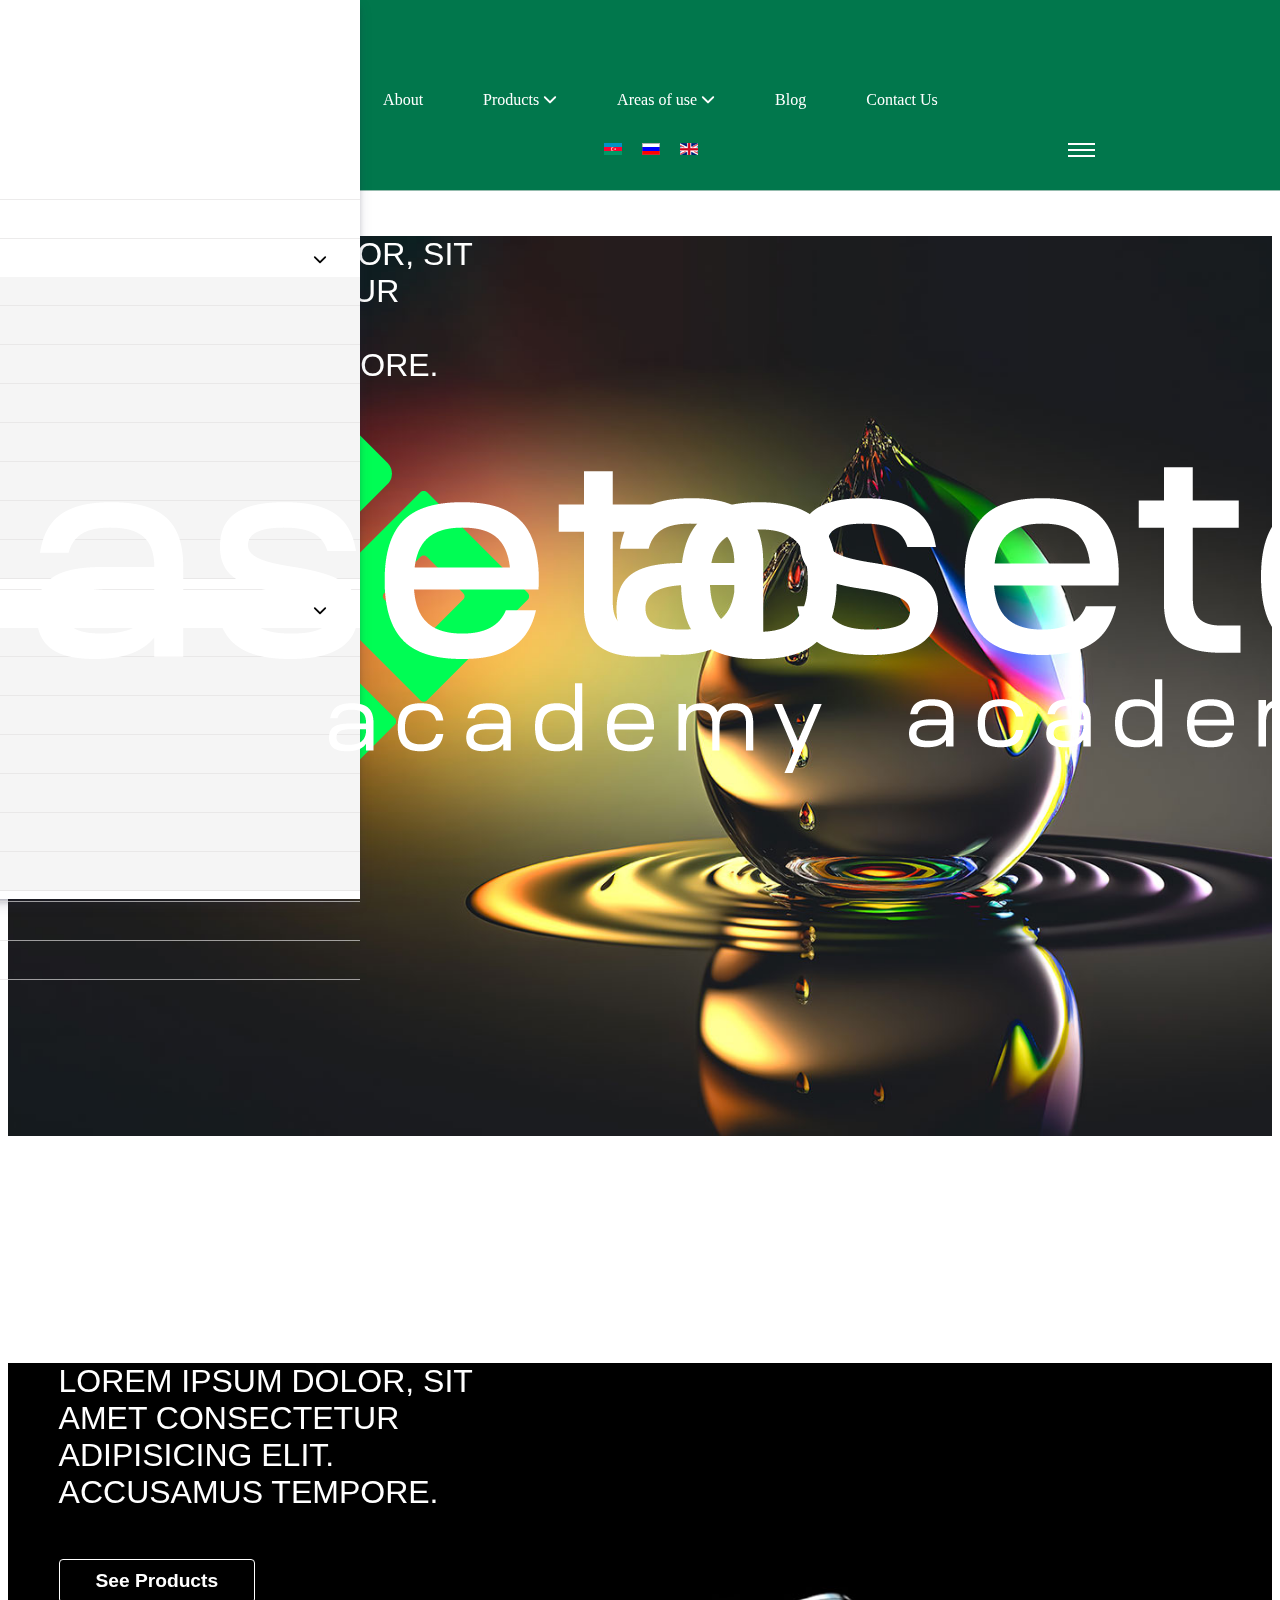
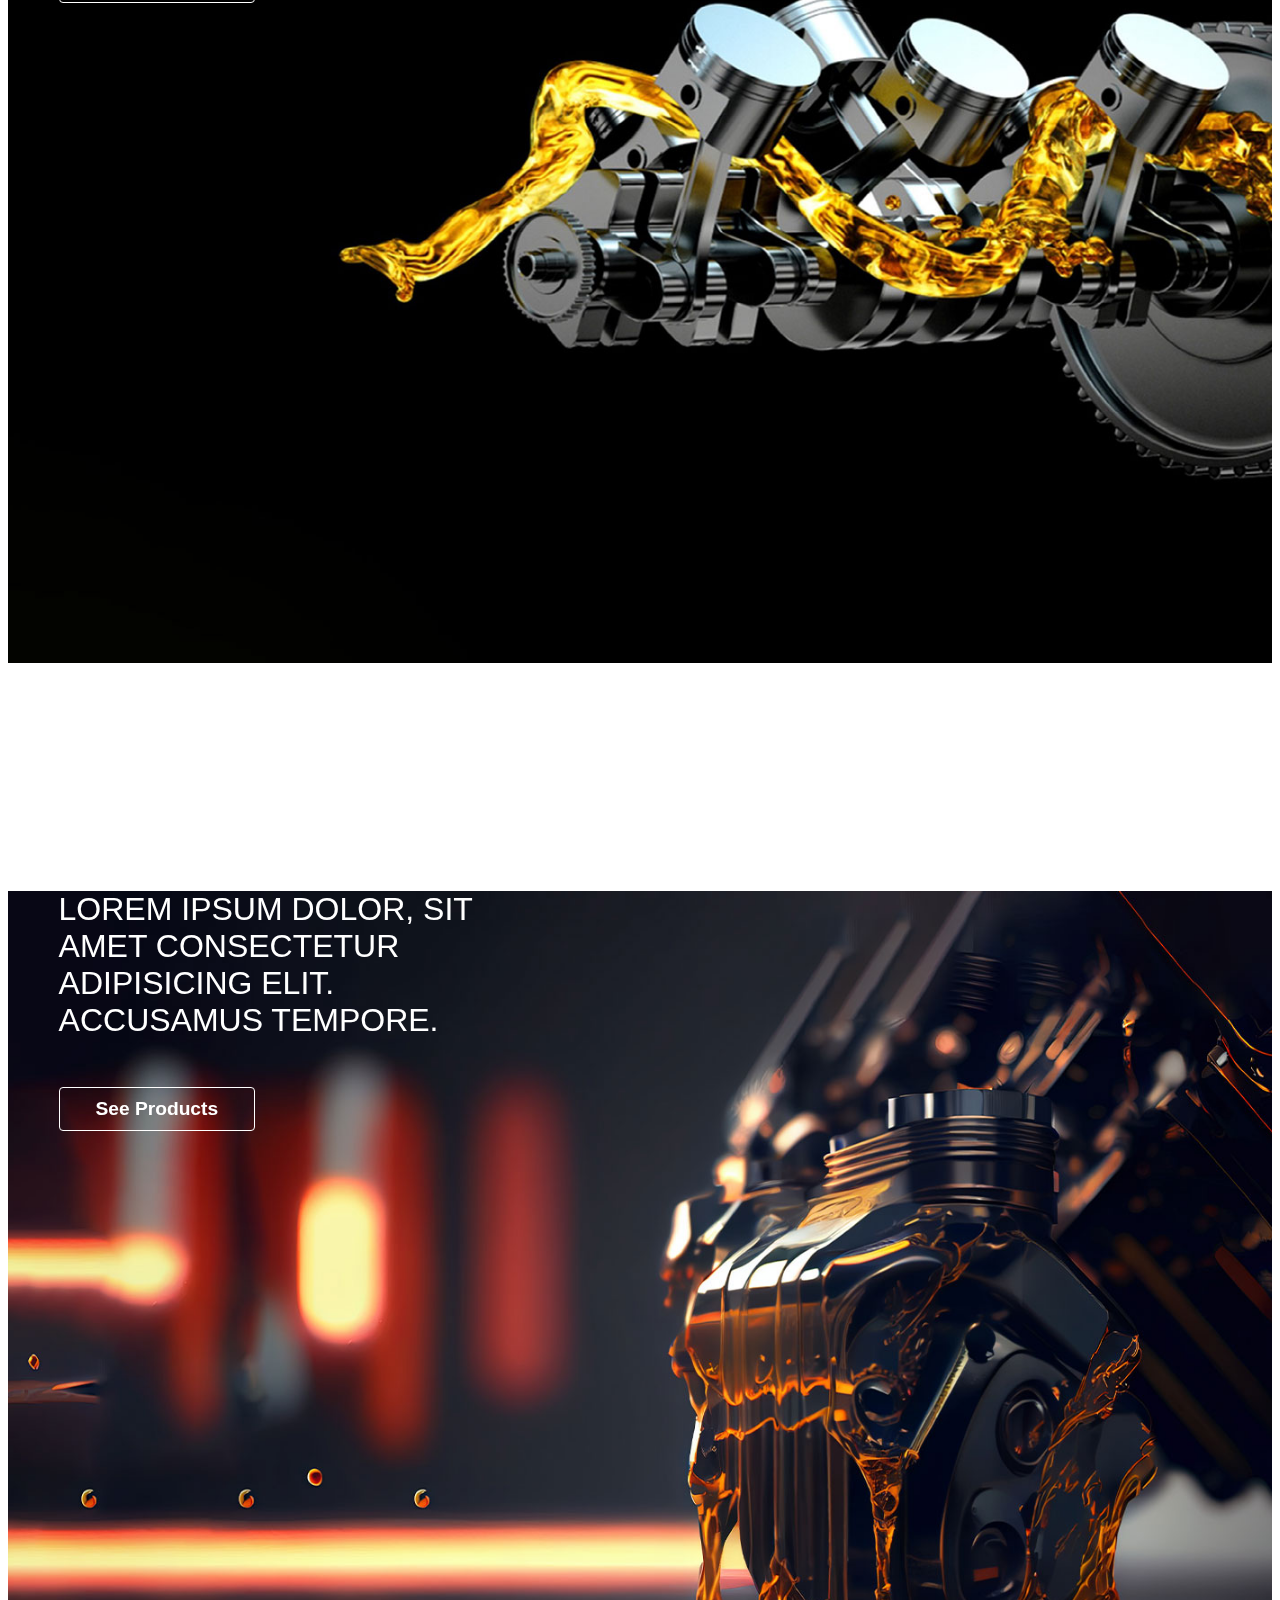
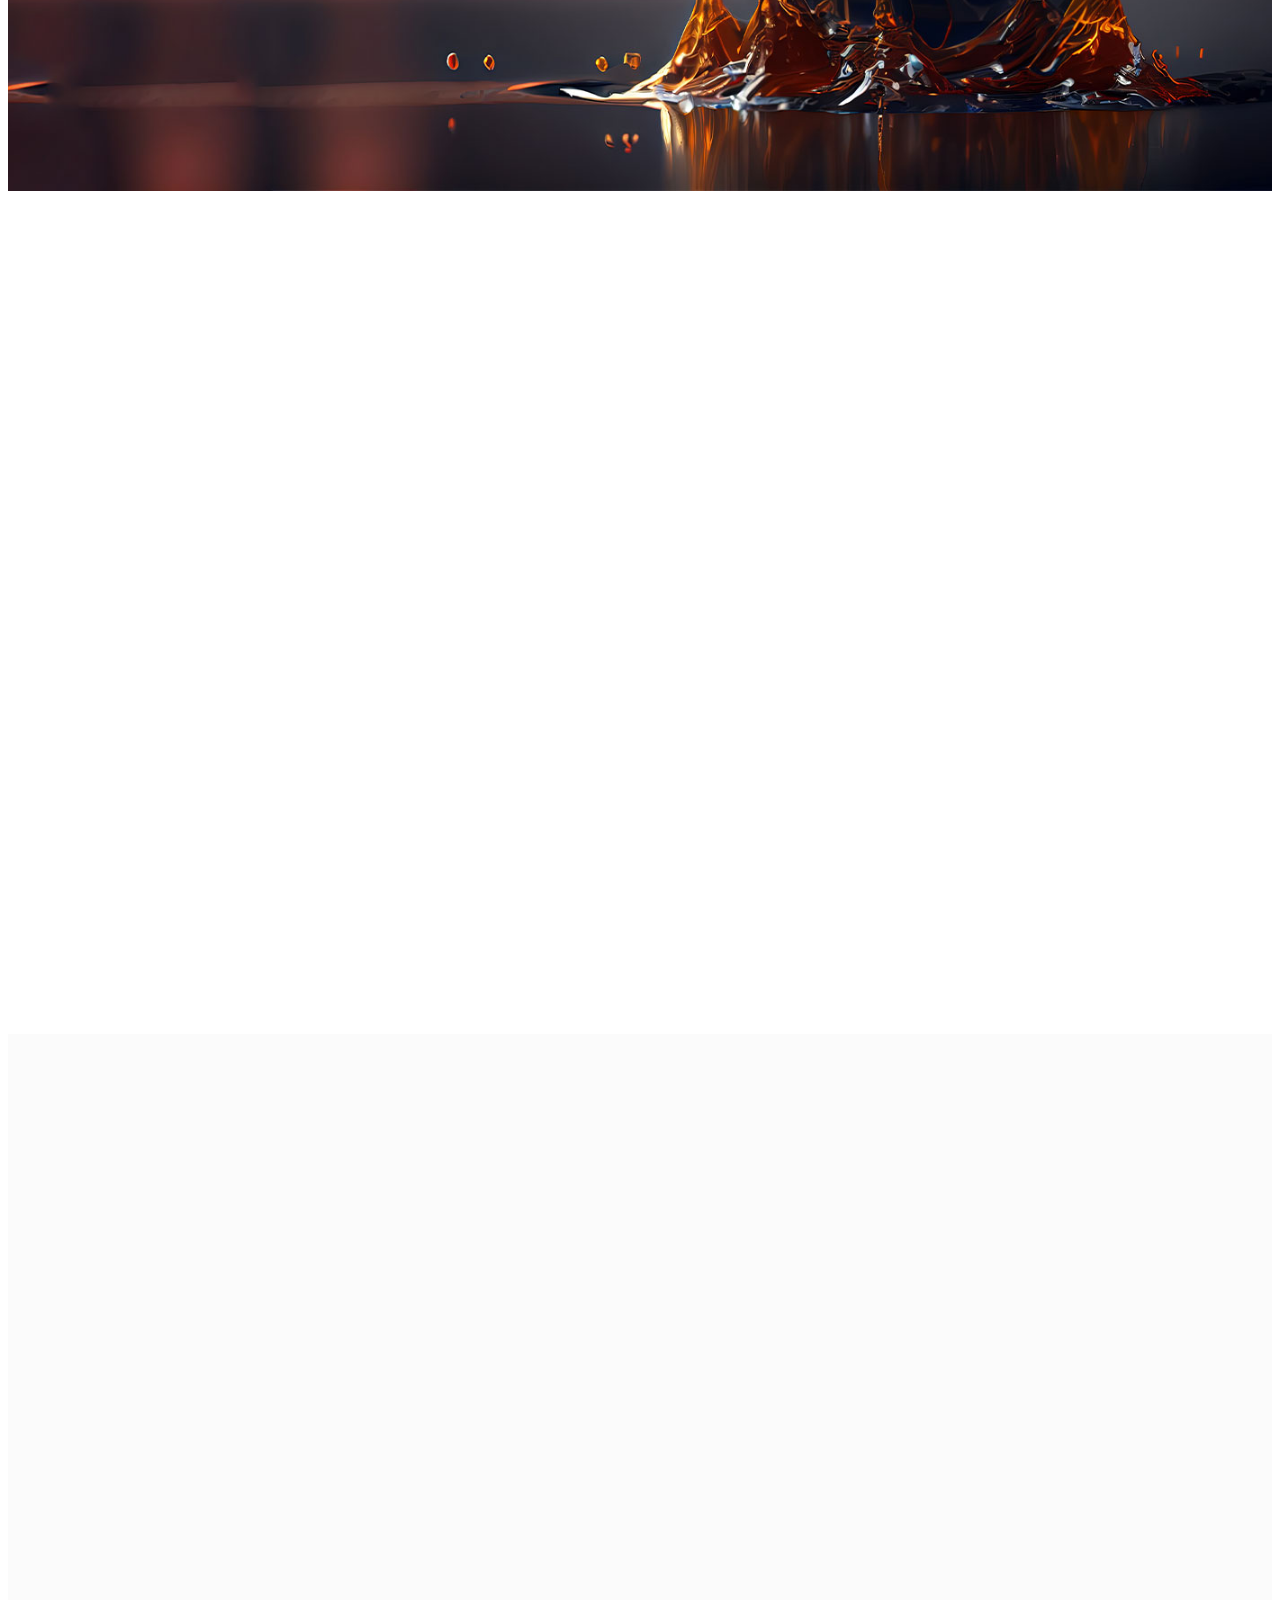
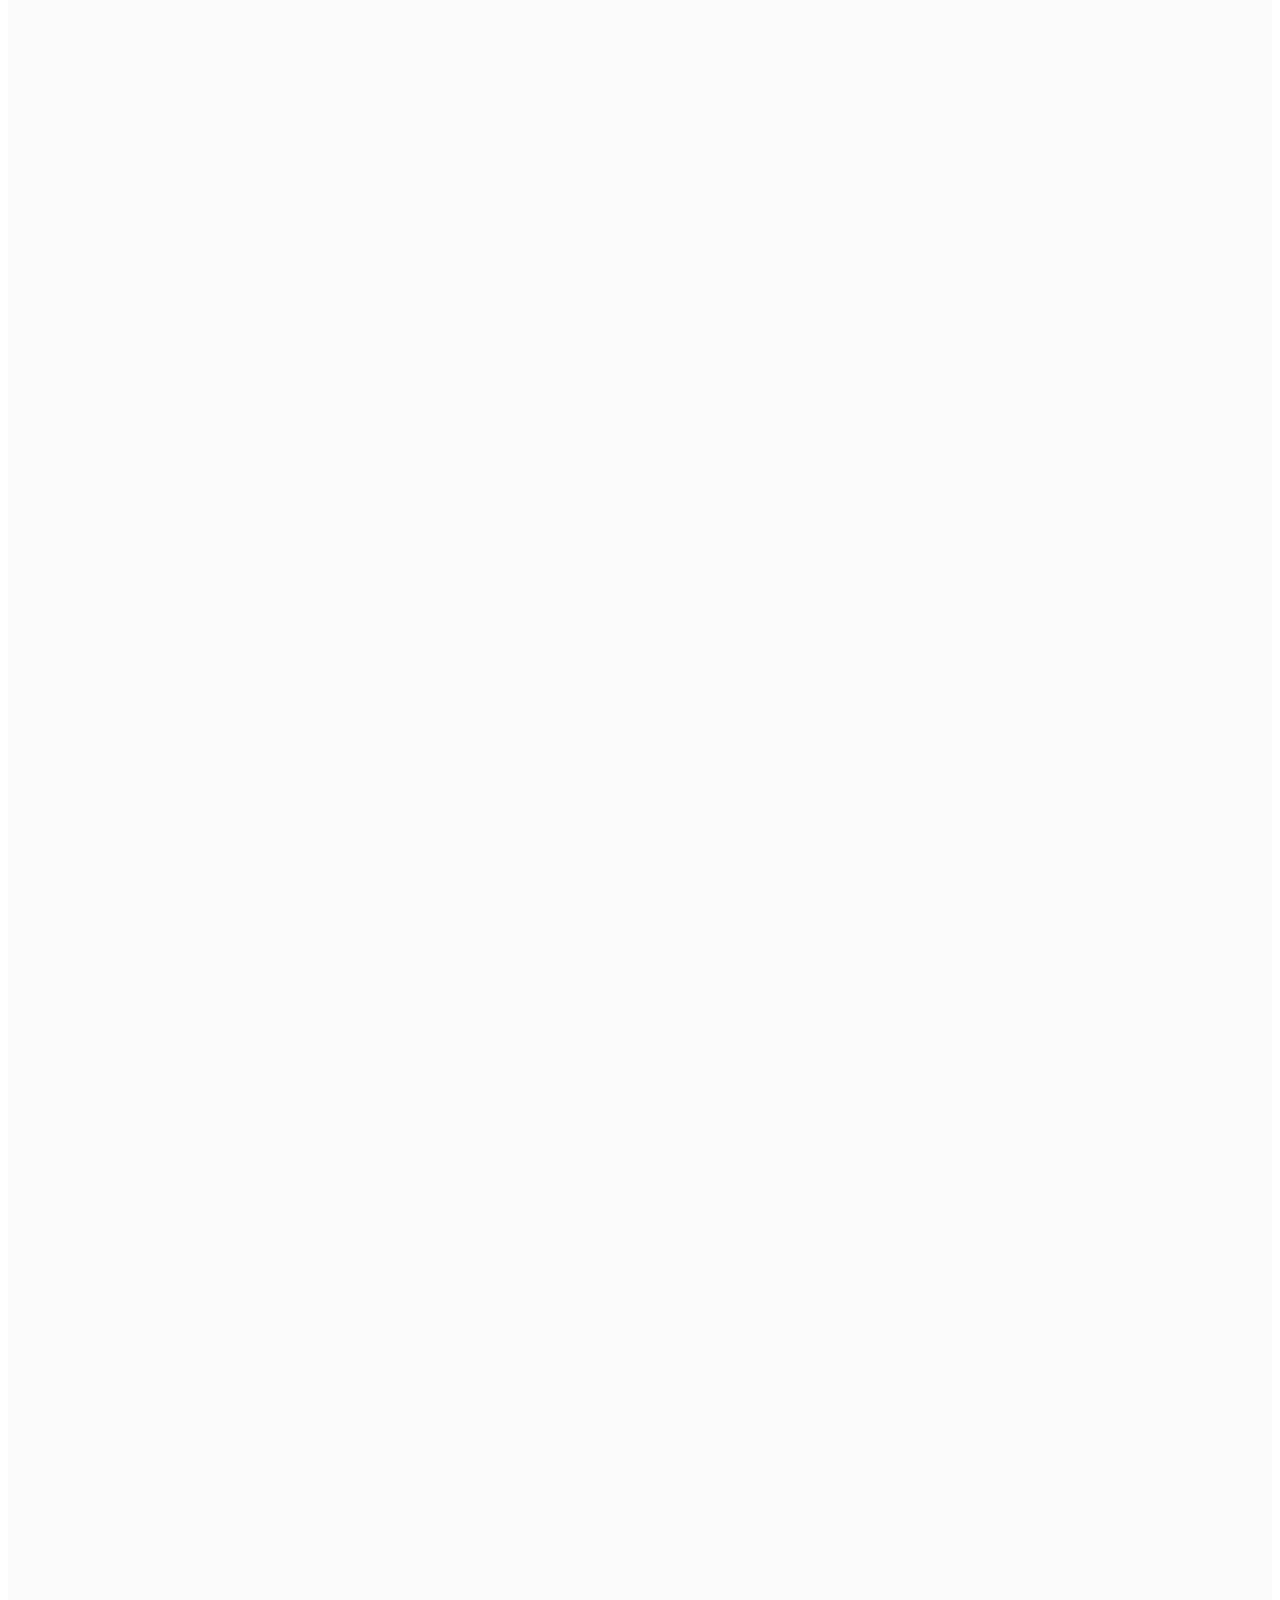
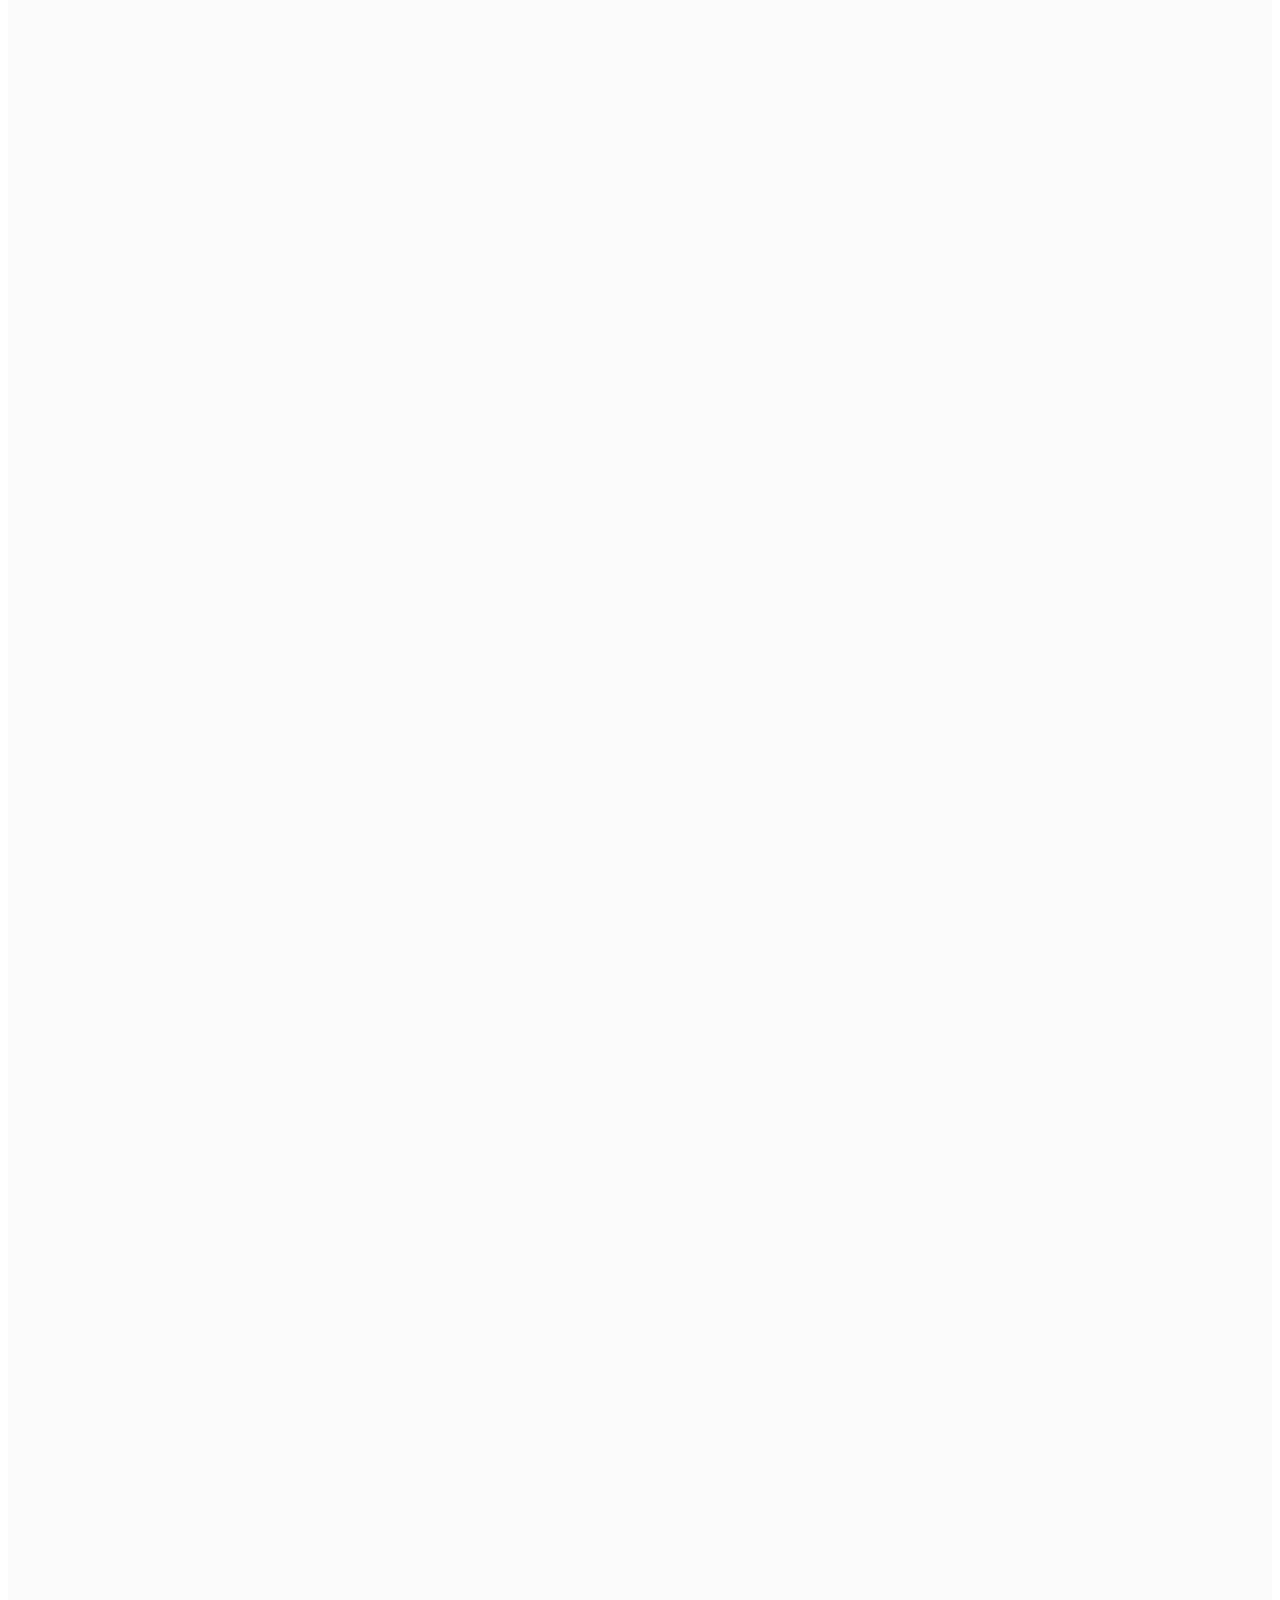
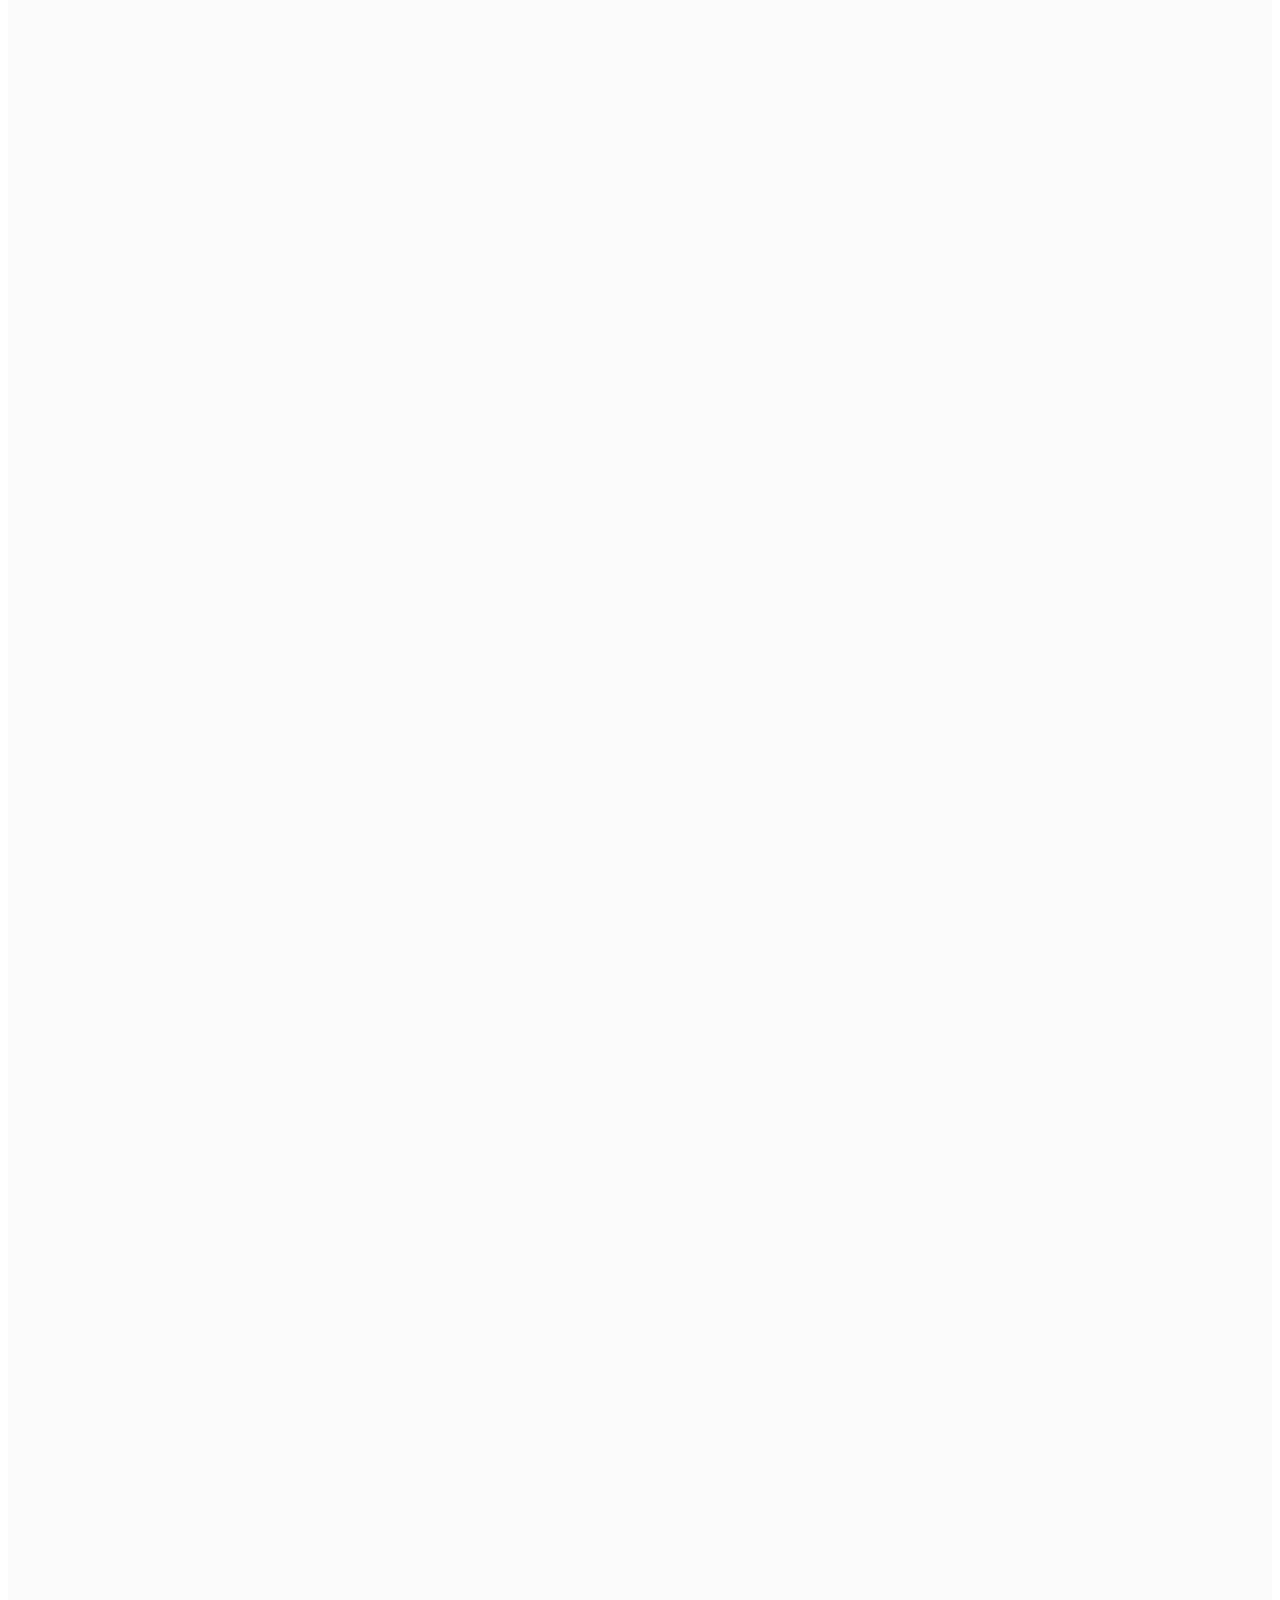
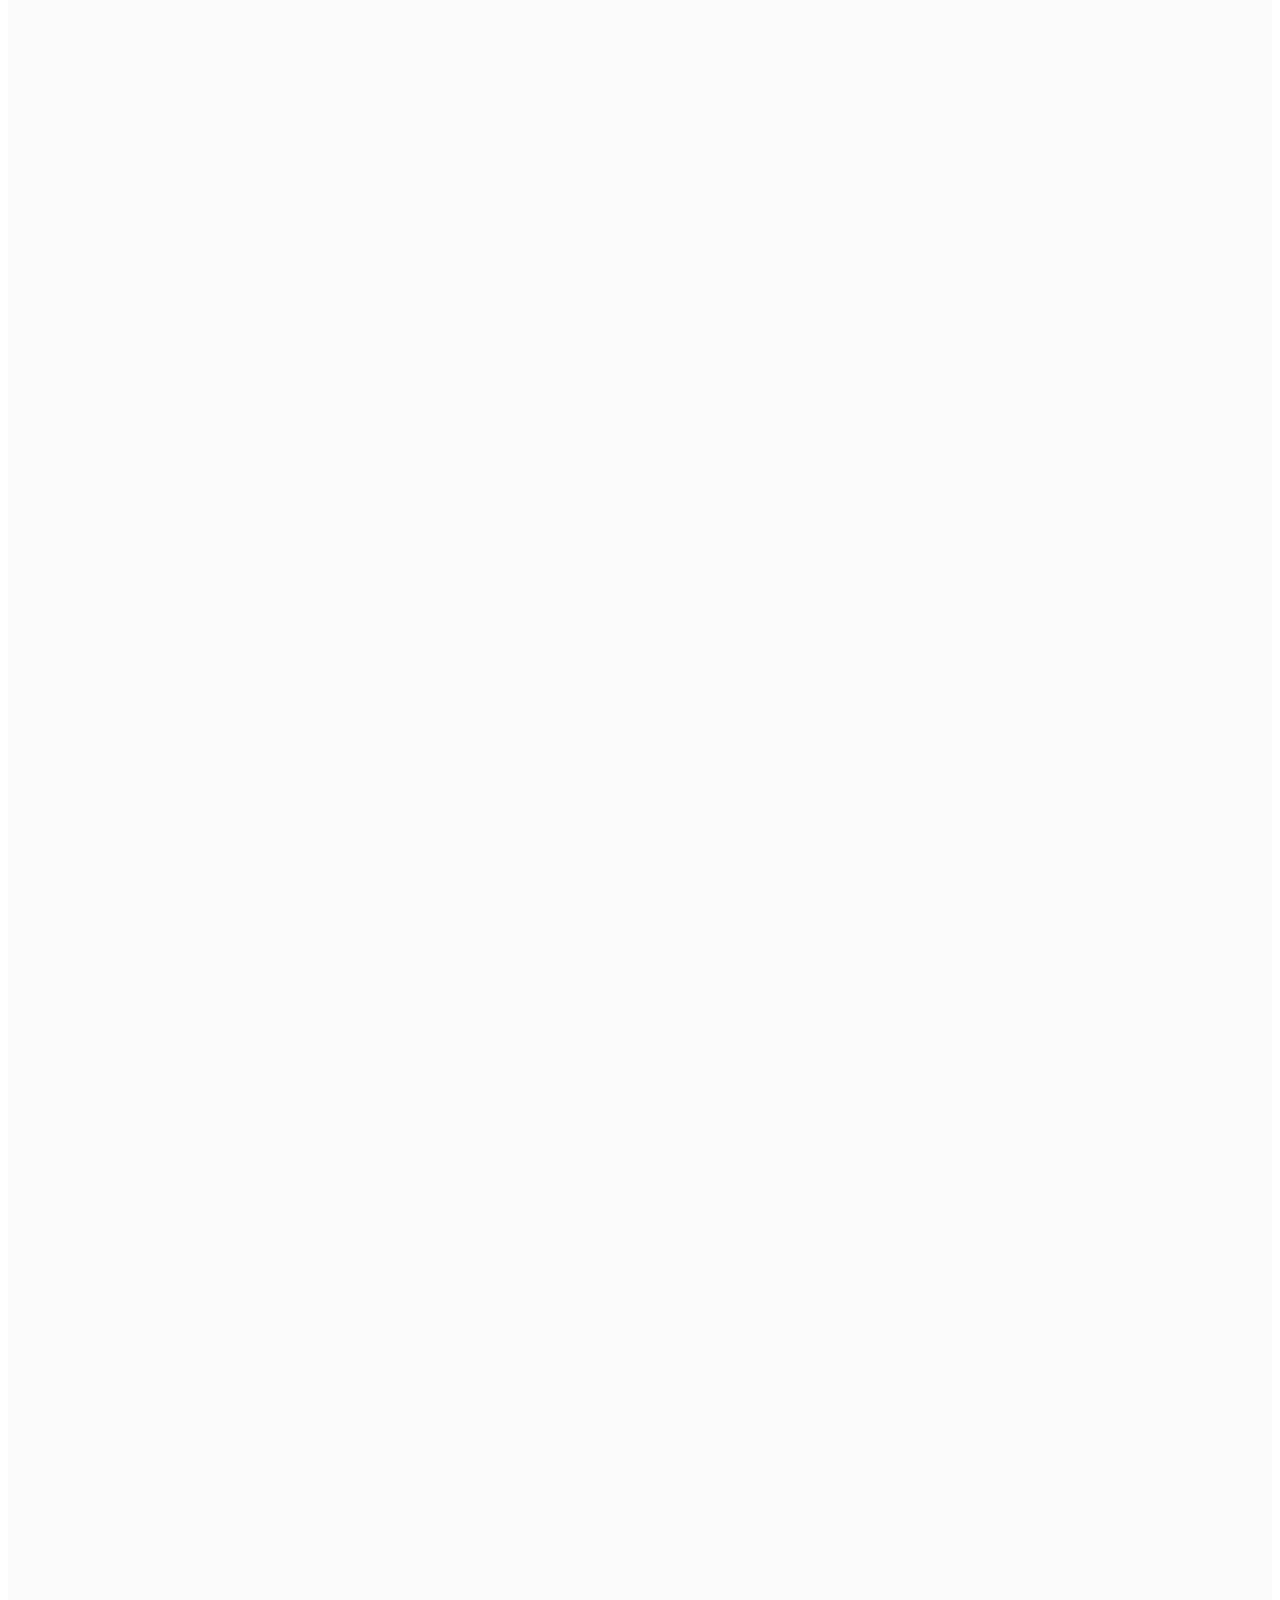
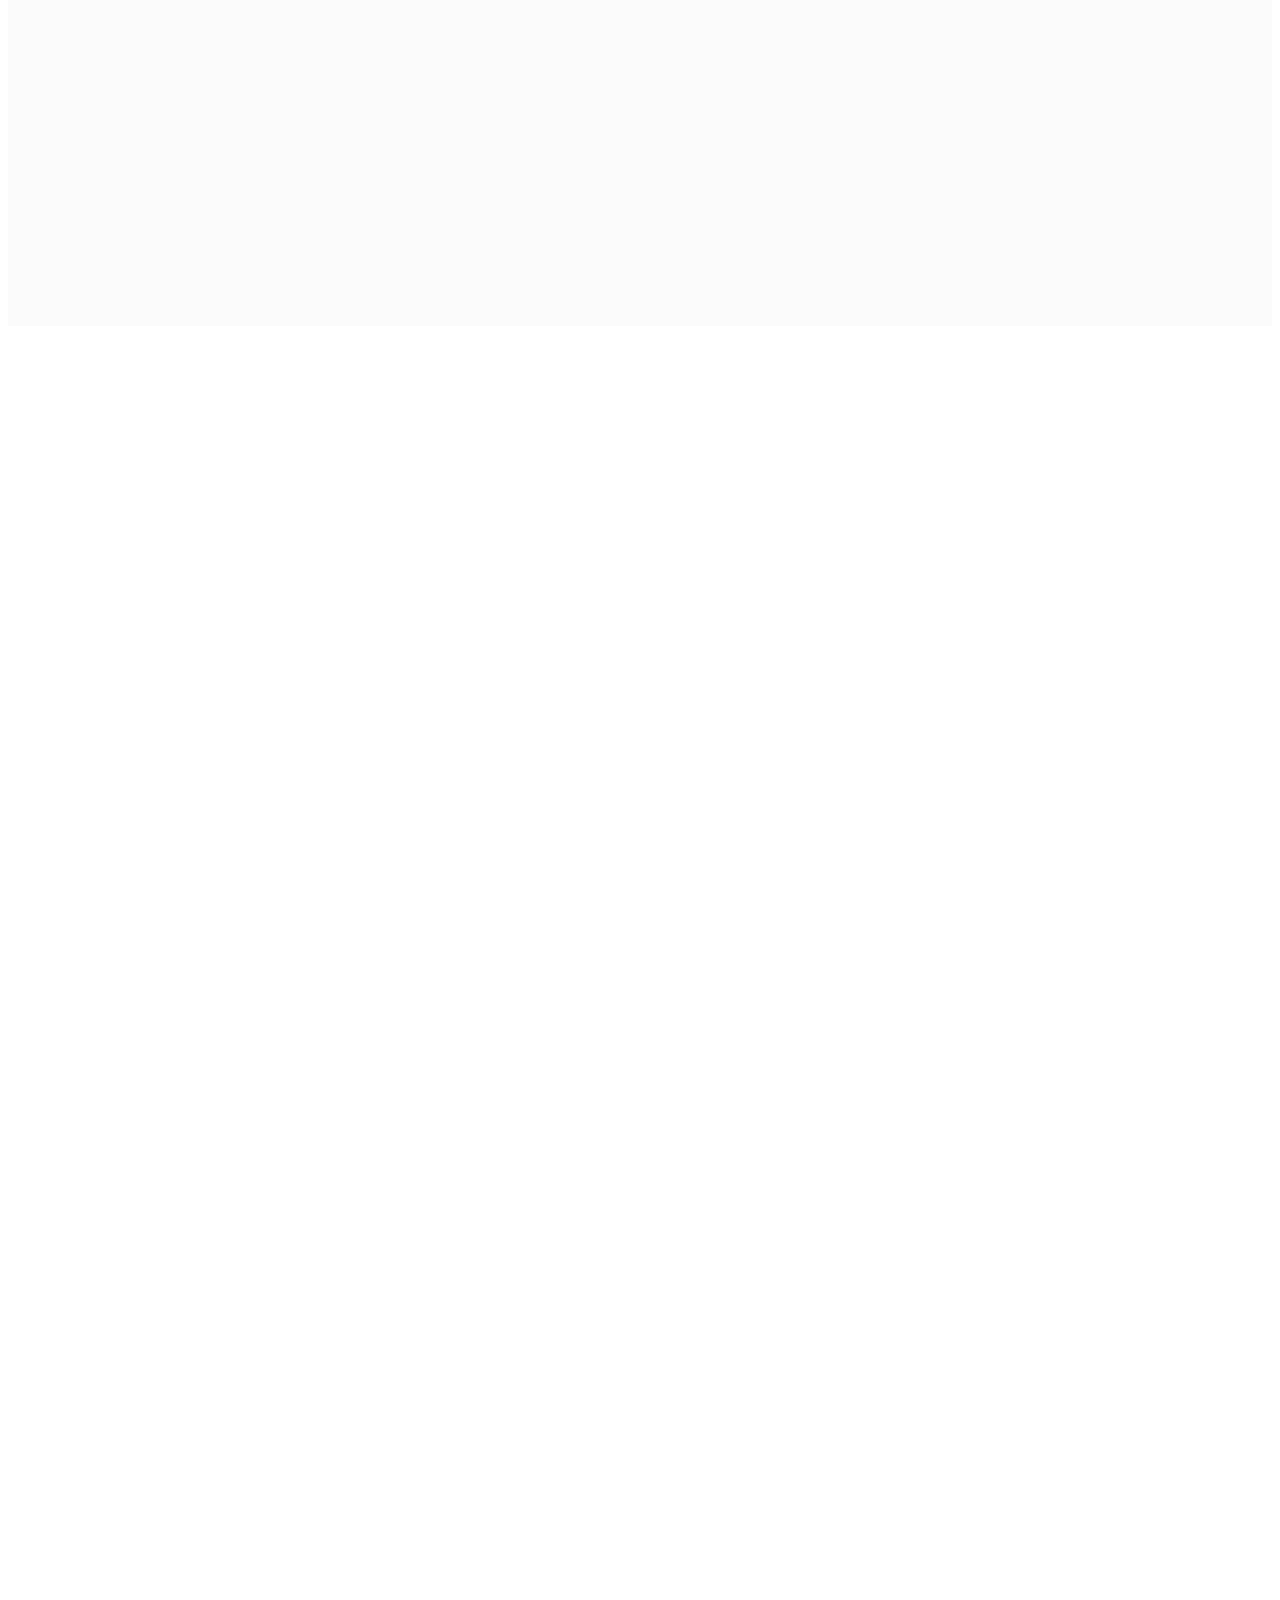
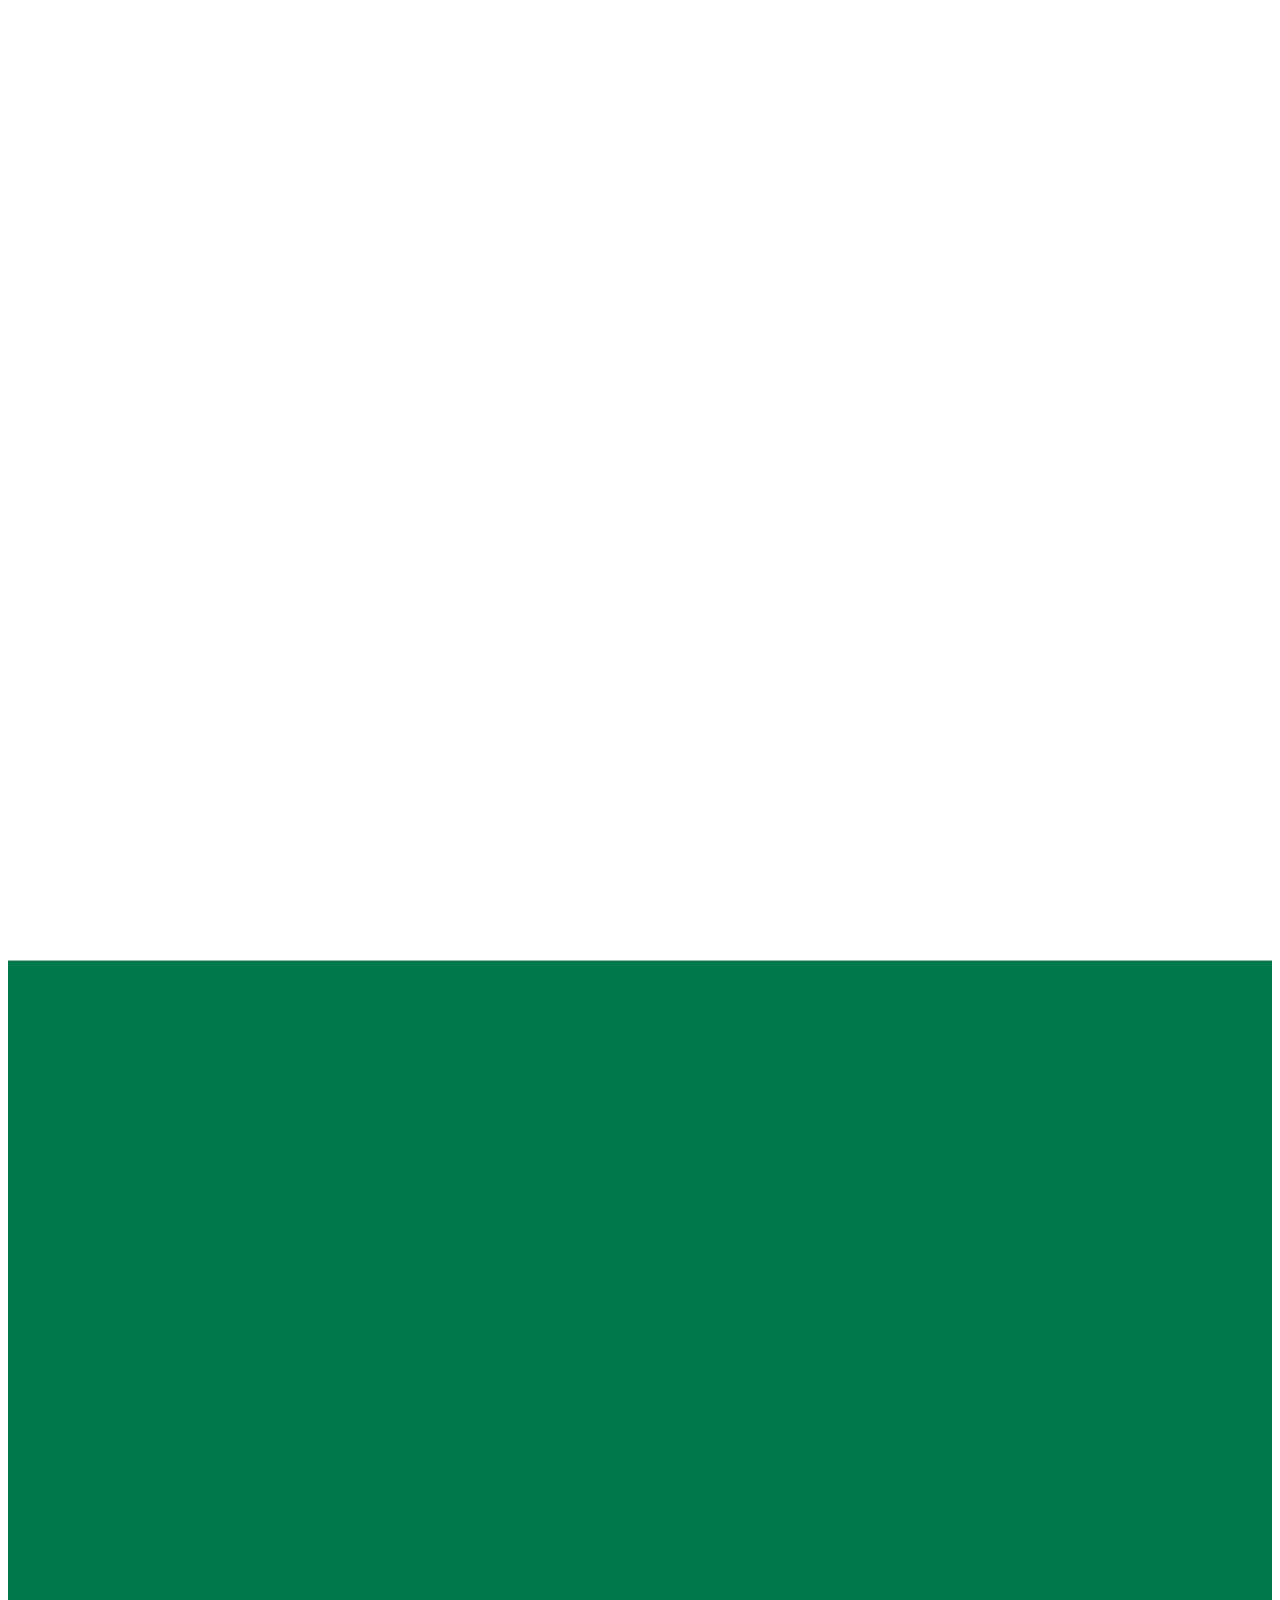
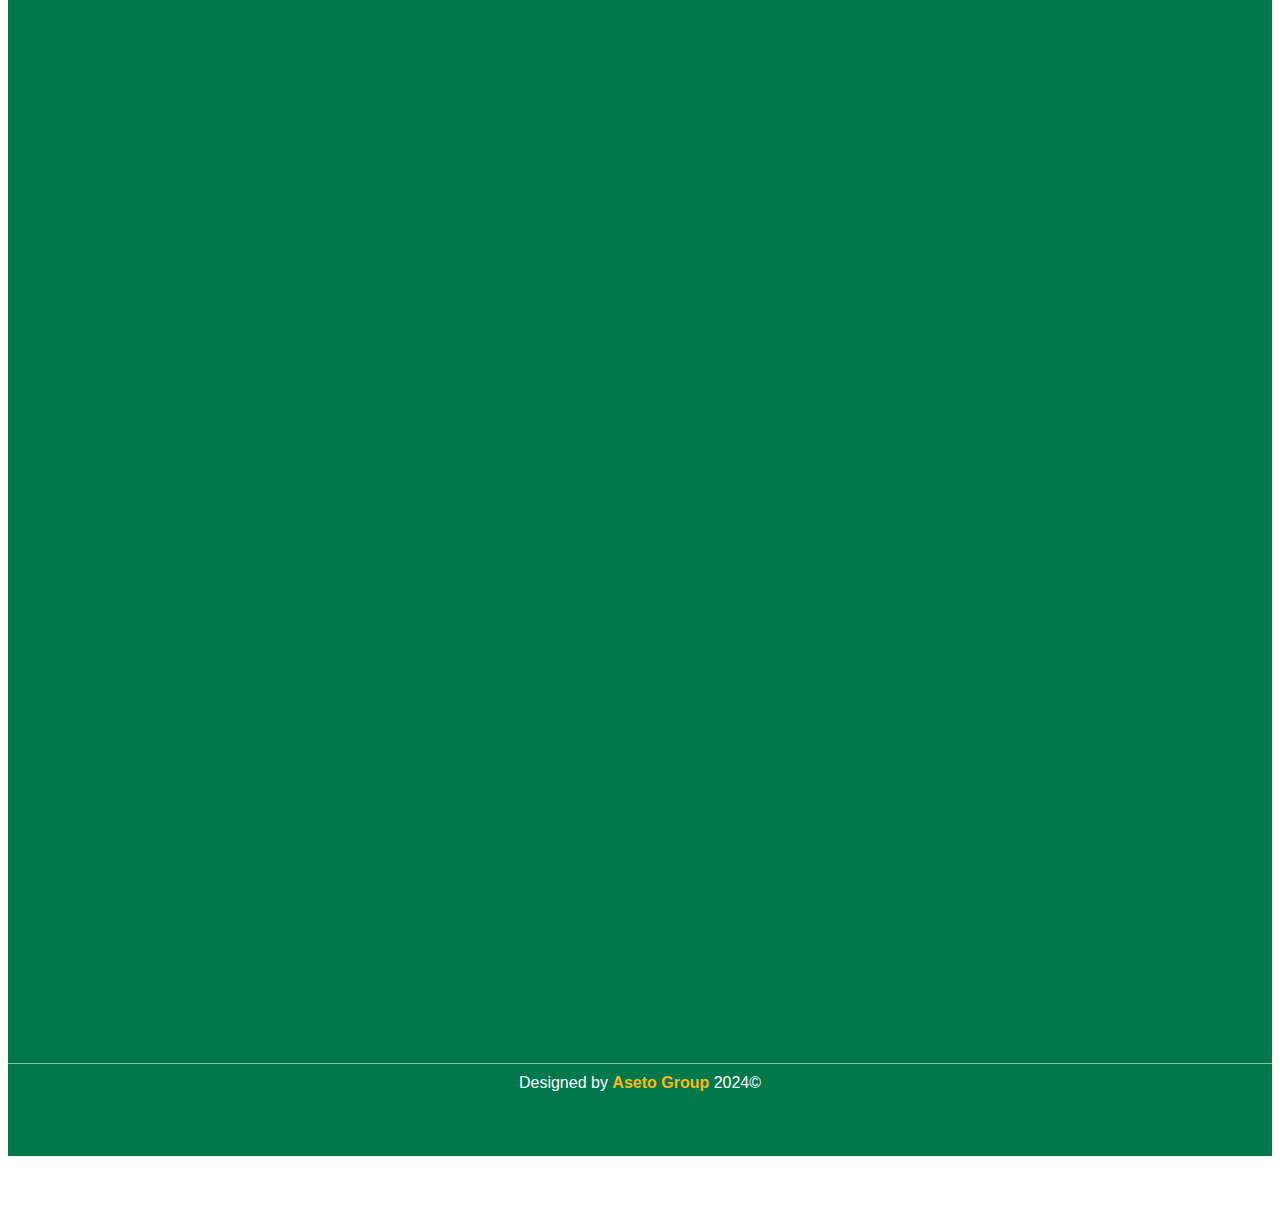
<file: project-1/index.html>
<!DOCTYPE html>
<html lang="en">

<head>
    <meta charset="UTF-8">
    <meta http-equiv="X-UA-Compatible" content="IE=edge">
    <meta name="viewport" content="width=device-width, initial-scale=1.0">
    <!-- added google font -->
    <link rel="preconnect" href="https://fonts.googleapis.com">
    <link rel="preconnect" href="https://fonts.gstatic.com" crossorigin>
    <link
        href="https://fonts.googleapis.com/css2?family=Oswald:wght@400;600;700&family=Rubik:wght@400;500;600;700&display=swap"
        rel="stylesheet">
    <!-- added font-awesome -->
    <link rel="stylesheet" href="https://cdnjs.cloudflare.com/ajax/libs/font-awesome/6.5.1/css/all.min.css">
    <!-- added boostrap -->
    <link href="https://cdn.jsdelivr.net/npm/bootstrap@5.0.2/dist/css/bootstrap.min.css" rel="stylesheet"
        integrity="sha384-EVSTQN3/azprG1Anm3QDgpJLIm9Nao0Yz1ztcQTwFspd3yD65VohhpuuCOmLASjC" crossorigin="anonymous">
    <!-- added jquery -->



    <!-- added slick slider -->
    <link rel="stylesheet" type="text/css" href="./assets/slick-1.8.1/slick/slick.css" />
    <link rel="stylesheet" type="text/css" href="./assets/slick-1.8.1/slick/slick-theme.css" />

    <!-- added aos -->
    <link rel="stylesheet" href="./assets/aos/aos-master/dist/aos.css">

    <!-- added swiper slider -->
    <link rel="stylesheet" href="https://cdn.jsdelivr.net/npm/swiper@11/swiper-bundle.min.css" />

    <!-- added css -->
    <link rel="stylesheet" href="./assets/css/reset.css">
    <link rel="stylesheet" href="./assets/css/layout.css">
    <link rel="stylesheet" href="./assets/css/common.css">
    <link rel="stylesheet" href="./assets/css/product.css">
    <link rel="stylesheet" href="./assets/css/main.css">
    <title>Home | Pardis</title>

</head>

<body>

    <div class="overlay"></div>
    <header>
        <div class="container-fluid" data-aos="zoom-in" data-aos-duration="1000" data-aos-easing="linear">
            <div class="row header-area">
                <div class="col-lg-2 col-md-1 col-6">
                    <div class="logo">
                        <img class="img-fluid" src="./assets/img/aseto-academy-logo-sol.png" alt="logo">
                    </div>
                </div>
                <div class="col-lg-8 col-md-8 d-none d-md-block d-lg-block">
                    <nav class="navbar-area">
                        <ul>
                            <li><a class="active-nav" href="index.html">Home</a></li>
                            <li><a href="about.html">About</a></li>
                            <li class="menu">
                                <div>
                                    <span>Products</span>
                                    <i class="fa-solid fa-chevron-down fa-sm"></i>
                                </div>
                                <div class="dropdown">
                                    <ul>
                                        <li>
                                            <a href="category.html">Oils</a>
                                        </li>
                                        <li>
                                            <a href="category.html">Engine Oils</a>
                                        </li>
                                        <li>
                                            <a href="category.html">Gear Oils</a>
                                        </li>
                                        <li>
                                            <a href="category.html">Greases</a>
                                        </li>
                                        <li>
                                            <a href="category.html">Vehicle Care</a>
                                        </li>
                                        <li>
                                            <a href="category.html">Bike</a>
                                        </li>
                                        <li>
                                            <a href="category.html">Marine</a>
                                        </li>
                                        <li>
                                            <a href="category.html">Additives</a>
                                        </li>
                                    </ul>
                                </div>

                            </li>
                            <li class="menu">
                                <div>
                                    <span>Areas of use</span>
                                    <i class="fa-solid fa-chevron-down fa-sm"></i>
                                </div>
                                <div class="dropdown">
                                    <ul>
                                        <li>
                                            <a href="areas-of-use.html">car</a>
                                        </li>
                                        <li>
                                            <a href="areas-of-use.html">Vintage cars</a>
                                        </li>
                                        <li>
                                            <a href="areas-of-use.html">Motorcycle</a>
                                        </li>
                                        <li>
                                            <a href="areas-of-use.html">Bicycle</a>
                                        </li>
                                        <li>
                                            <a href="areas-of-use.html">Garden</a>
                                        </li>
                                        <li>
                                            <a href="areas-of-use.html">Motorhome</a>
                                        </li>
                                        <li>
                                            <a href="areas-of-use.html">Everyday helper</a>
                                        </li>
                                    </ul>
                                </div>
                            </li>
                            <li><a href="blog.html">Blog</a></li>
                            <li><a href="contact.html">Contact Us</a></li>
                        </ul>
                    </nav>

                </div>
                <div class="col-lg-2 col-6 col-md-3">
                    <div class="right-area ">
                        <div class="search-button">
                            <button type="button">
                                <i class="fa-solid fa-magnifying-glass fa-lg"></i>
                            </button>
                        </div>
                        <div class="languages d-lg-block d-md-block d-none">
                            <ul>
                                <li>
                                    <img data-toggle="tooltip" data-placement="bottom" title="Azerbaijan" src="./assets/img/azerbaijan_flag.PNG" alt="">
                                </li>
                                <li>
                                    <img data-toggle="tooltip" data-placement="bottom" title="Russian" src="./assets/img/russia_flag.PNG" alt="">
                                </li>
                                <li>
                                    <img data-toggle="tooltip" data-placement="bottom" title="English" src="./assets/img/en_gb.gif" alt="">
                                </li>
                            </ul>
                        </div>
                        <div class="burger-menu d-lg-none d-block d-md-none">
                            <div class="line"></div>
                            <div class="line second-line"></div>
                            <div class="line"></div>
                        </div>
                    </div>

                    <div class="search-area">
                        <i class="fa-solid fa-xmark fa-xl"></i>
                        <p>Start typing and press Enter to search or ESC to close</p>
                        <form action="#">
                            <input type="text" placeholder="Search">
                        </form>
                        <div class="filtered-products de-active-filtered-products">
                            <div class="header">
                                <h2>Search result</h2>
                            </div>
                            <div class="recommend-products">
                                <div class="product">
                                    <div class="img">
                                        <a href="product-detail.html">
                                            <img src="./assets/img/products/1117_Hydraulik__l_HLP_46_1l_e5b1.png"
                                                alt="">
                                        </a>
                                    </div>
                                    <div class="description-area">
                                        <a href="product-detail.html" class="product-name">Hydraulic oil HLP 46 </a>
                                        <div class="area">
                                            <div class="price-area">
                                                <span class="native-price">30.00</span>
                                                <span class="currency">$</span>
                                            </div>
                                        </div>
                                    </div>
                                </div>
                                <div class="product">
                                    <div class="img">
                                        <a href="product-detail.html">
                                            <img src="./assets/img/products/1117_Hydraulik__l_HLP_46_1l_e5b1.png"
                                                alt="">
                                        </a>
                                    </div>
                                    <div class="description-area">
                                        <a href="product-detail.html" class="product-name">Hydraulic oil HLP 46 </a>
                                        <div class="area">
                                            <div class="price-area">
                                                <del class="native-price">20.00</del>
                                                <span class="currency">$</span>
                                                <span class="discount-value">50%</span>
                                                <span class="discount-price">10.00</span>
                                                <span class="currency">$</span>
                                            </div>
                                        </div>
                                    </div>
                                </div>
                                <div class="product">
                                    <div class="img">
                                        <a href="product-detail.html">
                                            <img src="./assets/img/products/1117_Hydraulik__l_HLP_46_1l_e5b1.png"
                                                alt="">
                                        </a>
                                    </div>
                                    <div class="description-area">
                                        <a href="product-detail.html" class="product-name">Hydraulic oil HLP 46 </a>
                                        <div class="area">
                                            <div class="price-area">
                                                <del class="native-price">20.00</del>
                                                <span class="currency">$</span>
                                                <span class="discount-value">50%</span>
                                                <span class="discount-price">10.00</span>
                                                <span class="currency">$</span>
                                            </div>
                                        </div>
                                    </div>
                                </div>
                                <div class="product">
                                    <div class="img">
                                        <a href="product-detail.html">
                                            <img src="./assets/img/products/1117_Hydraulik__l_HLP_46_1l_e5b1.png"
                                                alt="">
                                        </a>
                                    </div>
                                    <div class="description-area">
                                        <a href="product-detail.html" class="product-name">Hydraulic oil HLP 46 </a>
                                        <div class="area">
                                            <div class="price-area">
                                                <del class="native-price">20.00</del>
                                                <span class="currency">$</span>
                                                <span class="discount-value">50%</span>
                                                <span class="discount-price">10.00</span>
                                                <span class="currency">$</span>
                                            </div>
                                        </div>
                                    </div>
                                </div>
                            </div>
                        </div>
                        <div class="error-message d-none">
                            <p>No results</p>
                        </div>
                    </div>
                </div>
            </div>
            <div class="menu-side d-lg-none d-block d-md-none">
                <div class="container">
                    <div class="row header-area">
                        <div class="col-6">
                            <div class="logo">
                               <img class="img-fluid" src="./assets/img/aseto-academy-logo-sol.png" alt="logo">
                            </div>
                        </div>
                        <div class="col-6">
                            <img class="close-icon" src="./assets/img/x-icon.png" alt="">
                        </div>
                    </div>
                </div>
                <div class="border"></div>
                <ul class="navigation">
                    <li><a href="index.html">Home</a></li>
                    <li><a href="about.html">About</a></li>
                    <li class="menu">
                        <div>
                            <span>Products</span>
                            <i class="fa-solid fa-chevron-down fa-sm open-submenu"></i>
                        </div>
                        <div class="submenu d-none">
                            <ul>
                                <li>
                                    <a href="category.html">Oils</a>
                                </li>
                                <li>
                                    <a href="category.html">Engine Oils</a>
                                </li>
                                <li>
                                    <a href="category.html">Gear Oils</a>
                                </li>
                                <li>
                                    <a href="category.html">Greases</a>
                                </li>
                                <li>
                                    <a href="category.html">Vehicle Care</a>
                                </li>
                                <li>
                                    <a href="category.html">Bike</a>
                                </li>
                                <li>
                                    <a href="category.html">Marine</a>
                                </li>
                                <li>
                                    <a href="category.html">Additives</a>
                                </li>
                            </ul>
                        </div>
                    </li>
                    <li class="menu">
                        <div>
                            <span>Areas of use</span>
                            <i class="fa-solid fa-chevron-down fa-sm open-submenu"></i>
                        </div>
                        <div class="submenu d-none">
                            <ul>
                                <li>
                                    <a href="areas-of-use.html">car</a>
                                </li>
                                <li>
                                    <a href="areas-of-use.html">Vintage cars</a>
                                </li>
                                <li>
                                    <a href="areas-of-use.html">Motorcycle</a>
                                </li>
                                <li>
                                    <a href="areas-of-use.html">Bicycle</a>
                                </li>
                                <li>
                                    <a href="areas-of-use.html">Garden</a>
                                </li>
                                <li>
                                    <a href="areas-of-use.html">Motorhome</a>
                                </li>
                                <li>
                                    <a href="areas-of-use.html">Everyday helper</a>
                                </li>
                            </ul>
                        </div>
                    </li>
                    <li><a href="blog.html">Blog</a></li>
                    <li><a href="contact.html">Contact Us</a></li>
                </ul>

                <div class="contact-area">
                    <i class="fa-regular fa-envelope fa-lg"></i>
                    <a class="content" href="mailto:pardis@gmail.com">pardis@gmail.com</a>
                </div>
                <div class="contact-area">
                    <i class="fa-solid fa-phone-volume fa-lg"></i>
                    <a class="content" href="tel:1234567">11234567</a>
                </div>
            </div>
        </div>
    </header>

    <main>
        <section id="introduction">
            <div class="slider-area" data-aos="fade-down" data-aos-duration="2000">
                <div class="slider" style="background-image: url('./assets/img/slide1.jpg');">
                    <div class="content" >
                        <p>Lorem ipsum dolor, sit amet consectetur adipisicing elit. Accusamus tempore.</p>
                        <a href="category.html">See Products</a>
                    </div>
                </div>
                <div class="slider" style="background-image: url('./assets/img/slide02.jpg');">
                    <div class="content">
                        <p>Lorem ipsum dolor, sit amet consectetur adipisicing elit. Accusamus tempore.</p>
                        <a href="category.html">See Products</a>
                    </div>
                </div>
                <div class="slider" style="background-image: url('./assets/img/slide3.jpg');">
                    <div class="content">
                        <p>Lorem ipsum dolor, sit amet consectetur adipisicing elit. Accusamus tempore.</p>
                        <a href="category.html">See Products</a>
                    </div>
                </div>
            </div>
        </section>

        <section id="our-products">
            <div class="headline" data-aos="fade-right" data-aos-duration="2000">
                <h4 class="title">Our Products</h4>
            </div>
            <div class="container" data-aos="fade-up" data-aos-anchor-placement="center-bottom" data-aos-duration="1500"
                data-aos-easing="linear">
                <div class="tab-menu">
                    <div data-index="1" class="tab-menu-heading active">
                        <p>Ən çox satılanlar</p>
                    </div>
                    <div data-index="2" class="tab-menu-heading">
                        <p>Son əlavə olunanlar</p>
                    </div>
                    <div data-index="3" class="tab-menu-heading">
                        <p>Endirimli məhsullar</p>
                    </div>
                </div>
                <div class="fixed-modal d-none">
                    <div class="product-modal ">
                        <div class="modal-area d-flex">
                            <img class="close-icon" src="./assets/img/x-icon.png" alt="">
                            <div class="img">
                                <a href="product-detail.html">
                                    <img src="./assets/img/products/2011_Top_Tec_4200_5W_30_5l_2c63.png" alt="">
                                </a>
                            </div>
                            <div class="information">
                                <h2>Hydraulik Oil HLP 46</h2>
                                <div class="prices">
                                    <div class="discount d-flex align-items-center">
                                        <del class="text-muted">20.00</del>
                                        <p>50% OFF</p>
                                    </div>
                                    <div class="native-price">
                                        <span>10.00</span>
                                        <span>$</span>
                                    </div>
                                </div>
                                <div class="desc">
                                    <p>Product details</p>
                                    <p class="description">Lorem Ipsum is simply dummy text of the
                                        printing and typesetting industry. Lorem Ipsum has been the
                                        industrys standard dummy text ever since the 1500s, when an
                                        unknown printer took a galley of type and scrambled it to
                                        make a type specimen book.</p>
                                </div>
                                <div class="box-info">
                                    <span>Avialibility:</span>
                                    <span>In Stock</span>
                                </div>
                                <div class="box-info">
                                    <span>Container-type:</span>
                                    <span class="container-type">Container</span>
                                </div>
                                <div class="box-info">
                                    <span>SKU:</span>
                                    <span class="sku">2345</span>
                                    <span class="container-content">1L</span>
                                </div>
                                <div class="container-contents">
                                    <p>Container contents</p>
                                    <div class="buttons">
                                        <button type="button">1L</button>
                                        <button type="button">4L</button>
                                        <button type="button">5L</button>
                                        <button type="button">20L</button>
                                        <button type="button">60L</button>
                                        <button type="button">1000L</button>
                                    </div>

                                </div>
                            </div>
                        </div>

                    </div>
                </div>
                <div class="areaa">
                    <div data-index="1" class="products-area content ">
                        <div class="product">
                            <div class="img">
                                <img src="./assets/img/products/1117_Hydraulik__l_HLP_46_1l_e5b1.png" alt="">
                            </div>
                            <div class="information">
                                <span class="category-name">Engine oil</span>
                                <p class="name">Hydraulic oil HLP 46</p>
                                <p class="price">
                                    <span>20.00</span>
                                    <span>$</span>
                                </p>
                                <div class="learn-more-area">
                                    <i class="fa-solid fa-arrow-right fa-sm"></i>
                                    <p class="learn-more">Learn More</p>
                                </div>
                            </div>
                        </div>
                        <div class="product">
                            <div class="img">
                                <img src="./assets/img/products/2011_Top_Tec_4200_5W_30_5l_2c63.png" alt="">
                            </div>
                            <div class="information">
                                <span class="category-name">Engine oil</span>
                                <p class="name">Top Tec 4200 5W 30</p>
                                <p class="price">
                                    <span>20.00</span>
                                    <span>$</span>
                                </p>
                                <div class="learn-more-area">
                                    <i class="fa-solid fa-arrow-right fa-sm"></i>
                                    <p class="learn-more">Learn More</p>
                                </div>
                            </div>
                        </div>
                        <div class="product">
                            <div class="img">
                                <img src="./assets/img/products/2020___l_Verlust_Stop_300ml_d8d1.png" alt="">
                            </div>
                            <div class="information">
                                <span class="category-name">Engine oil</span>
                                <p class="name">Verlust Stop</p>
                                <p class="price">
                                    <span>20.00</span>
                                    <span>$</span>
                                </p>
                                <div class="learn-more-area">
                                    <i class="fa-solid fa-arrow-right fa-sm"></i>
                                    <p class="learn-more">Learn More</p>
                                </div>
                            </div>
                        </div>
                        <div class="product">
                            <div class="img">
                                <img src="./assets/img/products/20246_Mehrzweckfett_400g_a196.png" alt="">
                            </div>
                            <div class="information">
                                <span class="category-name">Engine oil</span>
                                <p class="name">Mehrzweckfett</p>
                                <p class="price">
                                    <span>20.00</span>
                                    <span>$</span>
                                </p>
                                <div class="learn-more-area">
                                    <i class="fa-solid fa-arrow-right fa-sm"></i>
                                    <p class="learn-more">Learn More</p>
                                </div>
                            </div>
                        </div>
                        <div class="product">
                            <div class="img">
                                <img src="./assets/img/products/22094_Keramikpaste_Pinseldose_250g_3e74.jpg" alt="">
                            </div>
                            <div class="information">
                                <span class="category-name">Engine oil</span>
                                <p class="name">Keramikpaste Pinseldose</p>
                                <p class="price">
                                    <span>20.00</span>
                                    <span>$</span>
                                </p>
                                <div class="learn-more-area">
                                    <i class="fa-solid fa-arrow-right fa-sm"></i>
                                    <p class="learn-more">Learn More</p>
                                </div>
                            </div>
                        </div>
                        <div class="product">
                            <div class="img">
                                <img src="./assets/img/products/25086_Marine_2T_Motor_Oil_250ml_7b7c.png" alt="">
                            </div>
                            <div class="information">
                                <span class="category-name">Engine oil</span>
                                <p class="name">Marine 2T Motor Oil</p>
                                <p class="price">
                                    <span>20.00</span>
                                    <span>$</span>
                                </p>
                                <div class="learn-more-area">
                                    <i class="fa-solid fa-arrow-right fa-sm"></i>
                                    <p class="learn-more">Learn More</p>
                                </div>
                            </div>
                        </div>
                        <div class="product">
                            <div class="img">
                                <img src="./assets/img/products/3640_Doppelkupplungsgetriebe__l_8100_1l_1d3c.png"
                                    alt="">
                            </div>
                            <div class="information">
                                <span class="category-name">Engine oil</span>
                                <p class="name">Doppelkupplungsgetriebe Oil 8100</p>
                                <p class="price">
                                    <span>20.00</span>
                                    <span>$</span>
                                </p>
                                <div class="learn-more-area">
                                    <i class="fa-solid fa-arrow-right fa-sm"></i>
                                    <p class="learn-more">Learn More</p>
                                </div>
                            </div>
                        </div>
                        <div class="product">
                            <div class="img">
                                <img src="./assets/img/products/5129_Motorsystemreiniger_Benzin_300ml_e1cb.jpg" alt="">
                            </div>
                            <div class="information">
                                <span class="category-name">Engine oil</span>
                                <p class="name">Motorsystemreiniger Benzin</p>
                                <p class="price">
                                    <span>20.00</span>
                                    <span>$</span>
                                </p>
                                <div class="learn-more-area">
                                    <i class="fa-solid fa-arrow-right fa-sm"></i>
                                    <p class="learn-more">Learn More</p>
                                </div>
                            </div>
                        </div>
                        <div class="product">
                            <div class="img">
                                <img src="./assets/img/products/6052_Bike_Ketten__l_Wet_Lube_100ml_21de.png" alt="">
                            </div>
                            <div class="information">
                                <span class="category-name">Engine oil</span>
                                <p class="name">Bike Ketten Oil Wet Lube</p>
                                <p class="price">
                                    <span>20.00</span>
                                    <span>$</span>
                                </p>
                                <div class="learn-more-area">
                                    <i class="fa-solid fa-arrow-right fa-sm"></i>
                                    <p class="learn-more">Learn More</p>
                                </div>
                            </div>
                        </div>
                        <div class="product">
                            <div class="img">
                                <img src="./assets/img/products/6053_Bike_Cleaner_1l_844a.png" alt="">
                            </div>
                            <div class="information">
                                <span class="category-name">Engine oil</span>
                                <p class="name">Bike Cleaner</p>
                                <p class="price">
                                    <span>20.00</span>
                                    <span>$</span>
                                </p>
                                <div class="learn-more-area">
                                    <i class="fa-solid fa-arrow-right fa-sm"></i>
                                    <p class="learn-more">Learn More</p>
                                </div>
                            </div>
                        </div>

                    </div>
                    <div data-index="2" class="products-area content de-active-content">
                        <div class="product">
                            <div class="img">
                                <img src="./assets/img/products/2011_Top_Tec_4200_5W_30_5l_2c63.png" alt="">
                            </div>
                            <div class="information">
                                <span class="category-name">Engine oil</span>
                                <p class="name">Top Tec 4200 5W 30</p>
                                <p class="price">
                                    <span>20.00</span>
                                    <span>$</span>
                                </p>
                                <div class="learn-more-area">
                                    <i class="fa-solid fa-arrow-right fa-sm"></i>
                                    <p class="learn-more">Learn More</p>
                                </div>
                            </div>
                        </div>
                        <div class="product">
                            <div class="img">
                                <img src="./assets/img/products/1117_Hydraulik__l_HLP_46_1l_e5b1.png" alt="">
                            </div>
                            <div class="information">
                                <span class="category-name">Engine oil</span>
                                <p class="name">Hydraulic oil HLP 46</p>
                                <p class="price">
                                    <span>20.00</span>
                                    <span>$</span>
                                </p>
                                <div class="learn-more-area">
                                    <i class="fa-solid fa-arrow-right fa-sm"></i>
                                    <p class="learn-more">Learn More</p>
                                </div>

                            </div>
                        </div>

                        <div class="product">
                            <div class="img">
                                <img src="./assets/img/products/20246_Mehrzweckfett_400g_a196.png" alt="">
                            </div>
                            <div class="information">
                                <span class="category-name">Engine oil</span>
                                <p class="name">Mehrzweckfett</p>
                                <p class="price">
                                    <span>20.00</span>
                                    <span>$</span>
                                </p>
                                <div class="learn-more-area">
                                    <i class="fa-solid fa-arrow-right fa-sm"></i>
                                    <p class="learn-more">Learn More</p>
                                </div>
                            </div>
                        </div>
                        <div class="product">
                            <div class="img">
                                <img src="./assets/img/products/2020___l_Verlust_Stop_300ml_d8d1.png" alt="">
                            </div>
                            <div class="information">
                                <span class="category-name">Engine oil</span>
                                <p class="name">Verlust Stop</p>
                                <p class="price">
                                    <span>20.00</span>
                                    <span>$</span>
                                </p>
                                <div class="learn-more-area">
                                    <i class="fa-solid fa-arrow-right fa-sm"></i>
                                    <p class="learn-more">Learn More</p>
                                </div>
                            </div>

                        </div>

                        <div class="product">
                            <div class="img">
                                <img src="./assets/img/products/25086_Marine_2T_Motor_Oil_250ml_7b7c.png" alt="">
                            </div>
                            <div class="information">
                                <span class="category-name">Engine oil</span>
                                <p class="name">Marine 2T Motor Oil</p>
                                <p class="price">
                                    <span>20.00</span>
                                    <span>$</span>
                                </p>
                                <div class="learn-more-area">
                                    <i class="fa-solid fa-arrow-right fa-sm"></i>
                                    <p class="learn-more">Learn More</p>
                                </div>
                            </div>
                        </div>
                        <div class="product">
                            <div class="img">
                                <img src="./assets/img/products/22094_Keramikpaste_Pinseldose_250g_3e74.jpg" alt="">
                            </div>
                            <div class="information">
                                <span class="category-name">Engine oil</span>
                                <p class="name">Keramikpaste Pinseldose</p>
                                <p class="price">
                                    <span>20.00</span>
                                    <span>$</span>
                                </p>
                                <div class="learn-more-area">
                                    <i class="fa-solid fa-arrow-right fa-sm"></i>
                                    <p class="learn-more">Learn More</p>
                                </div>
                            </div>
                        </div>
                        <div class="product">
                            <div class="img">
                                <img src="./assets/img/products/3640_Doppelkupplungsgetriebe__l_8100_1l_1d3c.png"
                                    alt="">
                            </div>
                            <div class="information">
                                <span class="category-name">Engine oil</span>
                                <p class="name">Doppelkupplungsgetriebe Oil 8100</p>
                                <p class="price">
                                    <span>20.00</span>
                                    <span>$</span>
                                </p>
                                <div class="learn-more-area">
                                    <i class="fa-solid fa-arrow-right fa-sm"></i>
                                    <p class="learn-more">Learn More</p>
                                </div>
                            </div>
                        </div>

                        <div class="product">
                            <div class="img">
                                <img src="./assets/img/products/6052_Bike_Ketten__l_Wet_Lube_100ml_21de.png" alt="">
                            </div>
                            <div class="information">
                                <span class="category-name">Engine oil</span>
                                <p class="name">Bike Ketten Oil Wet Lube</p>
                                <p class="price">
                                    <span>20.00</span>
                                    <span>$</span>
                                </p>
                                <div class="learn-more-area">
                                    <i class="fa-solid fa-arrow-right fa-sm"></i>
                                    <p class="learn-more">Learn More</p>
                                </div>
                            </div>
                        </div>
                        <div class="product">
                            <div class="img">
                                <img src="./assets/img/products/6053_Bike_Cleaner_1l_844a.png" alt="">
                            </div>
                            <div class="information">
                                <span class="category-name">Engine oil</span>
                                <p class="name">Bike Cleaner</p>
                                <p class="price">
                                    <span>20.00</span>
                                    <span>$</span>
                                </p>
                                <div class="learn-more-area">
                                    <i class="fa-solid fa-arrow-right fa-sm"></i>
                                    <p class="learn-more">Learn More</p>
                                </div>
                            </div>
                        </div>
                        <div class="product">
                            <div class="img">
                                <img src="./assets/img/products/5129_Motorsystemreiniger_Benzin_300ml_e1cb.jpg" alt="">
                            </div>
                            <div class="information">
                                <span class="category-name">Engine oil</span>
                                <p class="name">Motorsystemreiniger_Benzin</p>
                                <p class="price">
                                    <span>20.00</span>
                                    <span>$</span>
                                </p>
                                <div class="learn-more-area">
                                    <i class="fa-solid fa-arrow-right fa-sm"></i>
                                    <p class="learn-more">Learn More</p>
                                </div>
                            </div>
                        </div>

                    </div>
                    <div data-index="3" class="products-area content de-active-content">
                        <div class="product">
                            <div class="img">
                                <img src="./assets/img/products/2020___l_Verlust_Stop_300ml_d8d1.png" alt="">
                            </div>
                            <div class="information">
                                <span class="category-name">Engine oil</span>
                                <p class="name">Verlust Stop</p>
                                <p class="price">
                                    <span>20.00</span>
                                    <span>$</span>
                                </p>
                                <div class="learn-more-area">
                                    <i class="fa-solid fa-arrow-right fa-sm"></i>
                                    <p class="learn-more">Learn More</p>
                                </div>
                            </div>
                        </div>
                        <div class="product">
                            <div class="img">
                                <img src="./assets/img/products/20246_Mehrzweckfett_400g_a196.png" alt="">
                            </div>
                            <div class="information">
                                <span class="category-name">Engine oil</span>
                                <p class="name">Mehrzweckfett</p>
                                <p class="price">
                                    <span>20.00</span>
                                    <span>$</span>
                                </p>
                                <div class="learn-more-area">
                                    <i class="fa-solid fa-arrow-right fa-sm"></i>
                                    <p class="learn-more">Learn More</p>
                                </div>
                            </div>
                        </div>
                        <div class="product">
                            <div class="img">
                                <img src="./assets/img/products/22094_Keramikpaste_Pinseldose_250g_3e74.jpg" alt="">
                            </div>
                            <div class="information">
                                <span class="category-name">Engine oil</span>
                                <p class="name">Keramikpaste Pinseldose</p>
                                <p class="price">
                                    <span>20.00</span>
                                    <span>$</span>
                                </p>
                                <div class="learn-more-area">
                                    <i class="fa-solid fa-arrow-right fa-sm"></i>
                                    <p class="learn-more">Learn More</p>
                                </div>
                            </div>
                        </div>
                        <div class="product">
                            <div class="img">
                                <img src="./assets/img/products/25086_Marine_2T_Motor_Oil_250ml_7b7c.png" alt="">
                            </div>
                            <div class="information">
                                <span class="category-name">Engine oil</span>
                                <p class="name">Marine 2T Motor Oil</p>
                                <p class="price">
                                    <span>20.00</span>
                                    <span>$</span>
                                </p>
                                <div class="learn-more-area">
                                    <i class="fa-solid fa-arrow-right fa-sm"></i>
                                    <p class="learn-more">Learn More</p>
                                </div>
                            </div>
                        </div>
                        <div class="product">
                            <div class="img">
                                <img src="./assets/img/products/3640_Doppelkupplungsgetriebe__l_8100_1l_1d3c.png"
                                    alt="">
                            </div>
                            <div class="information">
                                <span class="category-name">Engine oil</span>
                                <p class="name">Doppelkupplungsgetriebe Oil 8100</p>
                                <p class="price">
                                    <span>20.00</span>
                                    <span>$</span>
                                </p>
                                <div class="learn-more-area">
                                    <i class="fa-solid fa-arrow-right fa-sm"></i>
                                    <p class="learn-more">Learn More</p>
                                </div>
                            </div>
                        </div>
                        <div class="product">
                            <div class="img">
                                <img src="./assets/img/products/2011_Top_Tec_4200_5W_30_5l_2c63.png" alt="">
                            </div>
                            <div class="information">
                                <span class="category-name">Engine oil</span>
                                <p class="name">Top Tec 4200 5W 30</p>
                                <p class="price">
                                    <span>20.00</span>
                                    <span>$</span>
                                </p>
                                <div class="learn-more-area">
                                    <i class="fa-solid fa-arrow-right fa-sm"></i>
                                    <p class="learn-more">Learn More</p>
                                </div>
                            </div>
                        </div>
                        <div class="product">
                            <div class="img">
                                <img src="./assets/img/products/5129_Motorsystemreiniger_Benzin_300ml_e1cb.jpg" alt="">
                            </div>
                            <div class="information">
                                <span class="category-name">Engine oil</span>
                                <p class="name">Motorsystemreiniger_Benzin</p>
                                <p class="price">
                                    <span>20.00</span>
                                    <span>$</span>
                                </p>
                                <div class="learn-more-area">
                                    <i class="fa-solid fa-arrow-right fa-sm"></i>
                                    <p class="learn-more">Learn More</p>
                                </div>
                            </div>
                        </div>
                        <div class="product">
                            <div class="img">
                                <img src="./assets/img/products/1117_Hydraulik__l_HLP_46_1l_e5b1.png" alt="">
                            </div>
                            <div class="information">
                                <span class="category-name">Engine oil</span>
                                <p class="name">Hydraulic oil HLP 46</p>
                                <p class="price">
                                    <span>20.00</span>
                                    <span>$</span>
                                </p>
                                <div class="learn-more-area">
                                    <i class="fa-solid fa-arrow-right fa-sm"></i>
                                    <p class="learn-more">Learn More</p>
                                </div>

                            </div>
                        </div>
                        <div class="product">
                            <div class="img">
                                <img src="./assets/img/products/6052_Bike_Ketten__l_Wet_Lube_100ml_21de.png" alt="">
                            </div>
                            <div class="information">
                                <span class="category-name">Engine oil</span>
                                <p class="name">Bike Ketten Oil Wet Lube</p>
                                <p class="price">
                                    <span>20.00</span>
                                    <span>$</span>
                                </p>
                                <div class="learn-more-area">
                                    <i class="fa-solid fa-arrow-right fa-sm"></i>
                                    <p class="learn-more">Learn More</p>
                                </div>
                            </div>
                        </div>
                        <div class="product">
                            <div class="img">
                                <img src="./assets/img/products/6053_Bike_Cleaner_1l_844a.png" alt="">
                            </div>
                            <div class="information">
                                <span class="category-name">Engine oil</span>
                                <p class="name">Bike Cleaner</p>
                                <p class="price">
                                    <span>20.00</span>
                                    <span>$</span>
                                </p>
                                <div class="learn-more-area">
                                    <i class="fa-solid fa-arrow-right fa-sm"></i>
                                    <p class="learn-more">Learn More</p>
                                </div>
                            </div>
                        </div>

                    </div>
                </div>
              
            </div>
        </section>

        <section id="categories">
            <div class="headline" data-aos="fade-right" data-aos-duration="2000">
                <h4 class="title">Products Group</h4>
                <p class="subtitle">Lorem ipsum dolor sit amet consectetur, adipisicing elit. Pariatur, obcaecati.
                </p>
            </div>
            <div class="categories-area" data-aos="fade-up" data-aos-anchor-placement="center-bottom"
                data-aos-duration="1500" data-aos-easing="linear">
                <div class="container">
                    <div class="row">
                        <div class="col-lg-3 col-md-4">
                            <div class="category">
                                <a href="category.html">
                                    <img src="./assets/img/categories/additive.jpg" alt="">
                                    <p class="cat-name">Additives</p>
                                </a>
                            </div>
                        </div>
                        <div class="col-lg-3 col-md-4">
                            <div class="category">
                                <a href="category.html">
                                    <img src="./assets/img/categories/garden.jpg" alt="">
                                    <p class="cat-name">Garden</p>
                                </a>
                            </div>
                        </div>
                        <div class="col-lg-3 col-md-4">
                            <div class="category">
                                <a href="category.html">
                                    <img src="./assets/img/categories/gear-oils.jpg" alt="">
                                    <p class="cat-name">Gear oils</p>
                                </a>
                            </div>
                        </div>
                        <div class="col-lg-3 col-md-4">
                            <div class="category">
                                <a href="category.html">
                                    <img src="./assets/img/categories/greases.jpg" alt="">
                                    <p class="cat-name">Greases</p>
                                </a>
                            </div>
                        </div>
                        <div class="col-lg-3 col-md-4">
                            <div class="category">
                                <a href="category.html">
                                    <img src="./assets/img/categories/marine.jpg">
                                    <p class="cat-name">Marine</p>
                                </a>
                            </div>
                        </div>
                        <div class="col-lg-3 col-md-4">
                            <div class="category">
                                <a href="category.html">
                                    <img src="./assets/img/categories/motorcycle.jpg" alt="">
                                    <p class="cat-name">Motorcycle</p>
                                </a>
                            </div>
                        </div>
                        <div class="col-lg-3 col-md-4">
                            <div class="category">
                                <a href="category.html">
                                    <img src="./assets/img/categories/oils.jpg" alt="">
                                    <p class="cat-name">Oils</p>
                                </a>
                            </div>
                        </div>
                        <div class="col-lg-3 col-md-4">
                            <div class="category">
                                <a href="category.html">
                                    <img src="./assets/img/categories/bike.jpg" alt="">
                                    <p class="cat-name">Bike</p>
                                </a>
                            </div>
                        </div>
                    </div>

                </div>
            </div>
        </section>

        <section id="areas-of-use">
            <div class="headline" data-aos="fade-right" data-aos-duration="2000">
                <h4 class="title">Areas of Use</h4>
                <p class="subtitle">Lorem ipsum dolor sit amet consectetur, adipisicing elit. Pariatur, obcaecati.
                </p>
            </div>
            <div class="container" data-aos="fade-up" data-aos-anchor-placement="center-bottom" data-aos-duration="1500"
                data-aos-easing="linear">
                <div class="row">
                    <div class="col-lg-6 col-sm-12">
                        <div class="info">
                            <p>Lorem ipsum dolor sit, amet consectetur adipisicing elit. Ea accusantium voluptatibus
                                molestias, animi eos repellat? Cumque similique illo nulla fugit? Dolore, nemo.
                                Accusantium fugit autem quidem, corporis quae velit ad, similique nulla maiores
                                provident corrupti ex at nisi facere libero.
                            </p>
                            <p>Lorem ipsum dolor, sit amet consectetur adipisicing elit. Consectetur, suscipit
                                molestias! Quae ea pariatur, ducimus modi, ipsam laboriosam, asperiores rem error
                                expedita quisquam iste alias minima recusandae nihil vero voluptates.
                            </p>
                            <p>Lorem ipsum dolor sit amet, consectetur adipisicing elit. Quisquam odit qui, excepturi
                                corrupti eum vero quam esse aliquam quidem, commodi modi eos! Necessitatibus numquam
                                quasi ratione voluptate nisi nesciunt fuga, rem sunt consequuntur repellat veritatis ex
                                sed, atque consequatur ullam suscipit tenetur laboriosam vel nemo praesentium. Veniam
                                sunt fugit laborum.
                            </p>
                        </div>
                    </div>
                    <div class="col-lg-6 col-sm-12">
                        <div class="swiper">
                            <div class="swiper-wrapper">
                                <div class="swiper-slide">
                                    <a href="areas-of-use.html">Cars</a>
                                    <img class="img" src="./assets/img/areas-of-use/cars.webp" alt="">
                                </div>
                                <div class="swiper-slide">
                                    <a href="areas-of-use.html">classic Cars</a>
                                    <img class="img" src="./assets/img/areas-of-use/classic cars.webp" alt="">
                                </div>
                                <div class="swiper-slide">
                                    <a href="areas-of-use.html">marine</a>
                                    <img class="img" src="./assets/img/areas-of-use/marine.webp" alt="">
                                </div>
                                <div class="swiper-slide">
                                    <a href="areas-of-use.html">motorcycle</a>
                                    <img class="img" src="./assets/img/areas-of-use/motor.webp" alt="">
                                </div>
                                <div class="swiper-slide">
                                    <a href="areas-of-use.html">motorhome</a>
                                    <img class="img" src="./assets/img/areas-of-use/motorhome.webp" alt="">
                                </div>
                                <div class="swiper-slide">
                                    <a href="areas-of-use.html">bike</a>
                                    <img class="img" src="./assets/img/areas-of-use/bike.webp" alt="">
                                </div>
                                <div class="swiper-slide">
                                    <a href="areas-of-use.html">garden</a>
                                    <img class="img" src="./assets/img/areas-of-use/garden.webp" alt="">
                                </div>
                                <div class="swiper-slide">
                                    <a href="areas-of-use.html">everyday-helpers</a>
                                    <img class="img" src="./assets/img/areas-of-use/everyday-helpers.webp" alt="">
                                </div>
                            </div>
                        </div>
                    </div>
                </div>
            </div>
        </section>

        <section id="blog">
            <div class="headline" data-aos="fade-right" data-aos-duration="2000">
                <h4 class="title">Our Blogs</h4>
                <p class="subtitle">Lorem ipsum dolor sit amet consectetur, adipisicing elit. Pariatur, obcaecati.
                </p>
            </div>
            <div class="container" data-aos="fade-up" data-aos-anchor-placement="center-bottom" data-aos-duration="1500"
                data-aos-easing="linear">
                <div class="row">
                    <div class="col-lg-6 col-sm-12 col-md-6">
                        <div class="blog-box">
                            <div class="img">
                                <a href="blog-detail.html">
                                    <img class="img-fluid"
                                        src="./assets/img/blogs/Industrial-hydraulic-oil_thumbnail.jpg" alt="">
                                </a>
                            </div>
                            <div class="desc">
                                <div class="top">
                                    <p class="date-time">5 Feb 2024</p>
                                    <p class="cat-name">Engine oil</p>
                                </div>
                                <a href="blog-detail.html" class="blog-name">Industrial hydraulic oil </a>
                                <p class="author-name">Chinara Ibadova</p>
                            </div>
                        </div>
                    </div>
                    <div class="col-lg-6 col-sm-12 col-md-6">
                        <div class="blog-box">
                            <div class="img">
                                <a href="blog-detail.html">
                                    <img class="img-fluid" src="./assets/img/blogs/Motorcycle-oil_thumbnail.jpg" alt="">
                                </a>
                            </div>
                            <div class="desc">
                                <div class="top">
                                    <p class="date-time">5 Feb 2024</p>
                                    <p class="cat-name">Oils</p>
                                </div>
                                <a href="blog-detail.html" class="blog-name">Motorcycle oil </a>
                                <p class="author-name">Chinara Ibadova</p>
                            </div>
                        </div>
                    </div>
                </div>
                <a class="show-more-btn" href="blog.html">Show all blogs</a>
            </div>
        </section>
    </main>

    <a href="javascript:void(0)" id="scroll-to-top" class="hover-up" data-aos="fade-up" data-aos-duration="1500" data-aos-easing="linear">
        <i class="fa-solid fa-arrow-up"></i>
    </a>
    <footer>
        <div class="container" >
            <div class="row">
                <div class="col-lg-4 col-sm-12 col-md-4" >
                    <div class="logo" data-aos="fade-up" data-aos-duration="1500" data-aos-easing="linear">
                        <img class="img-fluid" src="./assets/img/3d-logo-design (2).png" alt="">
                    </div>
                    <p class="text" data-aos="fade-up" data-aos-duration="1500" data-aos-easing="linear">Lorem ipsum dolor sit amet consectetur adipisicing elit. Eligendi corrupti rem, quia
                        ut eveniet pariatur laboriosam veritatis odit maiores sint?</p>
                    <ul class="social-links" data-aos="fade-up" data-aos-duration="1500" data-aos-easing="linear" >
                        <li>
                            <a href="#">
                                <i class="fa-brands fa-square-instagram fa-xl"></i>
                            </a>
                        </li>
                        <li>
                            <a href="#">
                                <i class="fa-brands fa-facebook fa-xl"></i>
                            </a>
                        </li>
                        <li>
                            <a href="#">
                                <i class="fa-brands fa-square-whatsapp fa-xl"></i>
                            </a>
                        </li>
                        <li>
                            <a href="#">
                                <i class="fa-brands fa-linkedin fa-xl"></i>
                            </a>
                        </li>
                    </ul>
                </div>
                <div class="col-lg-4 col-sm-12 col-md-4">
                    <p class="text-title" data-aos="fade-right" data-aos-duration="2000">QUICK LINKS</p>
                    <ul class="quick-links" data-aos="fade-up" data-aos-duration="1500" data-aos-easing="linear" >
                        <li><a href="about.html">About</a></li>
                        <li><a href="blog.html">Blog</a></li>
                        <li><a href="contact.html">Contact Us</a></li>
                        <li><a href="privacy-policy.html">Privacy policy</a></li>
                        <li><a href="terms.html">Terms</a></li>
                    </ul>
                </div>
                <div class="col-lg-4 col-sm-12 col-md-4">
                    <p class="text-title" data-aos="fade-right" data-aos-duration="2000">Join us</p>
                    <form action="#" data-aos="fade-up" data-aos-duration="1500" data-aos-easing="linear">
                        <input type="text" placeholder="Enter email">
                        <button type="submit"><i class="fa-regular fa-paper-plane fa-xl"></i></button>
                    </form>

                    <div class="contact-area" data-aos="fade-up" data-aos-duration="1500" data-aos-easing="linear">
                        <i class="fa-regular fa-envelope fa-lg"></i>
                        <a class="content" href="mailto:pardis@gmail.com">pardis@gmail.com</a>
                    </div>
                    <div class="contact-area" data-aos="fade-up" data-aos-duration="1500" data-aos-easing="linear">
                        <i class="fa-solid fa-phone-volume fa-lg"></i>
                        <a class="content" href="tel:1234567">11234567</a>
                    </div>
                </div>
            </div>
            <div class="copyright">
                <p>Designed by <span style="color: #FDB813; font-weight: bold;">Aseto Group</span> 2024©</p>
            </div>
        </div>
    </footer>
</body>

<!-- added swiper slider -->
<script src="https://cdn.jsdelivr.net/npm/swiper@11/swiper-bundle.min.js"></script>

<!-- added aos -->
<script src="./assets/aos/aos-master/dist/aos.js"></script>

<!-- added jquery -->
<script src="https://cdnjs.cloudflare.com/ajax/libs/jquery/3.7.1/jquery.min.js"
    integrity="sha512-v2CJ7UaYy4JwqLDIrZUI/4hqeoQieOmAZNXBeQyjo21dadnwR+8ZaIJVT8EE2iyI61OV8e6M8PP2/4hpQINQ/g=="
    crossorigin="anonymous" referrerpolicy="no-referrer">
    </script>

<!-- added slick slider js -->
<script type="text/javascript" src="./assets/slick-1.8.1/slick/slick.min.js"></script>
<script type="text/javascript" src="./assets/slick-1.8.1/slick/slick.js"></script>


<!-- added js -->
<script src="./assets/js/layout.js"></script>
<script src="./assets/js/main.js"></script>

</html>
</file>
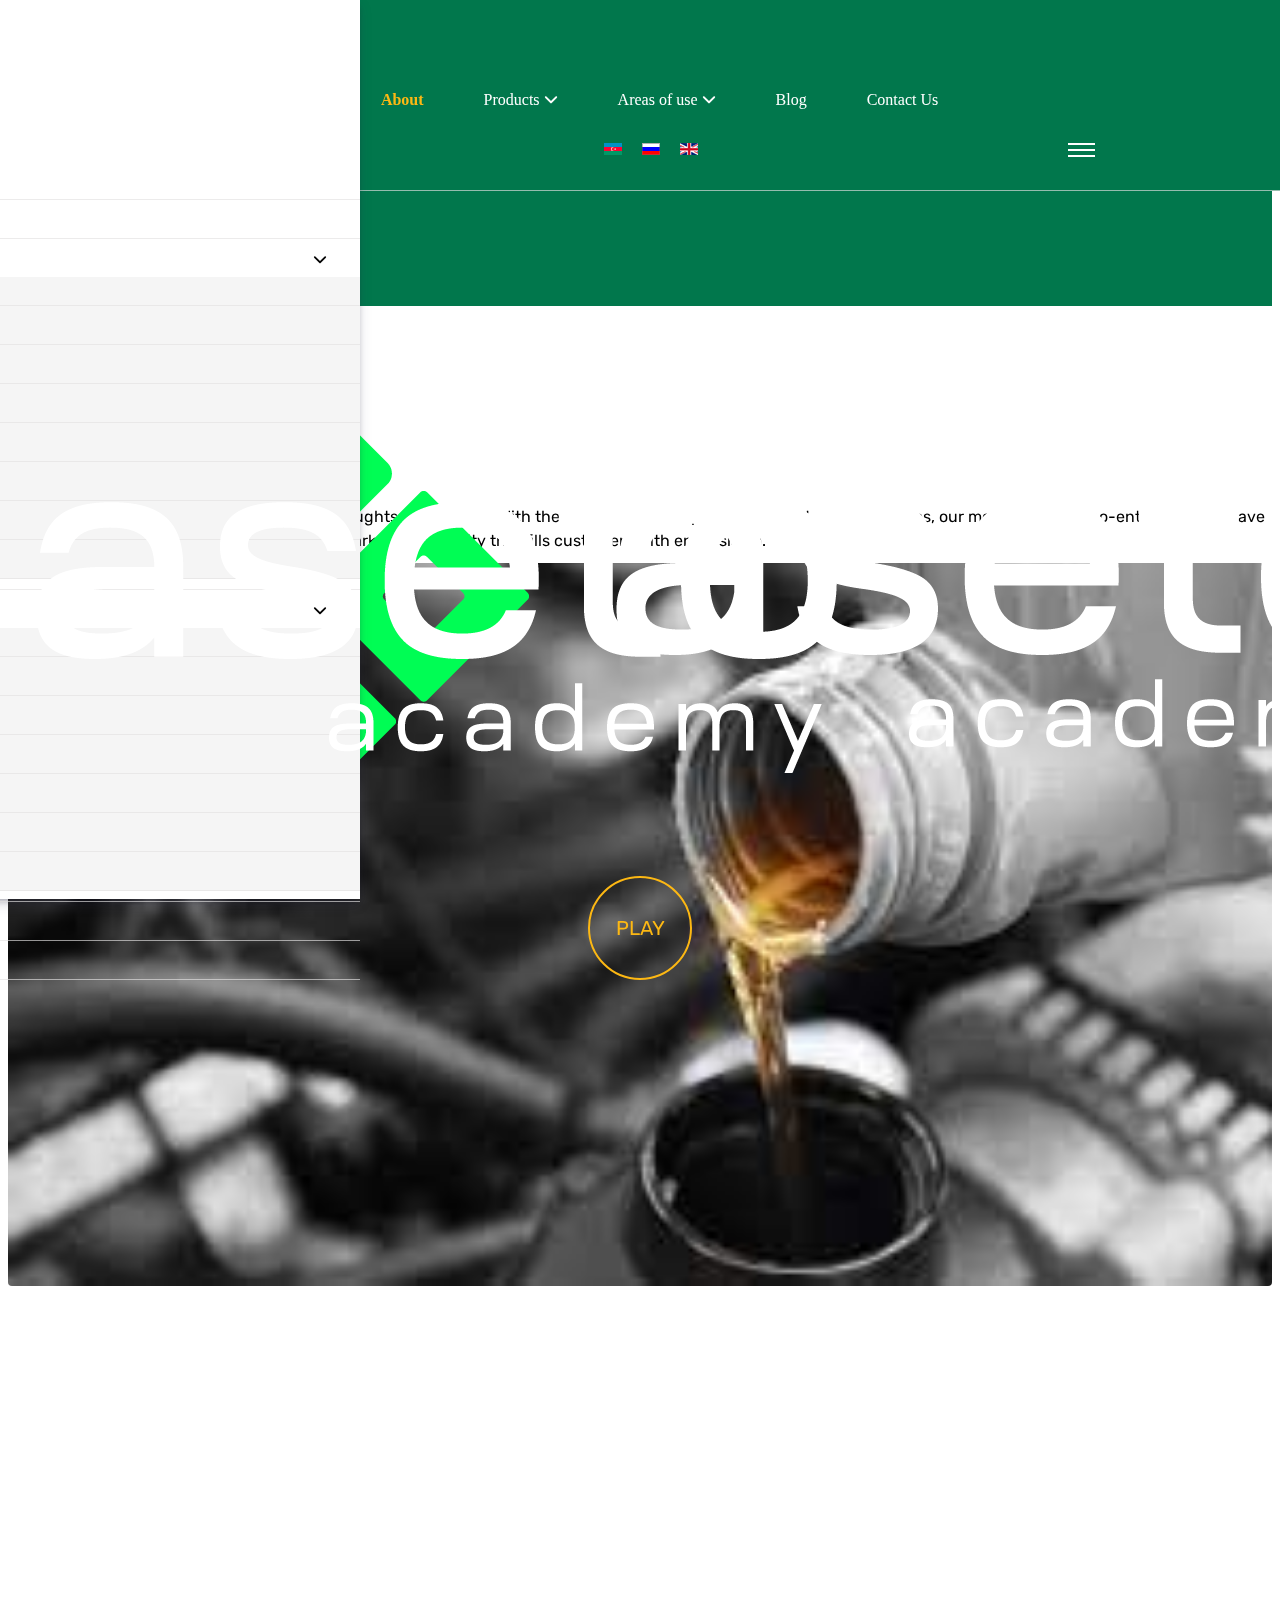
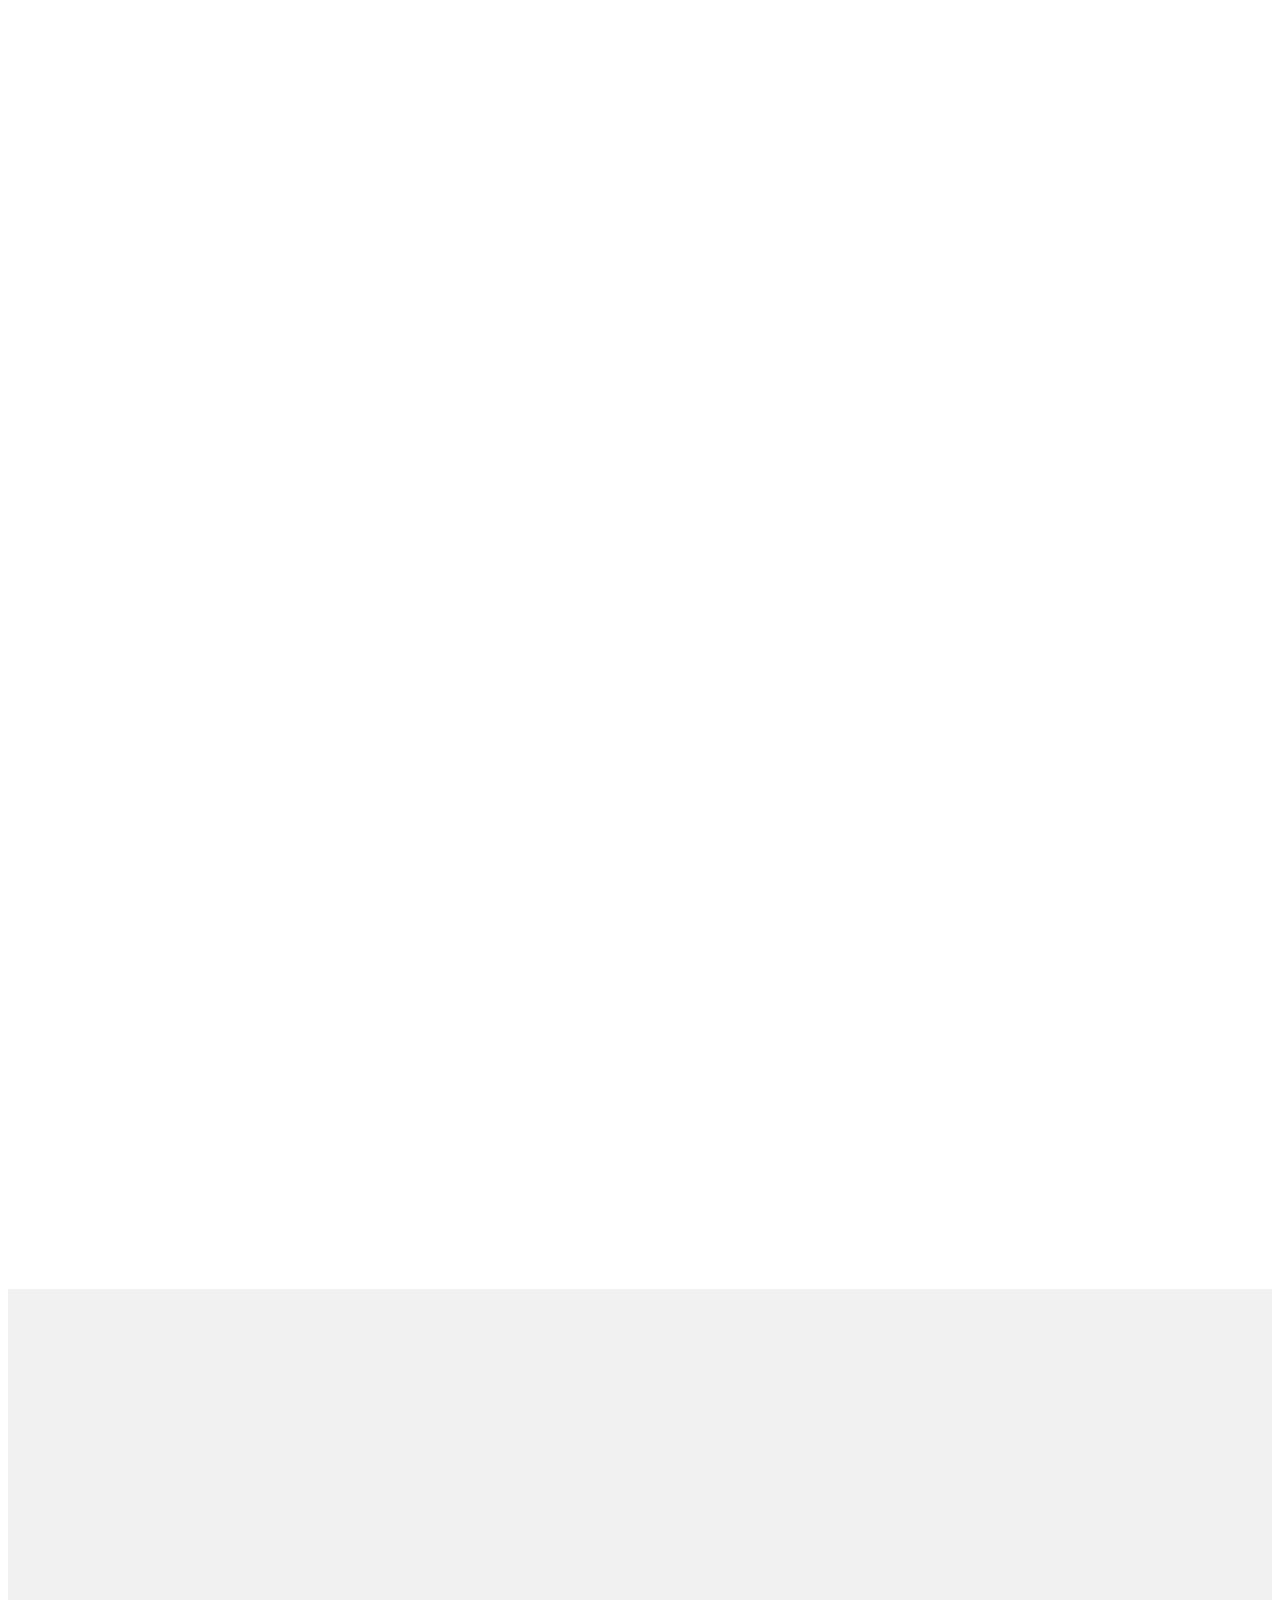
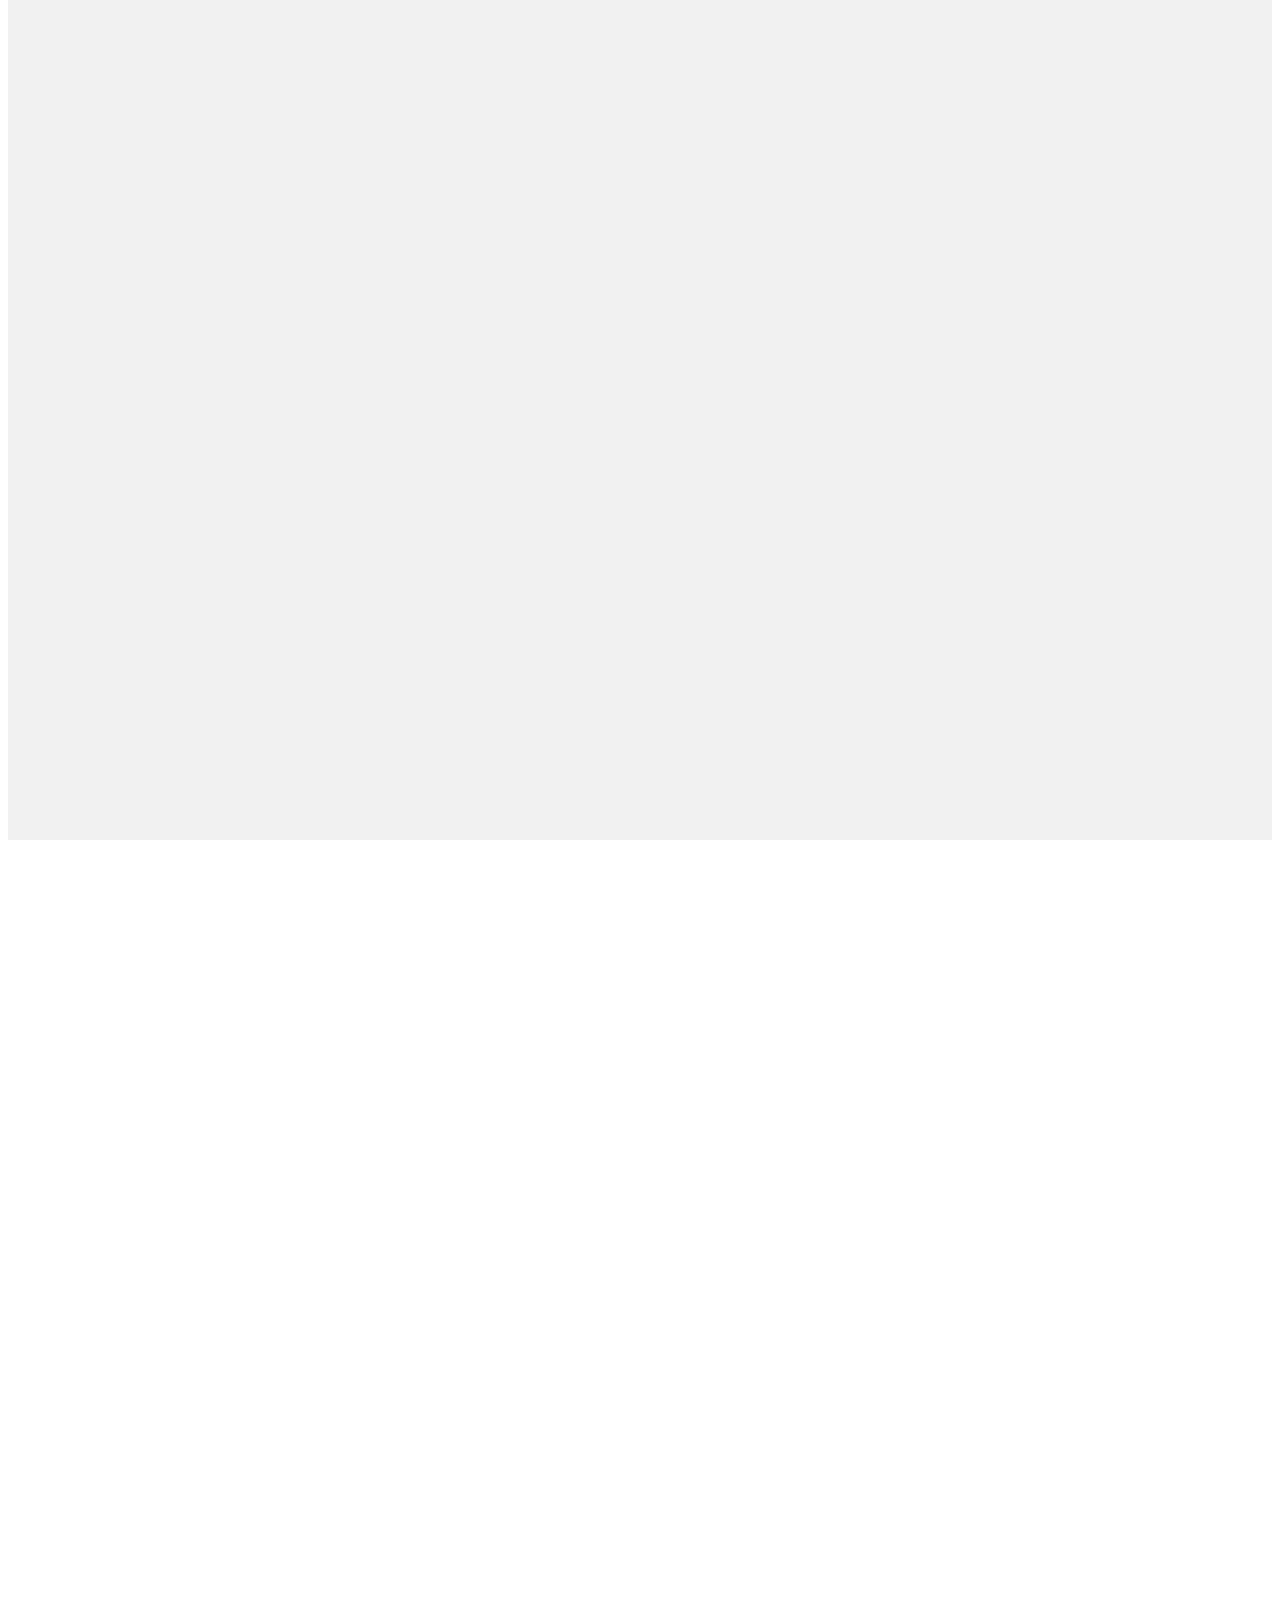
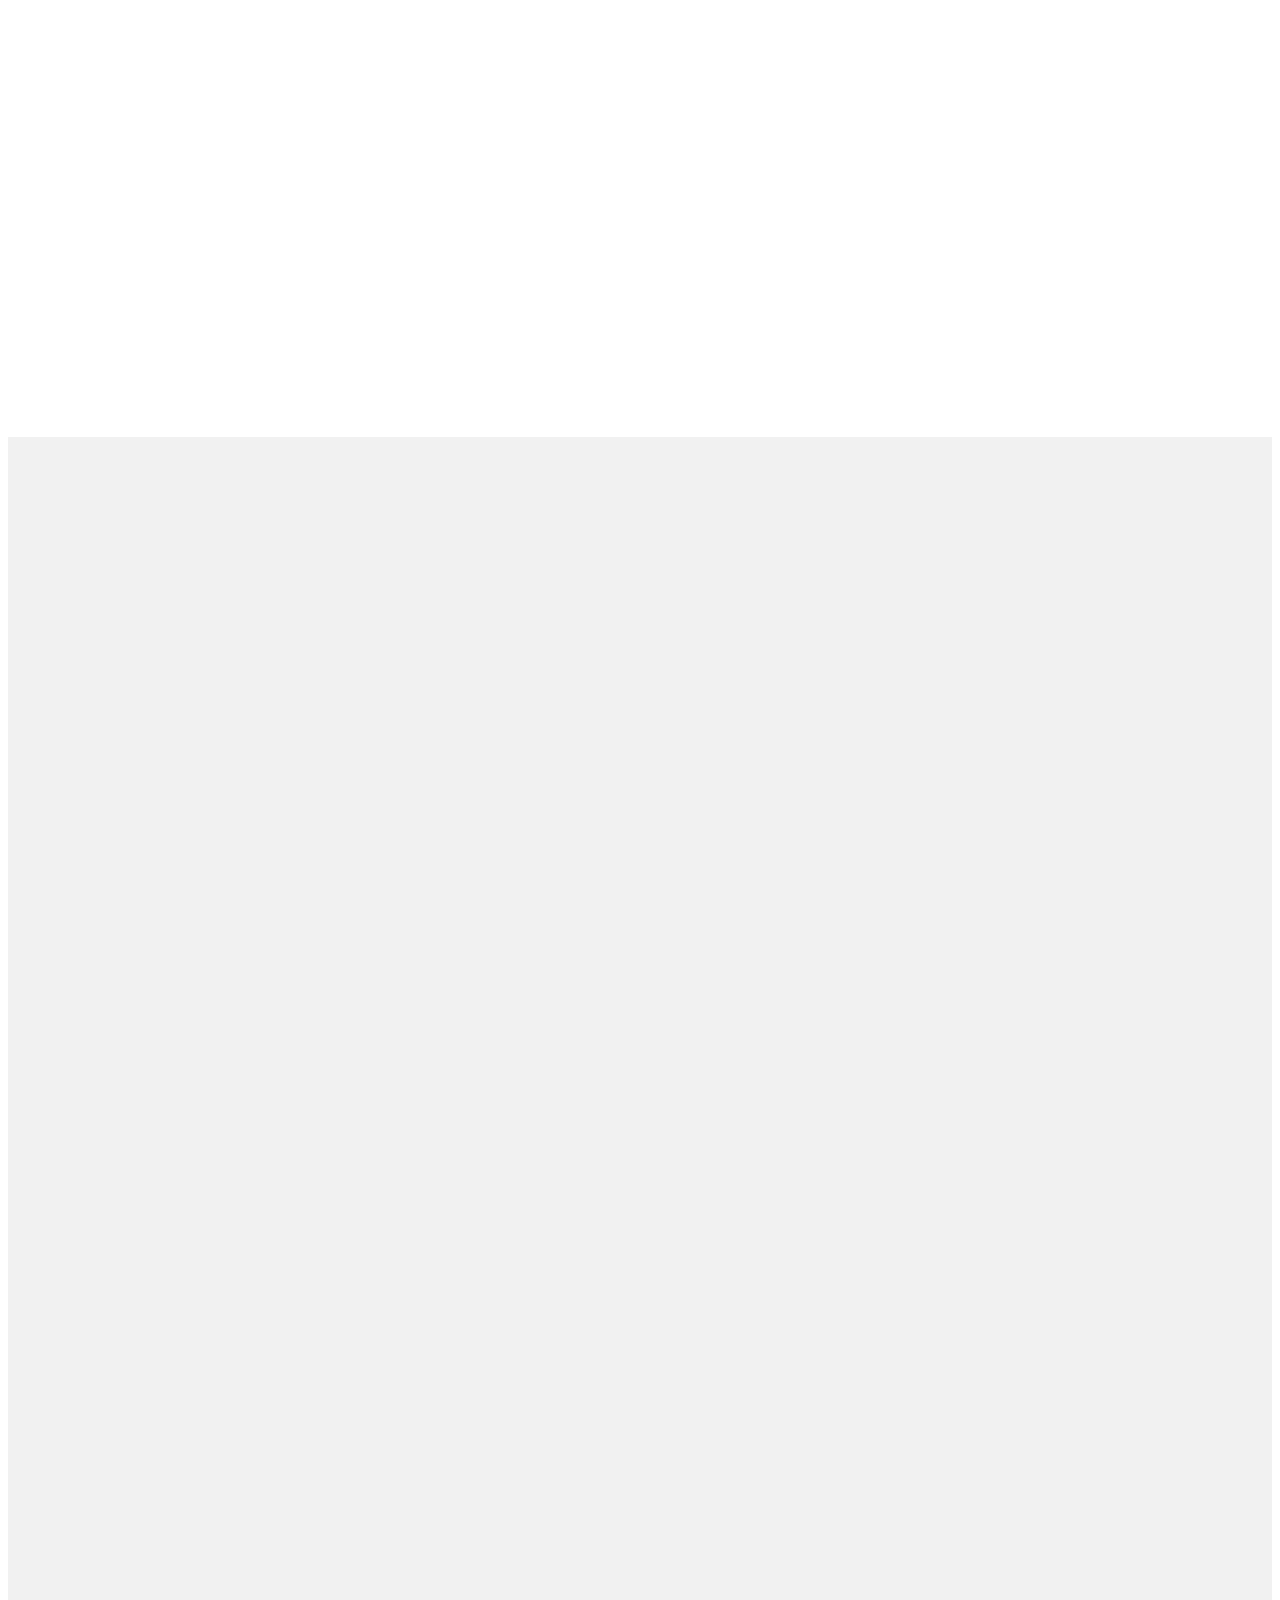
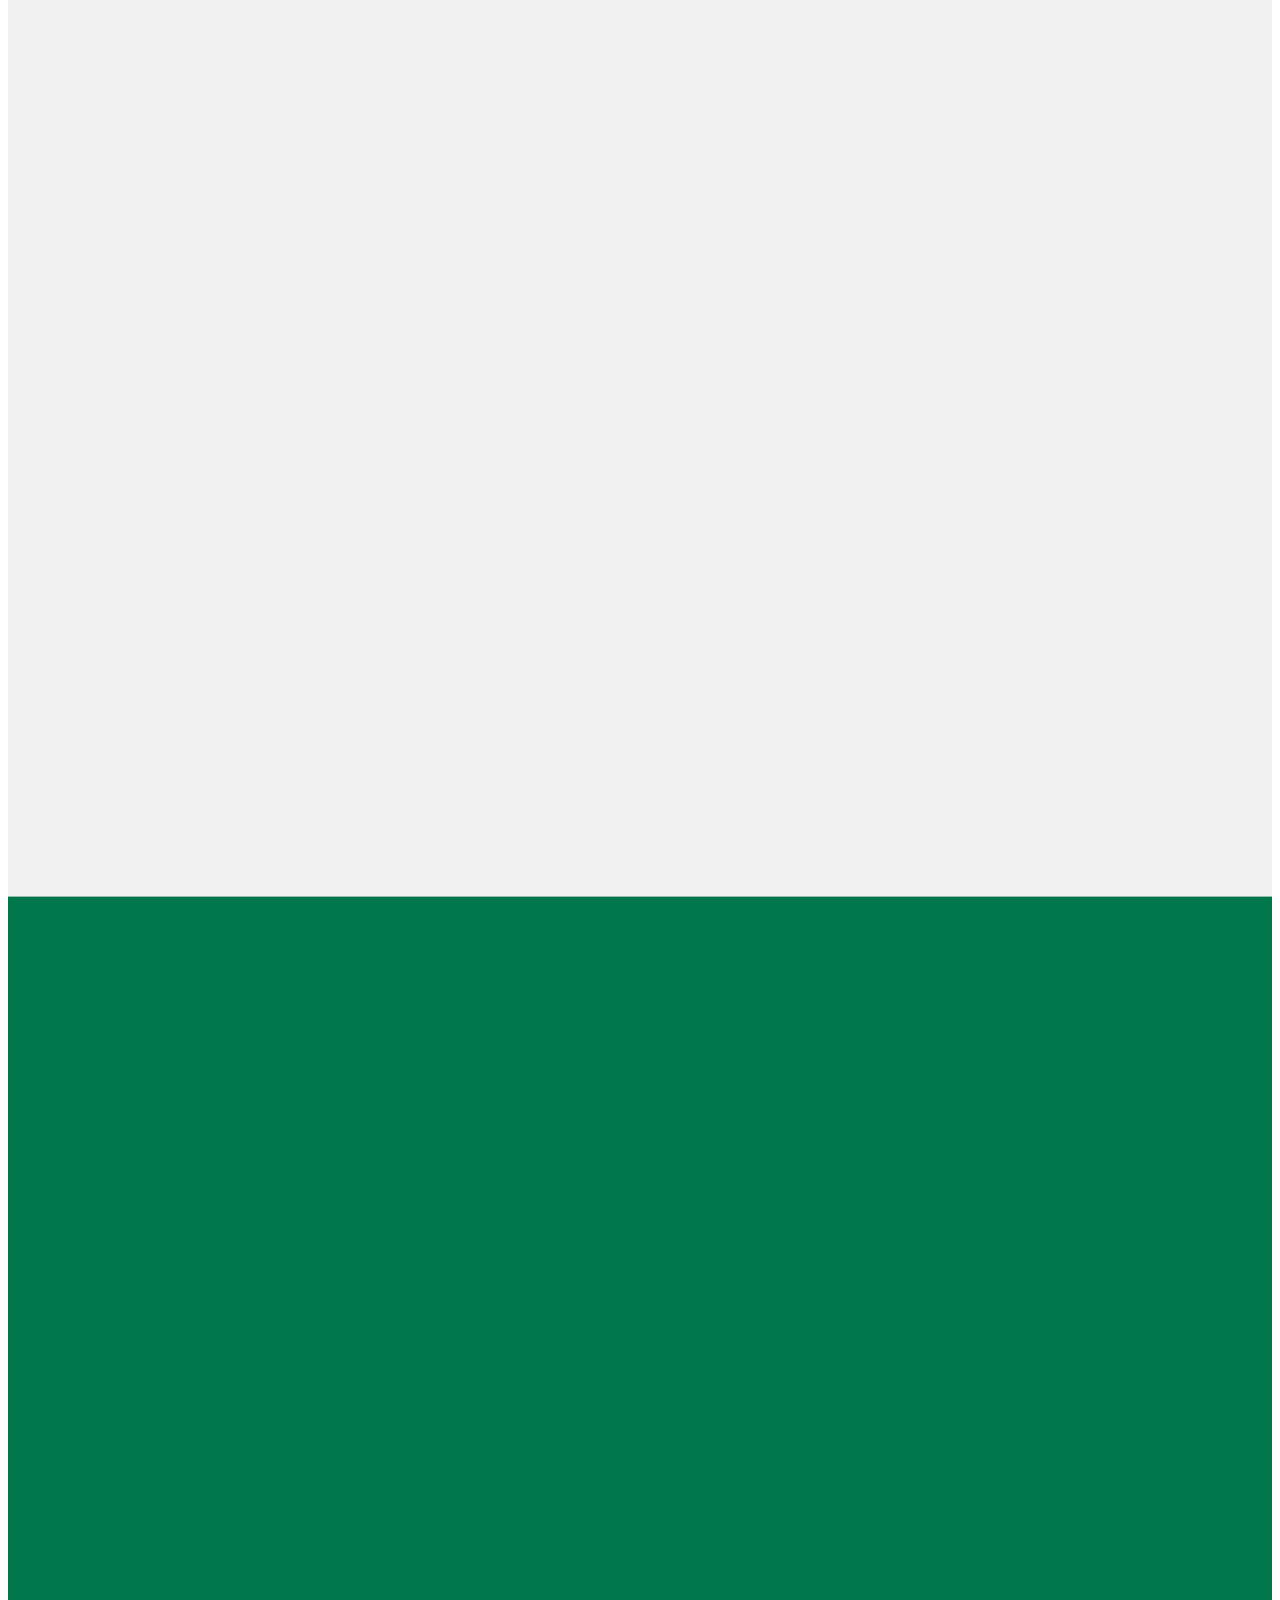
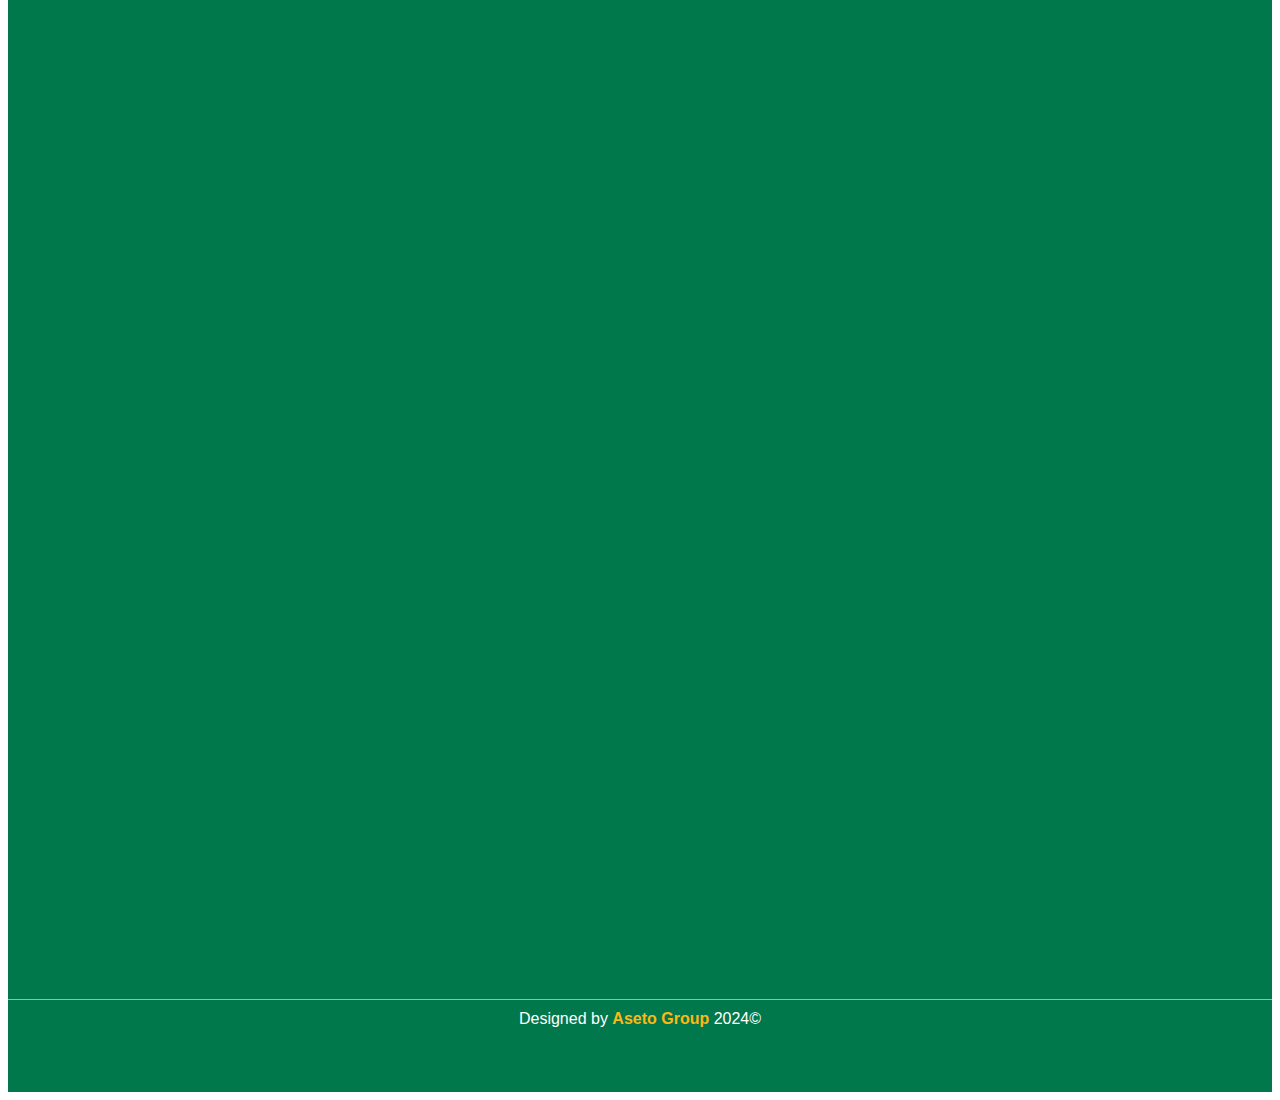
<file: project-1/about.html>
<!DOCTYPE html>
<html lang="en">

<head>
    <meta charset="UTF-8">
    <meta http-equiv="X-UA-Compatible" content="IE=edge">
    <meta name="viewport" content="width=device-width, initial-scale=1.0">
    <!-- added google font -->
    <link rel="preconnect" href="https://fonts.googleapis.com">
    <link rel="preconnect" href="https://fonts.gstatic.com" crossorigin>
    <link
        href="https://fonts.googleapis.com/css2?family=Oswald:wght@400;600;700&family=Rubik:wght@400;500;600;700&display=swap"
        rel="stylesheet">
    <!-- added font-awesome -->
    <link rel="stylesheet" href="https://cdnjs.cloudflare.com/ajax/libs/font-awesome/6.5.1/css/all.min.css">
    <!-- added boostrap -->
    <link href="https://cdn.jsdelivr.net/npm/bootstrap@5.0.2/dist/css/bootstrap.min.css" rel="stylesheet"
        integrity="sha384-EVSTQN3/azprG1Anm3QDgpJLIm9Nao0Yz1ztcQTwFspd3yD65VohhpuuCOmLASjC" crossorigin="anonymous">
    <!-- added aos -->
    <link rel="stylesheet" href="./assets/aos/aos-master/dist/aos.css">
    <!-- added css -->
    <link rel="stylesheet" href="./assets/css/reset.css">
    <link rel="stylesheet" href="./assets/css/layout.css">
    <link rel="stylesheet" href="./assets/css/common.css">
    <link rel="stylesheet" href="./assets/css/about.css">
    <title>About Us | Pardis</title>
</head>
</head>

<body>
    <div class="overlay"></div>
    <header>
        <div class="container-fluid" data-aos="zoom-in" data-aos-duration="1000" data-aos-easing="linear">
            <div class="row header-area">
                <div class="col-lg-2 col-md-1 col-6">
                    <div class="logo">
                       <img class="img-fluid" src="./assets/img/aseto-academy-logo-sol.png" alt="logo">
                    </div>
                </div>
                <div class="col-lg-8 col-md-8 d-none d-md-block d-lg-block">
                    <nav class="navbar-area">
                        <ul>
                            <li><a href="index.html">Home</a></li>
                            <li><a href="about.html">About</a></li>
                            <li class="menu">
                                <div>
                                    <span>Products</span>
                                    <i class="fa-solid fa-chevron-down fa-sm"></i>
                                </div>
                                <div class="dropdown">
                                    <ul>
                                        <li>
                                            <a href="category.html">Oils</a>
                                        </li>
                                        <li>
                                            <a href="category.html">Engine Oils</a>
                                        </li>
                                        <li>
                                            <a href="category.html">Gear Oils</a>
                                        </li>
                                        <li>
                                            <a href="category.html">Greases</a>
                                        </li>
                                        <li>
                                            <a href="category.html">Vehicle Care</a>
                                        </li>
                                        <li>
                                            <a href="category.html">Bike</a>
                                        </li>
                                        <li>
                                            <a href="category.html">Marine</a>
                                        </li>
                                        <li>
                                            <a href="category.html">Additives</a>
                                        </li>
                                    </ul>
                                </div>

                            </li>
                            <li class="menu">
                                <div>
                                    <span>Areas of use</span>
                                    <i class="fa-solid fa-chevron-down fa-sm"></i>
                                </div>
                                <div class="dropdown">
                                    <ul>
                                        <li>
                                            <a href="areas-of-use.html">car</a>
                                        </li>
                                        <li>
                                            <a href="areas-of-use.html">Vintage cars</a>
                                        </li>
                                        <li>
                                            <a href="areas-of-use.html">Motorcycle</a>
                                        </li>
                                        <li>
                                            <a href="areas-of-use.html">Bicycle</a>
                                        </li>
                                        <li>
                                            <a href="areas-of-use.html">Garden</a>
                                        </li>
                                        <li>
                                            <a href="areas-of-use.html">Motorhome</a>
                                        </li>
                                        <li>
                                            <a href="areas-of-use.html">Everyday helper</a>
                                        </li>
                                    </ul>
                                </div>
                            </li>
                            <li><a href="blog.html">Blog</a></li>
                            <li><a href="contact.html">Contact Us</a></li>
                        </ul>
                    </nav>

                </div>
                <div class="col-lg-2 col-6 col-md-3">
                    <div class="right-area ">
                        <div class="search-button">
                            <button type="button">
                                <i class="fa-solid fa-magnifying-glass fa-lg"></i>
                            </button>
                        </div>
                        <div class="languages d-lg-block d-md-block d-none">
                             <ul>
                                <li>
                                    <img src="./assets/img/azerbaijan_flag.PNG" alt="">
                                </li>
                                <li>
                                    <img src="./assets/img/russia_flag.PNG" alt="">
                                </li>
                                <li>
                                    <img src="./assets/img/en_gb.gif" alt="">
                                </li>
                            </ul>
                        </div>
                        <div class="burger-menu d-lg-none d-block d-md-none">
                            <div class="line"></div>
                            <div class="line second-line"></div>
                            <div class="line"></div>
                        </div>
                    </div>

                    <div class="search-area">
                        <i class="fa-solid fa-xmark fa-xl"></i>
                        <p>Start typing and press Enter to search or ESC to close</p>
                        <form action="#">
                            <input type="text" placeholder="Search">
                        </form>
                        <div class="filtered-products de-active-filtered-products">
                            <div class="header">
                                <h2>Search result</h2>
                            </div>
                            <div class="recommend-products">
                                <div class="product">
                                    <div class="img">
                                        <a href="product-detail.html">
                                            <img src="./assets/img/products/1117_Hydraulik__l_HLP_46_1l_e5b1.png"
                                                alt="">
                                        </a>
                                    </div>
                                    <div class="description-area">
                                        <a href="product-detail.html" class="product-name">Hydraulic oil HLP 46 </a>
                                        <div class="area">
                                            <div class="price-area">
                                                <span class="native-price">30.00</span>
                                                <span class="currency">$</span>
                                            </div>
                                        </div>
                                    </div>
                                </div>
                                <div class="product">
                                    <div class="img">
                                        <a href="product-detail.html">
                                            <img src="./assets/img/products/1117_Hydraulik__l_HLP_46_1l_e5b1.png"
                                                alt="">
                                        </a>
                                    </div>
                                    <div class="description-area">
                                        <a href="product-detail.html" class="product-name">Hydraulic oil HLP 46 </a>
                                        <div class="area">
                                            <div class="price-area">
                                                <del class="native-price">20.00</del>
                                                <span class="currency">$</span>
                                                <span class="discount-value">50%</span>
                                                <span class="discount-price">10.00</span>
                                                <span class="currency">$</span>
                                            </div>
                                        </div>
                                    </div>
                                </div>
                                <div class="product">
                                    <div class="img">
                                        <a href="product-detail.html">
                                            <img src="./assets/img/products/1117_Hydraulik__l_HLP_46_1l_e5b1.png"
                                                alt="">
                                        </a>
                                    </div>
                                    <div class="description-area">
                                        <a href="product-detail.html" class="product-name">Hydraulic oil HLP 46 </a>
                                        <div class="area">
                                            <div class="price-area">
                                                <del class="native-price">20.00</del>
                                                <span class="currency">$</span>
                                                <span class="discount-value">50%</span>
                                                <span class="discount-price">10.00</span>
                                                <span class="currency">$</span>
                                            </div>
                                        </div>
                                    </div>
                                </div>
                                <div class="product">
                                    <div class="img">
                                        <a href="product-detail.html">
                                            <img src="./assets/img/products/1117_Hydraulik__l_HLP_46_1l_e5b1.png"
                                                alt="">
                                        </a>
                                    </div>
                                    <div class="description-area">
                                        <a href="product-detail.html" class="product-name">Hydraulic oil HLP 46 </a>
                                        <div class="area">
                                            <div class="price-area">
                                                <del class="native-price">20.00</del>
                                                <span class="currency">$</span>
                                                <span class="discount-value">50%</span>
                                                <span class="discount-price">10.00</span>
                                                <span class="currency">$</span>
                                            </div>
                                        </div>
                                    </div>
                                </div>
                            </div>
                        </div>
                        <div class="error-message d-none">
                            <p>No results</p>
                        </div>
                    </div>
                </div>
            </div>
            <div class="menu-side d-lg-none d-block d-md-none">
                <div class="container">
                    <div class="row header-area">
                        <div class="col-6">
                            <div class="logo">
                               <img class="img-fluid" src="./assets/img/aseto-academy-logo-sol.png" alt="logo">
                            </div>
                        </div>
                        <div class="col-6">
                            <img class="close-icon" src="./assets/img/x-icon.png" alt="">
                        </div>
                    </div>
                </div>
                <div class="border"></div>
                <ul class="navigation">
                    <li><a href="index.html">Home</a></li>
                    <li><a href="about.html">About</a></li>
                    <li class="menu">
                        <div>
                            <span>Products</span>
                            <i class="fa-solid fa-chevron-down fa-sm open-submenu"></i>
                        </div>
                        <div class="submenu d-none">
                            <ul>
                                <li>
                                    <a href="category.html">Oils</a>
                                </li>
                                <li>
                                    <a href="category.html">Engine Oils</a>
                                </li>
                                <li>
                                    <a href="category.html">Gear Oils</a>
                                </li>
                                <li>
                                    <a href="category.html">Greases</a>
                                </li>
                                <li>
                                    <a href="category.html">Vehicle Care</a>
                                </li>
                                <li>
                                    <a href="category.html">Bike</a>
                                </li>
                                <li>
                                    <a href="category.html">Marine</a>
                                </li>
                                <li>
                                    <a href="category.html">Additives</a>
                                </li>
                            </ul>
                        </div>
                    </li>
                    <li class="menu">
                        <div>
                            <span>Areas of use</span>
                            <i class="fa-solid fa-chevron-down fa-sm open-submenu"></i>
                        </div>
                        <div class="submenu d-none">
                            <ul>
                                <li>
                                    <a href="areas-of-use.html">car</a>
                                </li>
                                <li>
                                    <a href="areas-of-use.html">Vintage cars</a>
                                </li>
                                <li>
                                    <a href="areas-of-use.html">Motorcycle</a>
                                </li>
                                <li>
                                    <a href="areas-of-use.html">Bicycle</a>
                                </li>
                                <li>
                                    <a href="areas-of-use.html">Garden</a>
                                </li>
                                <li>
                                    <a href="areas-of-use.html">Motorhome</a>
                                </li>
                                <li>
                                    <a href="areas-of-use.html">Everyday helper</a>
                                </li>
                            </ul>
                        </div>
                    </li>
                    <li><a href="blog.html">Blog</a></li>
                    <li><a href="contact.html">Contact Us</a></li>
                </ul>

                <div class="contact-area">
                    <i class="fa-regular fa-envelope fa-lg"></i>
                    <a class="content" href="mailto:pardis@gmail.com">pardis@gmail.com</a>
                </div>
                <div class="contact-area">
                    <i class="fa-solid fa-phone-volume fa-lg"></i>
                    <a class="content" href="tel:1234567">11234567</a>
                </div>
            </div>
        </div>
    </header>
    <main>
        <section id="intro">
            <div class="container" data-aos="fade-right" data-aos-duration="2000">
                <div class="breadcrumb-area">
                    <p class="section-name">About Us</p>
                    <p>
                        <a href="index.html">Home</a>
                        <span>/</span>
                        <a href="about.html" class="section-name">About Us</a>
                    </p>
                </div>
            </div>
        </section>
        <section id="info">
            <div class="container" data-aos="fade-up" data-aos-anchor-placement="center-bottom" data-aos-duration="1500"
            data-aos-easing="linear">
                <div class="row">
                    <div class="col-lg-6">
                        <div class="header">
                            <h1>Pardis</h1>
                        </div>
                        <p class="text">A brand that moves and fills with enthusiasm.</p>
                        <p>Enthusiasm – the driving force behind our thoughts and actions. With their dedication and
                            passion,
                            their ideas and abilities, our more than 1000 co-entrepreneurs have made PARDIS what it
                            is
                            today: a global trademark for top quality that fills customers with enthusiasm.
                        </p>
                    </div>
                    <div class="col-lg-6">
                        <div class="video-area">
                            <div class="img">
                                <img src="./assets/img/roghan-motor-pardis3.jpg" alt="">
                            </div>
                            <div class="content">
                                <a href="#" class="video-btn">
                                    <span class="txt">Play</span>
                                </a>
                            </div>
                        </div>
                    </div>
                </div>
            </div>
        </section>
        <section id="info">
            <div class="container" data-aos="fade-up" data-aos-anchor-placement="center-bottom" data-aos-duration="1500"
            data-aos-easing="linear">
                <div class="row">
                    <div class="col-lg-6">
                        <div class="img">
                            <img class="img-fluid" src="./assets/img/roghan-motor-pardis1.jpg" alt="">
                        </div>
                    </div>
                    <div class="col-lg-6">
                        <div class="header">
                            <h1>One brand – all solutions!</h1>
                        </div>
                        <p class="text">With over 4,000 items from a single source, we are one of the few full-range
                            suppliers
                            worldwide and offer the right products for every vehicle. We supply the world’s widest and
                            deepest range of motor oils, additives, gear oils, greases, pastes, adhesives and products
                            for service and vehicle care. In addition to passenger cars, we also serve motorcycles,
                            classic cars, electric vehicles, bicycles, garden equipment, boats, small aircraft, the
                            camping sector, commercial vehicles, construction machinery and industrial applications with
                            this extensive range. Always and everywhere in absolute top quality.
                        </p>
                        <p>In addition, we offer our partners and customers professional, tried-and-tested support and
                            service concepts that make everyday operations in the workshop easier, as well as tools and
                            equipment for efficient use of the products.</p>
                    </div>

                </div>

            </div>
        </section>
        <section id="info" style="background-color: #a8a8a829;">
            <div class="container" data-aos="fade-up" data-aos-anchor-placement="center-bottom" data-aos-duration="1500"
            data-aos-easing="linear">
                <div class="row">
                    <div class="col-lg-6">
                        <div class="header">
                            <h1>Our Leaderships</h1>
                        </div>
                        <p class="text">As a fans of the environment, the Pardis Engine Oil Co. is supported by the
                            technical engineers and experts team on various types of lubricants to manufacture with
                            high-quality engine oils and guaranteed against the highest temperature resistance
                            (all-weather).
                            All the productions have produced based on national and international standards. Pardis
                            Engine Oil Co. technical team are always creating and testing new engine oil mixtures at
                            higher quality levels and have exported productions to another countries despite the
                            obstacles and problems caused by sanctions on petroleum products.
                        </p>
                        <p>Our aim is to make products according to global standards.</p>
                    </div>
                    <div class="col-lg-6">
                        <div class="img">
                            <img class="img-fluid" src="./assets/img/directors.webp" alt="">
                        </div>
                    </div>
                </div>

            </div>
        </section>
        <section id="info">
            <div class="container" data-aos="fade-up" data-aos-anchor-placement="center-bottom" data-aos-duration="1500"
            data-aos-easing="linear">
                <div class="row">
                    <div class="col-lg-6">
                        <div class="img">
                            <img class="img-fluid" src="./assets/img/responsibility.webp" alt="">
                        </div>
                    </div>
                    <div class="col-lg-6">
                        <div class="header">
                            <h1>Responsibility</h1>
                        </div>
                        <p class="text">We are a values-based company that is aware of its social responsibility. We are
                            happy to comply with this in a variety of ways. Social and environmental aspects are an
                            essential part of our sustainable actions and drive us.
                        </p>
                        <p>We are aware of our social responsibility. It is an important part of our corporate
                            philosophy, which we live by every day. We continuously work to make a positive contribution
                            to the common good and thus fulfill this responsibility. In doing so, we always act
                            prudently and transparently.</p>
                    </div>

                </div>

            </div>
        </section>
        <section id="info" style="background-color: #a8a8a829;">
            <div class="container" data-aos="fade-up" data-aos-anchor-placement="center-bottom" data-aos-duration="1500"
            data-aos-easing="linear">
                <div class="row">
                    <div class="col-lg-6">
                        <div class="header">
                            <h1>Our company history</h1>
                        </div>
                        <p class="text"> Founded in 2002, the Pardis Engine Oil Co. was established with private sector
                            investment in
                            Kerman - Rafsanjan. The equipment and refinery lines started in the Rafsanjan Industrial
                            Zone in phase one, and phase two was completed with the construction of blending and
                            packaging units.
                        </p>
                        <p>
                            Since 2004 and after acquiring the operation license, the company started producing various
                            quality products. The polyethylene container production line was started in phase three and
                            represented another step in improving product packaging quality and reducing prices by
                            producing the factory's required containers.
                        </p>
                    </div>
                    <div class="col-lg-6">
                        <div class="img">
                            <img class="img-fluid" src="./assets/img/panaoil-factory.jpg" alt="">
                        </div>
                    </div>
                    <div class="col-lg-6">
                        <div class="img">
                            <img class="img-fluid" src="./assets/img/panaoil-factory2.jpg" alt="">
                        </div>
                    </div>
                    <div class="col-lg-6">
                        <p class="text">The first export cargo was sent to Africa, Central Asia, and the Far East
                            nations for entering to global markets, brandization, and introducing Iran’s name. This was
                            a proud starting point for Pardis Engine Oil Co., and its progress over the following years
                            continued to bring honors including the leading exporter for 13 consecutive years and the
                            superior quality award from France in 2011.
                        </p>
                        <p>
                            Since 2012, Pardis Engine Oil Co. started to invest in and import refinery lines built with
                            the latest technology due to its need to increase production capacity. This project was
                            executed in 2017 in phase four.
                        </p>
                    </div>
                </div>
            </div>
        </section>
    </main>

   
    <a href="javascript:void(0)" id="scroll-to-top" class="hover-up" data-aos="fade-up" data-aos-duration="1500" data-aos-easing="linear">
        <i class="fa-solid fa-arrow-up"></i>
    </a>
    <footer>
        <div class="container" >
            <div class="row">
                <div class="col-lg-4 col-sm-12 col-md-4" >
                    <div class="logo" data-aos="fade-up" data-aos-duration="1500" data-aos-easing="linear">
                          <img class="img-fluid" src="./assets/img/3d-logo-design (2).png" alt="">
                    </div>
                    <p class="text" data-aos="fade-up" data-aos-duration="1500" data-aos-easing="linear">Lorem ipsum dolor sit amet consectetur adipisicing elit. Eligendi corrupti rem, quia
                        ut eveniet pariatur laboriosam veritatis odit maiores sint?</p>
                    <ul class="social-links" data-aos="fade-up" data-aos-duration="1500" data-aos-easing="linear" >
                        <li>
                            <a href="#">
                                <i class="fa-brands fa-square-instagram fa-xl"></i>
                            </a>
                        </li>
                        <li>
                            <a href="#">
                                <i class="fa-brands fa-facebook fa-xl"></i>
                            </a>
                        </li>
                        <li>
                            <a href="#">
                                <i class="fa-brands fa-square-whatsapp fa-xl"></i>
                            </a>
                        </li>
                        <li>
                            <a href="#">
                                <i class="fa-brands fa-linkedin fa-xl"></i>
                            </a>
                        </li>
                    </ul>
                </div>
                <div class="col-lg-4 col-sm-12 col-md-4">
                    <p class="text-title" data-aos="fade-right" data-aos-duration="2000">QUICK LINKS</p>
                    <ul class="quick-links" data-aos="fade-up" data-aos-duration="1500" data-aos-easing="linear" >
                        <li><a href="about.html">About</a></li>
                        <li><a href="blog.html">Blog</a></li>
                        <li><a href="contact.html">Contact Us</a></li>
                        <li><a href="privacy-policy.html">Privacy policy</a></li>
                        <li><a href="terms.html">Terms</a></li>
                    </ul>
                </div>
                <div class="col-lg-4 col-sm-12 col-md-4">
                    <p class="text-title" data-aos="fade-right" data-aos-duration="2000">Join us</p>
                    <form action="#" data-aos="fade-up" data-aos-duration="1500" data-aos-easing="linear">
                        <input type="text" placeholder="Enter email">
                        <button type="submit"><i class="fa-regular fa-paper-plane fa-xl"></i></button>
                    </form>

                    <div class="contact-area" data-aos="fade-up" data-aos-duration="1500" data-aos-easing="linear">
                        <i class="fa-regular fa-envelope fa-lg"></i>
                        <a class="content" href="mailto:pardis@gmail.com">pardis@gmail.com</a>
                    </div>
                    <div class="contact-area" data-aos="fade-up" data-aos-duration="1500" data-aos-easing="linear">
                        <i class="fa-solid fa-phone-volume fa-lg"></i>
                        <a class="content" href="tel:1234567">11234567</a>
                    </div>
                </div>
            </div>
            <div class="copyright">
                <p>Designed by <span style="color: #FDB813; font-weight: bold;">Aseto Group</span> 2024©</p>
            </div>
        </div>
    </footer>
</body>
<!-- added aos -->
<script src="./assets/aos/aos-master/dist/aos.js"></script>
<!-- added js -->
<script src="./assets/js/layout.js"></script>

</html>
</file>
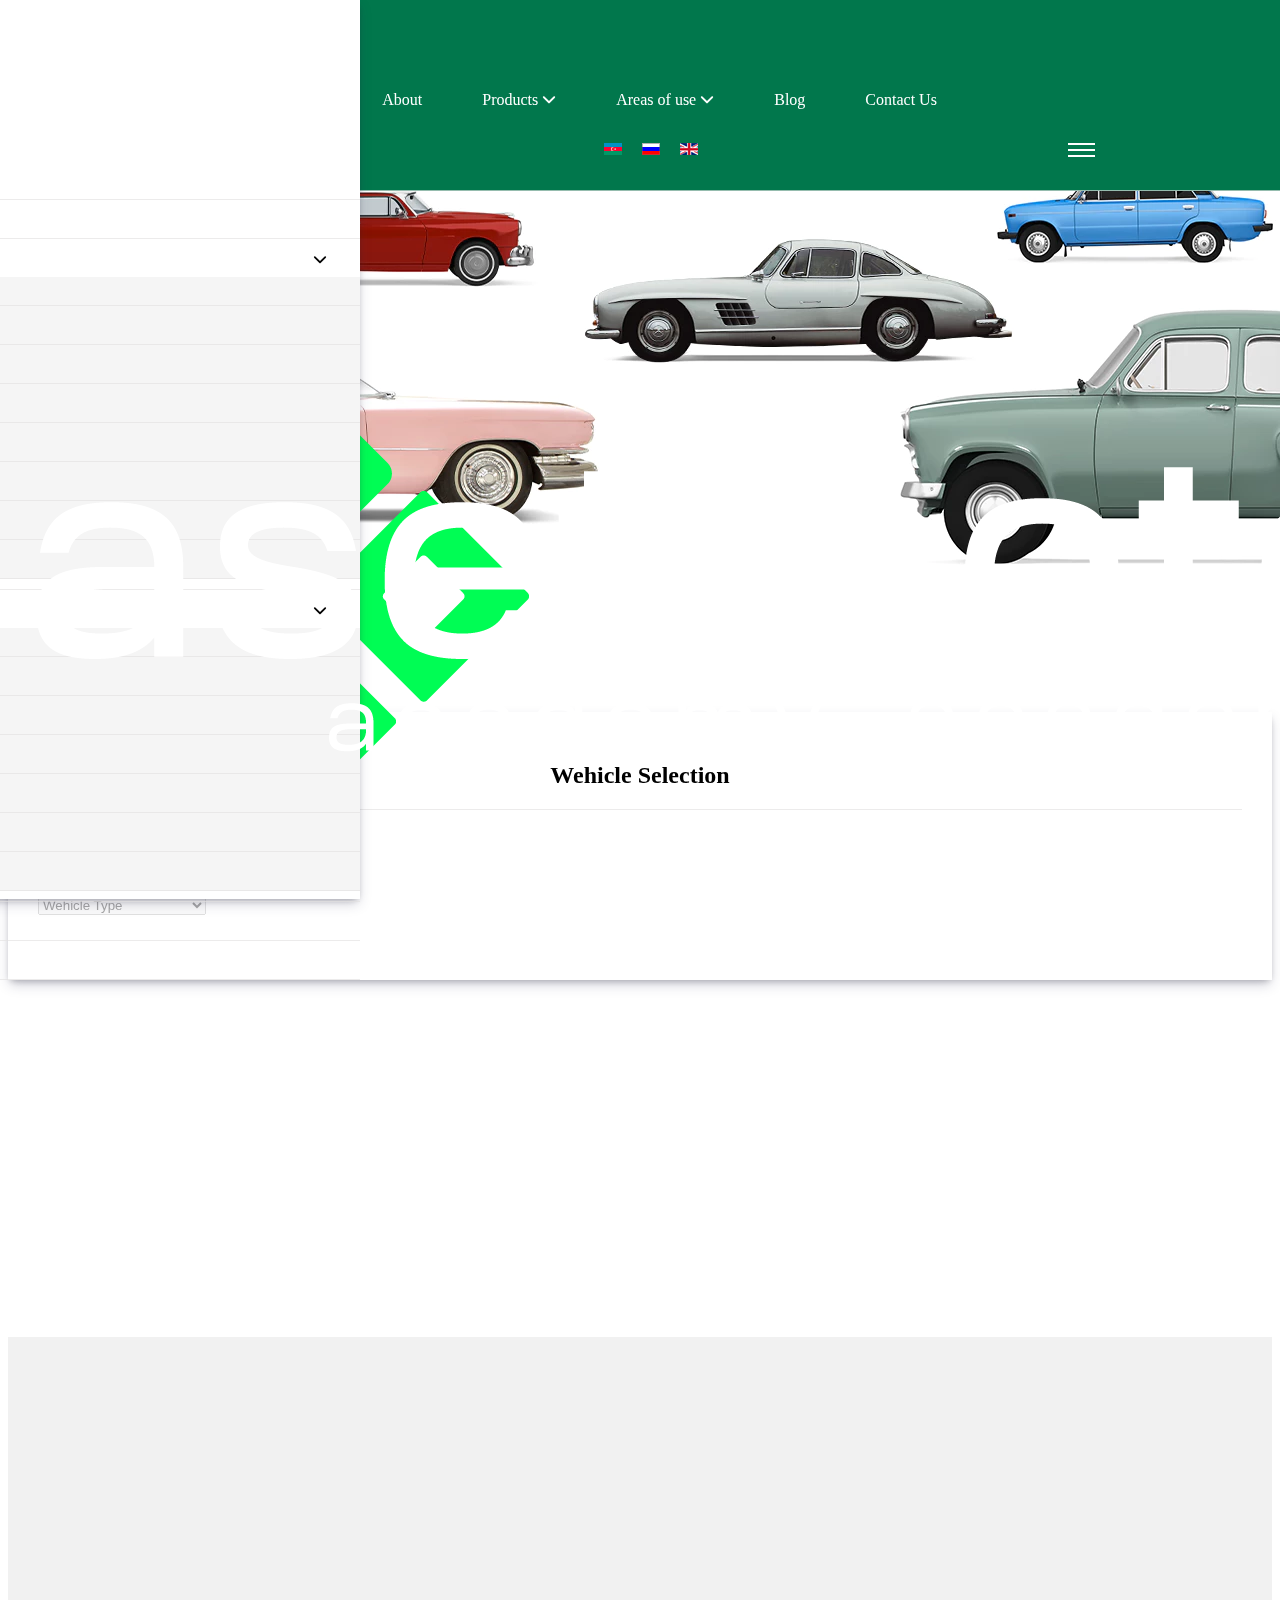
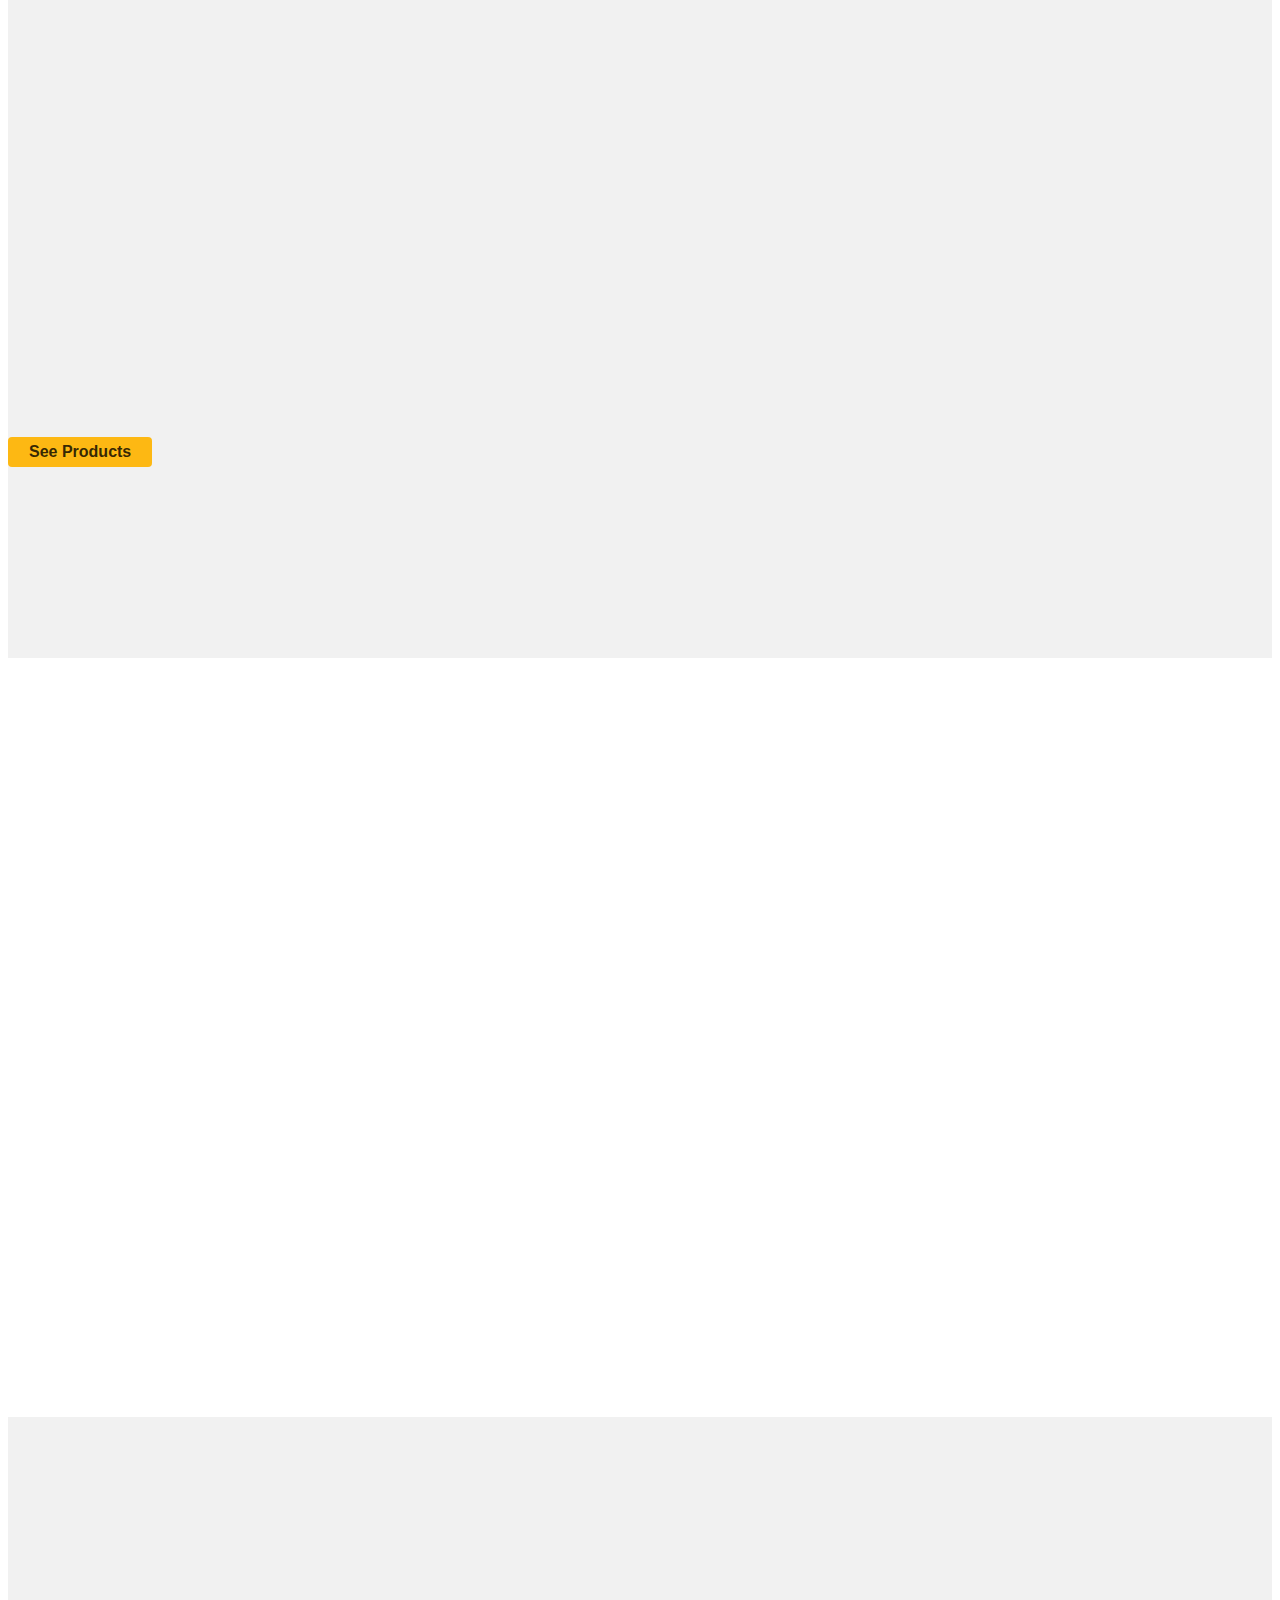
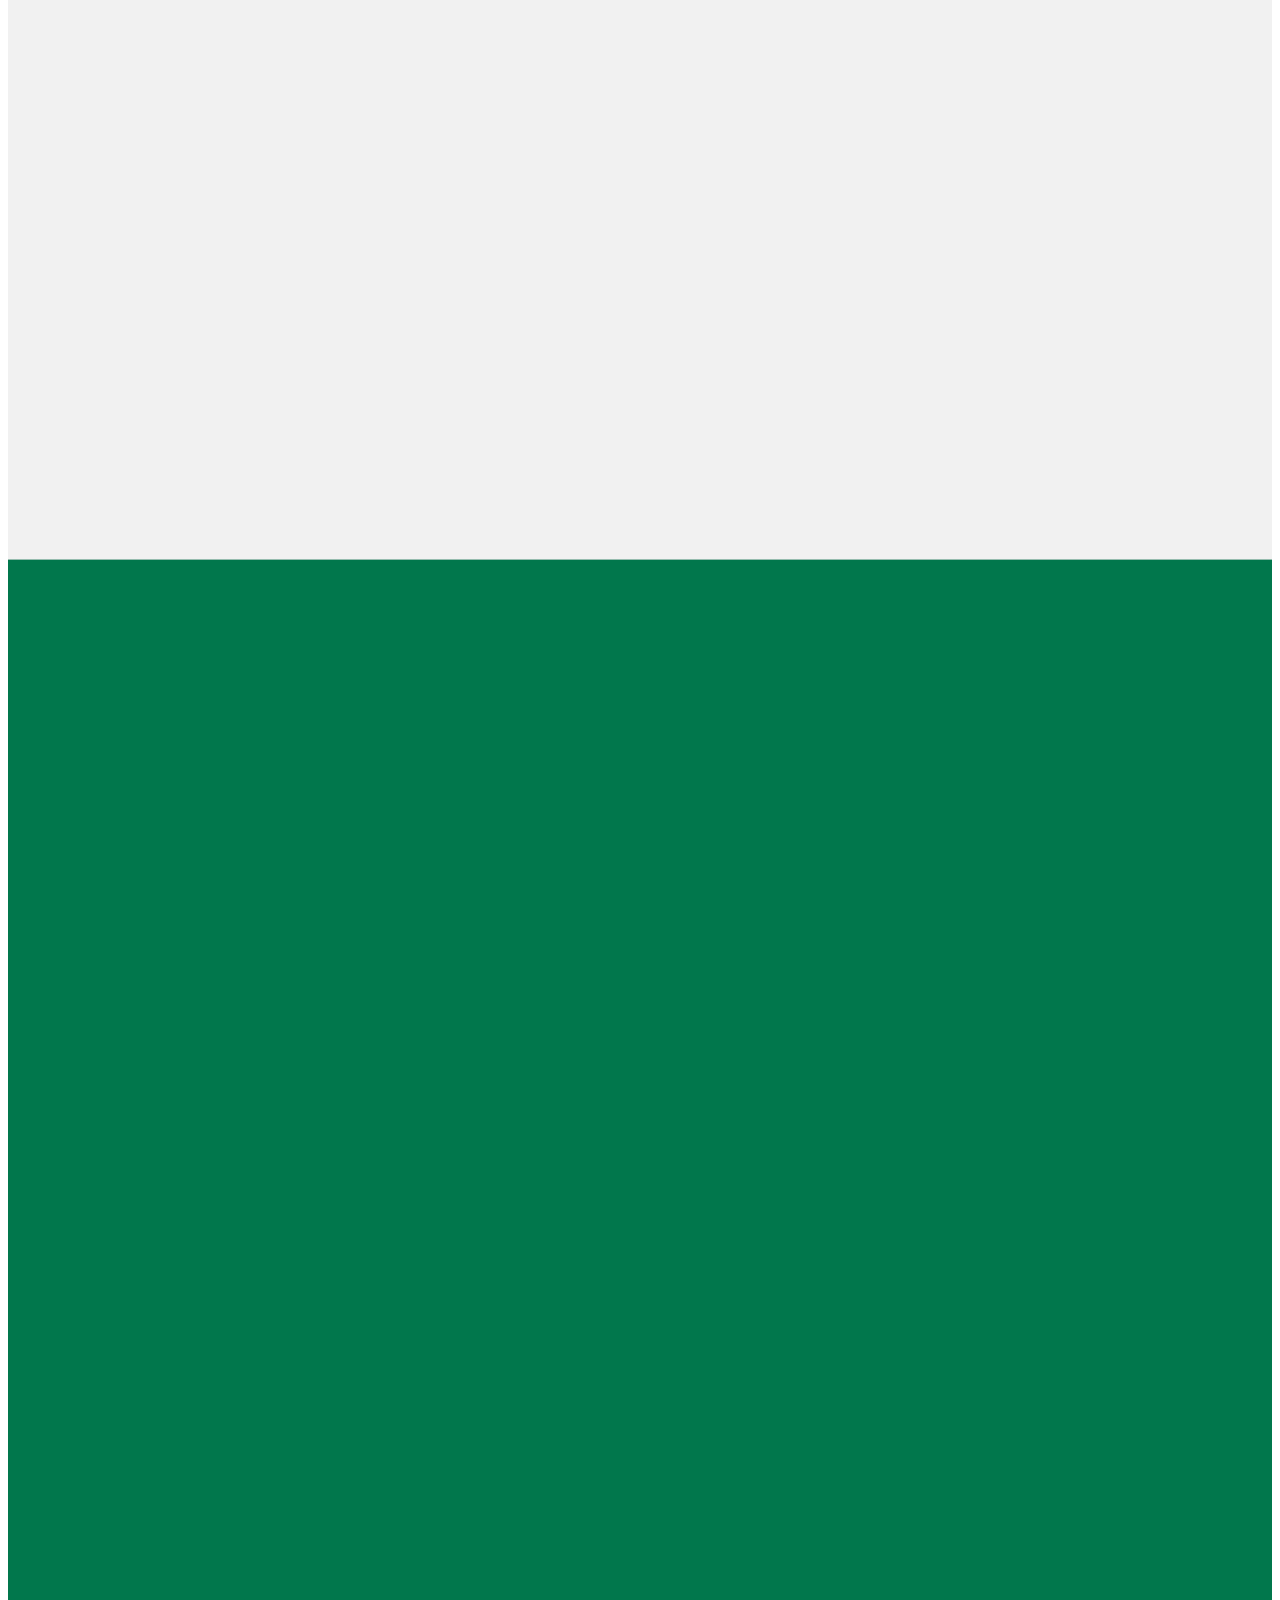
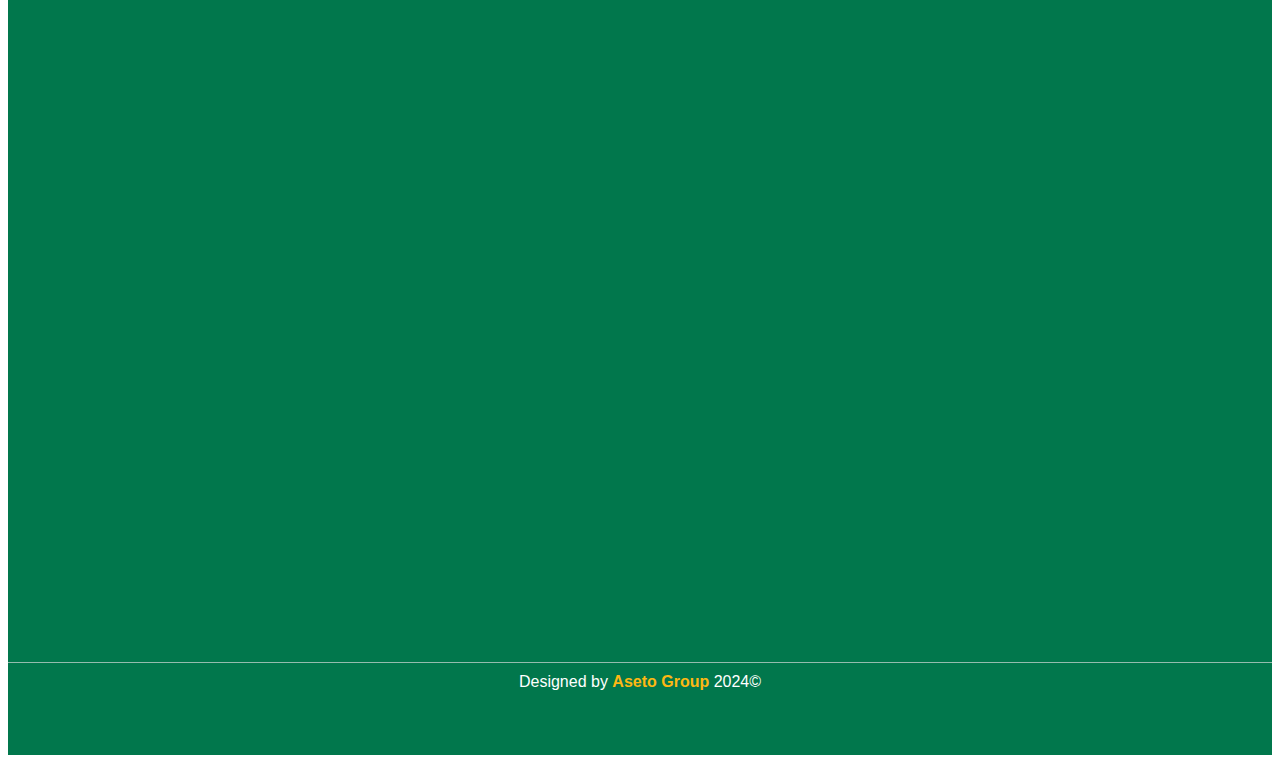
<file: project-1/areas-of-use.html>
<!DOCTYPE html>
<html lang="en">

<head>
    <meta charset="UTF-8">
    <meta http-equiv="X-UA-Compatible" content="IE=edge">
    <meta name="viewport" content="width=device-width, initial-scale=1.0">
    <!-- added google font -->
    <link rel="preconnect" href="https://fonts.googleapis.com">
    <link rel="preconnect" href="https://fonts.gstatic.com" crossorigin>
    <link
        href="https://fonts.googleapis.com/css2?family=Oswald:wght@400;600;700&family=Rubik:wght@400;500;600;700&display=swap"
        rel="stylesheet">
    <!-- added font-awesome -->
    <link rel="stylesheet" href="https://cdnjs.cloudflare.com/ajax/libs/font-awesome/6.5.1/css/all.min.css">
    <!-- added boostrap -->
    <link href="https://cdn.jsdelivr.net/npm/bootstrap@5.0.2/dist/css/bootstrap.min.css" rel="stylesheet"
        integrity="sha384-EVSTQN3/azprG1Anm3QDgpJLIm9Nao0Yz1ztcQTwFspd3yD65VohhpuuCOmLASjC" crossorigin="anonymous">
    <!-- added aos -->
    <link rel="stylesheet" href="./assets/aos/aos-master/dist/aos.css">
    <!-- added slick slider -->
    <link rel="stylesheet" type="text/css" href="./assets/slick-1.8.1/slick/slick.css" />
    <link rel="stylesheet" type="text/css" href="./assets/slick-1.8.1/slick/slick-theme.css" />
    <!-- added css -->
    <link rel="stylesheet" href="./assets/css/reset.css">
    <link rel="stylesheet" href="./assets/css/layout.css">
    <link rel="stylesheet" href="./assets/css/common.css">
    <link rel="stylesheet" href="./assets/css/area-of-use.css">
    <title>Areas of use | Pardis</title>
</head>
</head>

<body>
    <div class="overlay"></div>
    <header>
        <div class="container-fluid" data-aos="zoom-in" data-aos-duration="1000" data-aos-easing="linear">
            <div class="row header-area">
                <div class="col-lg-2 col-md-1 col-6">
                    <div class="logo">
                       <img class="img-fluid" src="./assets/img/aseto-academy-logo-sol.png" alt="logo">
                    </div>
                </div>
                <div class="col-lg-8 col-md-8 d-none d-md-block d-lg-block">
                    <nav class="navbar-area">
                        <ul>
                            <li><a href="index.html">Home</a></li>
                            <li><a href="about.html">About</a></li>
                            <li class="menu">
                                <div>
                                    <span>Products</span>
                                    <i class="fa-solid fa-chevron-down fa-sm"></i>
                                </div>
                                <div class="dropdown">
                                    <ul>
                                        <li>
                                            <a href="category.html">Oils</a>
                                        </li>
                                        <li>
                                            <a href="category.html">Engine Oils</a>
                                        </li>
                                        <li>
                                            <a href="category.html">Gear Oils</a>
                                        </li>
                                        <li>
                                            <a href="category.html">Greases</a>
                                        </li>
                                        <li>
                                            <a href="category.html">Vehicle Care</a>
                                        </li>
                                        <li>
                                            <a href="category.html">Bike</a>
                                        </li>
                                        <li>
                                            <a href="category.html">Marine</a>
                                        </li>
                                        <li>
                                            <a href="category.html">Additives</a>
                                        </li>
                                    </ul>
                                </div>

                            </li>
                            <li class="menu">
                                <div>
                                    <span>Areas of use</span>
                                    <i class="fa-solid fa-chevron-down fa-sm"></i>
                                </div>
                                <div class="dropdown">
                                    <ul>
                                        <li>
                                            <a href="areas-of-use.html">car</a>
                                        </li>
                                        <li>
                                            <a href="areas-of-use.html">Vintage cars</a>
                                        </li>
                                        <li>
                                            <a href="areas-of-use.html">Motorcycle</a>
                                        </li>
                                        <li>
                                            <a href="areas-of-use.html">Bicycle</a>
                                        </li>
                                        <li>
                                            <a href="areas-of-use.html">Garden</a>
                                        </li>
                                        <li>
                                            <a href="areas-of-use.html">Motorhome</a>
                                        </li>
                                        <li>
                                            <a href="areas-of-use.html">Everyday helper</a>
                                        </li>
                                    </ul>
                                </div>
                            </li>
                            <li><a href="blog.html">Blog</a></li>
                            <li><a href="contact.html">Contact Us</a></li>
                        </ul>
                    </nav>

                </div>
                <div class="col-lg-2 col-6 col-md-3">
                    <div class="right-area ">
                        <div class="search-button">
                            <button type="button">
                                <i class="fa-solid fa-magnifying-glass fa-lg"></i>
                            </button>
                        </div>
                        <div class="languages d-lg-block d-md-block d-none">
                             <ul>
                                <li>
                                    <img src="./assets/img/azerbaijan_flag.PNG" alt="">
                                </li>
                                <li>
                                    <img src="./assets/img/russia_flag.PNG" alt="">
                                </li>
                                <li>
                                    <img src="./assets/img/en_gb.gif" alt="">
                                </li>
                            </ul>
                        </div>
                        <div class="burger-menu d-lg-none d-block d-md-none">
                            <div class="line"></div>
                            <div class="line second-line"></div>
                            <div class="line"></div>
                        </div>
                    </div>

                    <div class="search-area">
                        <i class="fa-solid fa-xmark fa-xl"></i>
                        <p>Start typing and press Enter to search or ESC to close</p>
                        <form action="#">
                            <input type="text" placeholder="Search">
                        </form>
                        <div class="filtered-products de-active-filtered-products">
                            <div class="header">
                                <h2>Search result</h2>
                            </div>
                            <div class="recommend-products">
                                <div class="product">
                                    <div class="img">
                                        <a href="product-detail.html">
                                            <img src="./assets/img/products/1117_Hydraulik__l_HLP_46_1l_e5b1.png"
                                                alt="">
                                        </a>
                                    </div>
                                    <div class="description-area">
                                        <a href="product-detail.html" class="product-name">Hydraulic oil HLP 46 </a>
                                        <div class="area">
                                            <div class="price-area">
                                                <span class="native-price">30.00</span>
                                                <span class="currency">$</span>
                                            </div>
                                        </div>
                                    </div>
                                </div>
                                <div class="product">
                                    <div class="img">
                                        <a href="product-detail.html">
                                            <img src="./assets/img/products/1117_Hydraulik__l_HLP_46_1l_e5b1.png"
                                                alt="">
                                        </a>
                                    </div>
                                    <div class="description-area">
                                        <a href="product-detail.html" class="product-name">Hydraulic oil HLP 46 </a>
                                        <div class="area">
                                            <div class="price-area">
                                                <del class="native-price">20.00</del>
                                                <span class="currency">$</span>
                                                <span class="discount-value">50%</span>
                                                <span class="discount-price">10.00</span>
                                                <span class="currency">$</span>
                                            </div>
                                        </div>
                                    </div>
                                </div>
                                <div class="product">
                                    <div class="img">
                                        <a href="product-detail.html">
                                            <img src="./assets/img/products/1117_Hydraulik__l_HLP_46_1l_e5b1.png"
                                                alt="">
                                        </a>
                                    </div>
                                    <div class="description-area">
                                        <a href="product-detail.html" class="product-name">Hydraulic oil HLP 46 </a>
                                        <div class="area">
                                            <div class="price-area">
                                                <del class="native-price">20.00</del>
                                                <span class="currency">$</span>
                                                <span class="discount-value">50%</span>
                                                <span class="discount-price">10.00</span>
                                                <span class="currency">$</span>
                                            </div>
                                        </div>
                                    </div>
                                </div>
                                <div class="product">
                                    <div class="img">
                                        <a href="product-detail.html">
                                            <img src="./assets/img/products/1117_Hydraulik__l_HLP_46_1l_e5b1.png"
                                                alt="">
                                        </a>
                                    </div>
                                    <div class="description-area">
                                        <a href="product-detail.html" class="product-name">Hydraulic oil HLP 46 </a>
                                        <div class="area">
                                            <div class="price-area">
                                                <del class="native-price">20.00</del>
                                                <span class="currency">$</span>
                                                <span class="discount-value">50%</span>
                                                <span class="discount-price">10.00</span>
                                                <span class="currency">$</span>
                                            </div>
                                        </div>
                                    </div>
                                </div>
                            </div>
                        </div>
                        <div class="error-message d-none">
                            <p>No results</p>
                        </div>
                    </div>
                </div>
            </div>
            <div class="menu-side d-lg-none d-block d-md-none">
                <div class="container">
                    <div class="row header-area">
                        <div class="col-6">
                            <div class="logo">
                               <img class="img-fluid" src="./assets/img/aseto-academy-logo-sol.png" alt="logo">
                            </div>
                        </div>
                        <div class="col-6">
                            <img class="close-icon" src="./assets/img/x-icon.png" alt="">
                        </div>
                    </div>
                </div>
                <div class="border"></div>
                <ul class="navigation">
                    <li><a href="index.html">Home</a></li>
                    <li><a href="about.html">About</a></li>
                    <li class="menu">
                        <div>
                            <span>Products</span>
                            <i class="fa-solid fa-chevron-down fa-sm open-submenu"></i>
                        </div>
                        <div class="submenu d-none">
                            <ul>
                                <li>
                                    <a href="category.html">Oils</a>
                                </li>
                                <li>
                                    <a href="category.html">Engine Oils</a>
                                </li>
                                <li>
                                    <a href="category.html">Gear Oils</a>
                                </li>
                                <li>
                                    <a href="category.html">Greases</a>
                                </li>
                                <li>
                                    <a href="category.html">Vehicle Care</a>
                                </li>
                                <li>
                                    <a href="category.html">Bike</a>
                                </li>
                                <li>
                                    <a href="category.html">Marine</a>
                                </li>
                                <li>
                                    <a href="category.html">Additives</a>
                                </li>
                            </ul>
                        </div>
                    </li>
                    <li class="menu">
                        <div>
                            <span>Areas of use</span>
                            <i class="fa-solid fa-chevron-down fa-sm open-submenu"></i>
                        </div>
                        <div class="submenu d-none">
                            <ul>
                                <li>
                                    <a href="areas-of-use.html">car</a>
                                </li>
                                <li>
                                    <a href="areas-of-use.html">Vintage cars</a>
                                </li>
                                <li>
                                    <a href="areas-of-use.html">Motorcycle</a>
                                </li>
                                <li>
                                    <a href="areas-of-use.html">Bicycle</a>
                                </li>
                                <li>
                                    <a href="areas-of-use.html">Garden</a>
                                </li>
                                <li>
                                    <a href="areas-of-use.html">Motorhome</a>
                                </li>
                                <li>
                                    <a href="areas-of-use.html">Everyday helper</a>
                                </li>
                            </ul>
                        </div>
                    </li>
                    <li><a href="blog.html">Blog</a></li>
                    <li><a href="contact.html">Contact Us</a></li>
                </ul>

                <div class="contact-area">
                    <i class="fa-regular fa-envelope fa-lg"></i>
                    <a class="content" href="mailto:pardis@gmail.com">pardis@gmail.com</a>
                </div>
                <div class="contact-area">
                    <i class="fa-solid fa-phone-volume fa-lg"></i>
                    <a class="content" href="tel:1234567">11234567</a>
                </div>
            </div>
        </div>
    </header>

    <main>
        <section id="intro">
            <div class="border"></div>
            <div class="container">
                <img class="img-fluid" src="./assets/img/areas-of-use/classic cars large.webp" alt="" data-aos="fade-right" data-aos-duration="2000">
                <div class="breadcrumb-area" data-aos="fade-right" data-aos-duration="2000">
                    <p>
                        <span>Home</span>
                        <span>/</span>
                        <span class="section-name">Areas of Use</span>
                        <span>/</span>
                        <span class="section-name">Classic Cars</span>
                    </p>
                </div>
            </div>
        </section>

        <section id="filter-area">
            <div class="container" data-aos="fade-up" data-aos-anchor-placement="center-bottom" data-aos-duration="1500"
            data-aos-easing="linear">
                <div class="selection-area">
                    <div class="header" data-aos="fade-right" data-aos-duration="2000">
                        <h2>Wehicle Selection</h2>
                    </div>
                    <div class="bottom">
                        <span>Select your wehicle:</span>
                        <div class="row">
                            <div class="col-lg-4">
                                <select class="form-select" id="select1" aria-label="Default select example">
                                    <option value="" hidden="hidden">Brand</option>
                                    <option value="79614979e717e366">AC</option>
                                    <option value="4ef71e762597cb1a">Alfa Romeo (EU)</option>
                                    <option value="add8a0d24392e556">Alpine</option>
                                    <option value="ac2997b6ab144dda">AMC</option>
                                    <option value="67e0508049a3b9a2">Aston Martin</option>
                                    <option value="7dd288dc3e21c71c">Audi (EU)</option>
                                    <option value="3f418421b38385d3">Austin</option>
                                    <option value="d3f40302748e6d88">Austin-Healey</option>
                                    <option value="3fbe9f689ae5b7b7">Autobianchi</option>
                                    <option value="d80d33c93998ce41">Bentley</option>
                                    <option value="a3423f128cc1f483">BMC</option>
                                    <option value="3fc866cd007981f0">BMW (EU)</option>
                                    <option value="27b10940c064c164">BMW (USA)</option>
                                    <option value="dcb78efbc9945ce2">Bond</option>
                                    <option value="bfe13eaefa97effb">Borgward</option>
                                    <option value="ba38ebb6f43e3ec5">Buick (USA / CAN)</option>
                                    <option value="96ec8cb3862b127f">Cadillac (USA / CAN)</option>
                                    <option value="5482e0f88acbee0c">Chevrolet (USA)</option>
                                    <option value="0930db0c95ee7fdb">Chrysler (USA / CAN)</option>
                                    <option value="d72694a5596a64ca">Citroën</option>
                                    <option value="87224ac205a2278d">Commer</option>
                                    <option value="2e0889af6f499103">DAF</option>
                                    <option value="974b1c4502f9a562">Daihatsu</option>
                                    <option value="24f108b1ad4ebabc">Daimler</option>
                                    <option value="a217384f706d6e13">Datsun (Nissan)</option>
                                    <option value="41a61ea6b9ceefc8">De Tomaso</option>
                                    <option value="f4742da3e12bae79">Delorean</option>
                                    <option value="7ca2e3bfdd8b8551">DKW - Auto Union</option>
                                    <option value="2d44a4c2feb5825f">Dodge (USA / CAN)</option>
                                    <option value="4dee823ed8e2a509">Facel Vega</option>
                                    <option value="7df0f39fc1e08913">Ferrari</option>
                                    <option value="34d72aed844ab327">Fiat (EU)</option>
                                    <option value="26548c88a58dd2c3">Ford (USA)</option>
                                    <option value="7785f91c795d2f48">Ford Europe</option>
                                    <option value="d338f0b7dadbd72f">Glas</option>
                                    <option value="4a76831f0c41fbb7">Hillman</option>
                                    <option value="8ecd0787a56faa41">Holden</option>
                                    <option value="a6dd321b6cdff8f5">Honda</option>
                                    <option value="1ee74049bcc947b0">Hudson</option>
                                    <option value="448d7493fe2af188">Humber</option>
                                    <option value="3728347b7380b159">Hupmobile</option>
                                    <option value="4d5debd8cc41b453">Hyundai</option>
                                    <option value="38a44cf50ad64351">Innocenti</option>
                                    <option value="7b478266f98c30e7">Iso</option>
                                    <option value="f9d9f1c805e490c3">Isuzu</option>
                                    <option value="190f033dee6c51a3">Jaguar (EU)</option>
                                    <option value="0f77262dbc45385b">Jeep</option>
                                    <option value="0ddb4e06c05560f5">Jensen</option>
                                    <option value="9e21602616b44949">Kaiser-Frazer</option>
                                    <option value="61b85d90095f36ae">Lada (VAZ / Zhiguli)</option>
                                    <option value="d0123f7027d83326">Lamborghini</option>
                                    <option value="e41a081ca0871770">Lancia</option>
                                    <option value="81a55382e47a1536">Land Rover (EU)</option>
                                    <option value="21e6c48f00718748">Lonsdale</option>
                                    <option value="a273f101a6e0f3bd">Lotus</option>
                                    <option value="eed5c3e578d43f4a">Maserati</option>
                                    <option value="1a560d51d6bc2e25">Mazda (EU)</option>
                                    <option value="4f7cbf077e246cbe">Mercedes-Benz (EU)</option>
                                    <option value="85ec7da16af91a51">MG</option>
                                    <option value="7aef77627edc0874">Mitsubishi (EU)</option>
                                    <option value="dfb227879a277399">Morris</option>
                                    <option value="edf0f83fb4dbbe51">NSU</option>
                                    <option value="676137f945e01cb1">Oldsmobile (USA / CAN)</option>
                                    <option value="9573fe6dfc2bdcca">Opel</option>
                                    <option value="f215f32059b82059">Panhard</option>
                                    <option value="3c0259ebb3eb7196">Peugeot</option>
                                    <option value="4b9fd8f98a79fe31">Pontiac</option>
                                    <option value="8e477f338cec8d91">Porsche (EU)</option>
                                    <option value="f3b31e3eca64d06a">Ranger (GM)</option>
                                    <option value="9e9e76122afb7deb">Reliant</option>
                                    <option value="bf27e714120f5819">Renault</option>
                                    <option value="b8be49417e7c89b6">Riley</option>
                                    <option value="371c38dd53385a29">Rolls-Royce</option>
                                    <option value="0ba1d64b06b7c2b2">Rover</option>
                                    <option value="5ca19cc148f8af21">Saab</option>
                                    <option value="4e199b8328791507">Santana</option>
                                    <option value="f2fdbcfa8e83d05e">Simca</option>
                                    <option value="21712832c0a7692a">Singer</option>
                                    <option value="c9c6dfede126cc5a">Skoda</option>
                                    <option value="bdac4af36afa254d">Standard</option>
                                    <option value="0c2226c1599bc079">Subaru (EU)</option>
                                    <option value="a629a23d0238e0de">Sunbeam</option>
                                    <option value="d6469555c98196f8">Suzuki</option>
                                    <option value="274487d5a18fbdd8">Talbot</option>
                                    <option value="4d202ed963e80982">Tatra</option>
                                    <option value="8bcd3b7c13e327bb">Toyota</option>
                                    <option value="23d78b6fce959e45">Triumph</option>
                                    <option value="11320ec6fdf5c850">TVR</option>
                                    <option value="501dd32922cb2bce">Vauxhall</option>
                                    <option value="e6957dd2a8db9671">Volkswagen (VW) (EU)</option>
                                    <option value="07a7d807dc057875">Volvo (EU)</option>
                                    <option value="e0788b7fb69eed2e">Wartburg</option>
                                    <option value="49703a2e0ea22c23">Wolseley</option>
                                </select>
                            </div>
                            <div class="col-lg-4">
                                <select class="form-select" id="select2" disabled aria-label="Default select example">
                                    <option value="" hidden="hidden">Model</option>
                                    <option value="79614979e717e366">AC</option>
                                    <option value="4ef71e762597cb1a">Alfa Romeo (EU)</option>
                                    <option value="add8a0d24392e556">Alpine</option>
                                    <option value="ac2997b6ab144dda">AMC</option>
                                    <option value="67e0508049a3b9a2">Aston Martin</option>
                                    <option value="7dd288dc3e21c71c">Audi (EU)</option>
                                    <option value="3f418421b38385d3">Austin</option>
                                    <option value="d3f40302748e6d88">Austin-Healey</option>
                                    <option value="3fbe9f689ae5b7b7">Autobianchi</option>
                                    <option value="d80d33c93998ce41">Bentley</option>
                                    <option value="a3423f128cc1f483">BMC</option>
                                    <option value="3fc866cd007981f0">BMW (EU)</option>
                                    <option value="27b10940c064c164">BMW (USA)</option>
                                    <option value="dcb78efbc9945ce2">Bond</option>
                                    <option value="bfe13eaefa97effb">Borgward</option>
                                    <option value="ba38ebb6f43e3ec5">Buick (USA / CAN)</option>
                                    <option value="96ec8cb3862b127f">Cadillac (USA / CAN)</option>
                                    <option value="5482e0f88acbee0c">Chevrolet (USA)</option>
                                    <option value="0930db0c95ee7fdb">Chrysler (USA / CAN)</option>
                                    <option value="d72694a5596a64ca">Citroën</option>
                                    <option value="87224ac205a2278d">Commer</option>
                                    <option value="2e0889af6f499103">DAF</option>
                                    <option value="974b1c4502f9a562">Daihatsu</option>
                                    <option value="24f108b1ad4ebabc">Daimler</option>
                                    <option value="a217384f706d6e13">Datsun (Nissan)</option>
                                    <option value="41a61ea6b9ceefc8">De Tomaso</option>
                                    <option value="f4742da3e12bae79">Delorean</option>
                                    <option value="7ca2e3bfdd8b8551">DKW - Auto Union</option>
                                    <option value="2d44a4c2feb5825f">Dodge (USA / CAN)</option>
                                    <option value="4dee823ed8e2a509">Facel Vega</option>
                                    <option value="7df0f39fc1e08913">Ferrari</option>
                                    <option value="34d72aed844ab327">Fiat (EU)</option>
                                    <option value="26548c88a58dd2c3">Ford (USA)</option>
                                    <option value="7785f91c795d2f48">Ford Europe</option>
                                    <option value="d338f0b7dadbd72f">Glas</option>
                                    <option value="4a76831f0c41fbb7">Hillman</option>
                                    <option value="8ecd0787a56faa41">Holden</option>
                                    <option value="a6dd321b6cdff8f5">Honda</option>
                                    <option value="1ee74049bcc947b0">Hudson</option>
                                    <option value="448d7493fe2af188">Humber</option>
                                    <option value="3728347b7380b159">Hupmobile</option>
                                    <option value="4d5debd8cc41b453">Hyundai</option>
                                    <option value="38a44cf50ad64351">Innocenti</option>
                                    <option value="7b478266f98c30e7">Iso</option>
                                    <option value="f9d9f1c805e490c3">Isuzu</option>
                                    <option value="190f033dee6c51a3">Jaguar (EU)</option>
                                    <option value="0f77262dbc45385b">Jeep</option>
                                    <option value="0ddb4e06c05560f5">Jensen</option>
                                    <option value="9e21602616b44949">Kaiser-Frazer</option>
                                    <option value="61b85d90095f36ae">Lada (VAZ / Zhiguli)</option>
                                    <option value="d0123f7027d83326">Lamborghini</option>
                                    <option value="e41a081ca0871770">Lancia</option>
                                    <option value="81a55382e47a1536">Land Rover (EU)</option>
                                    <option value="21e6c48f00718748">Lonsdale</option>
                                    <option value="a273f101a6e0f3bd">Lotus</option>
                                    <option value="eed5c3e578d43f4a">Maserati</option>
                                    <option value="1a560d51d6bc2e25">Mazda (EU)</option>
                                    <option value="4f7cbf077e246cbe">Mercedes-Benz (EU)</option>
                                    <option value="85ec7da16af91a51">MG</option>
                                    <option value="7aef77627edc0874">Mitsubishi (EU)</option>
                                    <option value="dfb227879a277399">Morris</option>
                                    <option value="edf0f83fb4dbbe51">NSU</option>
                                    <option value="676137f945e01cb1">Oldsmobile (USA / CAN)</option>
                                    <option value="9573fe6dfc2bdcca">Opel</option>
                                    <option value="f215f32059b82059">Panhard</option>
                                    <option value="3c0259ebb3eb7196">Peugeot</option>
                                    <option value="4b9fd8f98a79fe31">Pontiac</option>
                                    <option value="8e477f338cec8d91">Porsche (EU)</option>
                                    <option value="f3b31e3eca64d06a">Ranger (GM)</option>
                                    <option value="9e9e76122afb7deb">Reliant</option>
                                    <option value="bf27e714120f5819">Renault</option>
                                    <option value="b8be49417e7c89b6">Riley</option>
                                    <option value="371c38dd53385a29">Rolls-Royce</option>
                                    <option value="0ba1d64b06b7c2b2">Rover</option>
                                    <option value="5ca19cc148f8af21">Saab</option>
                                    <option value="4e199b8328791507">Santana</option>
                                    <option value="f2fdbcfa8e83d05e">Simca</option>
                                    <option value="21712832c0a7692a">Singer</option>
                                    <option value="c9c6dfede126cc5a">Skoda</option>
                                    <option value="bdac4af36afa254d">Standard</option>
                                    <option value="0c2226c1599bc079">Subaru (EU)</option>
                                    <option value="a629a23d0238e0de">Sunbeam</option>
                                    <option value="d6469555c98196f8">Suzuki</option>
                                    <option value="274487d5a18fbdd8">Talbot</option>
                                    <option value="4d202ed963e80982">Tatra</option>
                                    <option value="8bcd3b7c13e327bb">Toyota</option>
                                    <option value="23d78b6fce959e45">Triumph</option>
                                    <option value="11320ec6fdf5c850">TVR</option>
                                    <option value="501dd32922cb2bce">Vauxhall</option>
                                    <option value="e6957dd2a8db9671">Volkswagen (VW) (EU)</option>
                                    <option value="07a7d807dc057875">Volvo (EU)</option>
                                    <option value="e0788b7fb69eed2e">Wartburg</option>
                                    <option value="49703a2e0ea22c23">Wolseley</option>
                                </select>
                            </div>
                            <div class="col-lg-4">
                                <select class="form-select" id="select3" disabled aria-label="Default select example">
                                    <option value="" hidden="hidden">Wehicle Type</option>
                                    <option value="79614979e717e366">AC</option>
                                    <option value="4ef71e762597cb1a">Alfa Romeo (EU)</option>
                                    <option value="add8a0d24392e556">Alpine</option>
                                    <option value="ac2997b6ab144dda">AMC</option>
                                    <option value="67e0508049a3b9a2">Aston Martin</option>
                                    <option value="7dd288dc3e21c71c">Audi (EU)</option>
                                    <option value="3f418421b38385d3">Austin</option>
                                    <option value="d3f40302748e6d88">Austin-Healey</option>
                                    <option value="3fbe9f689ae5b7b7">Autobianchi</option>
                                    <option value="d80d33c93998ce41">Bentley</option>
                                    <option value="a3423f128cc1f483">BMC</option>
                                    <option value="3fc866cd007981f0">BMW (EU)</option>
                                    <option value="27b10940c064c164">BMW (USA)</option>
                                    <option value="dcb78efbc9945ce2">Bond</option>
                                    <option value="bfe13eaefa97effb">Borgward</option>
                                    <option value="ba38ebb6f43e3ec5">Buick (USA / CAN)</option>
                                    <option value="96ec8cb3862b127f">Cadillac (USA / CAN)</option>
                                    <option value="5482e0f88acbee0c">Chevrolet (USA)</option>
                                    <option value="0930db0c95ee7fdb">Chrysler (USA / CAN)</option>
                                    <option value="d72694a5596a64ca">Citroën</option>
                                    <option value="87224ac205a2278d">Commer</option>
                                    <option value="2e0889af6f499103">DAF</option>
                                    <option value="974b1c4502f9a562">Daihatsu</option>
                                    <option value="24f108b1ad4ebabc">Daimler</option>
                                    <option value="a217384f706d6e13">Datsun (Nissan)</option>
                                    <option value="41a61ea6b9ceefc8">De Tomaso</option>
                                    <option value="f4742da3e12bae79">Delorean</option>
                                    <option value="7ca2e3bfdd8b8551">DKW - Auto Union</option>
                                    <option value="2d44a4c2feb5825f">Dodge (USA / CAN)</option>
                                    <option value="4dee823ed8e2a509">Facel Vega</option>
                                    <option value="7df0f39fc1e08913">Ferrari</option>
                                    <option value="34d72aed844ab327">Fiat (EU)</option>
                                    <option value="26548c88a58dd2c3">Ford (USA)</option>
                                    <option value="7785f91c795d2f48">Ford Europe</option>
                                    <option value="d338f0b7dadbd72f">Glas</option>
                                    <option value="4a76831f0c41fbb7">Hillman</option>
                                    <option value="8ecd0787a56faa41">Holden</option>
                                    <option value="a6dd321b6cdff8f5">Honda</option>
                                    <option value="1ee74049bcc947b0">Hudson</option>
                                    <option value="448d7493fe2af188">Humber</option>
                                    <option value="3728347b7380b159">Hupmobile</option>
                                    <option value="4d5debd8cc41b453">Hyundai</option>
                                    <option value="38a44cf50ad64351">Innocenti</option>
                                    <option value="7b478266f98c30e7">Iso</option>
                                    <option value="f9d9f1c805e490c3">Isuzu</option>
                                    <option value="190f033dee6c51a3">Jaguar (EU)</option>
                                    <option value="0f77262dbc45385b">Jeep</option>
                                    <option value="0ddb4e06c05560f5">Jensen</option>
                                    <option value="9e21602616b44949">Kaiser-Frazer</option>
                                    <option value="61b85d90095f36ae">Lada (VAZ / Zhiguli)</option>
                                    <option value="d0123f7027d83326">Lamborghini</option>
                                    <option value="e41a081ca0871770">Lancia</option>
                                    <option value="81a55382e47a1536">Land Rover (EU)</option>
                                    <option value="21e6c48f00718748">Lonsdale</option>
                                    <option value="a273f101a6e0f3bd">Lotus</option>
                                    <option value="eed5c3e578d43f4a">Maserati</option>
                                    <option value="1a560d51d6bc2e25">Mazda (EU)</option>
                                    <option value="4f7cbf077e246cbe">Mercedes-Benz (EU)</option>
                                    <option value="85ec7da16af91a51">MG</option>
                                    <option value="7aef77627edc0874">Mitsubishi (EU)</option>
                                    <option value="dfb227879a277399">Morris</option>
                                    <option value="edf0f83fb4dbbe51">NSU</option>
                                    <option value="676137f945e01cb1">Oldsmobile (USA / CAN)</option>
                                    <option value="9573fe6dfc2bdcca">Opel</option>
                                    <option value="f215f32059b82059">Panhard</option>
                                    <option value="3c0259ebb3eb7196">Peugeot</option>
                                    <option value="4b9fd8f98a79fe31">Pontiac</option>
                                    <option value="8e477f338cec8d91">Porsche (EU)</option>
                                    <option value="f3b31e3eca64d06a">Ranger (GM)</option>
                                    <option value="9e9e76122afb7deb">Reliant</option>
                                    <option value="bf27e714120f5819">Renault</option>
                                    <option value="b8be49417e7c89b6">Riley</option>
                                    <option value="371c38dd53385a29">Rolls-Royce</option>
                                    <option value="0ba1d64b06b7c2b2">Rover</option>
                                    <option value="5ca19cc148f8af21">Saab</option>
                                    <option value="4e199b8328791507">Santana</option>
                                    <option value="f2fdbcfa8e83d05e">Simca</option>
                                    <option value="21712832c0a7692a">Singer</option>
                                    <option value="c9c6dfede126cc5a">Skoda</option>
                                    <option value="bdac4af36afa254d">Standard</option>
                                    <option value="0c2226c1599bc079">Subaru (EU)</option>
                                    <option value="a629a23d0238e0de">Sunbeam</option>
                                    <option value="d6469555c98196f8">Suzuki</option>
                                    <option value="274487d5a18fbdd8">Talbot</option>
                                    <option value="4d202ed963e80982">Tatra</option>
                                    <option value="8bcd3b7c13e327bb">Toyota</option>
                                    <option value="23d78b6fce959e45">Triumph</option>
                                    <option value="11320ec6fdf5c850">TVR</option>
                                    <option value="501dd32922cb2bce">Vauxhall</option>
                                    <option value="e6957dd2a8db9671">Volkswagen (VW) (EU)</option>
                                    <option value="07a7d807dc057875">Volvo (EU)</option>
                                    <option value="e0788b7fb69eed2e">Wartburg</option>
                                    <option value="49703a2e0ea22c23">Wolseley</option>
                                </select>
                            </div>
                        </div>
                        <div class="filtered-products de-active-filtered-products">
                            <div class="header">
                                <h2>Recommendation</h2>
                            </div>
                            <div class="recommend-products">
                                <div class="product">
                                    <div class="img">
                                        <a href="product-detail.html">
                                            <img src="./assets/img/products/1117_Hydraulik__l_HLP_46_1l_e5b1.png"
                                                alt="">
                                        </a>
                                    </div>
                                    <div class="description-area">
                                        <a href="product-detail.html" class="product-name">Hydraulic oil HLP 46 </a>
                                        <div class="area">
                                            <div class="price-area">
                                                <span class="native-price">30.00</span>
                                                <span class="currency">$</span>
                                            </div>
                                        </div>
                                    </div>
                                </div>
                                <div class="product">
                                    <div class="img">
                                        <a href="product-detail.html">
                                            <img src="./assets/img/products/1117_Hydraulik__l_HLP_46_1l_e5b1.png"
                                                alt="">
                                        </a>
                                    </div>
                                    <div class="description-area">
                                        <a href="product-detail.html" class="product-name">Hydraulic oil HLP 46 </a>
                                        <div class="area">
                                            <div class="price-area">
                                                <del class="native-price">20.00</del>
                                                <span class="currency">$</span>
                                                <span class="discount-value">50%</span>
                                                <span class="discount-price">10.00</span>
                                                <span class="currency">$</span>
                                            </div>
                                        </div>
                                    </div>
                                </div>
                                <div class="product">
                                    <div class="img">
                                        <a href="product-detail.html">
                                            <img src="./assets/img/products/1117_Hydraulik__l_HLP_46_1l_e5b1.png"
                                                alt="">
                                        </a>
                                    </div>
                                    <div class="description-area">
                                        <a href="product-detail.html" class="product-name">Hydraulic oil HLP 46 </a>
                                        <div class="area">
                                            <div class="price-area">
                                                <del class="native-price">20.00</del>
                                                <span class="currency">$</span>
                                                <span class="discount-value">50%</span>
                                                <span class="discount-price">10.00</span>
                                                <span class="currency">$</span>
                                            </div>
                                        </div>
                                    </div>
                                </div>
                                <div class="product">
                                    <div class="img">
                                        <a href="product-detail.html">
                                            <img src="./assets/img/products/1117_Hydraulik__l_HLP_46_1l_e5b1.png"
                                                alt="">
                                        </a>
                                    </div>
                                    <div class="description-area">
                                        <a href="product-detail.html" class="product-name">Hydraulic oil HLP 46 </a>
                                        <div class="area">
                                            <div class="price-area">
                                                <del class="native-price">20.00</del>
                                                <span class="currency">$</span>
                                                <span class="discount-value">50%</span>
                                                <span class="discount-price">10.00</span>
                                                <span class="currency">$</span>
                                            </div>
                                        </div>
                                    </div>
                                </div>
                                <div class="product">
                                    <div class="img">
                                        <a href="product-detail.html">
                                            <img src="./assets/img/products/1117_Hydraulik__l_HLP_46_1l_e5b1.png"
                                                alt="">
                                        </a>
                                    </div>
                                    <div class="description-area">
                                        <a href="product-detail.html" class="product-name">Hydraulic oil HLP 46 </a>
                                        <div class="area">
                                            <div class="price-area">
                                                <del class="native-price">20.00</del>
                                                <span class="currency">$</span>
                                                <span class="discount-value">50%</span>
                                                <span class="discount-price">10.00</span>
                                                <span class="currency">$</span>
                                            </div>
                                        </div>
                                    </div>
                                </div>
                                <div class="product">
                                    <div class="img">
                                        <a href="product-detail.html">
                                            <img src="./assets/img/products/1117_Hydraulik__l_HLP_46_1l_e5b1.png"
                                                alt="">
                                        </a>
                                    </div>
                                    <div class="description-area">
                                        <a href="product-detail.html" class="product-name">Hydraulic oil HLP 46 </a>
                                        <div class="area">
                                            <div class="price-area">
                                                <del class="native-price">20.00</del>
                                                <span class="currency">$</span>
                                                <span class="discount-value">50%</span>
                                                <span class="discount-price">10.00</span>
                                                <span class="currency">$</span>
                                            </div>
                                        </div>
                                    </div>
                                </div>
                                <div class="product">
                                    <div class="img">
                                        <a href="product-detail.html">
                                            <img src="./assets/img/products/1117_Hydraulik__l_HLP_46_1l_e5b1.png"
                                                alt="">
                                        </a>
                                    </div>
                                    <div class="description-area">
                                        <a href="product-detail.html" class="product-name">Hydraulic oil HLP 46 </a>
                                        <div class="area">
                                            <div class="price-area">
                                                <del class="native-price">20.00</del>
                                                <span class="currency">$</span>
                                                <span class="discount-value">50%</span>
                                                <span class="discount-price">10.00</span>
                                                <span class="currency">$</span>
                                            </div>
                                        </div>
                                    </div>
                                </div>
                                <div class="product">
                                    <div class="img">
                                        <a href="product-detail.html">
                                            <img src="./assets/img/products/1117_Hydraulik__l_HLP_46_1l_e5b1.png"
                                                alt="">
                                        </a>
                                    </div>
                                    <div class="description-area">
                                        <a href="product-detail.html" class="product-name">Hydraulic oil HLP 46 </a>
                                        <div class="area">
                                            <div class="price-area">
                                                <del class="native-price">20.00</del>
                                                <span class="currency">$</span>
                                                <span class="discount-value">50%</span>
                                                <span class="discount-price">10.00</span>
                                                <span class="currency">$</span>
                                            </div>
                                        </div>
                                    </div>
                                </div>
                                <div class="product">
                                    <div class="img">
                                        <a href="product-detail.html">
                                            <img src="./assets/img/products/1117_Hydraulik__l_HLP_46_1l_e5b1.png"
                                                alt="">
                                        </a>
                                    </div>
                                    <div class="description-area">
                                        <a href="product-detail.html" class="product-name">Hydraulic oil HLP 46 </a>
                                        <div class="area">
                                            <div class="price-area">
                                                <del class="native-price">20.00</del>
                                                <span class="currency">$</span>
                                                <span class="discount-value">50%</span>
                                                <span class="discount-price">10.00</span>
                                                <span class="currency">$</span>
                                            </div>
                                        </div>
                                    </div>
                                </div>

                                <div class="product">
                                    <div class="img">
                                        <a href="product-detail.html">
                                            <img src="./assets/img/products/1117_Hydraulik__l_HLP_46_1l_e5b1.png"
                                                alt="">
                                        </a>
                                    </div>
                                    <div class="description-area">
                                        <a href="product-detail.html" class="product-name">Hydraulic oil HLP 46 </a>
                                        <div class="area">
                                            <div class="price-area">
                                                <del class="native-price">20.00</del>
                                                <span class="currency">$</span>
                                                <span class="discount-value">50%</span>
                                                <span class="discount-price">10.00</span>
                                                <span class="currency">$</span>
                                            </div>
                                        </div>
                                    </div>
                                </div>
                                <div class="product">
                                    <div class="img">
                                        <a href="product-detail.html">
                                            <img src="./assets/img/products/1117_Hydraulik__l_HLP_46_1l_e5b1.png"
                                                alt="">
                                        </a>
                                    </div>
                                    <div class="description-area">
                                        <a href="product-detail.html" class="product-name">Hydraulic oil HLP 46 </a>
                                        <div class="area">
                                            <div class="price-area">
                                                <del class="native-price">20.00</del>
                                                <span class="currency">$</span>
                                                <span class="discount-value">50%</span>
                                                <span class="discount-price">10.00</span>
                                                <span class="currency">$</span>
                                            </div>
                                        </div>
                                    </div>
                                </div>
                                <div class="product">
                                    <div class="img">
                                        <a href="product-detail.html">
                                            <img src="./assets/img/products/1117_Hydraulik__l_HLP_46_1l_e5b1.png"
                                                alt="">
                                        </a>
                                    </div>
                                    <div class="description-area">
                                        <a href="product-detail.html" class="product-name">Hydraulic oil HLP 46 </a>
                                        <div class="area">
                                            <div class="price-area">
                                                <del class="native-price">20.00</del>
                                                <span class="currency">$</span>
                                                <span class="discount-value">50%</span>
                                                <span class="discount-price">10.00</span>
                                                <span class="currency">$</span>
                                            </div>
                                        </div>
                                    </div>
                                </div>
                                <div class="product">
                                    <div class="img">
                                        <a href="product-detail.html">
                                            <img src="./assets/img/products/1117_Hydraulik__l_HLP_46_1l_e5b1.png"
                                                alt="">
                                        </a>
                                    </div>
                                    <div class="description-area">
                                        <a href="product-detail.html" class="product-name">Hydraulic oil HLP 46 </a>
                                        <div class="area">
                                            <div class="price-area">
                                                <del class="native-price">20.00</del>
                                                <span class="currency">$</span>
                                                <span class="discount-value">50%</span>
                                                <span class="discount-price">10.00</span>
                                                <span class="currency">$</span>
                                            </div>
                                        </div>
                                    </div>
                                </div>

                            </div>
                        </div>
                    </div>
                </div>
            </div>
        </section>

        <section id="information-area">
            <div class="container">
                <h1 class="header" data-aos="fade-right" data-aos-duration="2000">Vintage Cars</h1>
                <p class="subtitle" data-aos="fade-up" data-aos-anchor-placement="center-bottom" data-aos-duration="1500"
                data-aos-easing="linear">Fountain of youth for your favorites Special solutions for special vehicles –
                    because the highest level of care is required for classic cars through specialized lubricants.
                </p>
                <p data-aos="fade-up" data-aos-anchor-placement="center-bottom" data-aos-duration="1500"
                data-aos-easing="linear">Owners of vintage and classic cars really appreciate the fascination for cars. The need to
                    keep their beloved car in excellent condition for as long as possible - both visually and
                    technically – is just as great.
                </p>
                <p data-aos="fade-up" data-aos-anchor-placement="center-bottom" data-aos-duration="1500"
                data-aos-easing="linear">The best is just about good enough here. For the interior as well as the exterior. Negligence in
                    maintenance and care not only reduces driving pleasure, but also the value of the precious machine.
                    That’s why we offer you all products for ideal service and care in our Classic range. The fact that
                    classics need special attention is demonstrated, for example, by our Classic motor oils, which are
                    specially adapted to the requirements of vintage cars with and without oil filters.
                </p>
            </div>
        </section>

        <section id="information-area" style="background-color: #a8a8a829;">
            <div class="container">
                <div class="row">
                    <div class="col-lg-6">
                        <div class="img-area" data-aos="zoom-in" data-aos-anchor-placement="center-bottom" data-aos-duration="1500"
                        data-aos-easing="linear">
                            <img class="img-fluid" src="./assets/img/areas-of-use/classic-car-range.webp" alt="">
                        </div>
                    </div>
                    <div class="col-lg-6">
                        <h1 class="header" data-aos="fade-left" data-aos-duration="2000">Our classic car range</h1>
                        <p class="subtitle" data-aos="fade-up" data-aos-anchor-placement="center-bottom" data-aos-duration="1500"
                        data-aos-easing="linear">Modern care for classic treasures.</p>
                        <p data-aos="fade-up" data-aos-anchor-placement="center-bottom" data-aos-duration="1500"
                        data-aos-easing="linear">With our classic car range, you can make your mobile treasure shine again, not only on the
                            outside. The engine, transmission and fuel system also benefit from the care with our
                            specially developed Classic products.
                        </p>
                        <a href="#">See Products</a>
                    </div>
                </div>
            </div>
        </section>
        <section id="information-area">
            <div class="container">
                <div class="row">
                    <div class="col-lg-6">
                        <h1 class="header" data-aos="fade-right" data-aos-duration="2000">Do vintage and modern classics need special lubricants?</h1>
                        <p data-aos="fade-up" data-aos-anchor-placement="center-bottom" data-aos-duration="1500"
                        data-aos-easing="linear">The motor oil that was still used when the corresponding vintage or modern classic car was
                            manufactured has little in common with today’s lubricants. However, this does not mean that
                            no modern lubricants area available for classic vehicles, only that they are different.
                            David Kaiser, Development Director, reveals the difference in an interview.
                        </p>
                    </div>
                    <div class="col-lg-6">
                        <div class="img-area" data-aos="zoom-in" data-aos-anchor-placement="center-bottom" data-aos-duration="1500"
                        data-aos-easing="linear">
                            <img class="img-fluid" src="./assets/img/areas-of-use/modern-classic-car.webp" alt="">
                        </div>
                    </div>
                </div>

            </div>
        </section>
        <section id="information-area" style="background-color: #a8a8a829;">
            <div class="container">
                <div class="row">
                    <div class="col-lg-6">
                        <div class="img-area" data-aos="zoom-in" data-aos-anchor-placement="center-bottom" data-aos-duration="1500"
                        data-aos-easing="linear">
                            <img class="img-fluid" src="./assets/img/areas-of-use/classic-car-care.jpg" alt="">
                        </div>
                    </div>
                    <div class="col-lg-6">
                        <h1 class="header" data-aos="fade-left" data-aos-duration="2000">Classic car care: Fountain of youth for your favorite</h1>
                        <p data-aos="fade-up" data-aos-anchor-placement="center-bottom" data-aos-duration="1500"
                        data-aos-easing="linear">We show you how to maintain the value of your classic car in the long term.</p>
                    </div>
                </div>
            </div>
        </section>
    </main>

    <a href="javascript:void(0)" id="scroll-to-top" class="hover-up" data-aos="fade-up" data-aos-duration="1500"
        data-aos-easing="linear">
        <i class="fa-solid fa-arrow-up"></i>
    </a>
    <footer>
        <div class="container">
            <div class="row">
                <div class="col-lg-4 col-sm-12 col-md-4">
                    <div class="logo" data-aos="fade-up" data-aos-duration="1500" data-aos-easing="linear">
                          <img class="img-fluid" src="./assets/img/3d-logo-design (2).png" alt="">
                    </div>
                    <p class="text" data-aos="fade-up" data-aos-duration="1500" data-aos-easing="linear">Lorem ipsum
                        dolor sit amet consectetur adipisicing elit. Eligendi corrupti rem, quia
                        ut eveniet pariatur laboriosam veritatis odit maiores sint?</p>
                    <ul class="social-links" data-aos="fade-up" data-aos-duration="1500" data-aos-easing="linear">
                        <li>
                            <a href="#">
                                <i class="fa-brands fa-square-instagram fa-xl"></i>
                            </a>
                        </li>
                        <li>
                            <a href="#">
                                <i class="fa-brands fa-facebook fa-xl"></i>
                            </a>
                        </li>
                        <li>
                            <a href="#">
                                <i class="fa-brands fa-square-whatsapp fa-xl"></i>
                            </a>
                        </li>
                        <li>
                            <a href="#">
                                <i class="fa-brands fa-linkedin fa-xl"></i>
                            </a>
                        </li>
                    </ul>
                </div>
                <div class="col-lg-4 col-sm-12 col-md-4">
                    <p class="text-title" data-aos="fade-right" data-aos-duration="2000">QUICK LINKS</p>
                    <ul class="quick-links" data-aos="fade-up" data-aos-duration="1500" data-aos-easing="linear">
                        <li><a href="about.html">About</a></li>
                        <li><a href="blog.html">Blog</a></li>
                        <li><a href="contact.html">Contact Us</a></li>
                        <li><a href="privacy-policy.html">Privacy policy</a></li>
                        <li><a href="terms.html">Terms</a></li>
                    </ul>
                </div>
                <div class="col-lg-4 col-sm-12 col-md-4">
                    <p class="text-title" data-aos="fade-right" data-aos-duration="2000">Join us</p>
                    <form action="#" data-aos="fade-up" data-aos-duration="1500" data-aos-easing="linear">
                        <input type="text" placeholder="Enter email">
                        <button type="submit"><i class="fa-regular fa-paper-plane fa-xl"></i></button>
                    </form>

                    <div class="contact-area" data-aos="fade-up" data-aos-duration="1500" data-aos-easing="linear">
                        <i class="fa-regular fa-envelope fa-lg"></i>
                        <a class="content" href="mailto:pardis@gmail.com">pardis@gmail.com</a>
                    </div>
                    <div class="contact-area" data-aos="fade-up" data-aos-duration="1500" data-aos-easing="linear">
                        <i class="fa-solid fa-phone-volume fa-lg"></i>
                        <a class="content" href="tel:1234567">11234567</a>
                    </div>
                </div>
            </div>
            <div class="copyright">
                <p>Designed by <span style="color: #FDB813; font-weight: bold;">Aseto Group</span> 2024©</p>
            </div>
        </div>
    </footer>

</body>
<!-- added slick slider js -->
<script src="https://cdnjs.cloudflare.com/ajax/libs/jquery/3.7.1/jquery.min.js"
    integrity="sha512-v2CJ7UaYy4JwqLDIrZUI/4hqeoQieOmAZNXBeQyjo21dadnwR+8ZaIJVT8EE2iyI61OV8e6M8PP2/4hpQINQ/g=="
    crossorigin="anonymous" referrerpolicy="no-referrer"></script>
<script type="text/javascript" src="./assets/slick-1.8.1/slick/slick.min.js"></script>
<script type="text/javascript" src="./assets/slick-1.8.1/slick/slick.js"></script>

<!-- added aos -->
<script src="./assets/aos/aos-master/dist/aos.js"></script>
<!-- added js -->
<script src="./assets/js/layout.js"></script>
<script src="./assets/js/area-of-use.js"></script>

</html>
</file>
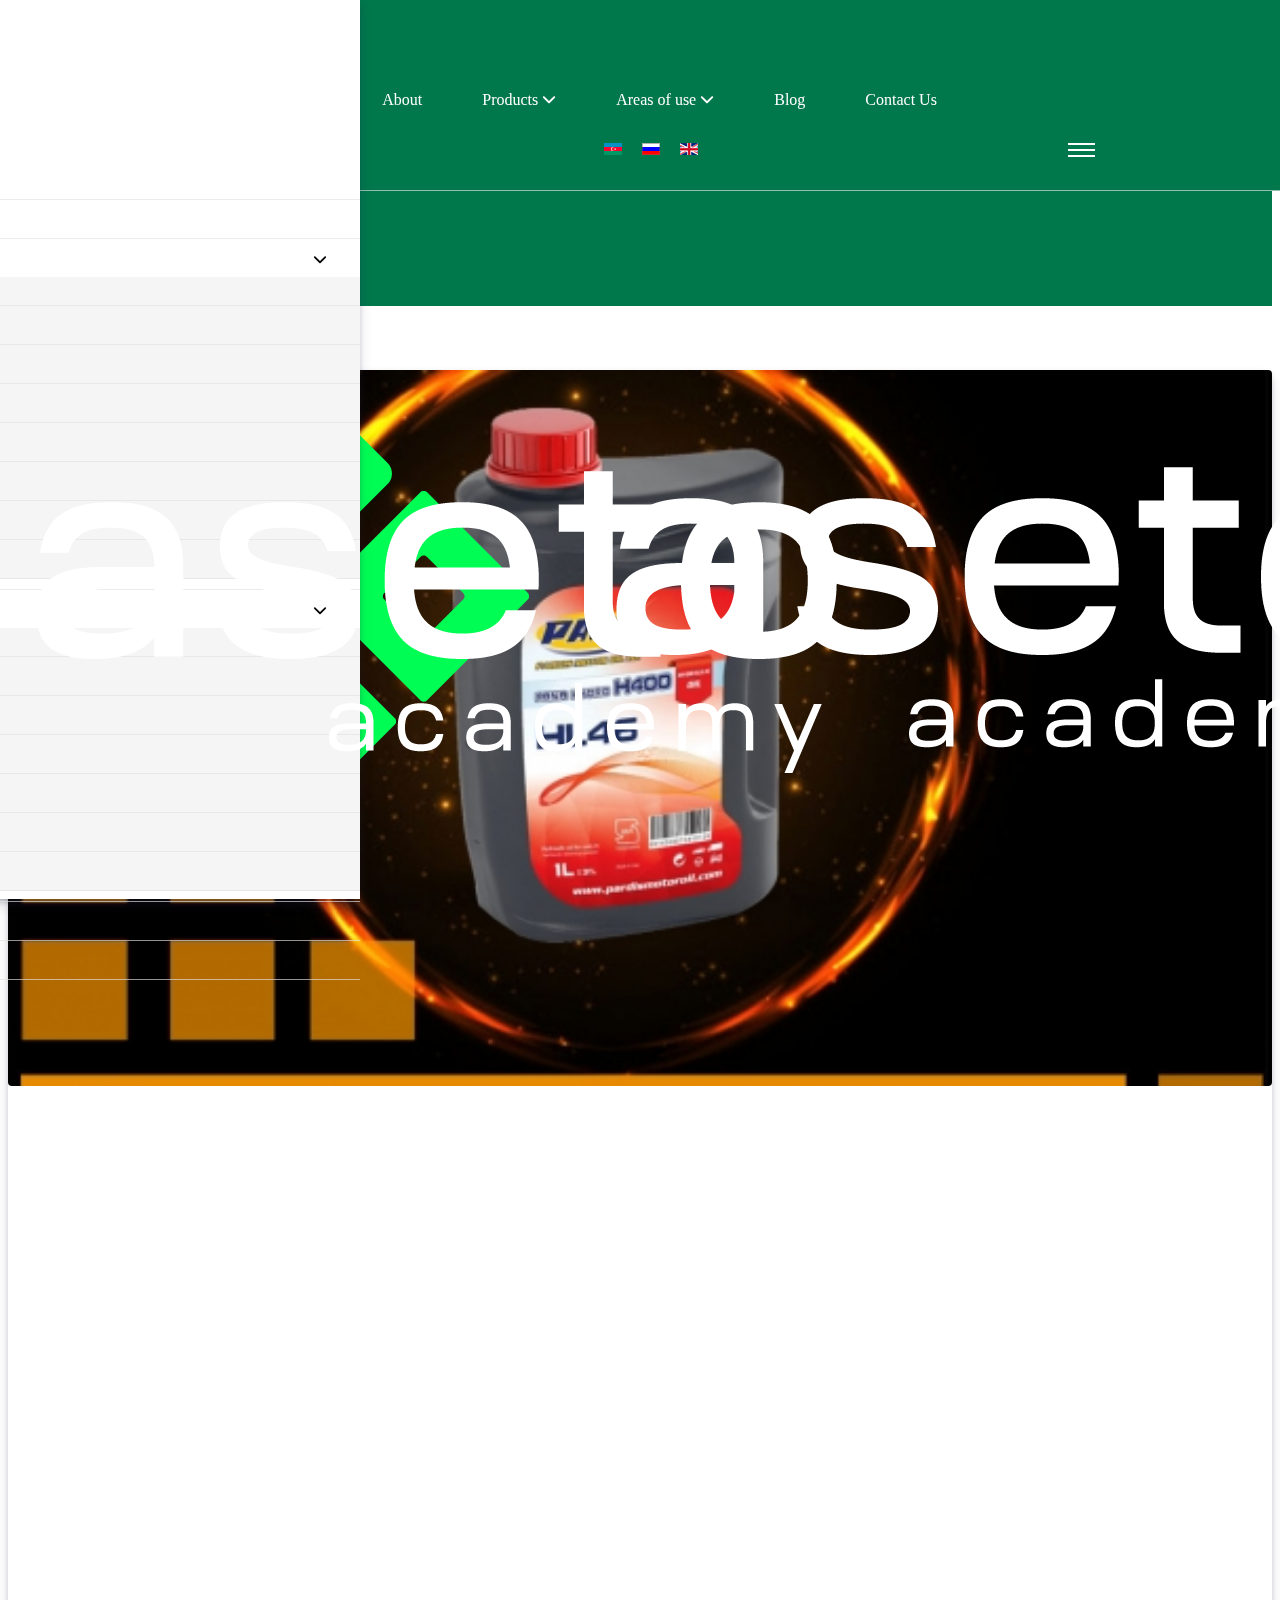
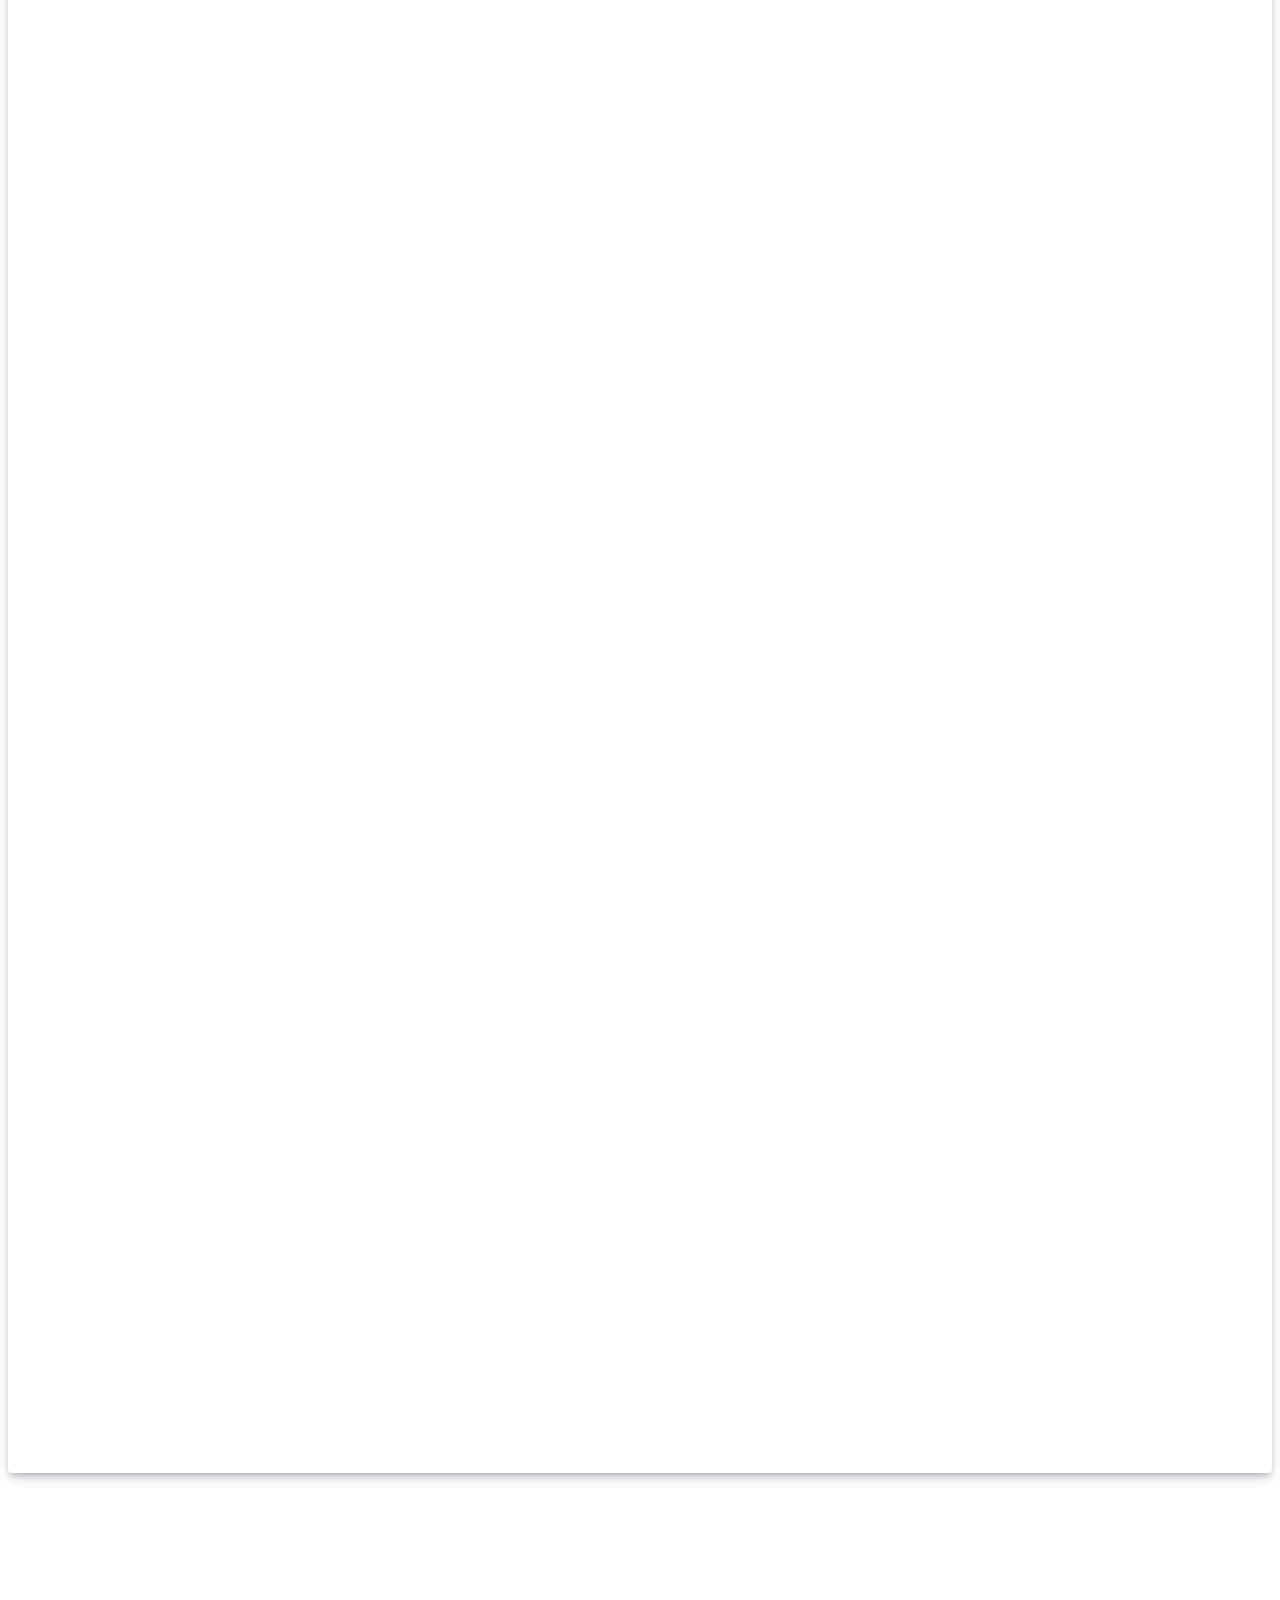
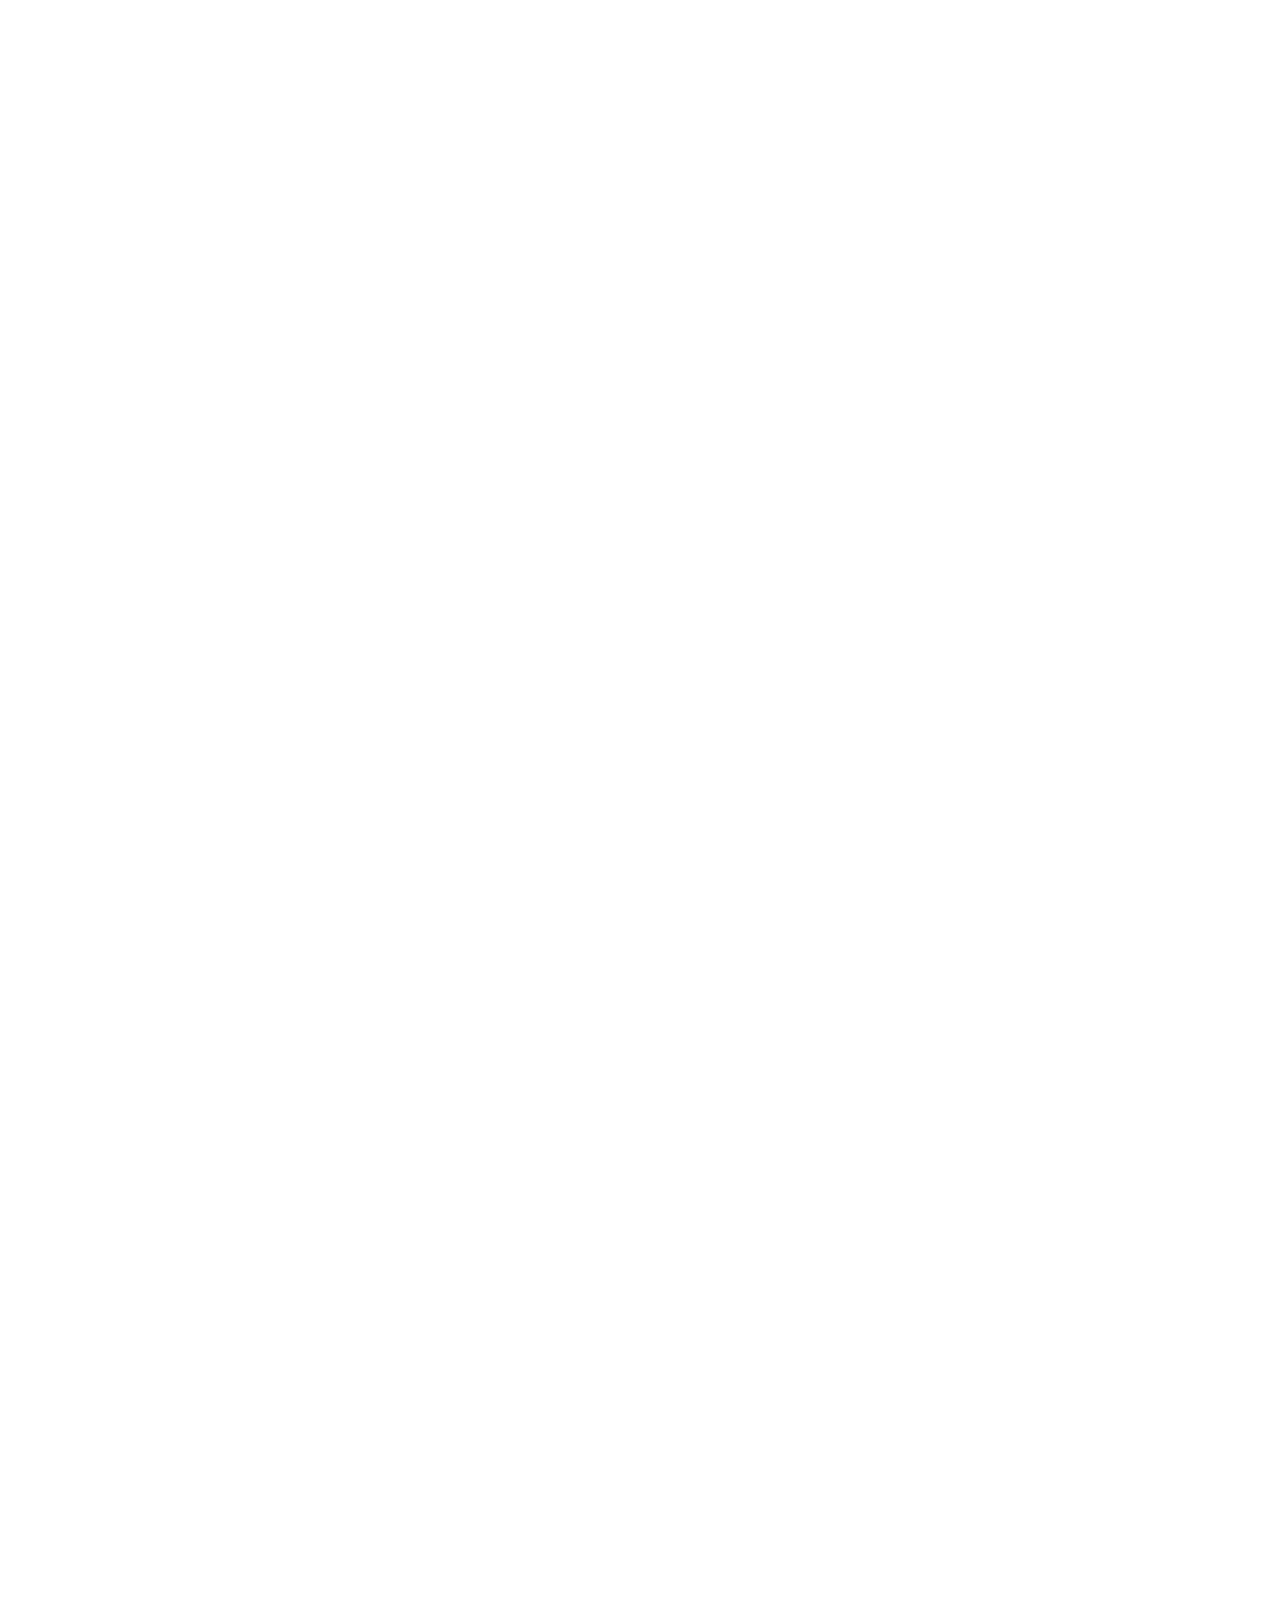
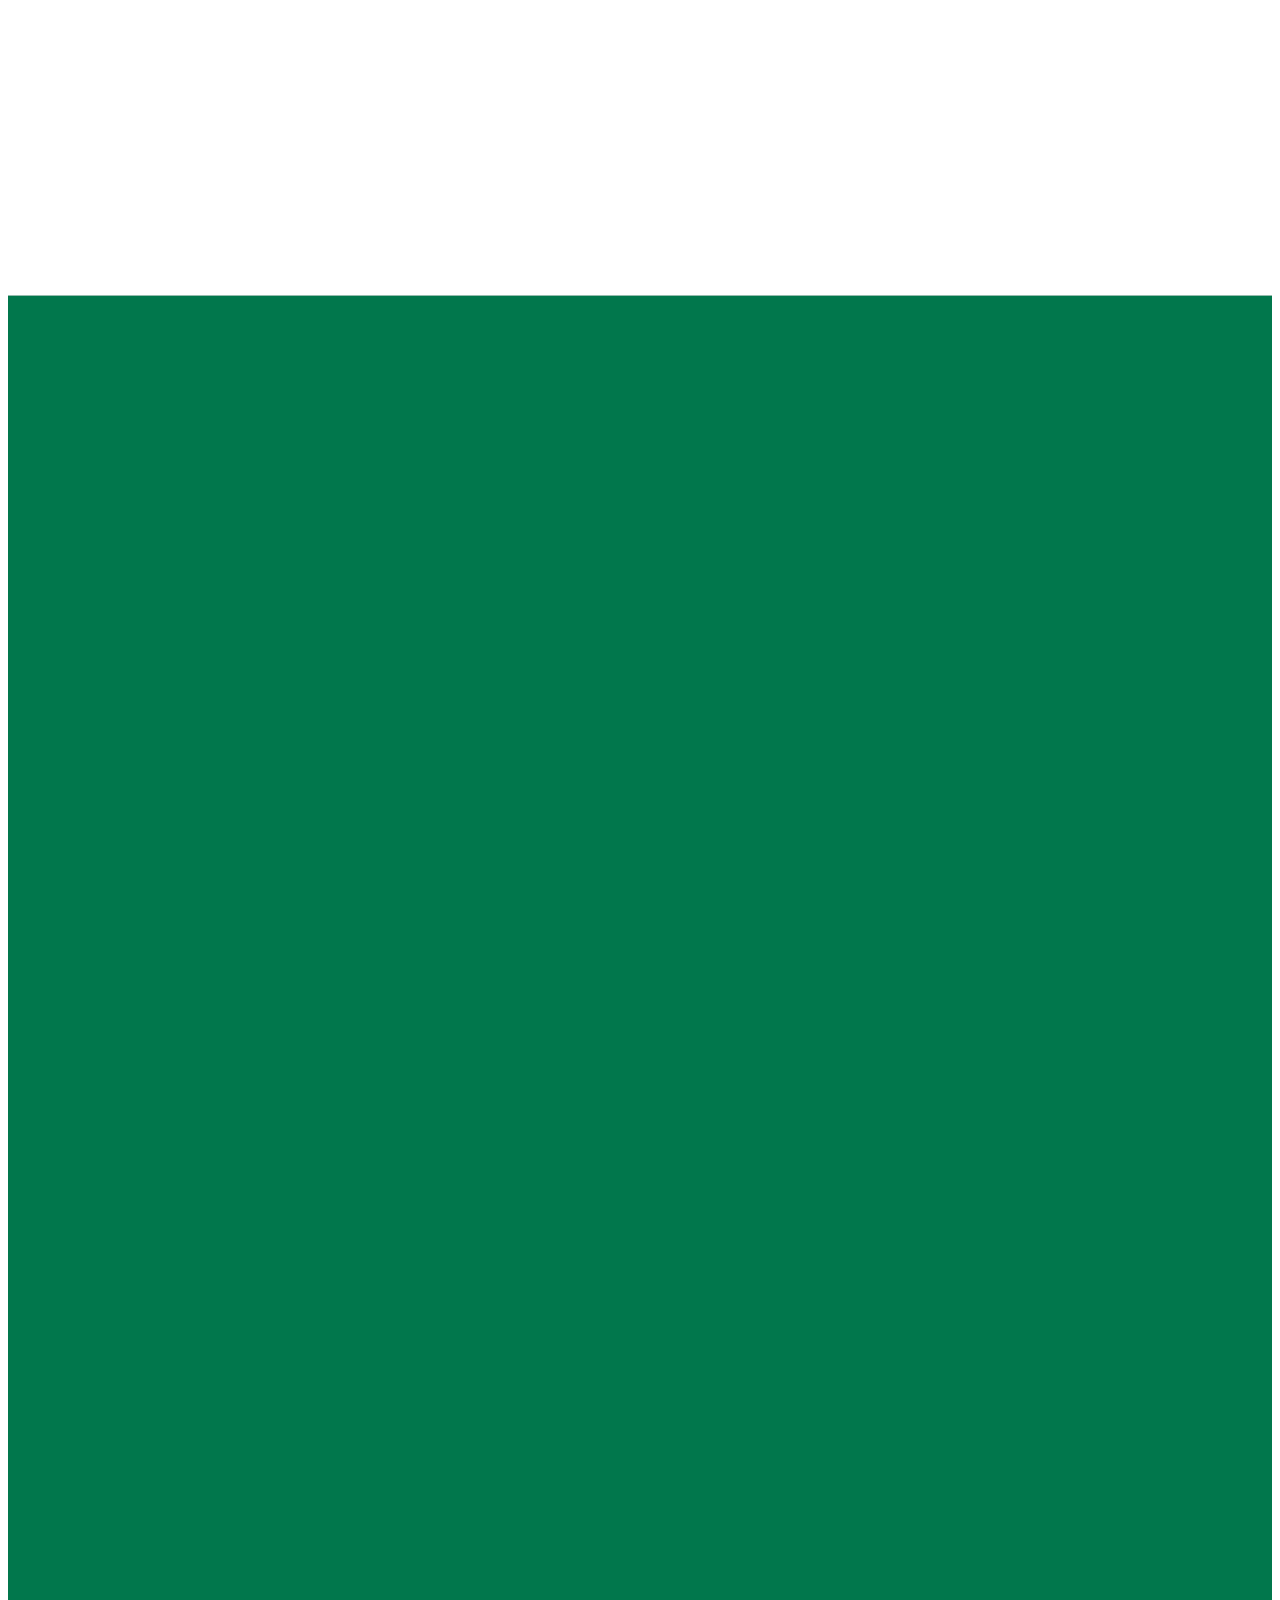
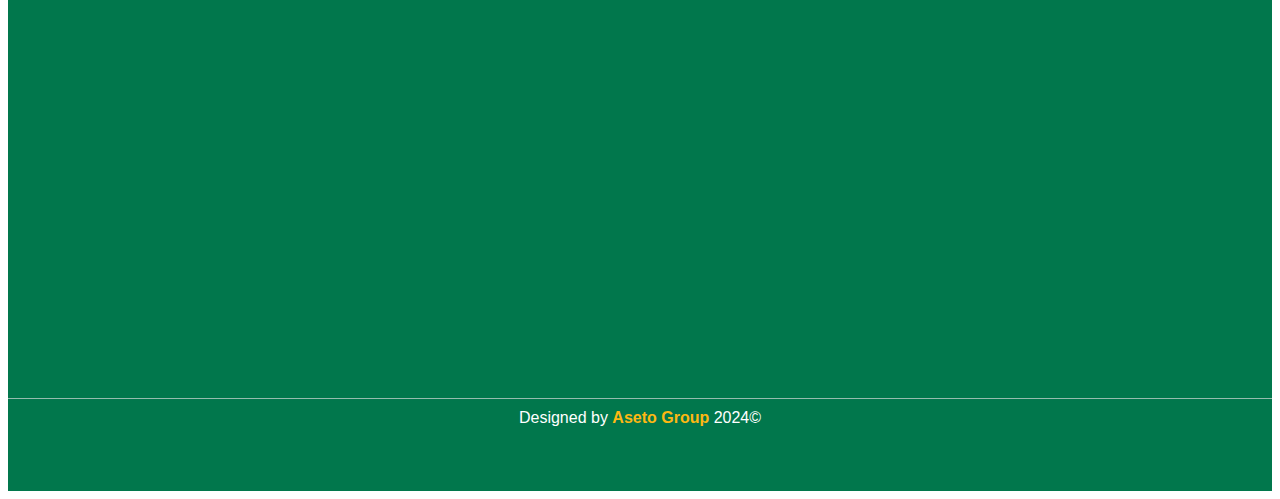
<file: project-1/blog-detail.html>
<!DOCTYPE html>
<html lang="en">

<head>
    <meta charset="UTF-8">
    <meta http-equiv="X-UA-Compatible" content="IE=edge">
    <meta name="viewport" content="width=device-width, initial-scale=1.0">
    <!-- added google font -->
    <link rel="preconnect" href="https://fonts.googleapis.com">
    <link rel="preconnect" href="https://fonts.gstatic.com" crossorigin>
    <link
        href="https://fonts.googleapis.com/css2?family=Oswald:wght@400;600;700&family=Rubik:wght@400;500;600;700&display=swap"
        rel="stylesheet">
    <!-- added font-awesome -->
    <link rel="stylesheet" href="https://cdnjs.cloudflare.com/ajax/libs/font-awesome/6.5.1/css/all.min.css">
    <!-- added boostrap -->
    <link href="https://cdn.jsdelivr.net/npm/bootstrap@5.0.2/dist/css/bootstrap.min.css" rel="stylesheet"
        integrity="sha384-EVSTQN3/azprG1Anm3QDgpJLIm9Nao0Yz1ztcQTwFspd3yD65VohhpuuCOmLASjC" crossorigin="anonymous">
    <!-- added aos -->
    <link rel="stylesheet" href="./assets/aos/aos-master/dist/aos.css">
    <!-- added css -->
    <link rel="stylesheet" href="./assets/css/reset.css">
    <link rel="stylesheet" href="./assets/css/layout.css">
    <link rel="stylesheet" href="./assets/css/common.css">
    <link rel="stylesheet" href="./assets/css/blog-detail.css">
    <title>Blog Detail | Pardis</title>
</head>
</head>

<body>
    <div class="overlay"></div>
    <header>
        <div class="container-fluid" data-aos="zoom-in" data-aos-duration="1000" data-aos-easing="linear">
            <div class="row header-area">
                <div class="col-lg-2 col-md-1 col-6">
                    <div class="logo">
                       <img class="img-fluid" src="./assets/img/aseto-academy-logo-sol.png" alt="logo">
                    </div>
                </div>
                <div class="col-lg-8 col-md-8 d-none d-md-block d-lg-block">
                    <nav class="navbar-area">
                        <ul>
                            <li><a href="index.html">Home</a></li>
                            <li><a href="about.html">About</a></li>
                            <li class="menu">
                                <div>
                                    <span>Products</span>
                                    <i class="fa-solid fa-chevron-down fa-sm"></i>
                                </div>
                                <div class="dropdown">
                                    <ul>
                                        <li>
                                            <a href="category.html">Oils</a>
                                        </li>
                                        <li>
                                            <a href="category.html">Engine Oils</a>
                                        </li>
                                        <li>
                                            <a href="category.html">Gear Oils</a>
                                        </li>
                                        <li>
                                            <a href="category.html">Greases</a>
                                        </li>
                                        <li>
                                            <a href="category.html">Vehicle Care</a>
                                        </li>
                                        <li>
                                            <a href="category.html">Bike</a>
                                        </li>
                                        <li>
                                            <a href="category.html">Marine</a>
                                        </li>
                                        <li>
                                            <a href="category.html">Additives</a>
                                        </li>
                                    </ul>
                                </div>

                            </li>
                            <li class="menu">
                                <div>
                                    <span>Areas of use</span>
                                    <i class="fa-solid fa-chevron-down fa-sm"></i>
                                </div>
                                <div class="dropdown">
                                    <ul>
                                        <li>
                                            <a href="areas-of-use.html">car</a>
                                        </li>
                                        <li>
                                            <a href="areas-of-use.html">Vintage cars</a>
                                        </li>
                                        <li>
                                            <a href="areas-of-use.html">Motorcycle</a>
                                        </li>
                                        <li>
                                            <a href="areas-of-use.html">Bicycle</a>
                                        </li>
                                        <li>
                                            <a href="areas-of-use.html">Garden</a>
                                        </li>
                                        <li>
                                            <a href="areas-of-use.html">Motorhome</a>
                                        </li>
                                        <li>
                                            <a href="areas-of-use.html">Everyday helper</a>
                                        </li>
                                    </ul>
                                </div>
                            </li>
                            <li><a href="blog.html">Blog</a></li>
                            <li><a href="contact.html">Contact Us</a></li>
                        </ul>
                    </nav>

                </div>
                <div class="col-lg-2 col-6 col-md-3">
                    <div class="right-area ">
                        <div class="search-button">
                            <button type="button">
                                <i class="fa-solid fa-magnifying-glass fa-lg"></i>
                            </button>
                        </div>
                        <div class="languages d-lg-block d-md-block d-none">
                             <ul>
                                <li>
                                    <img src="./assets/img/azerbaijan_flag.PNG" alt="">
                                </li>
                                <li>
                                    <img src="./assets/img/russia_flag.PNG" alt="">
                                </li>
                                <li>
                                    <img src="./assets/img/en_gb.gif" alt="">
                                </li>
                            </ul>
                        </div>
                        <div class="burger-menu d-lg-none d-block d-md-none">
                            <div class="line"></div>
                            <div class="line second-line"></div>
                            <div class="line"></div>
                        </div>
                    </div>

                    <div class="search-area">
                        <i class="fa-solid fa-xmark fa-xl"></i>
                        <p>Start typing and press Enter to search or ESC to close</p>
                        <form action="#">
                            <input type="text" placeholder="Search">
                        </form>
                        <div class="filtered-products de-active-filtered-products">
                            <div class="header">
                                <h2>Search result</h2>
                            </div>
                            <div class="recommend-products">
                                <div class="product">
                                    <div class="img">
                                        <a href="product-detail.html">
                                            <img src="./assets/img/products/1117_Hydraulik__l_HLP_46_1l_e5b1.png"
                                                alt="">
                                        </a>
                                    </div>
                                    <div class="description-area">
                                        <a href="product-detail.html" class="product-name">Hydraulic oil HLP 46 </a>
                                        <div class="area">
                                            <div class="price-area">
                                                <span class="native-price">30.00</span>
                                                <span class="currency">$</span>
                                            </div>
                                        </div>
                                    </div>
                                </div>
                                <div class="product">
                                    <div class="img">
                                        <a href="product-detail.html">
                                            <img src="./assets/img/products/1117_Hydraulik__l_HLP_46_1l_e5b1.png"
                                                alt="">
                                        </a>
                                    </div>
                                    <div class="description-area">
                                        <a href="product-detail.html" class="product-name">Hydraulic oil HLP 46 </a>
                                        <div class="area">
                                            <div class="price-area">
                                                <del class="native-price">20.00</del>
                                                <span class="currency">$</span>
                                                <span class="discount-value">50%</span>
                                                <span class="discount-price">10.00</span>
                                                <span class="currency">$</span>
                                            </div>
                                        </div>
                                    </div>
                                </div>
                                <div class="product">
                                    <div class="img">
                                        <a href="product-detail.html">
                                            <img src="./assets/img/products/1117_Hydraulik__l_HLP_46_1l_e5b1.png"
                                                alt="">
                                        </a>
                                    </div>
                                    <div class="description-area">
                                        <a href="product-detail.html" class="product-name">Hydraulic oil HLP 46 </a>
                                        <div class="area">
                                            <div class="price-area">
                                                <del class="native-price">20.00</del>
                                                <span class="currency">$</span>
                                                <span class="discount-value">50%</span>
                                                <span class="discount-price">10.00</span>
                                                <span class="currency">$</span>
                                            </div>
                                        </div>
                                    </div>
                                </div>
                                <div class="product">
                                    <div class="img">
                                        <a href="product-detail.html">
                                            <img src="./assets/img/products/1117_Hydraulik__l_HLP_46_1l_e5b1.png"
                                                alt="">
                                        </a>
                                    </div>
                                    <div class="description-area">
                                        <a href="product-detail.html" class="product-name">Hydraulic oil HLP 46 </a>
                                        <div class="area">
                                            <div class="price-area">
                                                <del class="native-price">20.00</del>
                                                <span class="currency">$</span>
                                                <span class="discount-value">50%</span>
                                                <span class="discount-price">10.00</span>
                                                <span class="currency">$</span>
                                            </div>
                                        </div>
                                    </div>
                                </div>
                            </div>
                        </div>
                        <div class="error-message d-none">
                            <p>No results</p>
                        </div>
                    </div>
                </div>
            </div>
            <div class="menu-side d-lg-none d-block d-md-none">
                <div class="container">
                    <div class="row header-area">
                        <div class="col-6">
                            <div class="logo">
                               <img class="img-fluid" src="./assets/img/aseto-academy-logo-sol.png" alt="logo">
                            </div>
                        </div>
                        <div class="col-6">
                            <img class="close-icon" src="./assets/img/x-icon.png" alt="">
                        </div>
                    </div>
                </div>
                <div class="border"></div>
                <ul class="navigation">
                    <li><a href="index.html">Home</a></li>
                    <li><a href="about.html">About</a></li>
                    <li class="menu">
                        <div>
                            <span>Products</span>
                            <i class="fa-solid fa-chevron-down fa-sm open-submenu"></i>
                        </div>
                        <div class="submenu d-none">
                            <ul>
                                <li>
                                    <a href="category.html">Oils</a>
                                </li>
                                <li>
                                    <a href="category.html">Engine Oils</a>
                                </li>
                                <li>
                                    <a href="category.html">Gear Oils</a>
                                </li>
                                <li>
                                    <a href="category.html">Greases</a>
                                </li>
                                <li>
                                    <a href="category.html">Vehicle Care</a>
                                </li>
                                <li>
                                    <a href="category.html">Bike</a>
                                </li>
                                <li>
                                    <a href="category.html">Marine</a>
                                </li>
                                <li>
                                    <a href="category.html">Additives</a>
                                </li>
                            </ul>
                        </div>
                    </li>
                    <li class="menu">
                        <div>
                            <span>Areas of use</span>
                            <i class="fa-solid fa-chevron-down fa-sm open-submenu"></i>
                        </div>
                        <div class="submenu d-none">
                            <ul>
                                <li>
                                    <a href="areas-of-use.html">car</a>
                                </li>
                                <li>
                                    <a href="areas-of-use.html">Vintage cars</a>
                                </li>
                                <li>
                                    <a href="areas-of-use.html">Motorcycle</a>
                                </li>
                                <li>
                                    <a href="areas-of-use.html">Bicycle</a>
                                </li>
                                <li>
                                    <a href="areas-of-use.html">Garden</a>
                                </li>
                                <li>
                                    <a href="areas-of-use.html">Motorhome</a>
                                </li>
                                <li>
                                    <a href="areas-of-use.html">Everyday helper</a>
                                </li>
                            </ul>
                        </div>
                    </li>
                    <li><a href="blog.html">Blog</a></li>
                    <li><a href="contact.html">Contact Us</a></li>
                </ul>

                <div class="contact-area">
                    <i class="fa-regular fa-envelope fa-lg"></i>
                    <a class="content" href="mailto:pardis@gmail.com">pardis@gmail.com</a>
                </div>
                <div class="contact-area">
                    <i class="fa-solid fa-phone-volume fa-lg"></i>
                    <a class="content" href="tel:1234567">11234567</a>
                </div>
            </div>
        </div>
    </header>
    <main>
        <section id="intro">
            <div class="container" data-aos="fade-right" data-aos-duration="2000">
                <div class="breadcrumb-area">
                    <p>Blog Detail</p>
                    <p>
                        <a href="index.html">Home</a>
                        <span>/</span>
                        <span class="section-name">Blog Detail</span>
                        <span>/</span>
                        <span class="blog-name">Industrial Hydraulic Oil</span>
                    </p>
                </div>
            </div>
        </section>
        <section id="blog-detail">
            <div class="container">
                <div class="row">
                    <div class="col-lg-9">
                        <div class="single-blog" >
                            <div class="img" data-aos="zoom-in" data-aos-anchor-placement="center-bottom" data-aos-duration="1500"
                            data-aos-easing="linear">
                                <img src="./assets/img/blogs/Industrial-hydraulic-oil_thumbnail.jpg" alt="">
                            </div>
                            <div class="content" data-aos="fade-up" data-aos-once="true" data-aos-anchor-placement="center-bottom" data-aos-duration="1500"
                            data-aos-easing="linear">
                                <ul class="top">
                                    <li>
                                        By:
                                        <span>Ibadova Chinara</span>
                                        <span>5 Feb 2024</span>
                                    </li>
                                    <li>
                                        <p class="cat-name">Engine oil</p>
                                    </li>
                                </ul>
                                <h3>Industrial Hydraulic Oil</h3>
                                <p>
                                    Lorem ipsum dolor sit amet, consectetur adipisicing elit, sed do eiusmod tempor
                                    incididunt ut labore etl dolore magna aliqua. Ut enim ad minim veniam, quis nostrud
                                    exercitation ullamco laboris nisi ut aliquiex ea commodo consequat. Duis aute irure
                                    dolor in reprehenderit in voluptate velit esse cillum dolore eukip fugiat nulla
                                    pariatur. Excepteur sint occaecat cupidatat non proident, sunt in culpa qui officia
                                    deseruntk mollit anim id est laborum. Sed ut perspiciatis unde omnis iste natus
                                    error sit voluptatem accusantiumy doloremque laudantium, totam rem aperiam,
                                </p>
                                <p>Lorem ipsum dolor sit amet, consectetur adipisicing elit, sed do eiusmod tempor
                                    incididunt ut labore etl dolore magna aliqua. Ut enim ad minim veniam, quis nostrud
                                    exercitation ullamco laboris nisi ut aliquiex ea commodo consequat. Duis aute irure
                                    dolor in reprehenderit in voluptate velit esse cillum dolore eukip fugiat nulla
                                    pariatur. Excepteur sint occaecat.
                                </p>
                                <ul class="advantages">
                                    <li>
                                        <div style="text-align: justify;">Vey high shear stability</div>
                                    </li>
                                    <li style="text-align: justify;">
                                        <div>High viscosity index</div>
                                    </li>
                                    <li style="text-align: justify;">
                                        <div>Very high temperature stability</div>
                                    </li>
                                    <li style="text-align: justify;">
                                        <div>Very low pour point</div>
                                    </li>
                                    <li style="text-align: justify;">
                                        <div>High filterability</div>
                                    </li>
                                    <li style="text-align: justify;">
                                        <div>Very high hydraulic stability and prevention of filter closure</div>
                                    </li>
                                    <li style="text-align: justify;">
                                        <div>High anti-oxidation property</div>
                                    </li>
                                </ul>
                                <div class="row">
                                    <div class="col-lg-6">
                                        <div class="img" data-aos="zoom-in" data-aos-anchor-placement="center-bottom" data-aos-duration="1500"
                                        data-aos-easing="linear">
                                            <img src="./assets/img/blogs/Industrial-hydraulic-oil_thumbnail.jpg" alt="">
                                        </div>
                                    </div>
                                    <div class="col-lg-6">
                                        <div class="img" data-aos="zoom-in" data-aos-anchor-placement="center-bottom" data-aos-duration="1500"
                                        data-aos-easing="linear">
                                            <img src="./assets/img/blogs/Industrial-hydraulic-oil_thumbnail.jpg" alt="">
                                        </div>
                                    </div>
                                </div>
                                <p>
                                    Lorem ipsum dolor sit amet, consectetur adipisicing elit, sed do eiusmod tempor
                                    incididunt ut labore etl dolore magna aliqua. Ut enim ad minim veniam, quis nostrud
                                    exercitation ullamco laboris nisi ut aliquiex ea commodo consequat. Duis aute irure
                                    dolor in reprehenderit in voluptate velit esse cillum dolore eukip fugiat nulla
                                    pariatur. Excepteur sint occaecat cupidatat non proident, sunt in culpa qui officia
                                    deseruntk mollit anim id est laborum. Sed ut perspiciatis unde omnis iste natus
                                    error sit voluptatem accusantiumy doloremque laudantium, totam rem aperiam,
                                </p>
                            </div>
                        </div>
                    </div>
                    <div class="col-lg-3">
                        <div class="sidebar-area" data-aos-once="true" data-aos="fade-up" data-aos-anchor-placement="center-bottom" data-aos-duration="1500"
                        data-aos-easing="linear">
                            <h4>Recent Posts</h4>
                            <ul class="recent-posts">
                                <li>
                                    <a href="blog-detail.html">
                                        <img class="img-fluid" src="./assets/img/blogs/Motorcycle-oil_thumbnail.jpg"
                                            alt="">
                                    </a>
                                    <div class="content">
                                        <a href="blog-detail.html">
                                            <p class="blog-name">Motorcycle-oil</p>
                                        </a>
                                        <p class="date">5 Feb 2024</p>
                                    </div>
                                </li>
                                <li>
                                    <a href="blog-detail.html">
                                        <img class="img-fluid" src="./assets/img/blogs/Motorcycle-oil_thumbnail.jpg"
                                            alt="">
                                    </a>
                                    <div class="content">
                                        <a href="blog-detail.html">
                                            <p class="blog-name">Motorcycle-oil</p>
                                        </a>
                                        <p class="date">5 Feb 2024</p>
                                    </div>
                                </li>
                                <li>
                                    <a href="blog-detail.html">
                                        <img class="img-fluid" src="./assets/img/blogs/Motorcycle-oil_thumbnail.jpg"
                                            alt="">
                                    </a>
                                    <div class="content">
                                        <a href="blog-detail.html">
                                            <p class="blog-name">Motorcycle-oil</p>
                                        </a>
                                        <p class="date">5 Feb 2024</p>
                                    </div>
                                </li>
                                <li>
                                    <a href="blog-detail.html">
                                        <img class="img-fluid" src="./assets/img/blogs/Motorcycle-oil_thumbnail.jpg"
                                            alt="">
                                    </a>
                                    <div class="content">
                                        <a href="blog-detail.html">
                                            <p class="blog-name">Motorcycle-oil</p>
                                        </a>
                                        <p class="date">5 Feb 2024</p>
                                    </div>
                                </li>
                            </ul>
                            <h4>Categories</h4>
                            <ul class="categories ul">
                                <li>
                                    <a href="category.html">
                                        <span class="category-name">Oils</span>
                                        <span class="product-quantity">(5)</span>
                                    </a>
                                </li>
                                <li>
                                    <a href="category.html">
                                        <span class="category-name">Oils</span>
                                        <span class="product-quantity">(5)</span>

                                    </a>
                                </li>
                                <li>
                                    <a href="category.html">
                                        <span class="category-name">Oils</span>
                                        <span class="product-quantity">(5)</span>
                                    </a>
                                </li>
                                <li>
                                    <a href="category.html">
                                        <span class="category-name">Oils</span>
                                        <span class="product-quantity">(5)</span>
                                    </a>
                                </li>
                                <li>
                                    <a href="category.html">
                                        <span class="category-name">Oils</span>
                                        <span class="product-quantity">(5)</span>
                                    </a>
                                </li>
                                <li>
                                    <a href="category.html">
                                        <span class="category-name">Oils</span>
                                        <span class="product-quantity">(5)</span>
                                    </a>
                                </li>
                                <li>
                                    <a href="category.html">
                                        <span class="category-name">Oils</span>
                                        <span class="product-quantity">(5)</span>
                                    </a>
                                </li>
                                <li>
                                    <a href="category.html">
                                        <span class="category-name">Oils</span>
                                        <span class="product-quantity">(5)</span>
                                    </a>
                                </li>
                                <li>
                                    <a href="category.html">
                                        <span class="category-name">Oils</span>
                                        <span class="product-quantity">(5)</span>
                                    </a>
                                </li>
                                <li>
                                    <a href="category.html">
                                        <span class="category-name">Oils</span>
                                        <span class="product-quantity">(5)</span>
                                    </a>
                                </li>

                            </ul>

                            <h4>Areas of use</h4>
                            <ul class="areas-of-use ul">
                                <li>
                                    <a href="areas-of-use.html">
                                        <span class="name">Car</span>
                                    </a>
                                </li>
                                <li>
                                    <a href="areas-of-use.html">
                                        <span class="name">Wehicle Cars</span>
                                    </a>
                                </li>
                                <li>
                                    <a href="areas-of-use.html">
                                        <span class="name">Motorcycle</span>
                                    </a>
                                </li>
                                <li>
                                    <a href="areas-of-use.html">
                                        <span class="name">Garden</span>
                                    </a>
                                </li>
                                <li>
                                    <a href="areas-of-use.html">
                                        <span class="name">Bicycle</span>
                                    </a>
                                </li>
                                <li>
                                    <a href="areas-of-use.html">
                                        <span class="name">Motorhome</span>
                                    </a>
                                </li>
                                <li>
                                    <a href="areas-of-use.html">
                                        <span class="name">Everyday helper</span>
                                    </a>
                                </li>
                            </ul>
                        </div>
                    </div>
                </div>
            </div>
        </section>
    </main>

    <a href="javascript:void(0)" id="scroll-to-top" class="hover-up" data-aos="fade-up" data-aos-duration="1500"
        data-aos-easing="linear">
        <i class="fa-solid fa-arrow-up"></i>
    </a>
    <footer>
        <div class="container">
            <div class="row">
                <div class="col-lg-4 col-sm-12 col-md-4">
                    <div class="logo" data-aos="fade-up" data-aos-duration="1500" data-aos-easing="linear">
                          <img class="img-fluid" src="./assets/img/3d-logo-design (2).png" alt="">
                    </div>
                    <p class="text" data-aos="fade-up" data-aos-duration="1500" data-aos-easing="linear">Lorem ipsum
                        dolor sit amet consectetur adipisicing elit. Eligendi corrupti rem, quia
                        ut eveniet pariatur laboriosam veritatis odit maiores sint?</p>
                    <ul class="social-links" data-aos="fade-up" data-aos-duration="1500" data-aos-easing="linear">
                        <li>
                            <a href="#">
                                <i class="fa-brands fa-square-instagram fa-xl"></i>
                            </a>
                        </li>
                        <li>
                            <a href="#">
                                <i class="fa-brands fa-facebook fa-xl"></i>
                            </a>
                        </li>
                        <li>
                            <a href="#">
                                <i class="fa-brands fa-square-whatsapp fa-xl"></i>
                            </a>
                        </li>
                        <li>
                            <a href="#">
                                <i class="fa-brands fa-linkedin fa-xl"></i>
                            </a>
                        </li>
                    </ul>
                </div>
                <div class="col-lg-4 col-sm-12 col-md-4">
                    <p class="text-title" data-aos="fade-right" data-aos-duration="2000">QUICK LINKS</p>
                    <ul class="quick-links" data-aos="fade-up" data-aos-duration="1500" data-aos-easing="linear">
                        <li><a href="about.html">About</a></li>
                        <li><a href="blog.html">Blog</a></li>
                        <li><a href="contact.html">Contact Us</a></li>
                        <li><a href="privacy-policy.html">Privacy policy</a></li>
                        <li><a href="terms.html">Terms</a></li>
                    </ul>
                </div>
                <div class="col-lg-4 col-sm-12 col-md-4">
                    <p class="text-title" data-aos="fade-right" data-aos-duration="2000">Join us</p>
                    <form action="#" data-aos="fade-up" data-aos-duration="1500" data-aos-easing="linear">
                        <input type="text" placeholder="Enter email">
                        <button type="submit"><i class="fa-regular fa-paper-plane fa-xl"></i></button>
                    </form>

                    <div class="contact-area" data-aos="fade-up" data-aos-duration="1500" data-aos-easing="linear">
                        <i class="fa-regular fa-envelope fa-lg"></i>
                        <a class="content" href="mailto:pardis@gmail.com">pardis@gmail.com</a>
                    </div>
                    <div class="contact-area" data-aos="fade-up" data-aos-duration="1500" data-aos-easing="linear">
                        <i class="fa-solid fa-phone-volume fa-lg"></i>
                        <a class="content" href="tel:1234567">11234567</a>
                    </div>
                </div>
            </div>
            <div class="copyright">
                <p>Designed by <span style="color: #FDB813; font-weight: bold;">Aseto Group</span> 2024©</p>
            </div>
        </div>
    </footer>
</body>
<!-- added aos -->
<script src="./assets/aos/aos-master/dist/aos.js"></script>
<!-- added js -->
<script src="./assets/js/layout.js"></script>

</html>
</file>
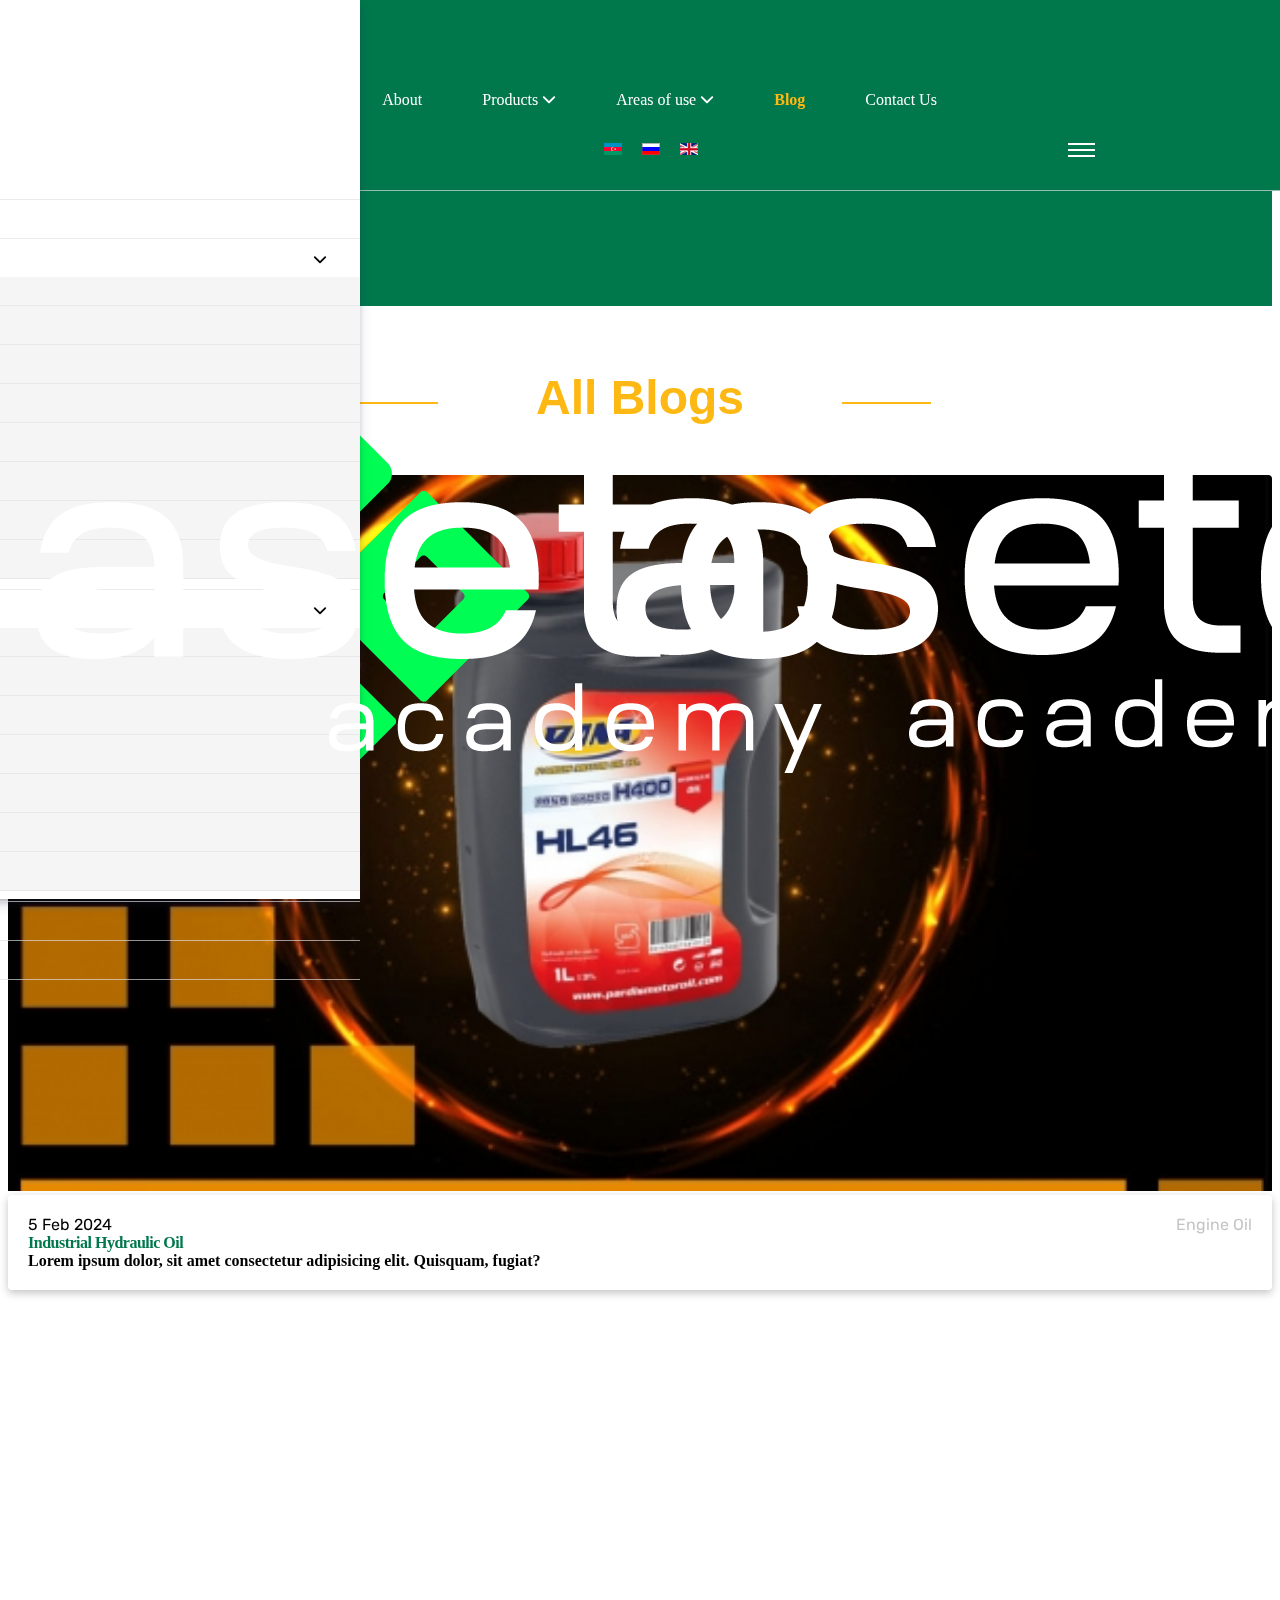
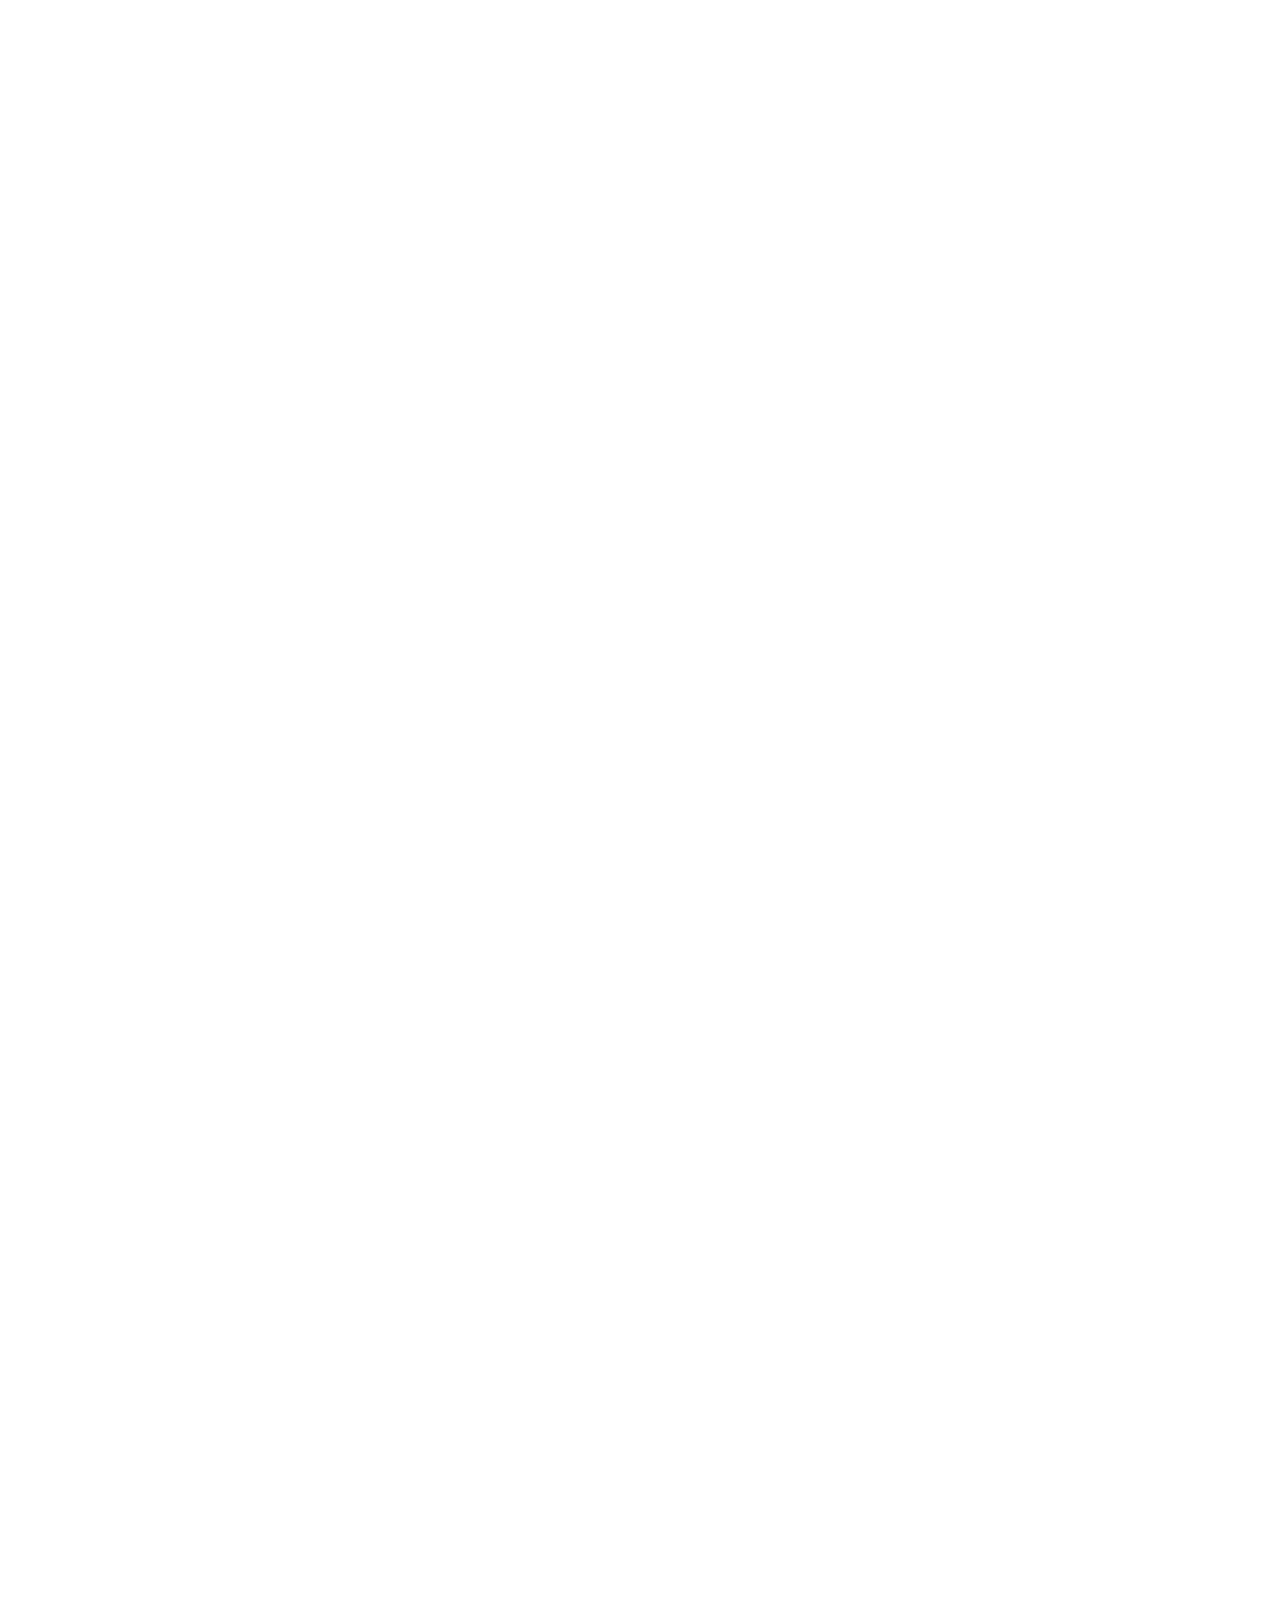
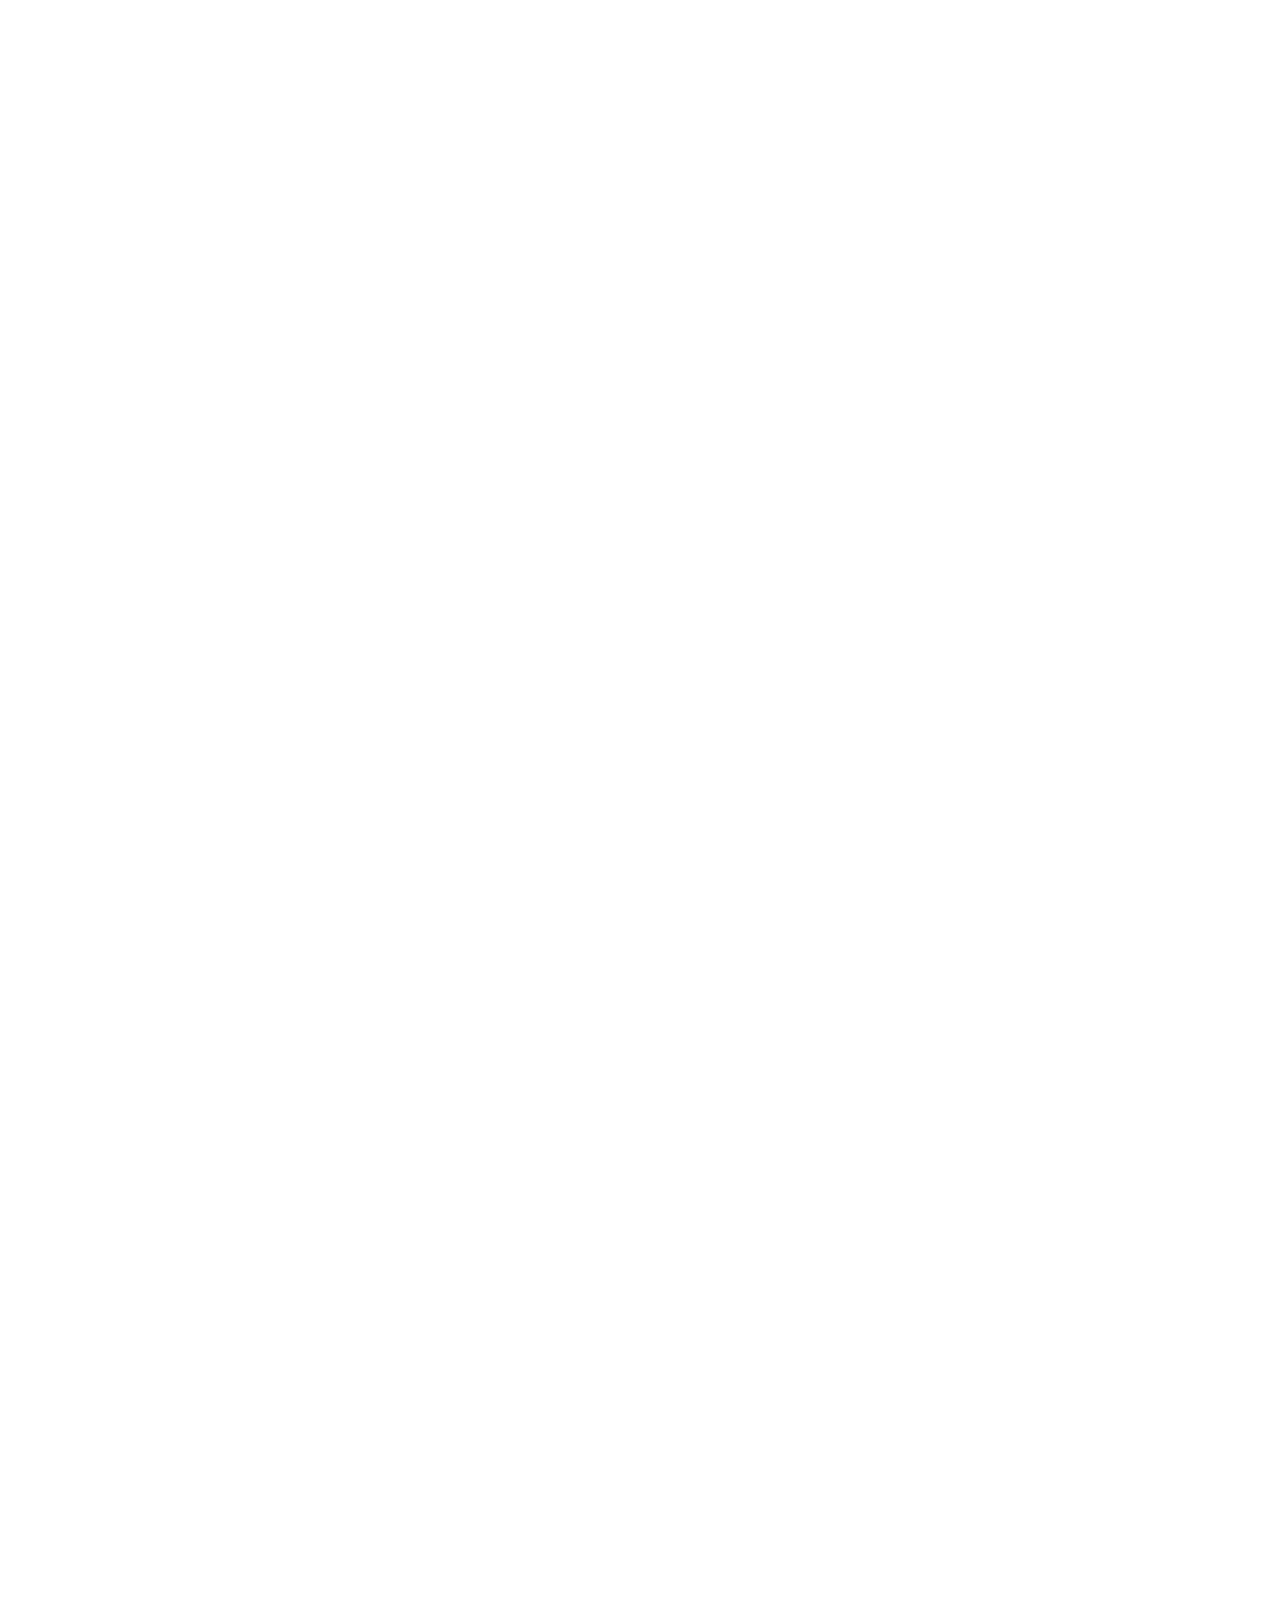
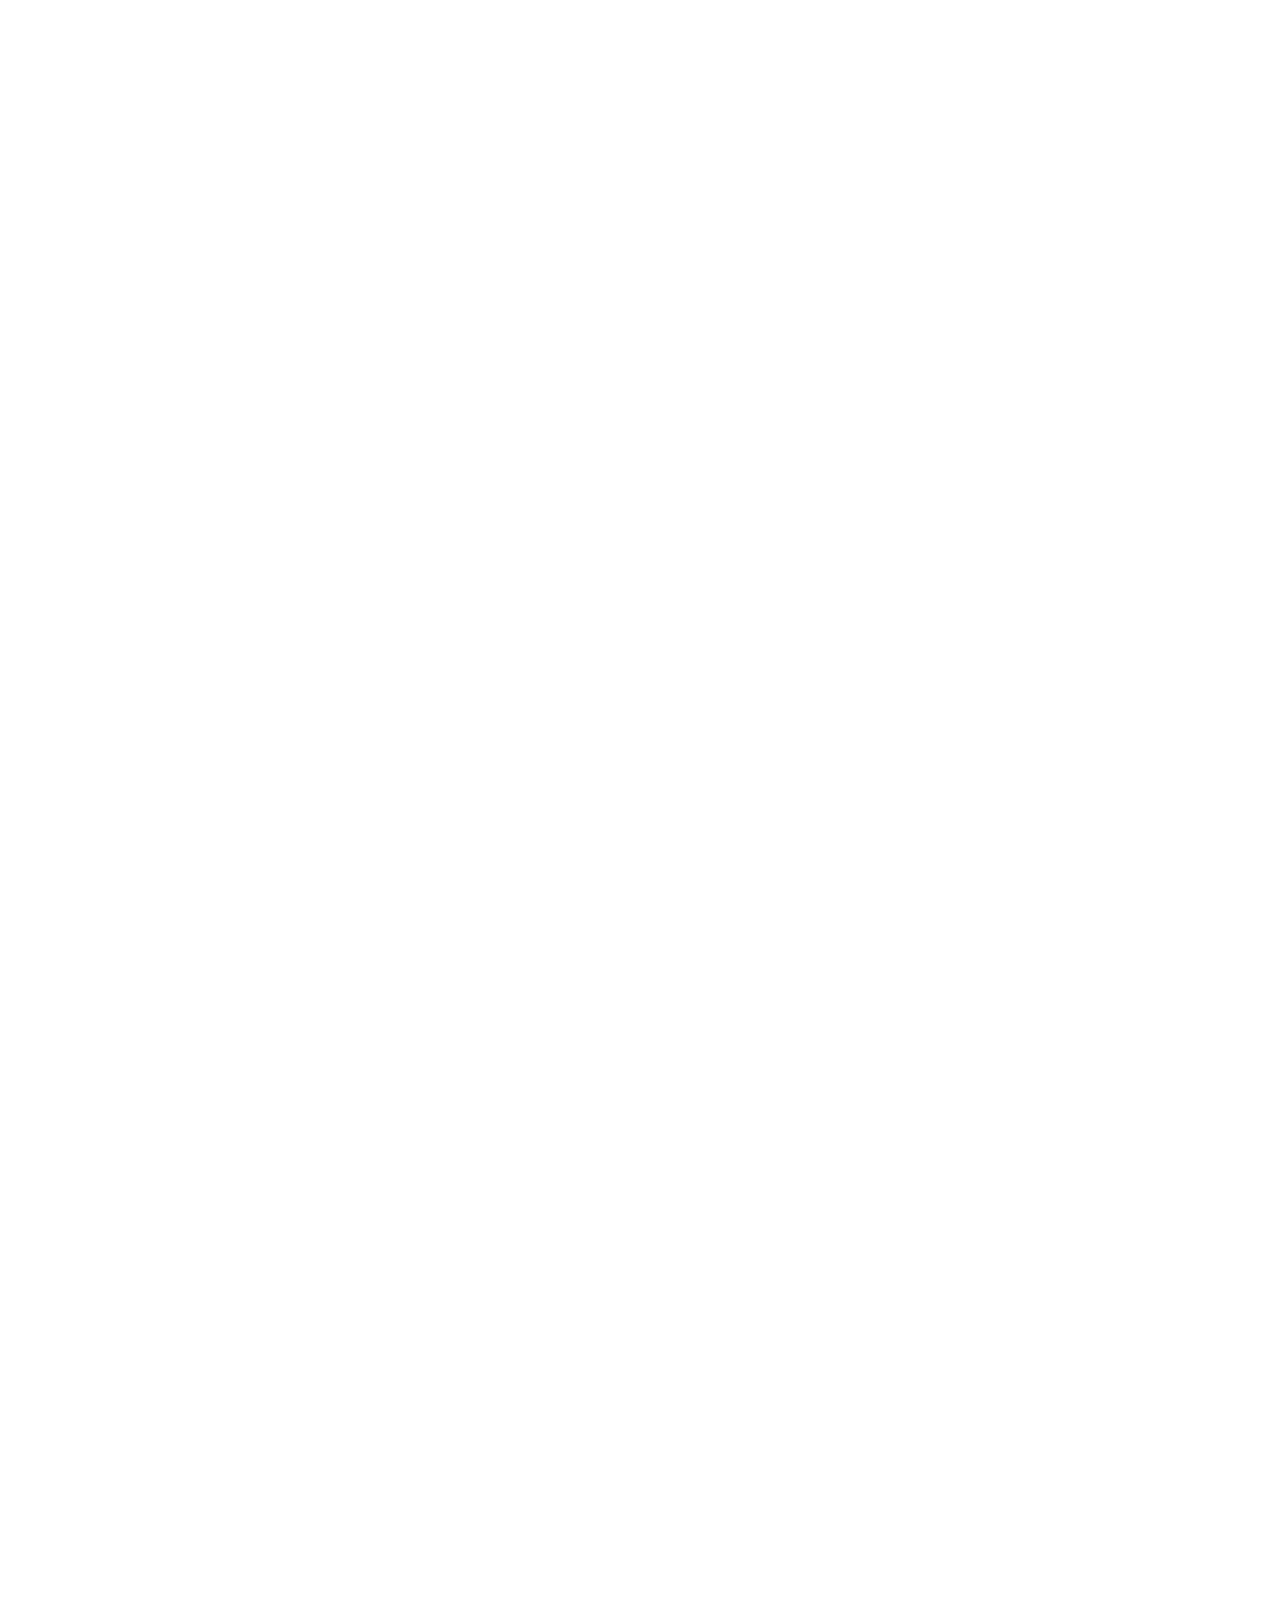
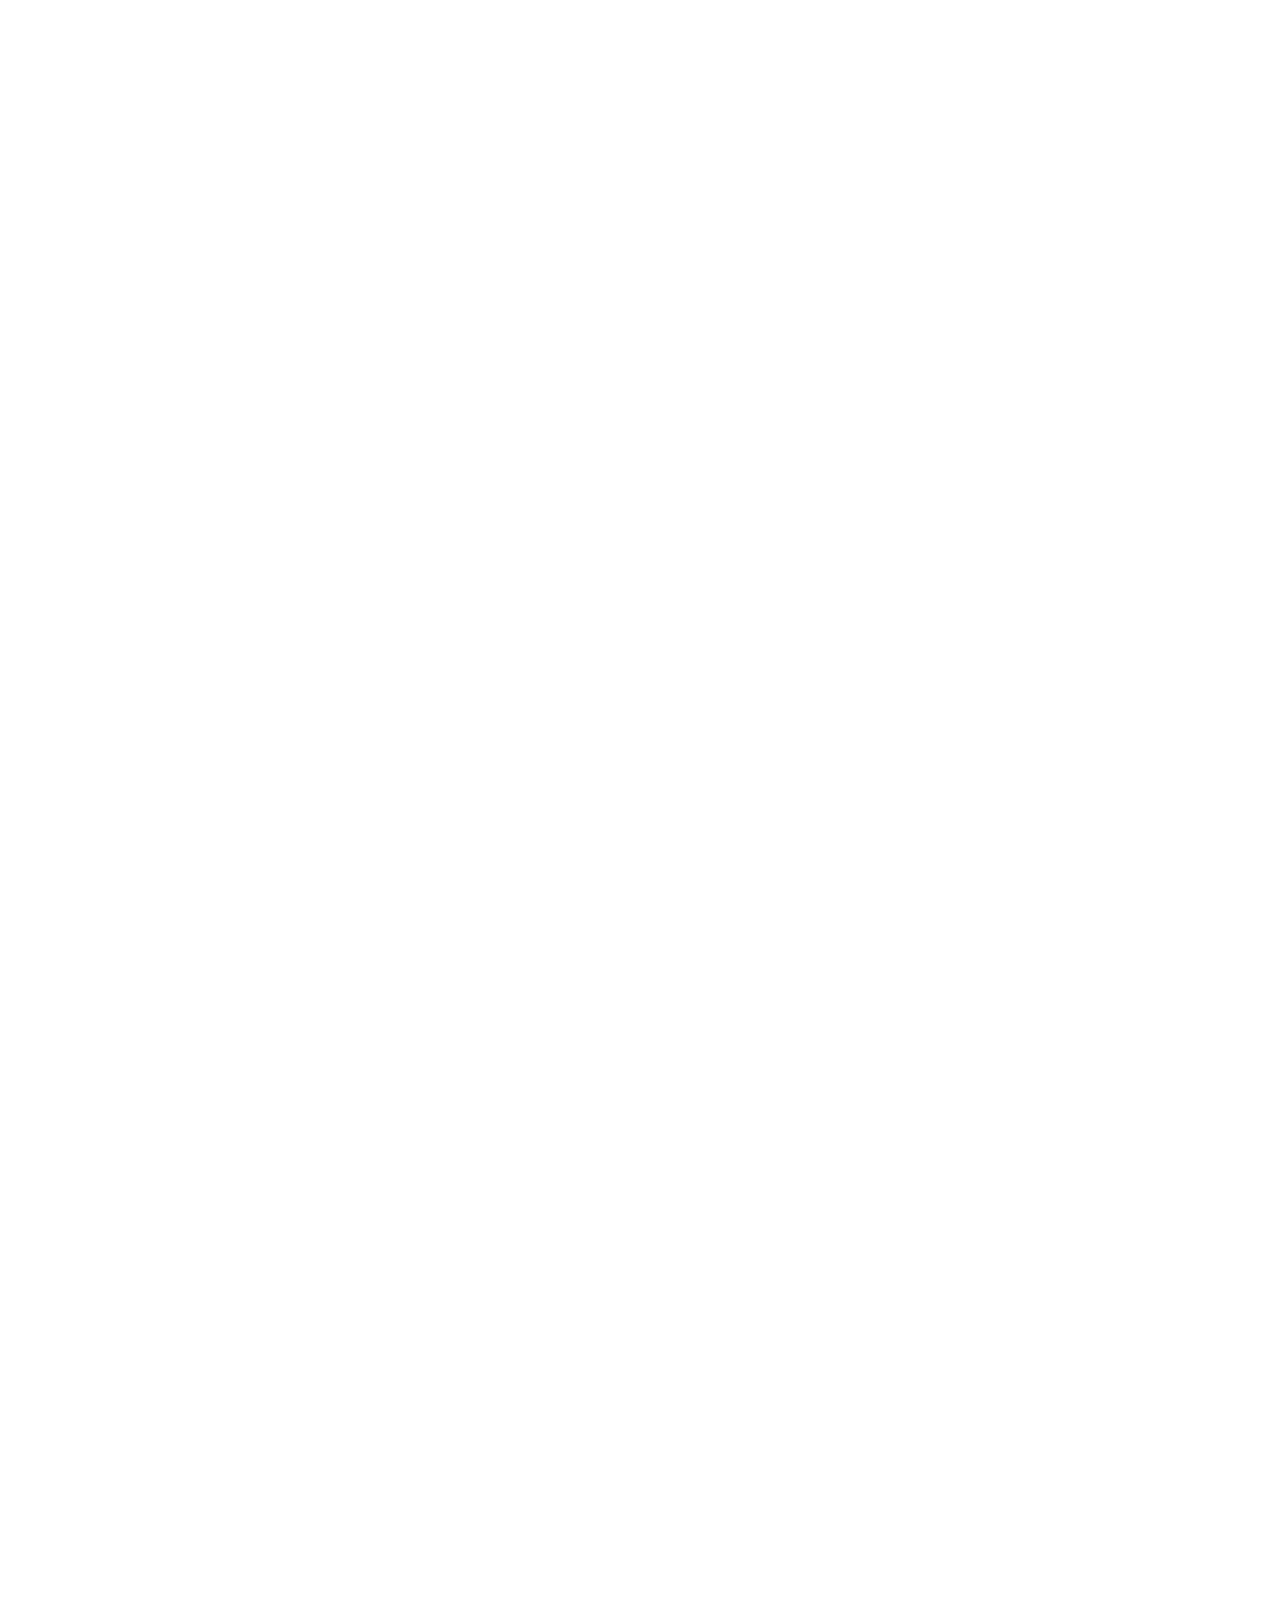
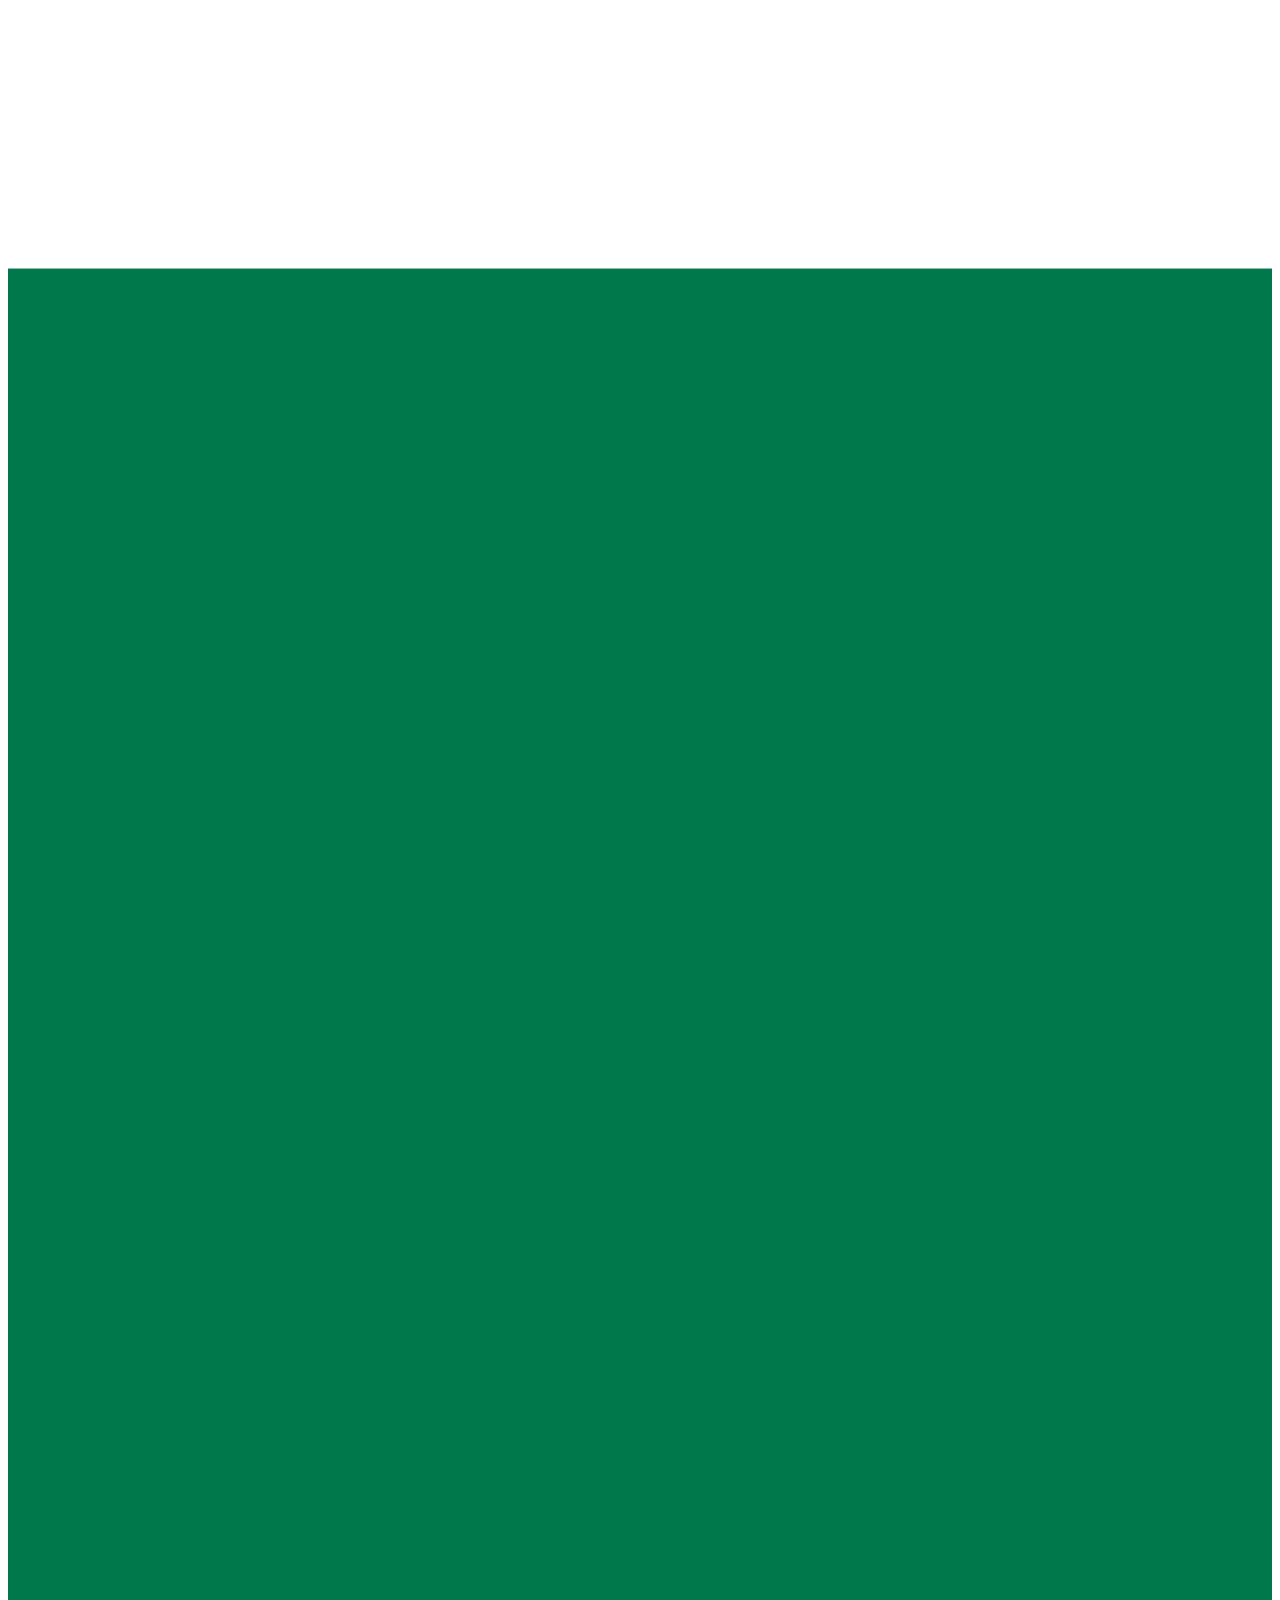
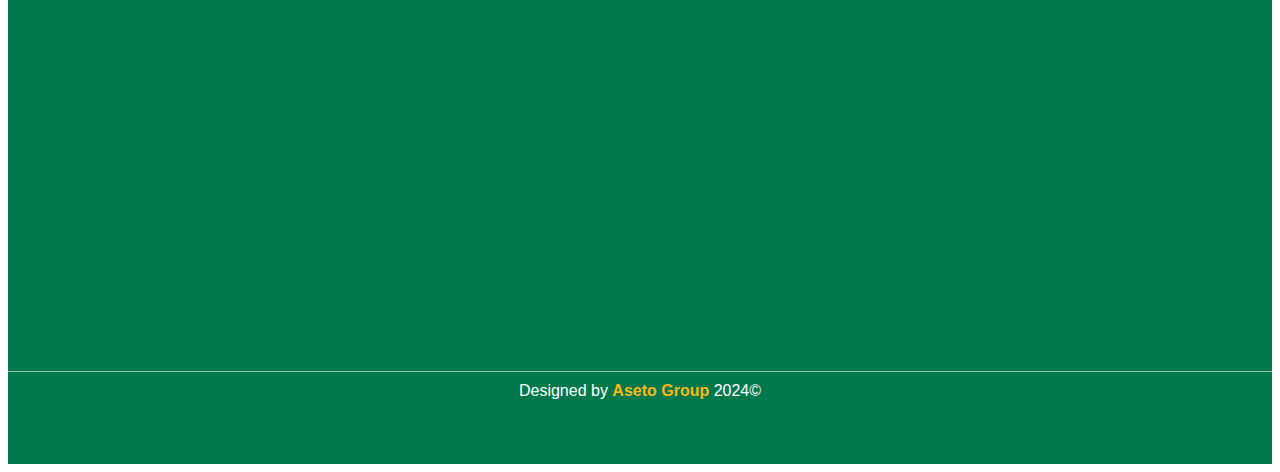
<file: project-1/blog.html>
<!DOCTYPE html>
<html lang="en">

<head>
    <meta charset="UTF-8">
    <meta http-equiv="X-UA-Compatible" content="IE=edge">
    <meta name="viewport" content="width=device-width, initial-scale=1.0">
    <!-- added google font -->
    <link rel="preconnect" href="https://fonts.googleapis.com">
    <link rel="preconnect" href="https://fonts.gstatic.com" crossorigin>
    <link
        href="https://fonts.googleapis.com/css2?family=Oswald:wght@400;600;700&family=Rubik:wght@400;500;600;700&display=swap"
        rel="stylesheet">
    <!-- added font-awesome -->
    <link rel="stylesheet" href="https://cdnjs.cloudflare.com/ajax/libs/font-awesome/6.5.1/css/all.min.css">
    <!-- added boostrap -->
    <link href="https://cdn.jsdelivr.net/npm/bootstrap@5.0.2/dist/css/bootstrap.min.css" rel="stylesheet"
        integrity="sha384-EVSTQN3/azprG1Anm3QDgpJLIm9Nao0Yz1ztcQTwFspd3yD65VohhpuuCOmLASjC" crossorigin="anonymous">

    <!-- added aos -->
    <link rel="stylesheet" href="./assets/aos/aos-master/dist/aos.css">
    <!-- added css -->
    <link rel="stylesheet" href="./assets/css/reset.css">
    <link rel="stylesheet" href="./assets/css/layout.css">
    <link rel="stylesheet" href="./assets/css/common.css">
    <link rel="stylesheet" href="./assets/css/blog.css">
    <title>Blog | Pardis</title>
</head>

<body>
    <div class="overlay"></div>
    <header>
        <div class="container-fluid" data-aos="zoom-in" data-aos-duration="1000" data-aos-easing="linear">
            <div class="row header-area">
                <div class="col-lg-2 col-md-1 col-6">
                    <div class="logo">
                       <img class="img-fluid" src="./assets/img/aseto-academy-logo-sol.png" alt="logo">
                    </div>
                </div>
                <div class="col-lg-8 col-md-8 d-none d-md-block d-lg-block">
                    <nav class="navbar-area">
                        <ul>
                            <li><a href="index.html">Home</a></li>
                            <li><a href="about.html">About</a></li>
                            <li class="menu">
                                <div>
                                    <span>Products</span>
                                    <i class="fa-solid fa-chevron-down fa-sm"></i>
                                </div>
                                <div class="dropdown">
                                    <ul>
                                        <li>
                                            <a href="category.html">Oils</a>
                                        </li>
                                        <li>
                                            <a href="category.html">Engine Oils</a>
                                        </li>
                                        <li>
                                            <a href="category.html">Gear Oils</a>
                                        </li>
                                        <li>
                                            <a href="category.html">Greases</a>
                                        </li>
                                        <li>
                                            <a href="category.html">Vehicle Care</a>
                                        </li>
                                        <li>
                                            <a href="category.html">Bike</a>
                                        </li>
                                        <li>
                                            <a href="category.html">Marine</a>
                                        </li>
                                        <li>
                                            <a href="category.html">Additives</a>
                                        </li>
                                    </ul>
                                </div>

                            </li>
                            <li class="menu">
                                <div>
                                    <span>Areas of use</span>
                                    <i class="fa-solid fa-chevron-down fa-sm"></i>
                                </div>
                                <div class="dropdown">
                                    <ul>
                                        <li>
                                            <a href="areas-of-use.html">car</a>
                                        </li>
                                        <li>
                                            <a href="areas-of-use.html">Vintage cars</a>
                                        </li>
                                        <li>
                                            <a href="areas-of-use.html">Motorcycle</a>
                                        </li>
                                        <li>
                                            <a href="areas-of-use.html">Bicycle</a>
                                        </li>
                                        <li>
                                            <a href="areas-of-use.html">Garden</a>
                                        </li>
                                        <li>
                                            <a href="areas-of-use.html">Motorhome</a>
                                        </li>
                                        <li>
                                            <a href="areas-of-use.html">Everyday helper</a>
                                        </li>
                                    </ul>
                                </div>
                            </li>
                            <li><a href="blog.html">Blog</a></li>
                            <li><a href="contact.html">Contact Us</a></li>
                        </ul>
                    </nav>

                </div>
                <div class="col-lg-2 col-6 col-md-3">
                    <div class="right-area ">
                        <div class="search-button">
                            <button type="button">
                                <i class="fa-solid fa-magnifying-glass fa-lg"></i>
                            </button>
                        </div>
                        <div class="languages d-lg-block d-md-block d-none">
                             <ul>
                                <li>
                                    <img src="./assets/img/azerbaijan_flag.PNG" alt="">
                                </li>
                                <li>
                                    <img src="./assets/img/russia_flag.PNG" alt="">
                                </li>
                                <li>
                                    <img src="./assets/img/en_gb.gif" alt="">
                                </li>
                            </ul>
                        </div>
                        <div class="burger-menu d-lg-none d-block d-md-none">
                            <div class="line"></div>
                            <div class="line second-line"></div>
                            <div class="line"></div>
                        </div>
                    </div>

                    <div class="search-area">
                        <i class="fa-solid fa-xmark fa-xl"></i>
                        <p>Start typing and press Enter to search or ESC to close</p>
                        <form action="#">
                            <input type="text" placeholder="Search">
                        </form>
                        <div class="filtered-products de-active-filtered-products">
                            <div class="header">
                                <h2>Search result</h2>
                            </div>
                            <div class="recommend-products">
                                <div class="product">
                                    <div class="img">
                                        <a href="product-detail.html">
                                            <img src="./assets/img/products/1117_Hydraulik__l_HLP_46_1l_e5b1.png"
                                                alt="">
                                        </a>
                                    </div>
                                    <div class="description-area">
                                        <a href="product-detail.html" class="product-name">Hydraulic oil HLP 46 </a>
                                        <div class="area">
                                            <div class="price-area">
                                                <span class="native-price">30.00</span>
                                                <span class="currency">$</span>
                                            </div>
                                        </div>
                                    </div>
                                </div>
                                <div class="product">
                                    <div class="img">
                                        <a href="product-detail.html">
                                            <img src="./assets/img/products/1117_Hydraulik__l_HLP_46_1l_e5b1.png"
                                                alt="">
                                        </a>
                                    </div>
                                    <div class="description-area">
                                        <a href="product-detail.html" class="product-name">Hydraulic oil HLP 46 </a>
                                        <div class="area">
                                            <div class="price-area">
                                                <del class="native-price">20.00</del>
                                                <span class="currency">$</span>
                                                <span class="discount-value">50%</span>
                                                <span class="discount-price">10.00</span>
                                                <span class="currency">$</span>
                                            </div>
                                        </div>
                                    </div>
                                </div>
                                <div class="product">
                                    <div class="img">
                                        <a href="product-detail.html">
                                            <img src="./assets/img/products/1117_Hydraulik__l_HLP_46_1l_e5b1.png"
                                                alt="">
                                        </a>
                                    </div>
                                    <div class="description-area">
                                        <a href="product-detail.html" class="product-name">Hydraulic oil HLP 46 </a>
                                        <div class="area">
                                            <div class="price-area">
                                                <del class="native-price">20.00</del>
                                                <span class="currency">$</span>
                                                <span class="discount-value">50%</span>
                                                <span class="discount-price">10.00</span>
                                                <span class="currency">$</span>
                                            </div>
                                        </div>
                                    </div>
                                </div>
                                <div class="product">
                                    <div class="img">
                                        <a href="product-detail.html">
                                            <img src="./assets/img/products/1117_Hydraulik__l_HLP_46_1l_e5b1.png"
                                                alt="">
                                        </a>
                                    </div>
                                    <div class="description-area">
                                        <a href="product-detail.html" class="product-name">Hydraulic oil HLP 46 </a>
                                        <div class="area">
                                            <div class="price-area">
                                                <del class="native-price">20.00</del>
                                                <span class="currency">$</span>
                                                <span class="discount-value">50%</span>
                                                <span class="discount-price">10.00</span>
                                                <span class="currency">$</span>
                                            </div>
                                        </div>
                                    </div>
                                </div>
                            </div>
                        </div>
                        <div class="error-message d-none">
                            <p>No results</p>
                        </div>
                    </div>
                </div>
            </div>
            <div class="menu-side d-lg-none d-block d-md-none">
                <div class="container">
                    <div class="row header-area">
                        <div class="col-6">
                            <div class="logo">
                               <img class="img-fluid" src="./assets/img/aseto-academy-logo-sol.png" alt="logo">
                            </div>
                        </div>
                        <div class="col-6">
                            <img class="close-icon" src="./assets/img/x-icon.png" alt="">
                        </div>
                    </div>
                </div>
                <div class="border"></div>
                <ul class="navigation">
                    <li><a href="index.html">Home</a></li>
                    <li><a href="about.html">About</a></li>
                    <li class="menu">
                        <div>
                            <span>Products</span>
                            <i class="fa-solid fa-chevron-down fa-sm open-submenu"></i>
                        </div>
                        <div class="submenu d-none">
                            <ul>
                                <li>
                                    <a href="category.html">Oils</a>
                                </li>
                                <li>
                                    <a href="category.html">Engine Oils</a>
                                </li>
                                <li>
                                    <a href="category.html">Gear Oils</a>
                                </li>
                                <li>
                                    <a href="category.html">Greases</a>
                                </li>
                                <li>
                                    <a href="category.html">Vehicle Care</a>
                                </li>
                                <li>
                                    <a href="category.html">Bike</a>
                                </li>
                                <li>
                                    <a href="category.html">Marine</a>
                                </li>
                                <li>
                                    <a href="category.html">Additives</a>
                                </li>
                            </ul>
                        </div>
                    </li>
                    <li class="menu">
                        <div>
                            <span>Areas of use</span>
                            <i class="fa-solid fa-chevron-down fa-sm open-submenu"></i>
                        </div>
                        <div class="submenu d-none">
                            <ul>
                                <li>
                                    <a href="areas-of-use.html">car</a>
                                </li>
                                <li>
                                    <a href="areas-of-use.html">Vintage cars</a>
                                </li>
                                <li>
                                    <a href="areas-of-use.html">Motorcycle</a>
                                </li>
                                <li>
                                    <a href="areas-of-use.html">Bicycle</a>
                                </li>
                                <li>
                                    <a href="areas-of-use.html">Garden</a>
                                </li>
                                <li>
                                    <a href="areas-of-use.html">Motorhome</a>
                                </li>
                                <li>
                                    <a href="areas-of-use.html">Everyday helper</a>
                                </li>
                            </ul>
                        </div>
                    </li>
                    <li><a href="blog.html">Blog</a></li>
                    <li><a href="contact.html">Contact Us</a></li>
                </ul>

                <div class="contact-area">
                    <i class="fa-regular fa-envelope fa-lg"></i>
                    <a class="content" href="mailto:pardis@gmail.com">pardis@gmail.com</a>
                </div>
                <div class="contact-area">
                    <i class="fa-solid fa-phone-volume fa-lg"></i>
                    <a class="content" href="tel:1234567">11234567</a>
                </div>
            </div>
        </div>
    </header>

    <main>
        <section id="intro">
            <div class="container" data-aos="fade-right" data-aos-duration="2000">
                <div class="breadcrumb-area" >
                    <p class="section-name">Blog</p>
                    <p>
                        <a href="index.html">Home</a>
                        <span>/</span>
                        <a href="blog.html" class="section-name">Blog</a>
                    </p>
                </div>
            </div>
        </section>
        <section id="blogs">
            <div class="headline" data-aos="fade-right" data-aos-duration="2000">
                <div class="title">All blogs</div>
            </div>
            <div class="container" >
                <div class="row">
                    <div class="col-lg-4 col-md-6">
                        <div class="blog-box" data-aos="fade-up" data-aos-anchor-placement="center-bottom" data-aos-duration="1500"
                        data-aos-easing="linear">
                            <div class="img">
                                <a href="blog-detail.html">
                                    <img class="img-fluid"
                                        src="./assets/img/blogs/Industrial-hydraulic-oil_thumbnail.jpg" alt="">
                                </a>
                            </div>
                            <div class="desc">
                                <div class="top">
                                    <p class="date-time">5 Feb 2024</p>
                                    <p class="cat-name">Engine oil</p>
                                </div>
                                <a href="blog-detail.html" class="blog-name">Industrial hydraulic oil </a>
                                <p class="info">Lorem ipsum dolor, sit amet consectetur adipisicing elit. Quisquam,
                                    fugiat?</p>
                            </div>
                        </div>
                    </div>
                    <div class="col-lg-4 col-md-6">
                        <div class="blog-box" data-aos="fade-up" data-aos-anchor-placement="center-bottom" data-aos-duration="1500"
                        data-aos-easing="linear">
                            <div class="img">
                                <a href="blog-detail.html">
                                    <img class="img-fluid"
                                        src="./assets/img/blogs/Industrial-hydraulic-oil_thumbnail.jpg" alt="">
                                </a>
                            </div>
                            <div class="desc">
                                <div class="top">
                                    <p class="date-time">5 Feb 2024</p>
                                    <p class="cat-name">Engine oil</p>
                                </div>
                                <a href="blog-detail.html" class="blog-name">Industrial hydraulic oil </a>
                                <p class="info">Lorem ipsum dolor, sit amet consectetur adipisicing elit. Quisquam,
                                    fugiat?</p>
                            </div>
                        </div>
                    </div>
                    <div class="col-lg-4 col-md-6">
                        <div class="blog-box" data-aos="fade-up" data-aos-anchor-placement="center-bottom" data-aos-duration="1500"
                        data-aos-easing="linear">
                            <div class="img">
                                <a href="blog-detail.html">
                                    <img class="img-fluid"
                                        src="./assets/img/blogs/Industrial-hydraulic-oil_thumbnail.jpg" alt="">
                                </a>
                            </div>
                            <div class="desc">
                                <div class="top">
                                    <p class="date-time">5 Feb 2024</p>
                                    <p class="cat-name">Engine oil</p>
                                </div>
                                <a href="blog-detail.html" class="blog-name">Industrial hydraulic oil </a>
                                <p class="info">Lorem ipsum dolor, sit amet consectetur adipisicing elit. Quisquam,
                                    fugiat?</p>
                            </div>
                        </div>
                    </div>
                    <div class="col-lg-4 col-md-6">
                        <div class="blog-box" data-aos="fade-up" data-aos-anchor-placement="center-bottom" data-aos-duration="1500"
                        data-aos-easing="linear">
                            <div class="img">
                                <a href="blog-detail.html">
                                    <img class="img-fluid"
                                        src="./assets/img/blogs/Industrial-hydraulic-oil_thumbnail.jpg" alt="">
                                </a>
                            </div>
                            <div class="desc">
                                <div class="top">
                                    <p class="date-time">5 Feb 2024</p>
                                    <p class="cat-name">Engine oil</p>
                                </div>
                                <a href="blog-detail.html" class="blog-name">Industrial hydraulic oil </a>
                                <p class="info">Lorem ipsum dolor, sit amet consectetur adipisicing elit. Quisquam,
                                    fugiat?</p>
                            </div>
                        </div>
                    </div>
                    <div class="col-lg-4 col-md-6">
                        <div class="blog-box" data-aos="fade-up" data-aos-anchor-placement="center-bottom" data-aos-duration="1500"
                        data-aos-easing="linear">
                            <div class="img">
                                <a href="blog-detail.html">
                                    <img class="img-fluid"
                                        src="./assets/img/blogs/Industrial-hydraulic-oil_thumbnail.jpg" alt="">
                                </a>
                            </div>
                            <div class="desc">
                                <div class="top">
                                    <p class="date-time">5 Feb 2024</p>
                                    <p class="cat-name">Engine oil</p>
                                </div>
                                <a href="blog-detail.html" class="blog-name">Industrial hydraulic oil </a>
                                <p class="info">Lorem ipsum dolor, sit amet consectetur adipisicing elit. Quisquam,
                                    fugiat?</p>
                            </div>
                        </div>
                    </div>
                    <div class="col-lg-4 col-md-6">
                        <div class="blog-box" data-aos="fade-up" data-aos-anchor-placement="center-bottom" data-aos-duration="1500"
                        data-aos-easing="linear"> 
                            <div class="img">
                                <a href="blog-detail.html">
                                    <img class="img-fluid"
                                        src="./assets/img/blogs/Industrial-hydraulic-oil_thumbnail.jpg" alt="">
                                </a>
                            </div>
                            <div class="desc">
                                <div class="top">
                                    <p class="date-time">5 Feb 2024</p>
                                    <p class="cat-name">Engine oil</p>
                                </div>
                                <a href="blog-detail.html" class="blog-name">Industrial hydraulic oil </a>
                                <p class="info">Lorem ipsum dolor, sit amet consectetur adipisicing elit. Quisquam,
                                    fugiat?</p>
                            </div>
                        </div>
                    </div>
                    <div class="col-lg-4 col-md-6">
                        <div class="blog-box" data-aos="fade-up" data-aos-anchor-placement="center-bottom" data-aos-duration="1500"
                        data-aos-easing="linear">
                            <div class="img">
                                <a href="blog-detail.html">
                                    <img class="img-fluid"
                                        src="./assets/img/blogs/Industrial-hydraulic-oil_thumbnail.jpg" alt="">
                                </a>
                            </div>
                            <div class="desc">
                                <div class="top">
                                    <p class="date-time">5 Feb 2024</p>
                                    <p class="cat-name">Engine oil</p>
                                </div>
                                <a href="blog-detail.html" class="blog-name">Industrial hydraulic oil </a>
                                <p class="info">Lorem ipsum dolor, sit amet consectetur adipisicing elit. Quisquam,
                                    fugiat?</p>
                            </div>
                        </div>
                    </div>
                    <div class="col-lg-4 col-md-6">
                        <div class="blog-box" data-aos="fade-up" data-aos-anchor-placement="center-bottom" data-aos-duration="1500"
                        data-aos-easing="linear">
                            <div class="img">
                                <a href="blog-detail.html">
                                    <img class="img-fluid"
                                        src="./assets/img/blogs/Industrial-hydraulic-oil_thumbnail.jpg" alt="">
                                </a>
                            </div>
                            <div class="desc">
                                <div class="top">
                                    <p class="date-time">5 Feb 2024</p>
                                    <p class="cat-name">Engine oil</p>
                                </div>
                                <a href="blog-detail.html" class="blog-name">Industrial hydraulic oil </a>
                                <p class="info">Lorem ipsum dolor, sit amet consectetur adipisicing elit. Quisquam,
                                    fugiat?</p>
                            </div>
                        </div>
                    </div>
                    <div class="col-lg-4 col-md-6">
                        <div class="blog-box"data-aos="fade-up" data-aos-anchor-placement="center-bottom" data-aos-duration="1500"
                        data-aos-easing="linear">
                            <div class="img">
                                <a href="blog-detail.html">
                                    <img class="img-fluid"
                                        src="./assets/img/blogs/Industrial-hydraulic-oil_thumbnail.jpg" alt="">
                                </a>
                            </div>
                            <div class="desc">
                                <div class="top">
                                    <p class="date-time">5 Feb 2024</p>
                                    <p class="cat-name">Engine oil</p>
                                </div>
                                <a href="blog-detail.html" class="blog-name">Industrial hydraulic oil </a>
                                <p class="info">Lorem ipsum dolor, sit amet consectetur adipisicing elit. Quisquam,
                                    fugiat?</p>
                            </div>
                        </div>
                    </div>
                </div>
                <nav aria-label="Page navigation example" data-aos="zoom-in" data-aos-anchor-placement="center-bottom" data-aos-duration="1500"
                data-aos-easing="linear">
                    <ul class="pagination">
                        <li class="page-item">
                            <a class="page-link" href="#" aria-label="Previous">
                                <span aria-hidden="true">&laquo;</span>
                                <span class="sr-only">Previous</span>
                            </a>
                        </li>
                        <li class="page-item"><a class="page-link" href="#">1</a></li>
                        <li class="page-item"><a class="page-link" href="#">2</a></li>
                        <li class="page-item">
                            <a class="page-link" href="#" aria-label="Next">
                                <span aria-hidden="true">&raquo;</span>
                                <span class="sr-only">Next</span>
                            </a>
                        </li>
                    </ul>
                </nav>
            </div>
        </section>
    </main>

    <a href="javascript:void(0)" id="scroll-to-top" class="hover-up" data-aos="fade-up" data-aos-duration="1500"
        data-aos-easing="linear">
        <i class="fa-solid fa-arrow-up"></i>
    </a>
    <footer>
        <div class="container">
            <div class="row">
                <div class="col-lg-4 col-sm-12 col-md-4">
                    <div class="logo" data-aos="fade-up" data-aos-duration="1500" data-aos-easing="linear">
                          <img class="img-fluid" src="./assets/img/3d-logo-design (2).png" alt="">
                    </div>
                    <p class="text" data-aos="fade-up" data-aos-duration="1500" data-aos-easing="linear">Lorem ipsum
                        dolor sit amet consectetur adipisicing elit. Eligendi corrupti rem, quia
                        ut eveniet pariatur laboriosam veritatis odit maiores sint?</p>
                    <ul class="social-links" data-aos="fade-up" data-aos-duration="1500" data-aos-easing="linear">
                        <li>
                            <a href="#">
                                <i class="fa-brands fa-square-instagram fa-xl"></i>
                            </a>
                        </li>
                        <li>
                            <a href="#">
                                <i class="fa-brands fa-facebook fa-xl"></i>
                            </a>
                        </li>
                        <li>
                            <a href="#">
                                <i class="fa-brands fa-square-whatsapp fa-xl"></i>
                            </a>
                        </li>
                        <li>
                            <a href="#">
                                <i class="fa-brands fa-linkedin fa-xl"></i>
                            </a>
                        </li>
                    </ul>
                </div>
                <div class="col-lg-4 col-sm-12 col-md-4">
                    <p class="text-title" data-aos="fade-right" data-aos-duration="2000">QUICK LINKS</p>
                    <ul class="quick-links" data-aos="fade-up" data-aos-duration="1500" data-aos-easing="linear">
                        <li><a href="about.html">About</a></li>
                        <li><a href="blog.html">Blog</a></li>
                        <li><a href="contact.html">Contact Us</a></li>
                        <li><a href="privacy-policy.html">Privacy policy</a></li>
                        <li><a href="terms.html">Terms</a></li>
                    </ul>
                </div>
                <div class="col-lg-4 col-sm-12 col-md-4">
                    <p class="text-title" data-aos="fade-right" data-aos-duration="2000">Join us</p>
                    <form action="#" data-aos="fade-up" data-aos-duration="1500" data-aos-easing="linear">
                        <input type="text" placeholder="Enter email">
                        <button type="submit"><i class="fa-regular fa-paper-plane fa-xl"></i></button>
                    </form>

                    <div class="contact-area" data-aos="fade-up" data-aos-duration="1500" data-aos-easing="linear">
                        <i class="fa-regular fa-envelope fa-lg"></i>
                        <a class="content" href="mailto:pardis@gmail.com">pardis@gmail.com</a>
                    </div>
                    <div class="contact-area" data-aos="fade-up" data-aos-duration="1500" data-aos-easing="linear">
                        <i class="fa-solid fa-phone-volume fa-lg"></i>
                        <a class="content" href="tel:1234567">11234567</a>
                    </div>
                </div>
            </div>
            <div class="copyright">
                <p>Designed by <span style="color: #FDB813; font-weight: bold;">Aseto Group</span> 2024©</p>
            </div>
        </div>
    </footer>
</body>
<!-- added aos -->
<script src="./assets/aos/aos-master/dist/aos.js"></script>
<!-- added js -->
<script src="./assets/js/layout.js"></script>

</html>
</file>
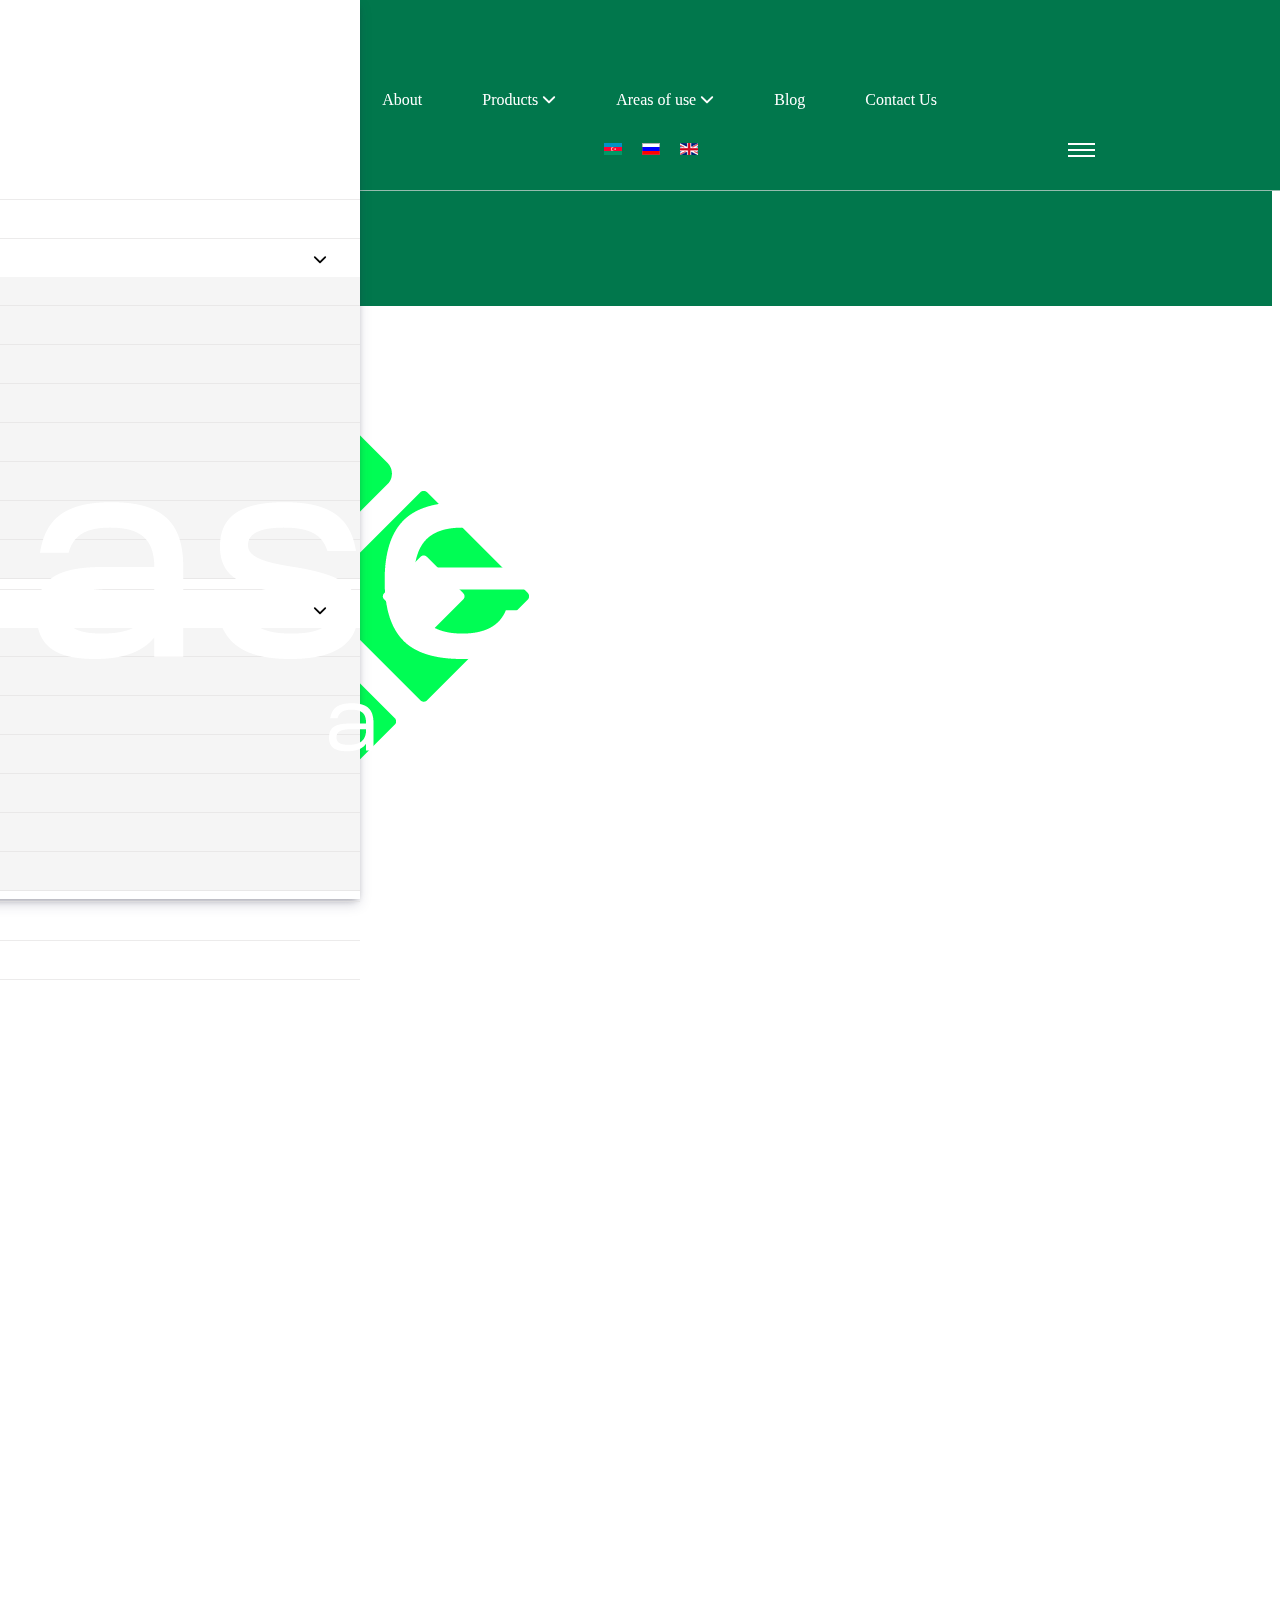
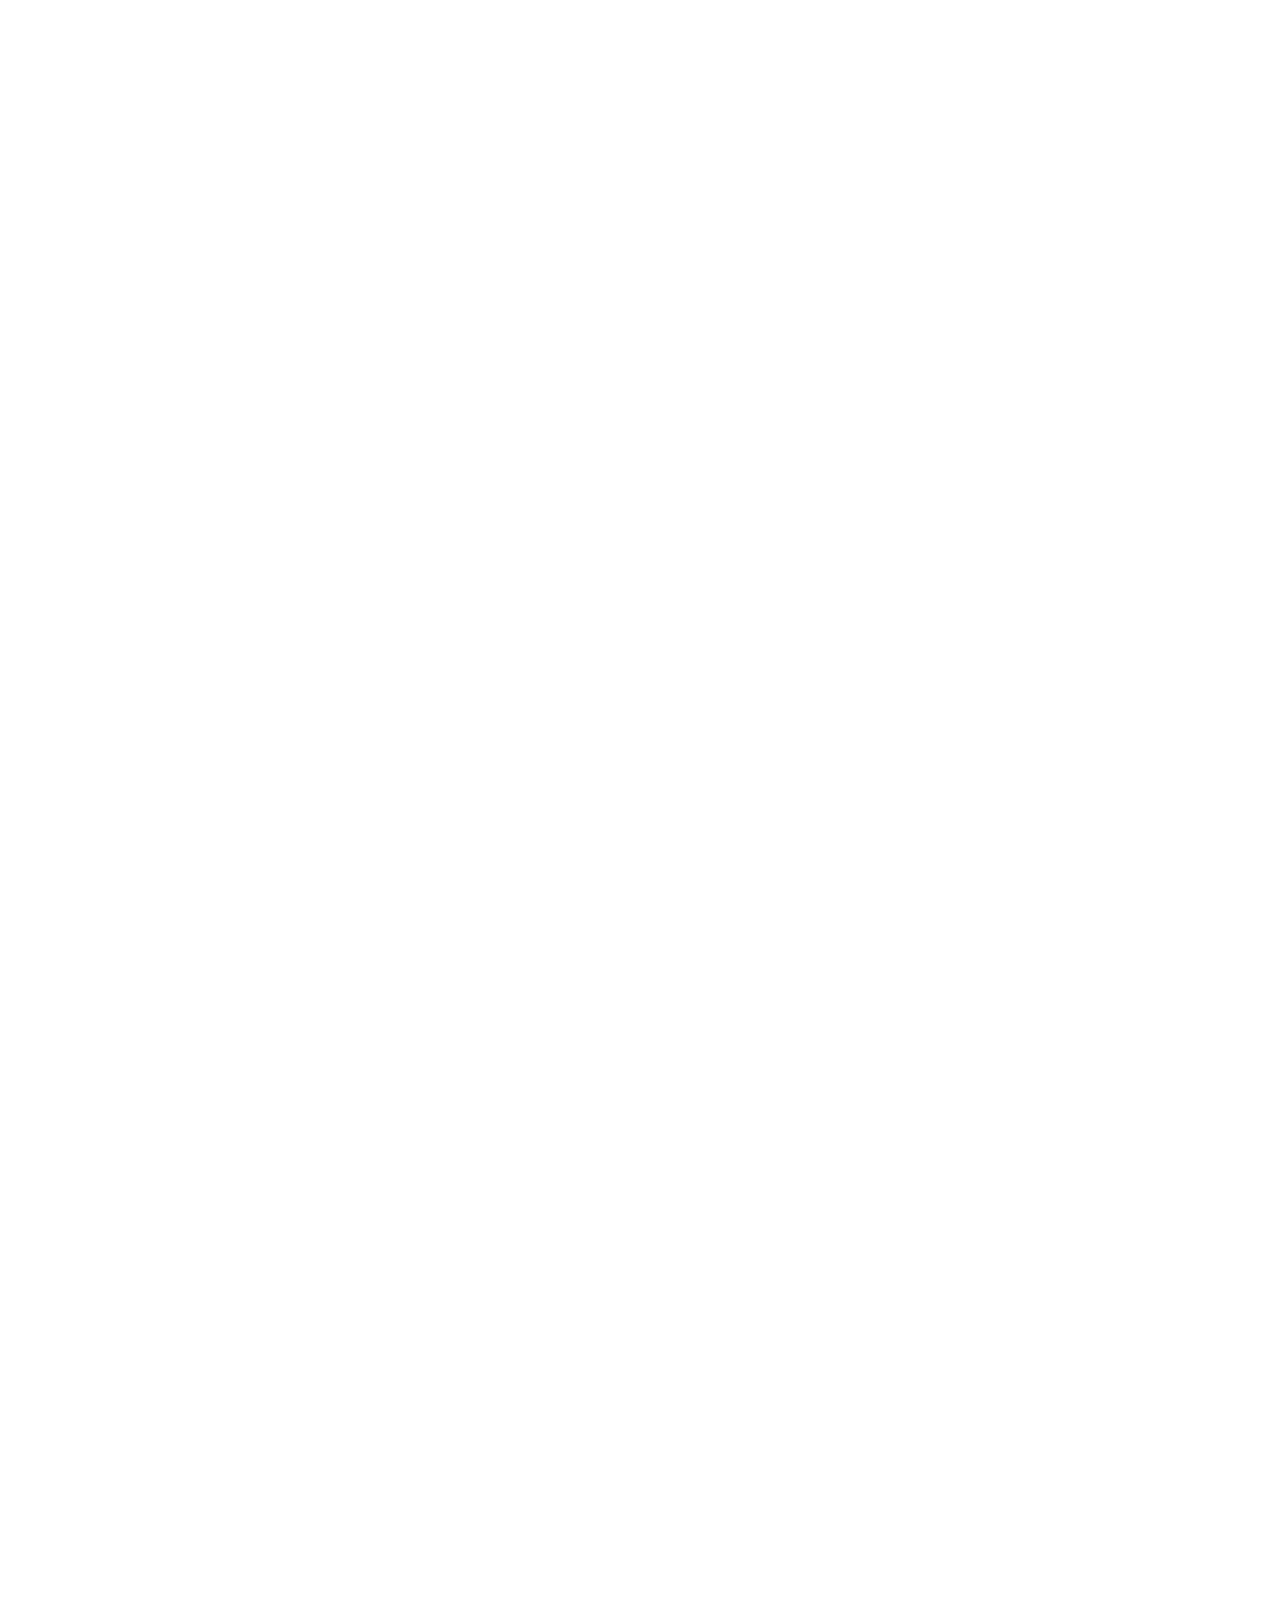
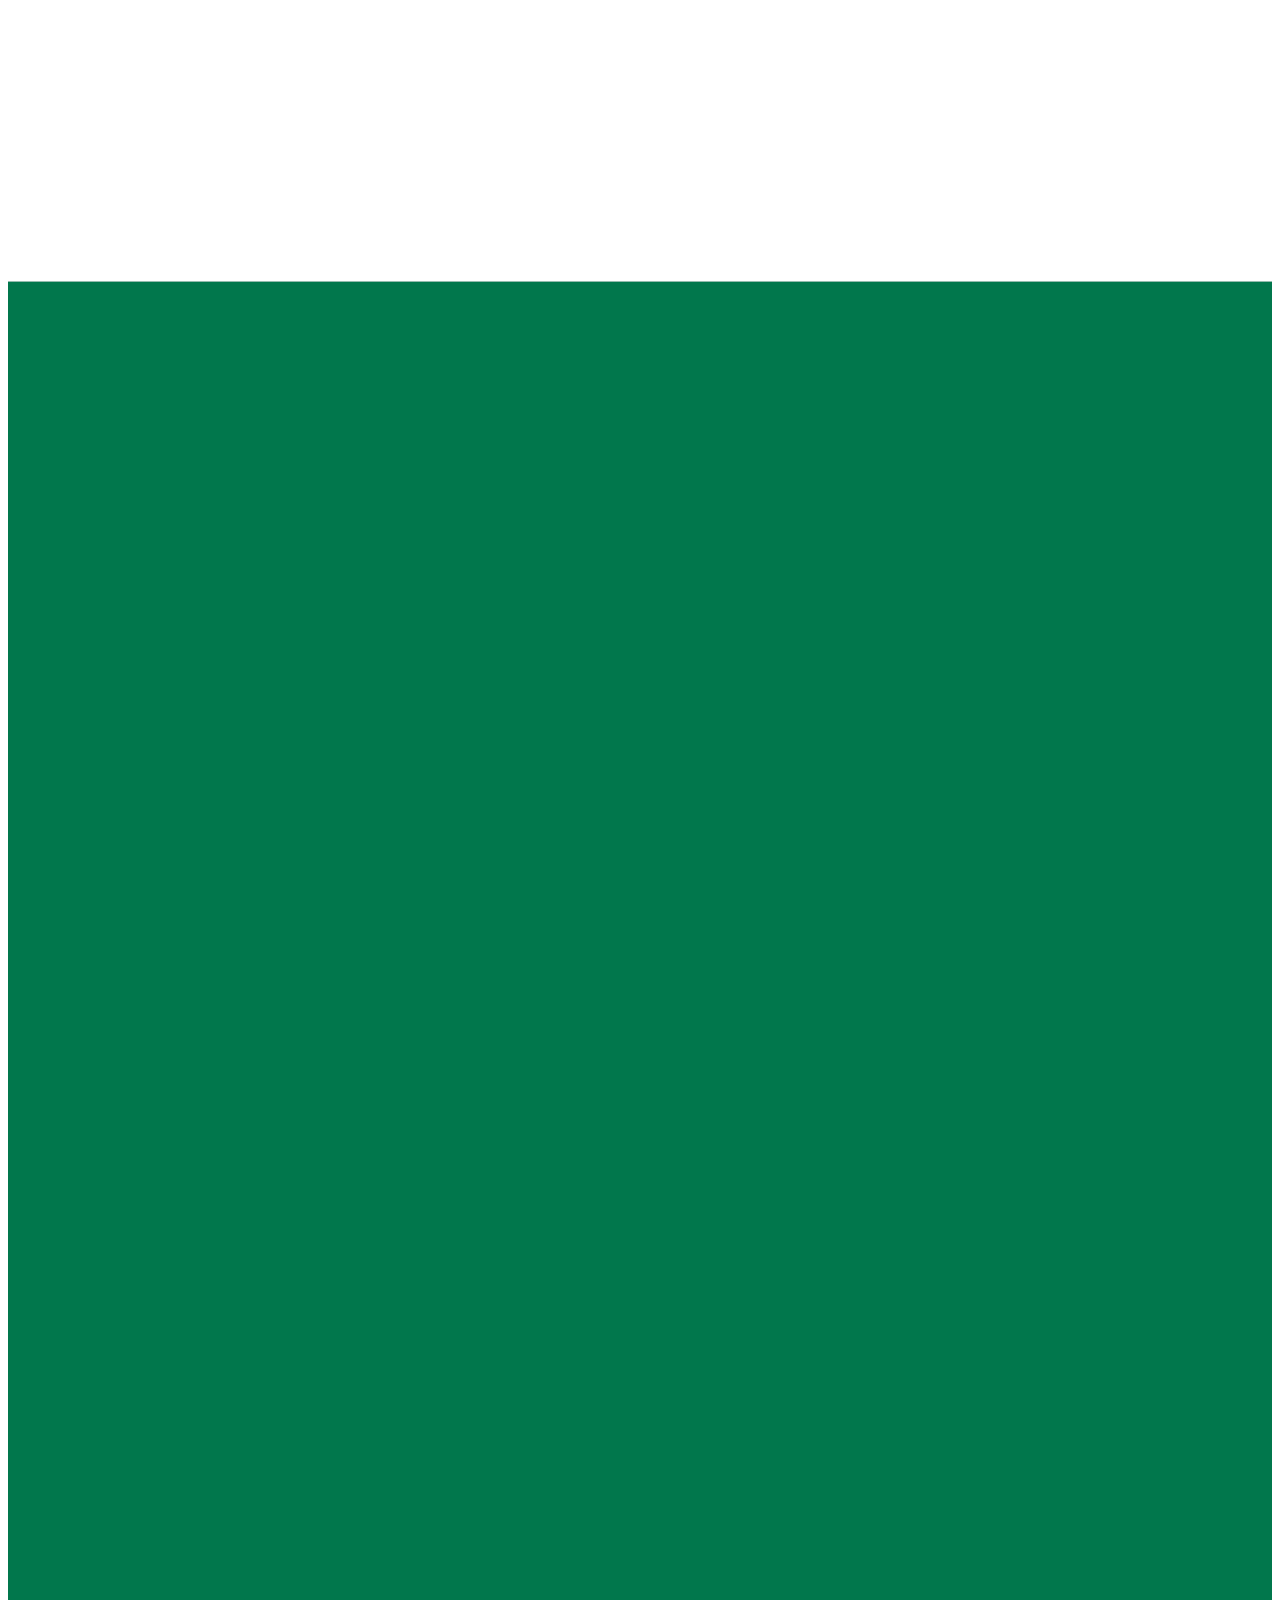
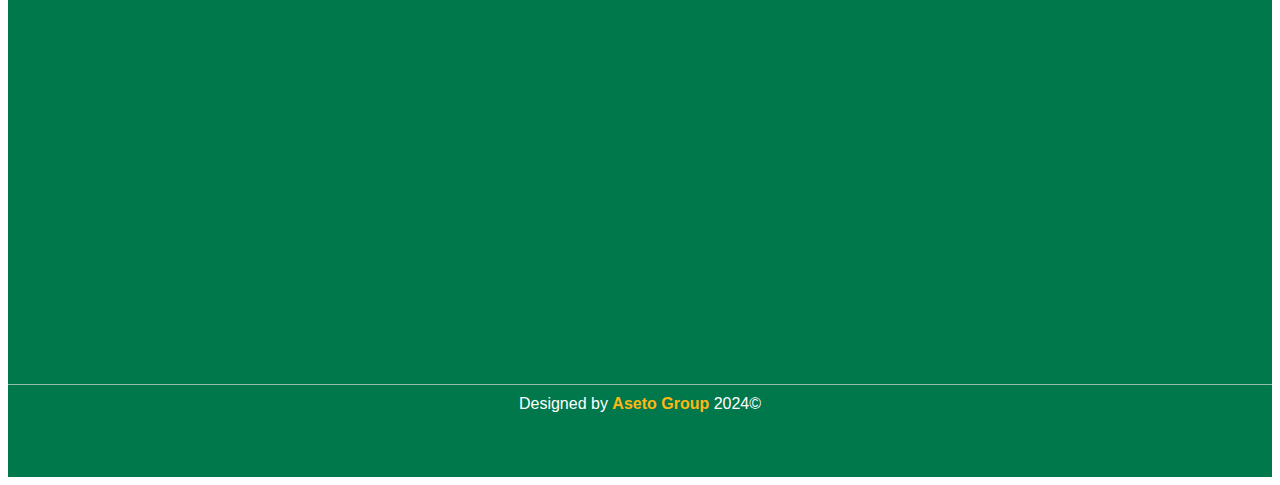
<file: project-1/category.html>
<!DOCTYPE html>
<html lang="en">

<head>
    <meta charset="UTF-8">
    <meta http-equiv="X-UA-Compatible" content="IE=edge">
    <meta name="viewport" content="width=device-width, initial-scale=1.0">
    <!-- added google font -->
    <link rel="preconnect" href="https://fonts.googleapis.com">
    <link rel="preconnect" href="https://fonts.gstatic.com" crossorigin>
    <link
        href="https://fonts.googleapis.com/css2?family=Oswald:wght@400;600;700&family=Rubik:wght@400;500;600;700&display=swap"
        rel="stylesheet">
    <!-- added font-awesome -->
    <link rel="stylesheet" href="https://cdnjs.cloudflare.com/ajax/libs/font-awesome/6.5.1/css/all.min.css">
    <!-- added boostrap -->
    <link href="https://cdn.jsdelivr.net/npm/bootstrap@5.0.2/dist/css/bootstrap.min.css" rel="stylesheet"
        integrity="sha384-EVSTQN3/azprG1Anm3QDgpJLIm9Nao0Yz1ztcQTwFspd3yD65VohhpuuCOmLASjC" crossorigin="anonymous">
    <!-- added aos -->
    <link rel="stylesheet" href="./assets/aos/aos-master/dist/aos.css">
    <!-- added css -->
    <link rel="stylesheet" href="./assets/css/reset.css">
    <link rel="stylesheet" href="./assets/css/layout.css">
    <link rel="stylesheet" href="./assets/css/common.css">
    <link rel="stylesheet" href="./assets/css/product.css">
    <link rel="stylesheet" href="./assets/css/category.css">
    <title>Category | Pardis</title>
</head>
</head>

<body>
    <div class="overlay"></div>
    <header>
        <div class="container-fluid" data-aos="zoom-in" data-aos-duration="1000" data-aos-easing="linear">
            <div class="row header-area">
                <div class="col-lg-2 col-md-1 col-6">
                    <div class="logo">
                       <img class="img-fluid" src="./assets/img/aseto-academy-logo-sol.png" alt="logo">
                    </div>
                </div>
                <div class="col-lg-8 col-md-8 d-none d-md-block d-lg-block">
                    <nav class="navbar-area">
                        <ul>
                            <li><a href="index.html">Home</a></li>
                            <li><a href="about.html">About</a></li>
                            <li class="menu">
                                <div>
                                    <span>Products</span>
                                    <i class="fa-solid fa-chevron-down fa-sm"></i>
                                </div>
                                <div class="dropdown">
                                    <ul>
                                        <li>
                                            <a href="category.html">Oils</a>
                                        </li>
                                        <li>
                                            <a href="category.html">Engine Oils</a>
                                        </li>
                                        <li>
                                            <a href="category.html">Gear Oils</a>
                                        </li>
                                        <li>
                                            <a href="category.html">Greases</a>
                                        </li>
                                        <li>
                                            <a href="category.html">Vehicle Care</a>
                                        </li>
                                        <li>
                                            <a href="category.html">Bike</a>
                                        </li>
                                        <li>
                                            <a href="category.html">Marine</a>
                                        </li>
                                        <li>
                                            <a href="category.html">Additives</a>
                                        </li>
                                    </ul>
                                </div>

                            </li>
                            <li class="menu">
                                <div>
                                    <span>Areas of use</span>
                                    <i class="fa-solid fa-chevron-down fa-sm"></i>
                                </div>
                                <div class="dropdown">
                                    <ul>
                                        <li>
                                            <a href="areas-of-use.html">car</a>
                                        </li>
                                        <li>
                                            <a href="areas-of-use.html">Vintage cars</a>
                                        </li>
                                        <li>
                                            <a href="areas-of-use.html">Motorcycle</a>
                                        </li>
                                        <li>
                                            <a href="areas-of-use.html">Bicycle</a>
                                        </li>
                                        <li>
                                            <a href="areas-of-use.html">Garden</a>
                                        </li>
                                        <li>
                                            <a href="areas-of-use.html">Motorhome</a>
                                        </li>
                                        <li>
                                            <a href="areas-of-use.html">Everyday helper</a>
                                        </li>
                                    </ul>
                                </div>
                            </li>
                            <li><a href="blog.html">Blog</a></li>
                            <li><a href="contact.html">Contact Us</a></li>
                        </ul>
                    </nav>

                </div>
                <div class="col-lg-2 col-6 col-md-3">
                    <div class="right-area ">
                        <div class="search-button">
                            <button type="button">
                                <i class="fa-solid fa-magnifying-glass fa-lg"></i>
                            </button>
                        </div>
                        <div class="languages d-lg-block d-md-block d-none">
                             <ul>
                                <li>
                                    <img src="./assets/img/azerbaijan_flag.PNG" alt="">
                                </li>
                                <li>
                                    <img src="./assets/img/russia_flag.PNG" alt="">
                                </li>
                                <li>
                                    <img src="./assets/img/en_gb.gif" alt="">
                                </li>
                            </ul>
                        </div>
                        <div class="burger-menu d-lg-none d-block d-md-none">
                            <div class="line"></div>
                            <div class="line second-line"></div>
                            <div class="line"></div>
                        </div>
                    </div>

                    <div class="search-area">
                        <i class="fa-solid fa-xmark fa-xl"></i>
                        <p>Start typing and press Enter to search or ESC to close</p>
                        <form action="#">
                            <input type="text" placeholder="Search">
                        </form>
                        <div class="filtered-products de-active-filtered-products">
                            <div class="header">
                                <h2>Search result</h2>
                            </div>
                            <div class="recommend-products">
                                <div class="product">
                                    <div class="img">
                                        <a href="product-detail.html">
                                            <img src="./assets/img/products/1117_Hydraulik__l_HLP_46_1l_e5b1.png"
                                                alt="">
                                        </a>
                                    </div>
                                    <div class="description-area">
                                        <a href="product-detail.html" class="product-name">Hydraulic oil HLP 46 </a>
                                        <div class="area">
                                            <div class="price-area">
                                                <span class="native-price">30.00</span>
                                                <span class="currency">$</span>
                                            </div>
                                        </div>
                                    </div>
                                </div>
                                <div class="product">
                                    <div class="img">
                                        <a href="product-detail.html">
                                            <img src="./assets/img/products/1117_Hydraulik__l_HLP_46_1l_e5b1.png"
                                                alt="">
                                        </a>
                                    </div>
                                    <div class="description-area">
                                        <a href="product-detail.html" class="product-name">Hydraulic oil HLP 46 </a>
                                        <div class="area">
                                            <div class="price-area">
                                                <del class="native-price">20.00</del>
                                                <span class="currency">$</span>
                                                <span class="discount-value">50%</span>
                                                <span class="discount-price">10.00</span>
                                                <span class="currency">$</span>
                                            </div>
                                        </div>
                                    </div>
                                </div>
                                <div class="product">
                                    <div class="img">
                                        <a href="product-detail.html">
                                            <img src="./assets/img/products/1117_Hydraulik__l_HLP_46_1l_e5b1.png"
                                                alt="">
                                        </a>
                                    </div>
                                    <div class="description-area">
                                        <a href="product-detail.html" class="product-name">Hydraulic oil HLP 46 </a>
                                        <div class="area">
                                            <div class="price-area">
                                                <del class="native-price">20.00</del>
                                                <span class="currency">$</span>
                                                <span class="discount-value">50%</span>
                                                <span class="discount-price">10.00</span>
                                                <span class="currency">$</span>
                                            </div>
                                        </div>
                                    </div>
                                </div>
                                <div class="product">
                                    <div class="img">
                                        <a href="product-detail.html">
                                            <img src="./assets/img/products/1117_Hydraulik__l_HLP_46_1l_e5b1.png"
                                                alt="">
                                        </a>
                                    </div>
                                    <div class="description-area">
                                        <a href="product-detail.html" class="product-name">Hydraulic oil HLP 46 </a>
                                        <div class="area">
                                            <div class="price-area">
                                                <del class="native-price">20.00</del>
                                                <span class="currency">$</span>
                                                <span class="discount-value">50%</span>
                                                <span class="discount-price">10.00</span>
                                                <span class="currency">$</span>
                                            </div>
                                        </div>
                                    </div>
                                </div>
                            </div>
                        </div>
                        <div class="error-message d-none">
                            <p>No results</p>
                        </div>
                    </div>
                </div>
            </div>
            <div class="menu-side d-lg-none d-block d-md-none">
                <div class="container">
                    <div class="row header-area">
                        <div class="col-6">
                            <div class="logo">
                               <img class="img-fluid" src="./assets/img/aseto-academy-logo-sol.png" alt="logo">
                            </div>
                        </div>
                        <div class="col-6">
                            <img class="close-icon" src="./assets/img/x-icon.png" alt="">
                        </div>
                    </div>
                </div>
                <div class="border"></div>
                <ul class="navigation">
                    <li><a href="index.html">Home</a></li>
                    <li><a href="about.html">About</a></li>
                    <li class="menu">
                        <div>
                            <span>Products</span>
                            <i class="fa-solid fa-chevron-down fa-sm open-submenu"></i>
                        </div>
                        <div class="submenu d-none">
                            <ul>
                                <li>
                                    <a href="category.html">Oils</a>
                                </li>
                                <li>
                                    <a href="category.html">Engine Oils</a>
                                </li>
                                <li>
                                    <a href="category.html">Gear Oils</a>
                                </li>
                                <li>
                                    <a href="category.html">Greases</a>
                                </li>
                                <li>
                                    <a href="category.html">Vehicle Care</a>
                                </li>
                                <li>
                                    <a href="category.html">Bike</a>
                                </li>
                                <li>
                                    <a href="category.html">Marine</a>
                                </li>
                                <li>
                                    <a href="category.html">Additives</a>
                                </li>
                            </ul>
                        </div>
                    </li>
                    <li class="menu">
                        <div>
                            <span>Areas of use</span>
                            <i class="fa-solid fa-chevron-down fa-sm open-submenu"></i>
                        </div>
                        <div class="submenu d-none">
                            <ul>
                                <li>
                                    <a href="areas-of-use.html">car</a>
                                </li>
                                <li>
                                    <a href="areas-of-use.html">Vintage cars</a>
                                </li>
                                <li>
                                    <a href="areas-of-use.html">Motorcycle</a>
                                </li>
                                <li>
                                    <a href="areas-of-use.html">Bicycle</a>
                                </li>
                                <li>
                                    <a href="areas-of-use.html">Garden</a>
                                </li>
                                <li>
                                    <a href="areas-of-use.html">Motorhome</a>
                                </li>
                                <li>
                                    <a href="areas-of-use.html">Everyday helper</a>
                                </li>
                            </ul>
                        </div>
                    </li>
                    <li><a href="blog.html">Blog</a></li>
                    <li><a href="contact.html">Contact Us</a></li>
                </ul>

                <div class="contact-area">
                    <i class="fa-regular fa-envelope fa-lg"></i>
                    <a class="content" href="mailto:pardis@gmail.com">pardis@gmail.com</a>
                </div>
                <div class="contact-area">
                    <i class="fa-solid fa-phone-volume fa-lg"></i>
                    <a class="content" href="tel:1234567">11234567</a>
                </div>
            </div>
        </div>
    </header>

    <main>
        <section id="intro">
            <div class="container" data-aos="fade-right" data-aos-duration="2000">
                <div class="breadcrumb-area">
                    <p class="section-name">Oils</p>
                    <p>
                        <a href="index.html">Home</a>
                        <span>/</span>
                        <span class="section-name">Oils</span>
                    </p>
                </div>
            </div>
        </section>

        <section id="products-area">
            <div class="container container-md">
                <div class="row">
                    <div class="col-lg-3 col-md-4">
                        <div class="left-area" data-aos="fade-right" data-aos-once="true"
                            data-aos-anchor-placement="center-bottom" data-aos-duration="1500" data-aos-easing="linear">
                            <div class="text-title">
                                <p>Categories</p>
                            </div>
                            <div class="area">
                                <ul class="categories">
                                    <li>
                                        <p>
                                            <span class="category-name">Oils</span>
                                            <span class="product-quantity">(5)</span>
                                        </p>
                                    </li>
                                    <li>
                                        <p>
                                            <span class="category-name">Oils</span>
                                            <span class="product-quantity">(5)</span>

                                        </p>
                                    </li>
                                    <li>
                                        <p>
                                            <span class="category-name">Oils</span>
                                            <span class="product-quantity">(5)</span>
                                        </p>
                                    </li>
                                    <li>
                                        <p>
                                            <span class="category-name">Oils</span>
                                            <span class="product-quantity">(5)</span>
                                        </p>
                                    </li>
                                    <li>
                                        <p>
                                            <span class="category-name">Oils</span>
                                            <span class="product-quantity">(5)</span>
                                        </p>
                                    </li>
                                    <li>
                                        <p>
                                            <span class="category-name">Oils</span>
                                            <span class="product-quantity">(5)</span>
                                        </p>
                                    </li>
                                    <li>
                                        <p>
                                            <span class="category-name">Oils</span>
                                            <span class="product-quantity">(5)</span>
                                        </p>
                                    </li>
                                    <li>
                                        <p>
                                            <span class="category-name">Oils</span>
                                            <span class="product-quantity">(5)</span>
                                        </p>
                                    </li>
                                    <li>
                                        <p>
                                            <span class="category-name">Oils</span>
                                            <span class="product-quantity">(5)</span>
                                        </p>
                                    </li>
                                    <li>
                                        <p>
                                            <span class="category-name">Oils</span>
                                            <span class="product-quantity">(5)</span>
                                        </p>
                                    </li>

                                </ul>
                            </div>
                            <div class="text-title">
                                <p>Container Contents</p>
                            </div>
                            <div class="area">
                                <div class="row">
                                    <div class="col-lg-3 content">
                                        <p>1l</p>
                                    </div>
                                    <div class="col-lg-3 content">
                                        <p>25l</p>
                                    </div>
                                    <div class="col-lg-3 content">
                                        <p>60l</p>
                                    </div>
                                    <div class="col-lg-3 content">
                                        <p>100l</p>
                                    </div>
                                    <div class="col-lg-3 content">
                                        <p>100l</p>
                                    </div>
                                    <div class="col-lg-3 content">
                                        <p>100l</p>
                                    </div>
                                    <div class="col-lg-3 content">
                                        <p>100l</p>
                                    </div>
                                    <div class="col-lg-3 content">
                                        <p>100l</p>
                                    </div>
                                </div>
                            </div>
                            <div class="text-title">
                                <p>Specifications, Recommendations</p>
                            </div>
                            <div class="area">
                                <form action="#">
                                    <input type="text" placeholder="Search">
                                </form>
                                <ul class="recommendations">
                                    <li>
                                        <input type="checkbox">
                                        <span class="recommend">ACEA E2</span>
                                        <span class="product-quantity">(2)</span>
                                    </li>
                                    <li>
                                        <input type="checkbox">
                                        <span class="recommend">ACEA E2</span>
                                        <span class="product-quantity">(2)</span>
                                    </li>
                                    <li>
                                        <input type="checkbox">
                                        <span class="recommend">ACEA E2</span>
                                        <span class="product-quantity">(2)</span>
                                    </li>
                                    <li>
                                        <input type="checkbox">
                                        <span class="recommend">ACEA E2</span>
                                        <span class="product-quantity">(2)</span>
                                    </li>
                                    <li>
                                        <input type="checkbox">
                                        <span class="recommend">ACEA E2</span>
                                        <span class="product-quantity">(2)</span>
                                    </li>
                                    <li>
                                        <input type="checkbox">
                                        <span class="recommend">ACEA E2</span>
                                        <span class="product-quantity">(2)</span>
                                    </li>
                                    <li>
                                        <input type="checkbox">
                                        <span class="recommend">ACEA E2</span>
                                        <span class="product-quantity">(2)</span>
                                    </li>
                                    <li>
                                        <input type="checkbox">
                                        <span class="recommend">ACEA E2</span>
                                        <span class="product-quantity">(2)</span>
                                    </li>
                                    <li>
                                        <input type="checkbox">
                                        <span class="recommend">ACEA E2</span>
                                        <span class="product-quantity">(2)</span>
                                    </li>
                                    <li>
                                        <input type="checkbox">
                                        <span class="recommend">ACEA E2</span>
                                        <span class="product-quantity">(2)</span>
                                    </li>

                                </ul>
                            </div>
                            <div class="reset-btn">
                                <button type="button">Reset Filters</button>
                            </div>
                        </div>
                    </div>
                    <div class="col-lg-9 col-md-8">
                        <div class="right-area" data-aos="fade-left" data-aos-once="true"
                            data-aos-anchor-placement="center-bottom" data-aos-duration="1500" data-aos-easing="linear">
                            <div class="topbar">
                                <div class="page-count-area">
                                    <p>
                                        <span class="found-products">4</span>
                                        <span>Products of</span>
                                        <span class="sum-of-products">20</span>
                                    </p>
                                </div>
                                <div class="modes">
                                    <div class="list-mode mode d-none d-lg-block d-md-block">
                                        <i class="fa-solid fa-list-ul fa-lg"></i>
                                    </div>
                                    <div class="grid-mode mode active-mode">
                                        <i class="fa-solid fa-table-cells-large fa-lg"></i>
                                    </div>
                                </div>
                            </div>
                            <div class="products list-view de-active-view">
                                <div class="container">
                                    <div class="row">
                                        <div class="col-lg-12">
                                            <div class="product">
                                                <div class="img-area">
                                                    <a href="product-detail.html">
                                                        <img src="./assets/img/products/1117_Hydraulik__l_HLP_46_1l_e5b1.png"
                                                            alt="">
                                                    </a>
                                                </div>
                                                <div class="description-area">
                                                    <a href="product-detail.html" class="product-name">Hydraulic oil HLP
                                                        46 </a>
                                                    <div class="area">
                                                        <div class="price-area">
                                                            <del class="native-price">20.00</del>
                                                            <span class="currency">$</span>
                                                            <span class="discount-value">50% off</span>
                                                            <div class="discount-price-area">
                                                                <span class="discount-price">10.00</span>
                                                                <span class="currency">$</span>
                                                            </div>
                                                        </div>
                                                    </div>
                                                    <div class="area">
                                                        <div class="product-info">
                                                            <p>Lorem, ipsum dolor sit amet consectetur adipisicing elit.
                                                                Tempore in nobis, architecto laboriosam ipsam optio, aut
                                                                eos
                                                                eaque quia cumque culpa delectus enim quas sapiente.
                                                                Quos
                                                                porro deserunt exercitationem assumenda.</p>
                                                        </div>
                                                    </div>
                                                    <div class="area">
                                                        <span class="title">SKU:</span>
                                                        <div class="codes">
                                                            <span class="sku">123</span>
                                                            <span class="container-content">1l</span>
                                                            ,
                                                        </div>
                                                        <div class="codes">
                                                            <span class="sku">345</span>
                                                            <span class="container-content">100l</span>
                                                            ,
                                                        </div>
                                                    </div>
                                                    <div class="area">
                                                        <span class="title">Recommendations:</span>
                                                        <div class="codes">
                                                            <span>Caterpillar TO-2</span>
                                                            ,
                                                        </div>
                                                        <div class="codes">
                                                            <span>Caterpillar TO-5</span>
                                                            ,
                                                        </div>
                                                        <div class="codes">
                                                            <span>Caterpillar TO-5</span>
                                                            ,
                                                        </div>
                                                    </div>
                                                </div>
                                            </div>
                                            <div class="product">
                                                <div class="img-area">
                                                    <a href="product-detail.html">
                                                        <img src="./assets/img/products/1117_Hydraulik__l_HLP_46_1l_e5b1.png"
                                                            alt="">
                                                    </a>
                                                </div>
                                                <div class="description-area">
                                                    <a href="product-detail.html" class="product-name">Hydraulic oil HLP
                                                        46 </a>
                                                    <div class="area">
                                                        <div class="price-area">
                                                            <span class="native-price">30.00</span>
                                                            <span class="currency">$</span>
                                                        </div>
                                                    </div>

                                                    <div class="area">
                                                        <div class="product-info">
                                                            <p>Lorem, ipsum dolor sit amet consectetur adipisicing elit.
                                                                Tempore in nobis, architecto laboriosam ipsam optio, aut
                                                                eos
                                                                eaque quia cumque culpa delectus enim quas sapiente.
                                                                Quos
                                                                porro deserunt exercitationem assumenda.</p>
                                                        </div>
                                                    </div>
                                                    <div class="area">
                                                        <span class="title">SKU:</span>
                                                        <div class="codes">
                                                            <span class="sku">123</span>
                                                            <span class="container-content">1l</span>
                                                            ,
                                                        </div>
                                                        <div class="codes">
                                                            <span class="sku">345</span>
                                                            <span class="container-content">100l</span>
                                                            ,
                                                        </div>
                                                    </div>
                                                    <div class="area">
                                                        <span class="title">Recommendations:</span>
                                                        <div class="codes">
                                                            <span>Caterpillar TO-2</span>
                                                            ,
                                                        </div>
                                                        <div class="codes">
                                                            <span>Caterpillar TO-5</span>
                                                            ,
                                                        </div>
                                                        <div class="codes">
                                                            <span>Caterpillar TO-5</span>
                                                            ,
                                                        </div>
                                                    </div>
                                                </div>
                                            </div>
                                            <div class="product">
                                                <div class="img-area">
                                                    <a href="product-detail.html">
                                                        <img src="./assets/img/products/1117_Hydraulik__l_HLP_46_1l_e5b1.png"
                                                            alt="">
                                                    </a>
                                                </div>
                                                <div class="description-area">
                                                    <a href="product-detail.html" class="product-name">Hydraulic oil HLP
                                                        46 </a>
                                                    <div class="area">
                                                        <div class="price-area">
                                                            <span class="native-price">30.00</span>
                                                            <span class="currency">$</span>
                                                        </div>
                                                    </div>
                                                    <div class="area">
                                                        <div class="product-info">
                                                            <p>Lorem, ipsum dolor sit amet consectetur adipisicing elit.
                                                                Tempore in nobis, architecto laboriosam ipsam optio, aut
                                                                eos
                                                                eaque quia cumque culpa delectus enim quas sapiente.
                                                                Quos
                                                                porro deserunt exercitationem assumenda.</p>
                                                        </div>
                                                    </div>
                                                    <div class="area">
                                                        <span class="title">SKU:</span>
                                                        <div class="codes">
                                                            <span class="sku">123</span>
                                                            <span class="container-content">1l</span>
                                                            ,
                                                        </div>
                                                        <div class="codes">
                                                            <span class="sku">345</span>
                                                            <span class="container-content">100l</span>
                                                            ,
                                                        </div>
                                                    </div>
                                                    <div class="area">
                                                        <span class="title">Recommendations:</span>
                                                        <div class="codes">
                                                            <span>Caterpillar TO-2</span>
                                                            ,
                                                        </div>
                                                        <div class="codes">
                                                            <span>Caterpillar TO-5</span>
                                                            ,
                                                        </div>
                                                        <div class="codes">
                                                            <span>Caterpillar TO-5</span>
                                                            ,
                                                        </div>
                                                    </div>
                                                </div>
                                            </div>
                                        </div>
                                    </div>
                                </div>
                            </div>
                            <div class="products grid-view">
                                <div class="container">
                                    <div class="row">
                                        <div class="col-lg-4 col-md-6">
                                            <div class="product">
                                                <div class="img">
                                                    <a href="product-detail.html">
                                                        <img src="./assets/img/products/1117_Hydraulik__l_HLP_46_1l_e5b1.png"
                                                            alt="">
                                                    </a>
                                                </div>
                                                <div class="description-area">
                                                    <a href="product-detail.html" class="product-name">Hydraulic oil HLP
                                                        46 </a>
                                                    <div class="area">
                                                        <div class="price-area">
                                                            <span class="native-price">30.00</span>
                                                            <span class="currency">$</span>
                                                        </div>
                                                    </div>
                                                </div>
                                            </div>
                                        </div>
                                        <div class="col-lg-4 col-md-6">
                                            <div class="product">
                                                <div class="img">
                                                    <a href="product-detail.html">
                                                        <img src="./assets/img/products/1117_Hydraulik__l_HLP_46_1l_e5b1.png"
                                                            alt="">
                                                    </a>
                                                </div>
                                                <div class="description-area">
                                                    <a href="product-detail.html" class="product-name">Hydraulic oil HLP
                                                        46 </a>
                                                    <div class="area">
                                                        <div class="price-area">
                                                            <del class="native-price">20.00</del>
                                                            <span class="currency">$</span>
                                                            <span class="discount-value">50%</span>
                                                            <span class="discount-price">10.00</span>
                                                            <span class="currency">$</span>
                                                        </div>
                                                    </div>
                                                </div>
                                            </div>
                                        </div>
                                        <div class="col-lg-4 col-md-6">
                                            <div class="product">
                                                <div class="img">
                                                    <a href="product-detail.html">
                                                        <img src="./assets/img/products/1117_Hydraulik__l_HLP_46_1l_e5b1.png"
                                                            alt="">
                                                    </a>
                                                </div>
                                                <div class="description-area">
                                                    <a href="product-detail.html" class="product-name">Hydraulic oil HLP
                                                        46 </a>
                                                    <div class="area">
                                                        <div class="price-area">
                                                            <del class="native-price">20.00</del>
                                                            <span class="currency">$</span>
                                                            <span class="discount-value">50%</span>
                                                            <span class="discount-price">10.00</span>
                                                            <span class="currency">$</span>
                                                        </div>
                                                    </div>
                                                </div>
                                            </div>
                                        </div>
                                        <div class="col-lg-4 col-md-6">
                                            <div class="product">
                                                <div class="img">
                                                    <a href="product-detail.html">
                                                        <img src="./assets/img/products/1117_Hydraulik__l_HLP_46_1l_e5b1.png"
                                                            alt="">
                                                    </a>
                                                </div>
                                                <div class="description-area">
                                                    <a href="product-detail.html" class="product-name">Hydraulic oil HLP
                                                        46 </a>
                                                    <div class="area">
                                                        <div class="price-area">
                                                            <del class="native-price">20.00</del>
                                                            <span class="currency">$</span>
                                                            <span class="discount-value">50%</span>
                                                            <span class="discount-price">10.00</span>
                                                            <span class="currency">$</span>
                                                        </div>
                                                    </div>
                                                </div>
                                            </div>
                                        </div>
                                        <div class="col-lg-4 col-md-6">
                                            <div class="product">
                                                <div class="img">
                                                    <a href="product-detail.html">
                                                        <img src="./assets/img/products/1117_Hydraulik__l_HLP_46_1l_e5b1.png"
                                                            alt="">
                                                    </a>
                                                </div>
                                                <div class="description-area">
                                                    <a href="product-detail.html" class="product-name">Hydraulic oil HLP
                                                        46 </a>
                                                    <div class="area">
                                                        <div class="price-area">
                                                            <del class="native-price">20.00</del>
                                                            <span class="currency">$</span>
                                                            <span class="discount-value">50%</span>
                                                            <span class="discount-price">10.00</span>
                                                            <span class="currency">$</span>
                                                        </div>
                                                    </div>
                                                </div>
                                            </div>
                                        </div>
                                        <div class="col-lg-4 col-md-6">
                                            <div class="product">
                                                <div class="img">
                                                    <a href="product-detail.html">
                                                        <img src="./assets/img/products/1117_Hydraulik__l_HLP_46_1l_e5b1.png"
                                                            alt="">
                                                    </a>
                                                </div>
                                                <div class="description-area">
                                                    <a href="product-detail.html" class="product-name">Hydraulic oil HLP
                                                        46 </a>
                                                    <div class="area">
                                                        <div class="price-area">
                                                            <del class="native-price">20.00</del>
                                                            <span class="currency">$</span>
                                                            <span class="discount-value">50%</span>
                                                            <span class="discount-price">10.00</span>
                                                            <span class="currency">$</span>
                                                        </div>
                                                    </div>
                                                </div>
                                            </div>
                                        </div>
                                    </div>
                                </div>
                            </div>
                            <div class="pagination-area" data-aos="zoom-in" data-aos-anchor-placement="center-bottom"
                                data-aos-duration="1500" data-aos-easing="linear">
                                <nav aria-label="Page navigation example">
                                    <ul class="pagination">
                                        <li class="page-item">
                                            <a class="page-link" href="#" aria-label="Previous">
                                                <span aria-hidden="true">&laquo;</span>
                                                <span class="sr-only">Previous</span>
                                            </a>
                                        </li>
                                        <li class="page-item"><a class="page-link" href="#">1</a></li>
                                        <li class="page-item"><a class="page-link" href="#">2</a></li>
                                        <li class="page-item">
                                            <a class="page-link" href="#" aria-label="Next">
                                                <span aria-hidden="true">&raquo;</span>
                                                <span class="sr-only">Next</span>
                                            </a>
                                        </li>
                                    </ul>
                                </nav>
                            </div>
                        </div>
                    </div>
                </div>
            </div>
        </section>
    </main>

    <a href="javascript:void(0)" id="scroll-to-top" class="hover-up" data-aos="fade-up" data-aos-duration="1500"
        data-aos-easing="linear">
        <i class="fa-solid fa-arrow-up"></i>
    </a>
    <footer>
        <div class="container">
            <div class="row">
                <div class="col-lg-4 col-sm-12 col-md-4">
                    <div class="logo" data-aos="fade-up" data-aos-duration="1500" data-aos-easing="linear">
                          <img class="img-fluid" src="./assets/img/3d-logo-design (2).png" alt="">
                    </div>
                    <p class="text" data-aos="fade-up" data-aos-duration="1500" data-aos-easing="linear">
                        Lorem ipsum dolor sit amet consectetur adipisicing elit. Eligendi corrupti rem, quia
                        ut eveniet pariatur laboriosam veritatis odit maiores sint?</p>
                    <ul class="social-links" data-aos="fade-up" data-aos-duration="1500" data-aos-easing="linear">
                        <li>
                            <a href="#">
                                <i class="fa-brands fa-square-instagram fa-xl"></i>
                            </a>
                        </li>
                        <li>
                            <a href="#">
                                <i class="fa-brands fa-facebook fa-xl"></i>
                            </a>
                        </li>
                        <li>
                            <a href="#">
                                <i class="fa-brands fa-square-whatsapp fa-xl"></i>
                            </a>
                        </li>
                        <li>
                            <a href="#">
                                <i class="fa-brands fa-linkedin fa-xl"></i>
                            </a>
                        </li>
                    </ul>
                </div>
                <div class="col-lg-4 col-sm-12 col-md-4">
                    <p class="text-title" data-aos="fade-right" data-aos-duration="2000">QUICK LINKS</p>
                    <ul class="quick-links" data-aos="fade-up" data-aos-duration="1500" data-aos-easing="linear">
                        <li><a href="about.html">About</a></li>
                        <li><a href="blog.html">Blog</a></li>
                        <li><a href="contact.html">Contact Us</a></li>
                        <li><a href="privacy-policy.html">Privacy policy</a></li>
                        <li><a href="terms.html">Terms</a></li>
                    </ul>
                </div>
                <div class="col-lg-4 col-sm-12 col-md-4">
                    <p class="text-title" data-aos="fade-right" data-aos-duration="2000">Join us</p>
                    <form action="#" data-aos="fade-up" data-aos-duration="1500" data-aos-easing="linear">
                        <input type="text" placeholder="Enter email">
                        <button type="submit"><i class="fa-regular fa-paper-plane fa-xl"></i></button>
                    </form>

                    <div class="contact-area" data-aos="fade-up" data-aos-duration="1500" data-aos-easing="linear">
                        <i class="fa-regular fa-envelope fa-lg"></i>
                        <a class="content" href="mailto:pardis@gmail.com">pardis@gmail.com</a>
                    </div>
                    <div class="contact-area" data-aos="fade-up" data-aos-duration="1500" data-aos-easing="linear">
                        <i class="fa-solid fa-phone-volume fa-lg"></i>
                        <a class="content" href="tel:1234567">11234567</a>
                    </div>
                </div>
            </div>
            <div class="copyright">
                <p>Designed by <span style="color: #FDB813; font-weight: bold;">Aseto Group</span> 2024©</p>
            </div>
        </div>
    </footer>
</body>
<!-- added aos -->
<script src="./assets/aos/aos-master/dist/aos.js"></script>
<!-- added js -->
<script src="./assets/js/layout.js"></script>
<script src="./assets/js/category.js"></script>

</html>
</file>
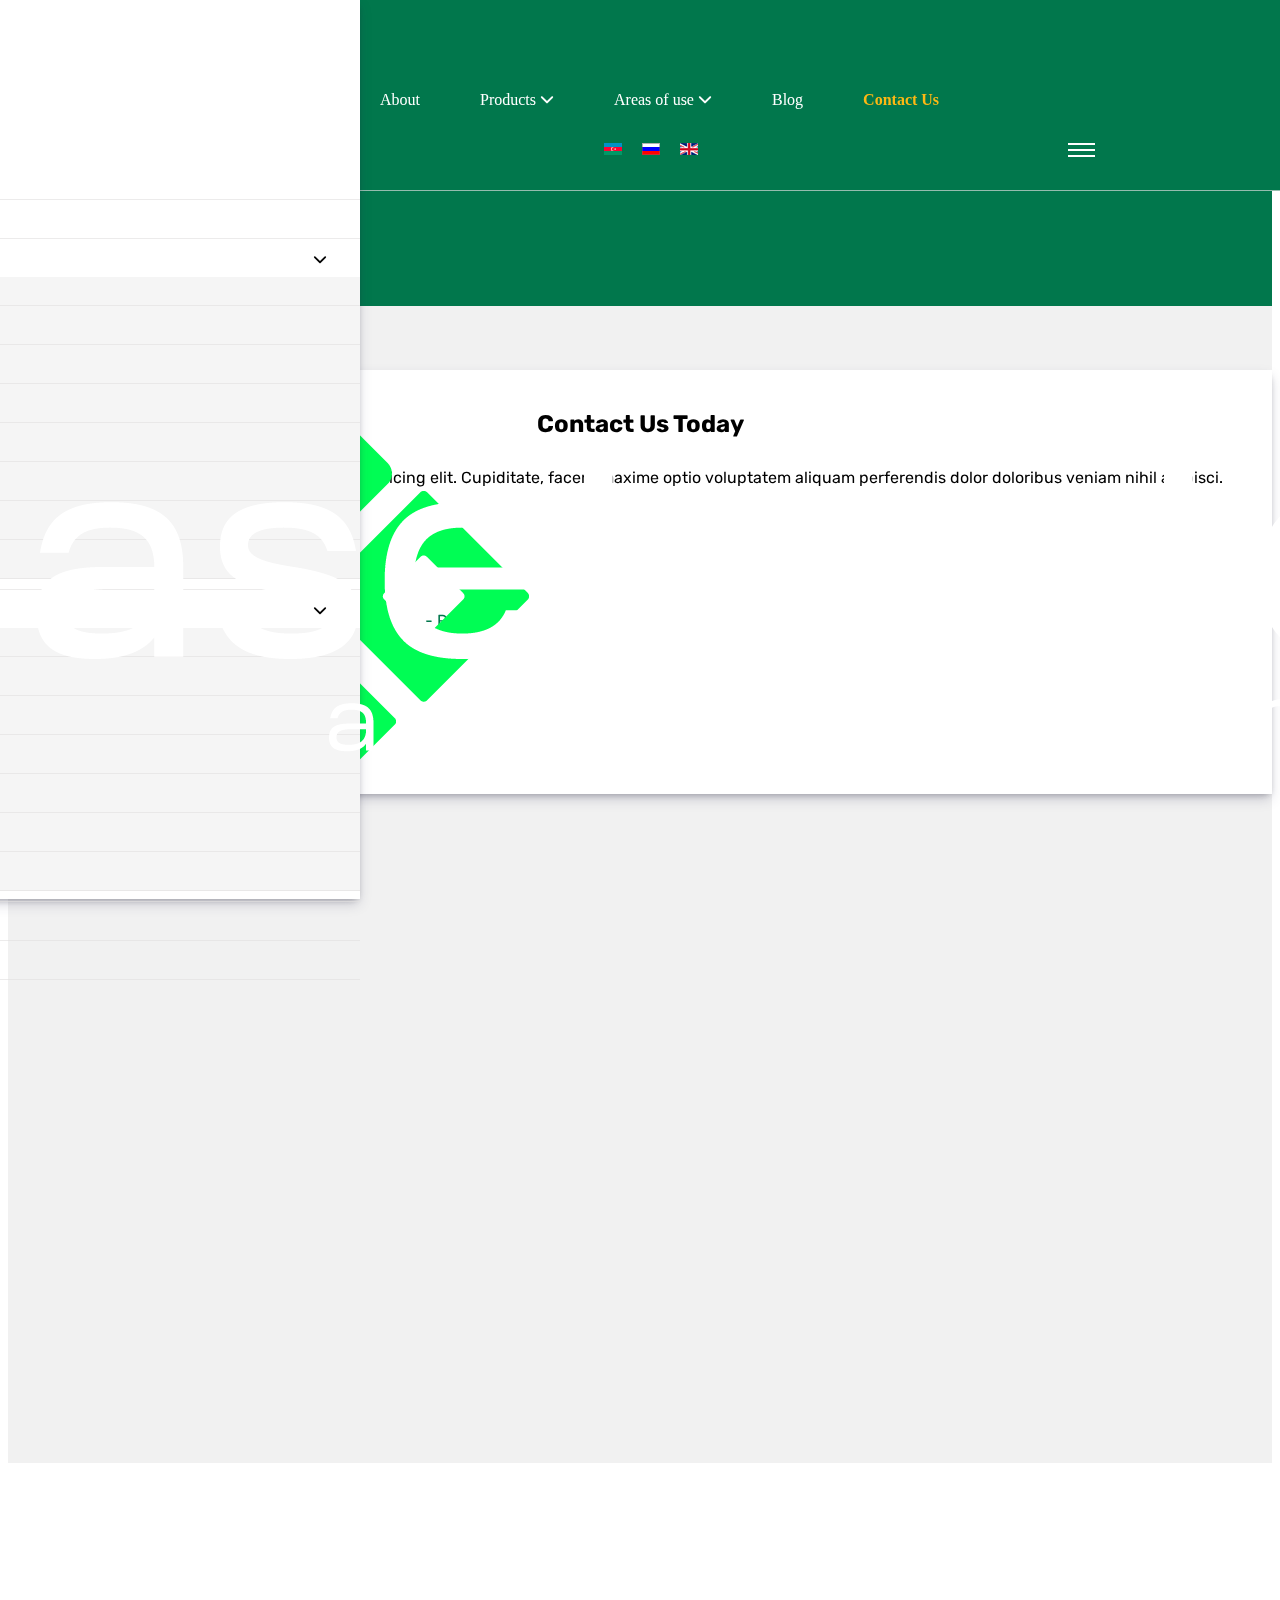
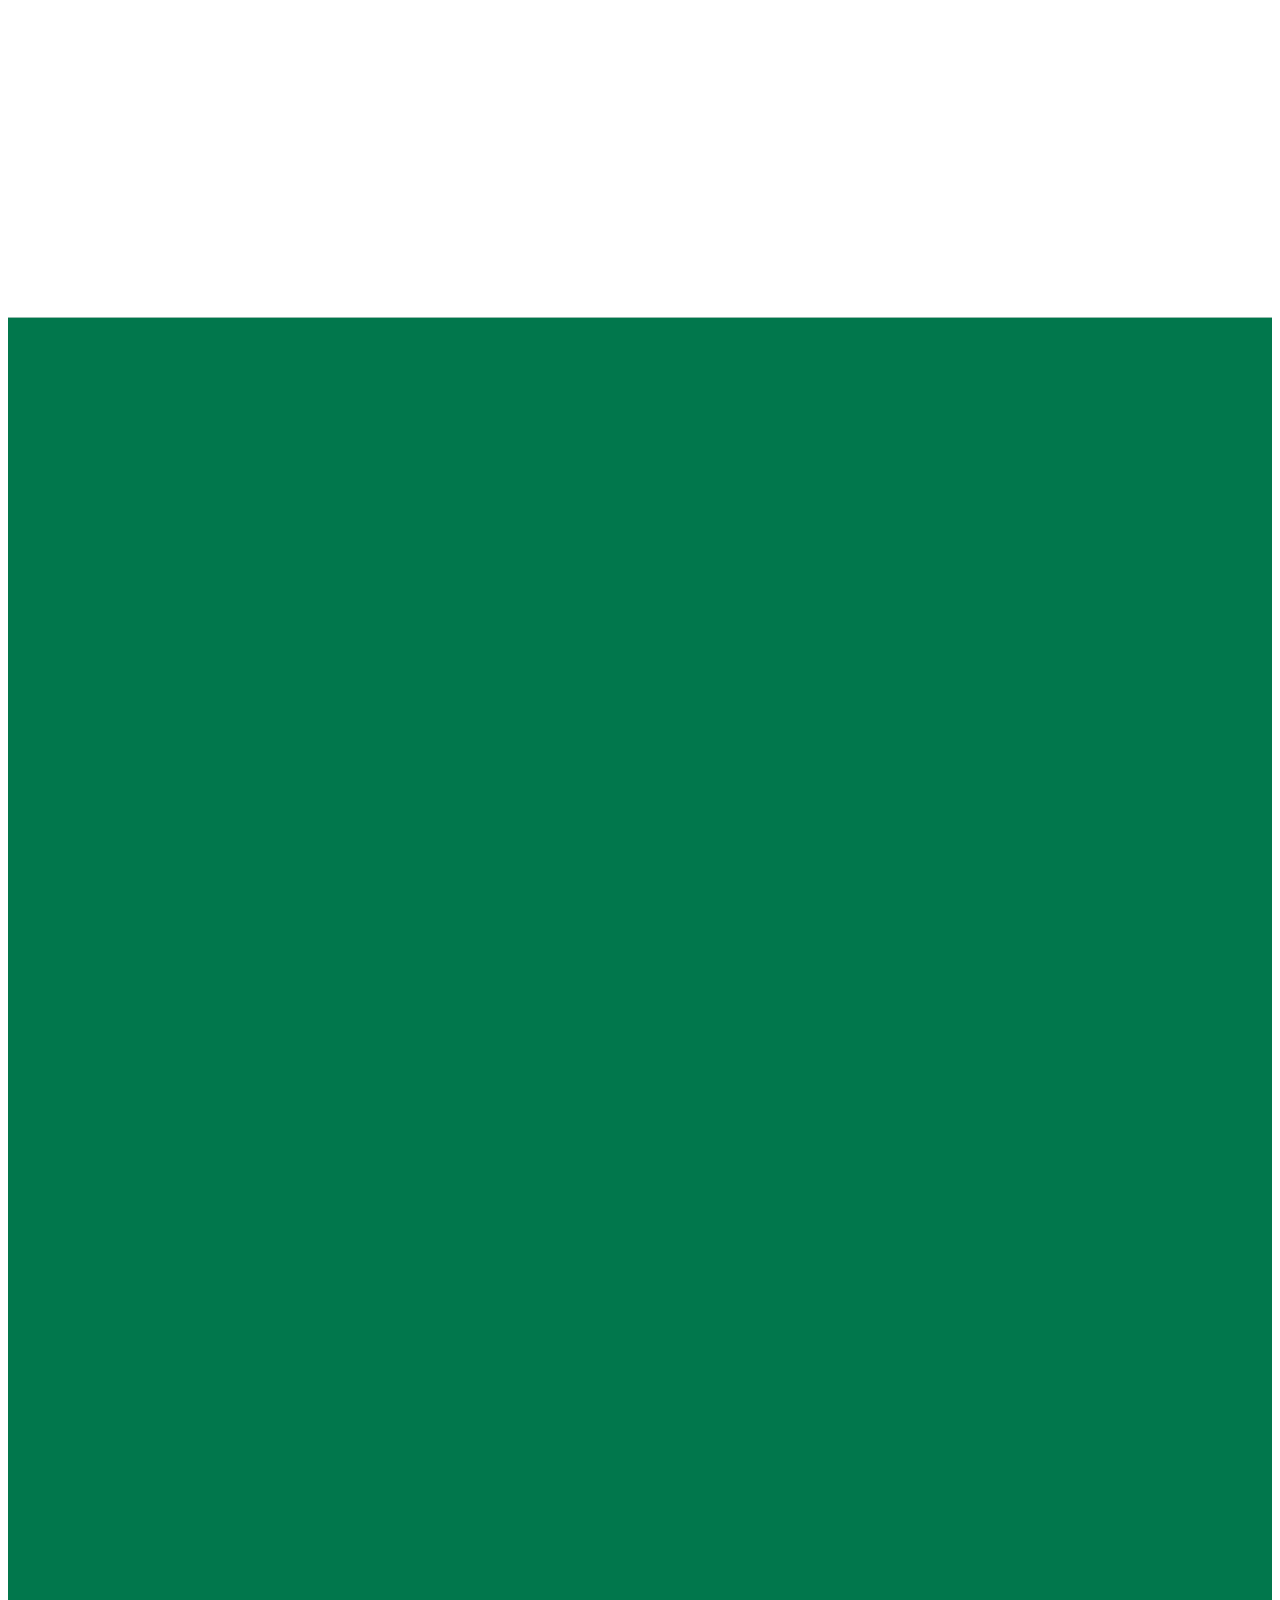
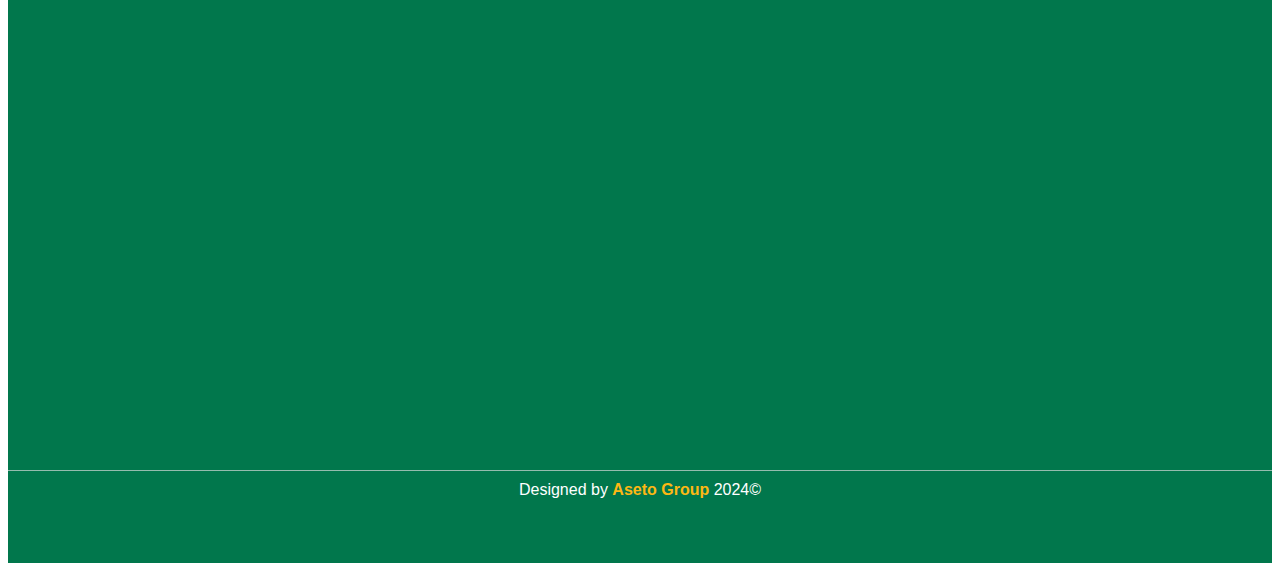
<file: project-1/contact.html>
<!DOCTYPE html>
<html lang="en">

<head>
    <meta charset="UTF-8">
    <meta http-equiv="X-UA-Compatible" content="IE=edge">
    <meta name="viewport" content="width=device-width, initial-scale=1.0">
    <!-- added google font -->
    <link rel="preconnect" href="https://fonts.googleapis.com">
    <link rel="preconnect" href="https://fonts.gstatic.com" crossorigin>
    <link
        href="https://fonts.googleapis.com/css2?family=Oswald:wght@400;600;700&family=Rubik:wght@400;500;600;700&display=swap"
        rel="stylesheet">
    <!-- added font-awesome -->
    <link rel="stylesheet" href="https://cdnjs.cloudflare.com/ajax/libs/font-awesome/6.5.1/css/all.min.css">
    <!-- added boostrap -->
    <link href="https://cdn.jsdelivr.net/npm/bootstrap@5.0.2/dist/css/bootstrap.min.css" rel="stylesheet"
        integrity="sha384-EVSTQN3/azprG1Anm3QDgpJLIm9Nao0Yz1ztcQTwFspd3yD65VohhpuuCOmLASjC" crossorigin="anonymous">
    <!-- added aos -->
    <link rel="stylesheet" href="./assets/aos/aos-master/dist/aos.css">
    <!-- added css -->
    <link rel="stylesheet" href="./assets/css/reset.css">
    <link rel="stylesheet" href="./assets/css/layout.css">
    <link rel="stylesheet" href="./assets/css/common.css">
    <link rel="stylesheet" href="./assets/css/contact.css">
    <title>Contact Us | Pardis</title>
</head>
</head>

<body>
    <div class="overlay"></div>
    <header>
        <div class="container-fluid" data-aos="zoom-in" data-aos-duration="1000" data-aos-easing="linear">
            <div class="row header-area">
                <div class="col-lg-2 col-md-1 col-6">
                    <div class="logo">
                       <img class="img-fluid" src="./assets/img/aseto-academy-logo-sol.png" alt="logo">
                    </div>
                </div>
                <div class="col-lg-8 col-md-8 d-none d-md-block d-lg-block">
                    <nav class="navbar-area">
                        <ul>
                            <li><a href="index.html">Home</a></li>
                            <li><a href="about.html">About</a></li>
                            <li class="menu">
                                <div>
                                    <span>Products</span>
                                    <i class="fa-solid fa-chevron-down fa-sm"></i>
                                </div>
                                <div class="dropdown">
                                    <ul>
                                        <li>
                                            <a href="category.html">Oils</a>
                                        </li>
                                        <li>
                                            <a href="category.html">Engine Oils</a>
                                        </li>
                                        <li>
                                            <a href="category.html">Gear Oils</a>
                                        </li>
                                        <li>
                                            <a href="category.html">Greases</a>
                                        </li>
                                        <li>
                                            <a href="category.html">Vehicle Care</a>
                                        </li>
                                        <li>
                                            <a href="category.html">Bike</a>
                                        </li>
                                        <li>
                                            <a href="category.html">Marine</a>
                                        </li>
                                        <li>
                                            <a href="category.html">Additives</a>
                                        </li>
                                    </ul>
                                </div>

                            </li>
                            <li class="menu">
                                <div>
                                    <span>Areas of use</span>
                                    <i class="fa-solid fa-chevron-down fa-sm"></i>
                                </div>
                                <div class="dropdown">
                                    <ul>
                                        <li>
                                            <a href="areas-of-use.html">car</a>
                                        </li>
                                        <li>
                                            <a href="areas-of-use.html">Vintage cars</a>
                                        </li>
                                        <li>
                                            <a href="areas-of-use.html">Motorcycle</a>
                                        </li>
                                        <li>
                                            <a href="areas-of-use.html">Bicycle</a>
                                        </li>
                                        <li>
                                            <a href="areas-of-use.html">Garden</a>
                                        </li>
                                        <li>
                                            <a href="areas-of-use.html">Motorhome</a>
                                        </li>
                                        <li>
                                            <a href="areas-of-use.html">Everyday helper</a>
                                        </li>
                                    </ul>
                                </div>
                            </li>
                            <li><a href="blog.html">Blog</a></li>
                            <li><a href="contact.html">Contact Us</a></li>
                        </ul>
                    </nav>

                </div>
                <div class="col-lg-2 col-6 col-md-3">
                    <div class="right-area ">
                        <div class="search-button">
                            <button type="button">
                                <i class="fa-solid fa-magnifying-glass fa-lg"></i>
                            </button>
                        </div>
                        <div class="languages d-lg-block d-md-block d-none">
                             <ul>
                                <li>
                                    <img src="./assets/img/azerbaijan_flag.PNG" alt="">
                                </li>
                                <li>
                                    <img src="./assets/img/russia_flag.PNG" alt="">
                                </li>
                                <li>
                                    <img src="./assets/img/en_gb.gif" alt="">
                                </li>
                            </ul>
                        </div>
                        <div class="burger-menu d-lg-none d-block d-md-none">
                            <div class="line"></div>
                            <div class="line second-line"></div>
                            <div class="line"></div>
                        </div>
                    </div>

                    <div class="search-area">
                        <i class="fa-solid fa-xmark fa-xl"></i>
                        <p>Start typing and press Enter to search or ESC to close</p>
                        <form action="#">
                            <input type="text" placeholder="Search">
                        </form>
                        <div class="filtered-products de-active-filtered-products">
                            <div class="header">
                                <h2>Search result</h2>
                            </div>
                            <div class="recommend-products">
                                <div class="product">
                                    <div class="img">
                                        <a href="product-detail.html">
                                            <img src="./assets/img/products/1117_Hydraulik__l_HLP_46_1l_e5b1.png"
                                                alt="">
                                        </a>
                                    </div>
                                    <div class="description-area">
                                        <a href="product-detail.html" class="product-name">Hydraulic oil HLP 46 </a>
                                        <div class="area">
                                            <div class="price-area">
                                                <span class="native-price">30.00</span>
                                                <span class="currency">$</span>
                                            </div>
                                        </div>
                                    </div>
                                </div>
                                <div class="product">
                                    <div class="img">
                                        <a href="product-detail.html">
                                            <img src="./assets/img/products/1117_Hydraulik__l_HLP_46_1l_e5b1.png"
                                                alt="">
                                        </a>
                                    </div>
                                    <div class="description-area">
                                        <a href="product-detail.html" class="product-name">Hydraulic oil HLP 46 </a>
                                        <div class="area">
                                            <div class="price-area">
                                                <del class="native-price">20.00</del>
                                                <span class="currency">$</span>
                                                <span class="discount-value">50%</span>
                                                <span class="discount-price">10.00</span>
                                                <span class="currency">$</span>
                                            </div>
                                        </div>
                                    </div>
                                </div>
                                <div class="product">
                                    <div class="img">
                                        <a href="product-detail.html">
                                            <img src="./assets/img/products/1117_Hydraulik__l_HLP_46_1l_e5b1.png"
                                                alt="">
                                        </a>
                                    </div>
                                    <div class="description-area">
                                        <a href="product-detail.html" class="product-name">Hydraulic oil HLP 46 </a>
                                        <div class="area">
                                            <div class="price-area">
                                                <del class="native-price">20.00</del>
                                                <span class="currency">$</span>
                                                <span class="discount-value">50%</span>
                                                <span class="discount-price">10.00</span>
                                                <span class="currency">$</span>
                                            </div>
                                        </div>
                                    </div>
                                </div>
                                <div class="product">
                                    <div class="img">
                                        <a href="product-detail.html">
                                            <img src="./assets/img/products/1117_Hydraulik__l_HLP_46_1l_e5b1.png"
                                                alt="">
                                        </a>
                                    </div>
                                    <div class="description-area">
                                        <a href="product-detail.html" class="product-name">Hydraulic oil HLP 46 </a>
                                        <div class="area">
                                            <div class="price-area">
                                                <del class="native-price">20.00</del>
                                                <span class="currency">$</span>
                                                <span class="discount-value">50%</span>
                                                <span class="discount-price">10.00</span>
                                                <span class="currency">$</span>
                                            </div>
                                        </div>
                                    </div>
                                </div>
                            </div>
                        </div>
                        <div class="error-message d-none">
                            <p>No results</p>
                        </div>
                    </div>
                </div>
            </div>
            <div class="menu-side d-lg-none d-block d-md-none">
                <div class="container">
                    <div class="row header-area">
                        <div class="col-6">
                            <div class="logo">
                               <img class="img-fluid" src="./assets/img/aseto-academy-logo-sol.png" alt="logo">
                            </div>
                        </div>
                        <div class="col-6">
                            <img class="close-icon" src="./assets/img/x-icon.png" alt="">
                        </div>
                    </div>
                </div>
                <div class="border"></div>
                <ul class="navigation">
                    <li><a href="index.html">Home</a></li>
                    <li><a href="about.html">About</a></li>
                    <li class="menu">
                        <div>
                            <span>Products</span>
                            <i class="fa-solid fa-chevron-down fa-sm open-submenu"></i>
                        </div>
                        <div class="submenu d-none">
                            <ul>
                                <li>
                                    <a href="category.html">Oils</a>
                                </li>
                                <li>
                                    <a href="category.html">Engine Oils</a>
                                </li>
                                <li>
                                    <a href="category.html">Gear Oils</a>
                                </li>
                                <li>
                                    <a href="category.html">Greases</a>
                                </li>
                                <li>
                                    <a href="category.html">Vehicle Care</a>
                                </li>
                                <li>
                                    <a href="category.html">Bike</a>
                                </li>
                                <li>
                                    <a href="category.html">Marine</a>
                                </li>
                                <li>
                                    <a href="category.html">Additives</a>
                                </li>
                            </ul>
                        </div>
                    </li>
                    <li class="menu">
                        <div>
                            <span>Areas of use</span>
                            <i class="fa-solid fa-chevron-down fa-sm open-submenu"></i>
                        </div>
                        <div class="submenu d-none">
                            <ul>
                                <li>
                                    <a href="areas-of-use.html">car</a>
                                </li>
                                <li>
                                    <a href="areas-of-use.html">Vintage cars</a>
                                </li>
                                <li>
                                    <a href="areas-of-use.html">Motorcycle</a>
                                </li>
                                <li>
                                    <a href="areas-of-use.html">Bicycle</a>
                                </li>
                                <li>
                                    <a href="areas-of-use.html">Garden</a>
                                </li>
                                <li>
                                    <a href="areas-of-use.html">Motorhome</a>
                                </li>
                                <li>
                                    <a href="areas-of-use.html">Everyday helper</a>
                                </li>
                            </ul>
                        </div>
                    </li>
                    <li><a href="blog.html">Blog</a></li>
                    <li><a href="contact.html">Contact Us</a></li>
                </ul>

                <div class="contact-area">
                    <i class="fa-regular fa-envelope fa-lg"></i>
                    <a class="content" href="mailto:pardis@gmail.com">pardis@gmail.com</a>
                </div>
                <div class="contact-area">
                    <i class="fa-solid fa-phone-volume fa-lg"></i>
                    <a class="content" href="tel:1234567">11234567</a>
                </div>
            </div>
        </div>
    </header>
    <main>
        <section id="intro">
            <div class="container" data-aos="fade-right" data-aos-duration="2000">
                <div class="breadcrumb-area">
                    <p class="section-name">Contact Us</p>
                    <p>
                        <a href="index.html">Home</a>
                        <span>/</span>
                        <a href="contact.html" class="section-name">Contact Us</a>
                    </p>
                </div>
            </div>
        </section>
        <section id="contact-area">
            <div class="container">
                <div class="row">
                    <div class="col-lg-6">
                        <div class="contact-information" data-aos="fade-right" data-aos-duration="1500"
                            data-aos-easing="linear">
                            <h2>Contact Us Today</h2>
                            <p>Lorem ipsum dolor sit, amet consectetur adipisicing elit. Cupiditate, facere maxime optio
                                voluptatem aliquam perferendis dolor doloribus veniam nihil adipisci.</p>
                            <div class="contact-info-area">
                                <ul class="contact">
                                    <li>
                                        <i class="fa-solid fa-envelope fa-lg"></i>
                                        <a href="mailto:pardis@gmail.com">pardis@gmail.com</a>
                                    </li>
                                    <li>
                                        <i class="fa-solid fa-phone fa-lg"></i>
                                        <a href="tel:1234567">1234567</a>
                                    </li>
                                    <li>
                                        <i class="fa-solid fa-location-dot fa-lg"></i>
                                        <a href="#map">Rafsanjan Industrial Zone - KM 5 of Kerman Rd. - Rafsanjan</a>
                                    </li>
                                </ul>
                                <h6>Follow Us</h6>
                                <ul class="social-links">

                                    <li>
                                        <a href="#">
                                            <i class="fa-brands fa-square-instagram fa-xl"></i>
                                        </a>
                                    </li>
                                    <li>
                                        <a href="#">
                                            <i class="fa-brands fa-facebook fa-xl"></i>
                                        </a>
                                    </li>
                                    <li>
                                        <a href="#">
                                            <i class="fa-brands fa-square-whatsapp fa-xl"></i>
                                        </a>
                                    </li>
                                    <li>
                                        <a href="#">
                                            <i class="fa-brands fa-linkedin fa-xl"></i>
                                        </a>
                                    </li>
                                </ul>
                            </div>
                        </div>
                    </div>
                    <div class="col-lg-6">
                        <div class="form" data-aos="fade-left" data-aos-duration="1500" data-aos-easing="linear">
                            <h2>Feel Free To Write Us</h2>
                            <form action="#">
                                <div class="group inputs">
                                    <input required type="text">
                                    <span class="bar"></span>
                                    <label>Your FullName (required) *</label>
                                    <span class="validation">Please enter a valid message</span>
                                </div>
    
                                <div class="group inputs">
                                    <input required type="email">
                                    <span class="bar"></span>
                                    <label>Your Email (required) *</label>
                                    <span class="validation">Please enter a valid message</span>
                                </div>
                                <div class="group inputs">
                                    <input required type="number">
                                    <span class="bar"></span>
                                    <label>Phone number (required) *</label>
                                    <span class="validation">Please enter a valid message</span>
                                </div>
                                <div class="group inputs">
                                    <input required type="text">
                                    <span class="bar"></span>
                                    <label>Subject *</label>
                                    <span class="validation">Please enter a valid message</span>
                                </div>
                                <div class="group">
                                    <select class="form-select" id="select-city" aria-label="Default select example">
                                        <option value="" hidden="hidden">City *</option>
                                        <option value="1">Abşeron</option>
                                        <option value="2">Ağcabədi</option>
                                        <option value="3">Ağdam</option>
                                        <option value="4">Ağdaş</option>
                                        <option value="5">Ağstafa</option>
                                        <option value="6">Ağsu</option>
                                        <option value="7">Astara</option>
                                        <option value="8">Babək</option>
                                        <option value="9">Bakı</option>
                                        <option value="10">Balakən</option>
                                        <option value="11">Beyləqan</option>
                                        <option value="12">Bərdə</option>
                                        <option value="13">Biləsuvar</option>
                                        <option value="14">Cəbrayıl</option>
                                        <option value="15">Cəlilabad</option>
                                        <option value="16">Culfa</option>
                                        <option value="17">Daşkəsən</option>
                                        <option value="18">Füzuli</option>
                                        <option value="19">Gədəbəy</option>
                                        <option value="20">Gəncə</option>
                                        <option value="21">Goranboy</option>
                                        <option value="22">Göyçay</option>
                                        <option value="23">Göygöl</option>
                                        <option value="24">Hacıqabul</option>
                                        <option value="25">İmişli</option>
                                        <option value="26">İsmayıllı</option>
                                        <option value="27">Kəlbəcər</option>
                                        <option value="28">Kəngərli</option>
                                        <option value="29">Kürdəmir</option>
                                        <option value="30">Laçın</option>
                                        <option value="31">Lerik</option>
                                        <option value="32">Lənkəran</option>
                                        <option value="33">Masallı</option>
                                        <option value="34">Mingəçevir</option>
                                        <option value="35">Naftalan</option>
                                        <option value="36">Naxçıvan</option>
                                        <option value="37">Neftçala</option>
                                        <option value="38">Oğuz</option>
                                        <option value="39">Ordubad</option>
                                        <option value="40">Qax</option>
                                        <option value="41">Qazax</option>
                                        <option value="42">Qəbələ</option>
                                        <option value="43">Qobustan</option>
                                        <option value="44">Quba</option>
                                        <option value="45">Qubadlı</option>
                                        <option value="46">Qusar</option>
                                        <option value="47">Saatlı</option>
                                        <option value="48">Sabirabad</option>
                                        <option value="49">Salyan</option>
                                        <option value="50">Samux</option>
                                        <option value="51">Sədərək</option>
                                        <option value="52">Siyəzən</option>
                                        <option value="53">Sumqayıt</option>
                                        <option value="54">Şabran</option>
                                        <option value="55">Şahbuz</option>
                                        <option value="56">Şamaxı</option>
                                        <option value="57">Şəki</option>
                                        <option value="58">Şəmkir</option>
                                        <option value="59">Şərur</option>
                                        <option value="60">Şirvan</option>
                                        <option value="61">Şuşa</option>
                                        <option value="62">Tərtər</option>
                                        <option value="63">Tovuz</option>
                                        <option value="64">Ucar</option>
                                        <option value="65">Xaçmaz</option>
                                        <option value="66">Xankəndi</option>
                                        <option value="67">Xızı</option>
                                        <option value="68">Xocalı</option>
                                        <option value="69">Xocavənd</option>
                                        <option value="70">Yardımlı</option>
                                        <option value="71">Yevlax</option>
                                        <option value="72">Zaqatala</option>
                                        <option value="73">Zəngilan</option>
                                        <option value="74">Zərdab</option>
                                    </select>
                                    <span class="bar"></span>
                                </div>
                                <div class="group">
                                    <select class="form-select" id="select-district" disabled
                                        aria-label="Default select example">
                                        <option value="" hidden="hidden">District *</option>
                                        <option value="">Bakıxanov qəsəbəsi</option>
                                        <option value="">Binəqədi rayonu</option>
                                        <option value="">Nərimanov rayonu</option>
                                        <option value="">Nəsimi rayonu</option>
                                        <option value="">Nizami rayonu</option>
                                        <option value="">Pirallahı rayonu</option>
                                        <option value="">Qaradağ rayonu</option>
                                        <option value="">Sabunçu rayonu</option>
                                        <option value="">Səbail rayonu</option>
                                        <option value="">Suraxanı rayonu</option>
                                        <option value="">Tağıyev qəsəbəsi</option>
                                        <option value="">Xətai rayonu</option>
                                        <option value="">Xəzər rayonu</option>
                                        <option value="">Yasamal rayonu</option>
                                    </select>
                                    <span class="bar"></span>
                                    <!-- <label>District *</label> -->
                                </div>
                                <div class="group textarea">
                                    <textarea required></textarea>
                                    <span class="bar"></span>
                                    <label>Post content *</label>
                                    <span class="validation">Please enter a valid message</span>
                                </div>
    
                                <button type="submit">Send</button>
                            </form>
                        </div>
                    </div>
                </div>
            </div>
        </section>
        <section id="map" data-aos="fade-up" data-aos-duration="1500" data-aos-easing="linear">
            <iframe
                src="https://www.google.com/maps/embed?pb=!1m18!1m12!1m3!1d68751.50711545143!2d49.82697263513571!3d40.39963296343895!2m3!1f0!2f0!3f0!3m2!1i1024!2i768!4f13.1!3m3!1m2!1s0x40307d40a035a6bd%3A0xa8c2cbf267a83fbd!2sHeydar%20Aliyev%20Centre!5e0!3m2!1sen!2saz!4v1707397479331!5m2!1sen!2saz"
                width="100%" height="450" style="border:0;" allowfullscreen="" loading="lazy"
                referrerpolicy="no-referrer-when-downgrade"></iframe>

        </section>
    </main>

    <a href="javascript:void(0)" id="scroll-to-top" class="hover-up" data-aos="fade-up" data-aos-duration="1500"
        data-aos-easing="linear">
        <i class="fa-solid fa-arrow-up"></i>
    </a>
    <footer>
        <div class="container">
            <div class="row">
                <div class="col-lg-4 col-sm-12 col-md-4">
                    <div class="logo" data-aos="fade-up" data-aos-duration="1500" data-aos-easing="linear">
                          <img class="img-fluid" src="./assets/img/3d-logo-design (2).png" alt="">
                    </div>
                    <p class="text" data-aos="fade-up" data-aos-duration="1500" data-aos-easing="linear">Lorem ipsum
                        dolor sit amet consectetur adipisicing elit. Eligendi corrupti rem, quia
                        ut eveniet pariatur laboriosam veritatis odit maiores sint?</p>
                    <ul class="social-links" data-aos="fade-up" data-aos-duration="1500" data-aos-easing="linear">
                        <li>
                            <a href="#">
                                <i class="fa-brands fa-square-instagram fa-xl"></i>
                            </a>
                        </li>
                        <li>
                            <a href="#">
                                <i class="fa-brands fa-facebook fa-xl"></i>
                            </a>
                        </li>
                        <li>
                            <a href="#">
                                <i class="fa-brands fa-square-whatsapp fa-xl"></i>
                            </a>
                        </li>
                        <li>
                            <a href="#">
                                <i class="fa-brands fa-linkedin fa-xl"></i>
                            </a>
                        </li>
                    </ul>
                </div>
                <div class="col-lg-4 col-sm-12 col-md-4">
                    <p class="text-title" data-aos="fade-right" data-aos-duration="2000">QUICK LINKS</p>
                    <ul class="quick-links" data-aos="fade-up" data-aos-duration="1500" data-aos-easing="linear">
                        <li><a href="about.html">About</a></li>
                        <li><a href="blog.html">Blog</a></li>
                        <li><a href="contact.html">Contact Us</a></li>
                        <li><a href="privacy-policy.html">Privacy policy</a></li>
                        <li><a href="terms.html">Terms</a></li>
                    </ul>
                </div>
                <div class="col-lg-4 col-sm-12 col-md-4">
                    <p class="text-title" data-aos="fade-right" data-aos-duration="2000">Join us</p>
                    <form action="#" data-aos="fade-up" data-aos-duration="1500" data-aos-easing="linear">
                        <input type="text" placeholder="Enter email">
                        <button type="submit"><i class="fa-regular fa-paper-plane fa-xl"></i></button>
                    </form>

                    <div class="contact-area" data-aos="fade-up" data-aos-duration="1500" data-aos-easing="linear">
                        <i class="fa-regular fa-envelope fa-lg"></i>
                        <a class="content" href="mailto:pardis@gmail.com">pardis@gmail.com</a>
                    </div>
                    <div class="contact-area" data-aos="fade-up" data-aos-duration="1500" data-aos-easing="linear">
                        <i class="fa-solid fa-phone-volume fa-lg"></i>
                        <a class="content" href="tel:1234567">11234567</a>
                    </div>
                </div>
            </div>
            <div class="copyright">
                <p>Designed by <span style="color: #FDB813; font-weight: bold;">Aseto Group</span> 2024©</p>
            </div>
        </div>
    </footer>
</body>
<!-- added aos -->
<script src="./assets/aos/aos-master/dist/aos.js"></script>
<!-- added js -->
<script src="./assets/js/layout.js"></script>
<script src="./assets/js/contact.js"></script>

</html>
</file>
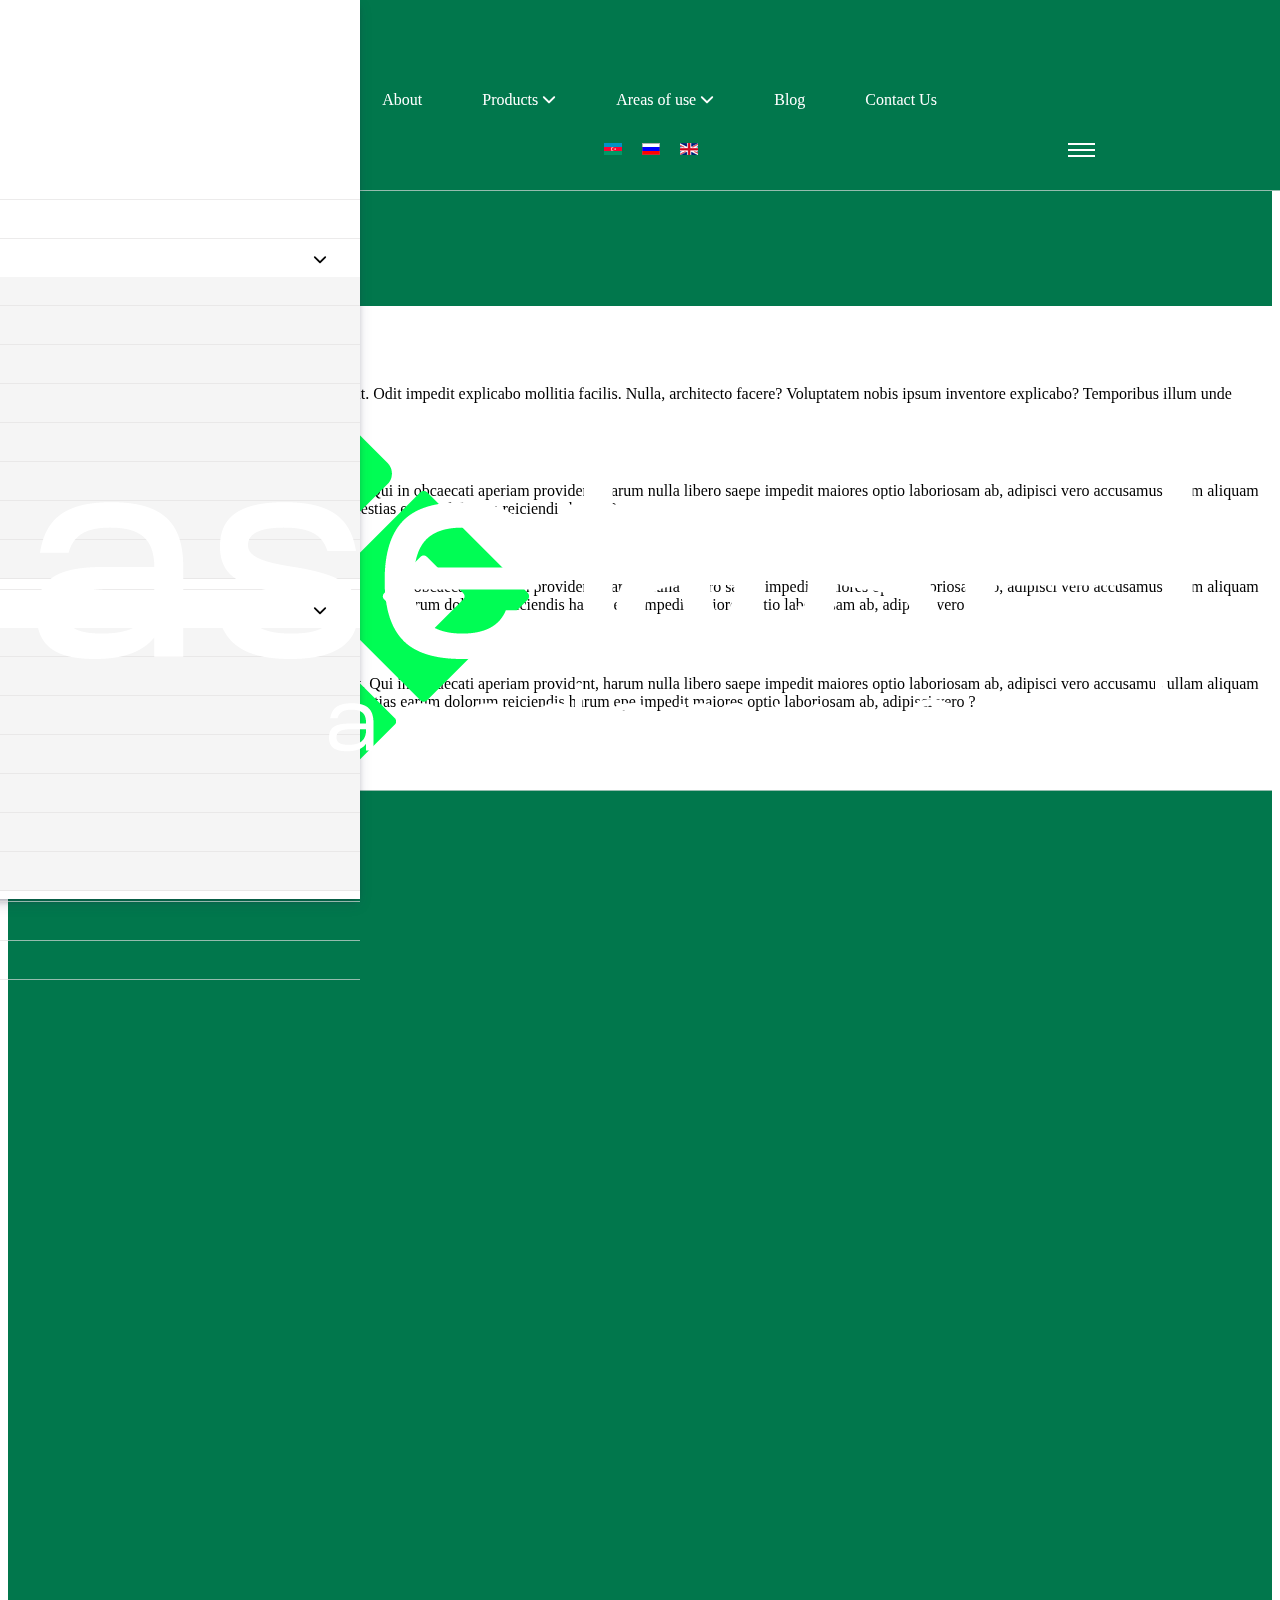
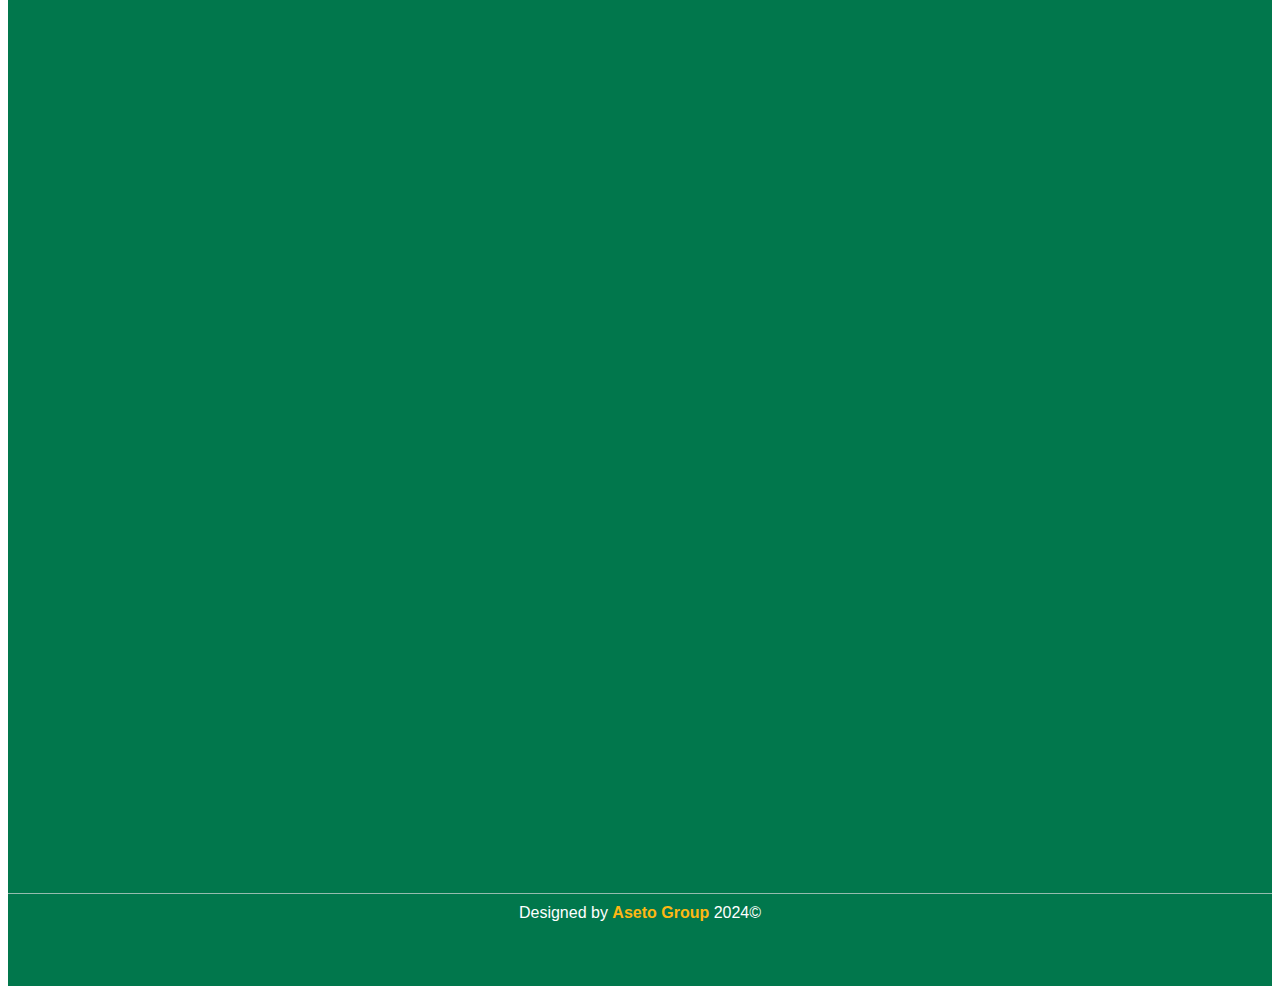
<file: project-1/privacy-policy.html>
<!DOCTYPE html>
<html lang="en">

<head>
    <meta charset="UTF-8">
    <meta http-equiv="X-UA-Compatible" content="IE=edge">
    <meta name="viewport" content="width=device-width, initial-scale=1.0">
    <!-- added google font -->
    <link rel="preconnect" href="https://fonts.googleapis.com">
    <link rel="preconnect" href="https://fonts.gstatic.com" crossorigin>
    <link
        href="https://fonts.googleapis.com/css2?family=Oswald:wght@400;600;700&family=Rubik:wght@400;500;600;700&display=swap"
        rel="stylesheet">
    <!-- added font-awesome -->
    <link rel="stylesheet" href="https://cdnjs.cloudflare.com/ajax/libs/font-awesome/6.5.1/css/all.min.css">
    <!-- added boostrap -->
    <link href="https://cdn.jsdelivr.net/npm/bootstrap@5.0.2/dist/css/bootstrap.min.css" rel="stylesheet"
        integrity="sha384-EVSTQN3/azprG1Anm3QDgpJLIm9Nao0Yz1ztcQTwFspd3yD65VohhpuuCOmLASjC" crossorigin="anonymous">
    <!-- added aos -->
    <link rel="stylesheet" href="./assets/aos/aos-master/dist/aos.css">
    <!-- added css -->
    <link rel="stylesheet" href="./assets/css/reset.css">
    <link rel="stylesheet" href="./assets/css/layout.css">
    <link rel="stylesheet" href="./assets/css/common.css">
    <link rel="stylesheet" href="./assets/css/privacy-policy.css">
    <title>Privacy Policy | Pardis</title>
</head>

<body>
    <div class="overlay"></div>
    <header>
        <div class="container-fluid" data-aos="zoom-in" data-aos-duration="1000" data-aos-easing="linear">
            <div class="row header-area">
                <div class="col-lg-2 col-md-1 col-6">
                    <div class="logo">
                       <img class="img-fluid" src="./assets/img/aseto-academy-logo-sol.png" alt="logo">
                    </div>
                </div>
                <div class="col-lg-8 col-md-8 d-none d-md-block d-lg-block">
                    <nav class="navbar-area">
                        <ul>
                            <li><a href="index.html">Home</a></li>
                            <li><a href="about.html">About</a></li>
                            <li class="menu">
                                <div>
                                    <span>Products</span>
                                    <i class="fa-solid fa-chevron-down fa-sm"></i>
                                </div>
                                <div class="dropdown">
                                    <ul>
                                        <li>
                                            <a href="category.html">Oils</a>
                                        </li>
                                        <li>
                                            <a href="category.html">Engine Oils</a>
                                        </li>
                                        <li>
                                            <a href="category.html">Gear Oils</a>
                                        </li>
                                        <li>
                                            <a href="category.html">Greases</a>
                                        </li>
                                        <li>
                                            <a href="category.html">Vehicle Care</a>
                                        </li>
                                        <li>
                                            <a href="category.html">Bike</a>
                                        </li>
                                        <li>
                                            <a href="category.html">Marine</a>
                                        </li>
                                        <li>
                                            <a href="category.html">Additives</a>
                                        </li>
                                    </ul>
                                </div>

                            </li>
                            <li class="menu">
                                <div>
                                    <span>Areas of use</span>
                                    <i class="fa-solid fa-chevron-down fa-sm"></i>
                                </div>
                                <div class="dropdown">
                                    <ul>
                                        <li>
                                            <a href="areas-of-use.html">car</a>
                                        </li>
                                        <li>
                                            <a href="areas-of-use.html">Vintage cars</a>
                                        </li>
                                        <li>
                                            <a href="areas-of-use.html">Motorcycle</a>
                                        </li>
                                        <li>
                                            <a href="areas-of-use.html">Bicycle</a>
                                        </li>
                                        <li>
                                            <a href="areas-of-use.html">Garden</a>
                                        </li>
                                        <li>
                                            <a href="areas-of-use.html">Motorhome</a>
                                        </li>
                                        <li>
                                            <a href="areas-of-use.html">Everyday helper</a>
                                        </li>
                                    </ul>
                                </div>
                            </li>
                            <li><a href="blog.html">Blog</a></li>
                            <li><a href="contact.html">Contact Us</a></li>
                        </ul>
                    </nav>

                </div>
                <div class="col-lg-2 col-6 col-md-3">
                    <div class="right-area ">
                        <div class="search-button">
                            <button type="button">
                                <i class="fa-solid fa-magnifying-glass fa-lg"></i>
                            </button>
                        </div>
                        <div class="languages d-lg-block d-md-block d-none">
                             <ul>
                                <li>
                                    <img src="./assets/img/azerbaijan_flag.PNG" alt="">
                                </li>
                                <li>
                                    <img src="./assets/img/russia_flag.PNG" alt="">
                                </li>
                                <li>
                                    <img src="./assets/img/en_gb.gif" alt="">
                                </li>
                            </ul>
                        </div>
                        <div class="burger-menu d-lg-none d-block d-md-none">
                            <div class="line"></div>
                            <div class="line second-line"></div>
                            <div class="line"></div>
                        </div>
                    </div>

                    <div class="search-area">
                        <i class="fa-solid fa-xmark fa-xl"></i>
                        <p>Start typing and press Enter to search or ESC to close</p>
                        <form action="#">
                            <input type="text" placeholder="Search">
                        </form>
                        <div class="filtered-products de-active-filtered-products">
                            <div class="header">
                                <h2>Search result</h2>
                            </div>
                            <div class="recommend-products">
                                <div class="product">
                                    <div class="img">
                                        <a href="product-detail.html">
                                            <img src="./assets/img/products/1117_Hydraulik__l_HLP_46_1l_e5b1.png"
                                                alt="">
                                        </a>
                                    </div>
                                    <div class="description-area">
                                        <a href="product-detail.html" class="product-name">Hydraulic oil HLP 46 </a>
                                        <div class="area">
                                            <div class="price-area">
                                                <span class="native-price">30.00</span>
                                                <span class="currency">$</span>
                                            </div>
                                        </div>
                                    </div>
                                </div>
                                <div class="product">
                                    <div class="img">
                                        <a href="product-detail.html">
                                            <img src="./assets/img/products/1117_Hydraulik__l_HLP_46_1l_e5b1.png"
                                                alt="">
                                        </a>
                                    </div>
                                    <div class="description-area">
                                        <a href="product-detail.html" class="product-name">Hydraulic oil HLP 46 </a>
                                        <div class="area">
                                            <div class="price-area">
                                                <del class="native-price">20.00</del>
                                                <span class="currency">$</span>
                                                <span class="discount-value">50%</span>
                                                <span class="discount-price">10.00</span>
                                                <span class="currency">$</span>
                                            </div>
                                        </div>
                                    </div>
                                </div>
                                <div class="product">
                                    <div class="img">
                                        <a href="product-detail.html">
                                            <img src="./assets/img/products/1117_Hydraulik__l_HLP_46_1l_e5b1.png"
                                                alt="">
                                        </a>
                                    </div>
                                    <div class="description-area">
                                        <a href="product-detail.html" class="product-name">Hydraulic oil HLP 46 </a>
                                        <div class="area">
                                            <div class="price-area">
                                                <del class="native-price">20.00</del>
                                                <span class="currency">$</span>
                                                <span class="discount-value">50%</span>
                                                <span class="discount-price">10.00</span>
                                                <span class="currency">$</span>
                                            </div>
                                        </div>
                                    </div>
                                </div>
                                <div class="product">
                                    <div class="img">
                                        <a href="product-detail.html">
                                            <img src="./assets/img/products/1117_Hydraulik__l_HLP_46_1l_e5b1.png"
                                                alt="">
                                        </a>
                                    </div>
                                    <div class="description-area">
                                        <a href="product-detail.html" class="product-name">Hydraulic oil HLP 46 </a>
                                        <div class="area">
                                            <div class="price-area">
                                                <del class="native-price">20.00</del>
                                                <span class="currency">$</span>
                                                <span class="discount-value">50%</span>
                                                <span class="discount-price">10.00</span>
                                                <span class="currency">$</span>
                                            </div>
                                        </div>
                                    </div>
                                </div>
                            </div>
                        </div>
                        <div class="error-message d-none">
                            <p>No results</p>
                        </div>
                    </div>
                </div>
            </div>
            <div class="menu-side d-lg-none d-block d-md-none">
                <div class="container">
                    <div class="row header-area">
                        <div class="col-6">
                            <div class="logo">
                               <img class="img-fluid" src="./assets/img/aseto-academy-logo-sol.png" alt="logo">
                            </div>
                        </div>
                        <div class="col-6">
                            <img class="close-icon" src="./assets/img/x-icon.png" alt="">
                        </div>
                    </div>
                </div>
                <div class="border"></div>
                <ul class="navigation">
                    <li><a href="index.html">Home</a></li>
                    <li><a href="about.html">About</a></li>
                    <li class="menu">
                        <div>
                            <span>Products</span>
                            <i class="fa-solid fa-chevron-down fa-sm open-submenu"></i>
                        </div>
                        <div class="submenu d-none">
                            <ul>
                                <li>
                                    <a href="category.html">Oils</a>
                                </li>
                                <li>
                                    <a href="category.html">Engine Oils</a>
                                </li>
                                <li>
                                    <a href="category.html">Gear Oils</a>
                                </li>
                                <li>
                                    <a href="category.html">Greases</a>
                                </li>
                                <li>
                                    <a href="category.html">Vehicle Care</a>
                                </li>
                                <li>
                                    <a href="category.html">Bike</a>
                                </li>
                                <li>
                                    <a href="category.html">Marine</a>
                                </li>
                                <li>
                                    <a href="category.html">Additives</a>
                                </li>
                            </ul>
                        </div>
                    </li>
                    <li class="menu">
                        <div>
                            <span>Areas of use</span>
                            <i class="fa-solid fa-chevron-down fa-sm open-submenu"></i>
                        </div>
                        <div class="submenu d-none">
                            <ul>
                                <li>
                                    <a href="areas-of-use.html">car</a>
                                </li>
                                <li>
                                    <a href="areas-of-use.html">Vintage cars</a>
                                </li>
                                <li>
                                    <a href="areas-of-use.html">Motorcycle</a>
                                </li>
                                <li>
                                    <a href="areas-of-use.html">Bicycle</a>
                                </li>
                                <li>
                                    <a href="areas-of-use.html">Garden</a>
                                </li>
                                <li>
                                    <a href="areas-of-use.html">Motorhome</a>
                                </li>
                                <li>
                                    <a href="areas-of-use.html">Everyday helper</a>
                                </li>
                            </ul>
                        </div>
                    </li>
                    <li><a href="blog.html">Blog</a></li>
                    <li><a href="contact.html">Contact Us</a></li>
                </ul>

                <div class="contact-area">
                    <i class="fa-regular fa-envelope fa-lg"></i>
                    <a class="content" href="mailto:pardis@gmail.com">pardis@gmail.com</a>
                </div>
                <div class="contact-area">
                    <i class="fa-solid fa-phone-volume fa-lg"></i>
                    <a class="content" href="tel:1234567">11234567</a>
                </div>
            </div>
        </div>
    </header>
    <main>
        <section id="intro">
            <div class="container" data-aos="fade-right" data-aos-duration="2000">
                <div class="breadcrumb-area">
                    <p class="section-name">Privacy policy</p>
                    <p>
                        <a href="index.html">Home</a>
                        <span>/</span>
                        <a href="privacy-policy.html" class="section-name">Privacy policy</a>
                    </p>
                </div>
            </div>
        </section>
        <section id="privacy-policy">
            <div class="container" >
                <div class="content" data-aos="fade-up" data-aos-once="true" data-aos-anchor-placement="center-bottom" data-aos-duration="1500"
                data-aos-easing="linear">
                    <p>Lorem ipsum dolor sit amet, consectetur adipisicing elit. Odit impedit explicabo mollitia
                        facilis. Nulla, architecto facere? Voluptatem nobis ipsum inventore explicabo? Temporibus illum
                        unde consectetur officiis animi! Mollitia, molestias libero.
                    </p>
                </div>
                <div class="content-header" data-aos="fade-right" data-aos-once="true" data-aos-anchor-placement="center-bottom" data-aos-duration="1500"
                data-aos-easing="linear">
                    <h4>Lorem, ipsum.</h4>
                </div>
                <div class="content" data-aos="fade-up" data-aos-once="true" data-aos-anchor-placement="center-bottom" data-aos-duration="1500"
                data-aos-easing="linear">
                    <p>Lorem ipsum dolor sit amet consectetur adipisicing elit. Qui in obcaecati aperiam provident,
                        harum nulla libero saepe impedit maiores optio laboriosam ab, adipisci vero accusamus ullam
                        aliquam sit! Iure laborum fuga nulla unde tenetur? Maxime molestias earum dolorum reiciendis
                        harum?
                    </p>
                </div>
                <div class="content-header" data-aos="fade-right" data-aos-once="true" data-aos-anchor-placement="center-bottom" data-aos-duration="1500"
                data-aos-easing="linear">
                    <h4>Lorem, ipsum dolor.</h4>
                </div>
                <div class="content" data-aos="fade-up" data-aos-once="true" data-aos-anchor-placement="center-bottom" data-aos-duration="1500"
                data-aos-easing="linear">
                    <p>Lorem ipsum dolor sit amet consectetur adipisicing elit. Qui in obcaecati aperiam provident,
                        harum nulla libero saepe impedit maiores optio laboriosam ab, adipisci vero accusamus ullam
                        aliquam sit! Iure laborum fuga nulla unde tenetur? Maxime molestias earum dolorum reiciendis
                        harum epe impedit maiores optio laboriosam ab, adipisci vero ?
                    </p>
                </div>
                <div class="content-header" data-aos="fade-right" data-aos-once="true" data-aos-anchor-placement="center-bottom" data-aos-duration="1500"
                data-aos-easing="linear">
                    <h4>Lorem, ipsum dolor.</h4>
                </div>
                <div class="content" data-aos="fade-up" data-aos-once="true" data-aos-anchor-placement="center-bottom" data-aos-duration="1500"
                data-aos-easing="linear">
                    <p>Lorem ipsum dolor sit amet consectetur adipisicing elit. Qui in obcaecati aperiam provident,
                        harum nulla libero saepe impedit maiores optio laboriosam ab, adipisci vero accusamus ullam
                        aliquam sit! Iure laborum fuga nulla unde tenetur? Maxime molestias earum dolorum reiciendis
                        harum epe impedit maiores optio laboriosam ab, adipisci vero ?
                    </p>
                </div>
            </div>
        </section>
    </main>

    <a href="javascript:void(0)" id="scroll-to-top" class="hover-up" data-aos="fade-up" data-aos-duration="1500"
        data-aos-easing="linear">
        <i class="fa-solid fa-arrow-up"></i>
    </a>
    <footer>
        <div class="container">
            <div class="row">
                <div class="col-lg-4 col-sm-12 col-md-4">
                    <div class="logo" data-aos="fade-up" data-aos-duration="1500" data-aos-easing="linear">
                          <img class="img-fluid" src="./assets/img/3d-logo-design (2).png" alt="">
                    </div>
                    <p class="text" data-aos="fade-up" data-aos-duration="1500" data-aos-easing="linear">Lorem ipsum
                        dolor sit amet consectetur adipisicing elit. Eligendi corrupti rem, quia
                        ut eveniet pariatur laboriosam veritatis odit maiores sint?</p>
                    <ul class="social-links" data-aos="fade-up" data-aos-duration="1500" data-aos-easing="linear">
                        <li>
                            <a href="#">
                                <i class="fa-brands fa-square-instagram fa-xl"></i>
                            </a>
                        </li>
                        <li>
                            <a href="#">
                                <i class="fa-brands fa-facebook fa-xl"></i>
                            </a>
                        </li>
                        <li>
                            <a href="#">
                                <i class="fa-brands fa-square-whatsapp fa-xl"></i>
                            </a>
                        </li>
                        <li>
                            <a href="#">
                                <i class="fa-brands fa-linkedin fa-xl"></i>
                            </a>
                        </li>
                    </ul>
                </div>
                <div class="col-lg-4 col-sm-12 col-md-4">
                    <p class="text-title" data-aos="fade-right" data-aos-duration="2000">QUICK LINKS</p>
                    <ul class="quick-links" data-aos="fade-up" data-aos-duration="1500" data-aos-easing="linear">
                        <li><a href="about.html">About</a></li>
                        <li><a href="blog.html">Blog</a></li>
                        <li><a href="contact.html">Contact Us</a></li>
                        <li><a href="privacy-policy.html">Privacy policy</a></li>
                        <li><a href="terms.html">Terms</a></li>
                    </ul>
                </div>
                <div class="col-lg-4 col-sm-12 col-md-4">
                    <p class="text-title" data-aos="fade-right" data-aos-duration="2000">Join us</p>
                    <form action="#" data-aos="fade-up" data-aos-duration="1500" data-aos-easing="linear">
                        <input type="text" placeholder="Enter email">
                        <button type="submit"><i class="fa-regular fa-paper-plane fa-xl"></i></button>
                    </form>

                    <div class="contact-area" data-aos="fade-up" data-aos-duration="1500" data-aos-easing="linear">
                        <i class="fa-regular fa-envelope fa-lg"></i>
                        <a class="content" href="mailto:pardis@gmail.com">pardis@gmail.com</a>
                    </div>
                    <div class="contact-area" data-aos="fade-up" data-aos-duration="1500" data-aos-easing="linear">
                        <i class="fa-solid fa-phone-volume fa-lg"></i>
                        <a class="content" href="tel:1234567">11234567</a>
                    </div>
                </div>
            </div>
            <div class="copyright">
                <p>Designed by <span style="color: #FDB813; font-weight: bold;">Aseto Group</span> 2024©</p>
            </div>
        </div>
    </footer>
</body>
<!-- added aos -->
<script src="./assets/aos/aos-master/dist/aos.js"></script>
<!-- added js -->
<script src="./assets/js/layout.js"></script>

</html>
</file>
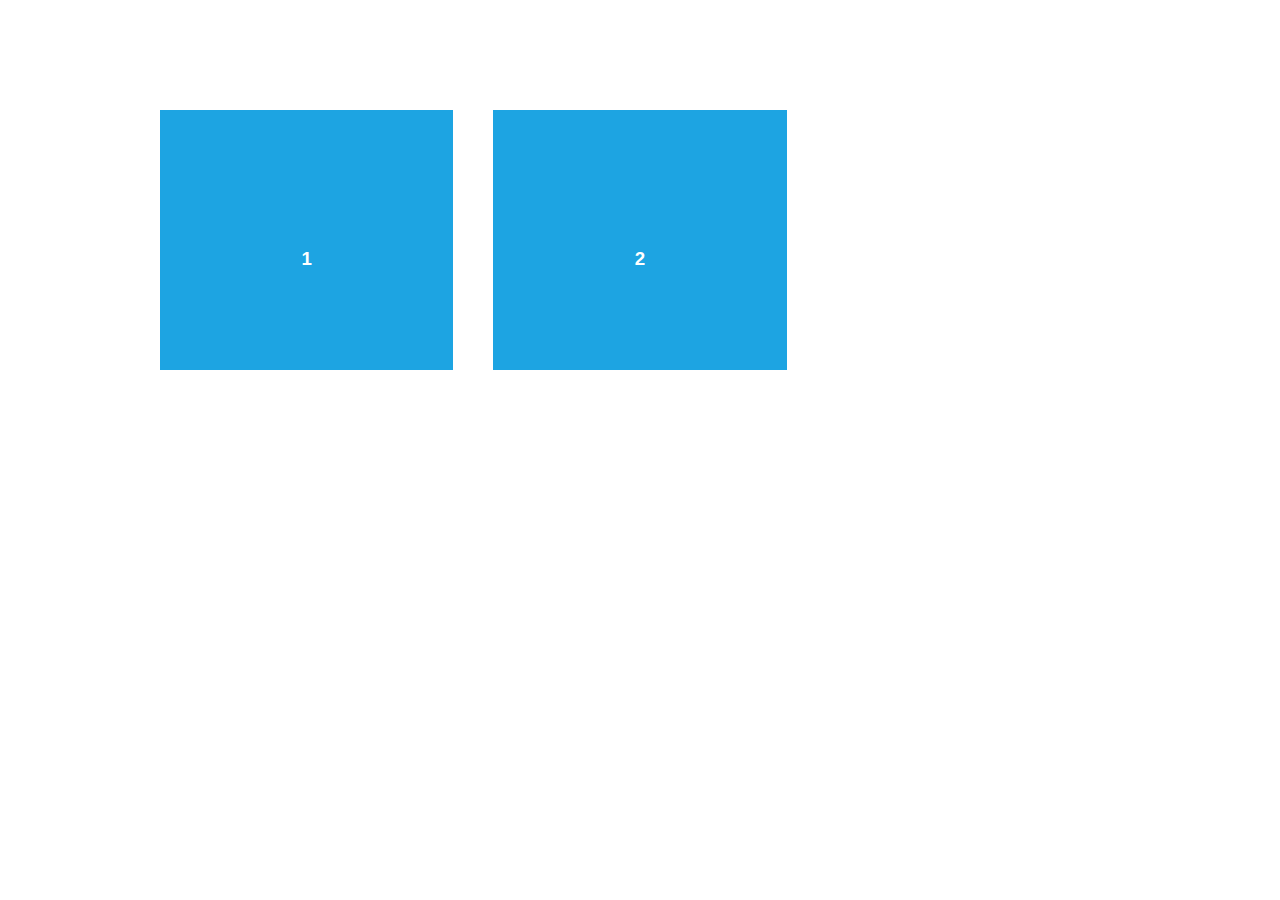
<file: project-1/assets/aos/aos-master/demo/async.html>
<!DOCTYPE html>
<html>
  <head>
    <meta charset="utf-8">
    <title>AOS - Animate on scroll library</title>
    <meta name="viewport" content="width=device-width">
    <link rel="stylesheet" href="css/styles.css" />
    <link rel="stylesheet" href="../dist/aos.css" />
  </head>
  <body>
    <div id="aos-demo" class="aos-all"></div>

    <script src="../dist/aos.js"></script>
    <script>
      AOS.init({
        easing: 'ease-in-out-sine'
      });

      setInterval(addItem, 300);

      var itemsCounter = 1;
      var container = document.getElementById('aos-demo');

      function addItem () {
        if (itemsCounter > 42) return;
        var item = document.createElement('div');
        item.classList.add('aos-item');
        item.setAttribute('data-aos', 'fade-up');
        item.innerHTML = '<div class="aos-item__inner"><h3>' + itemsCounter + '</h3></div>';
        container.appendChild(item);
        itemsCounter++;
      }
    </script>
  </body>
</html>
</file>
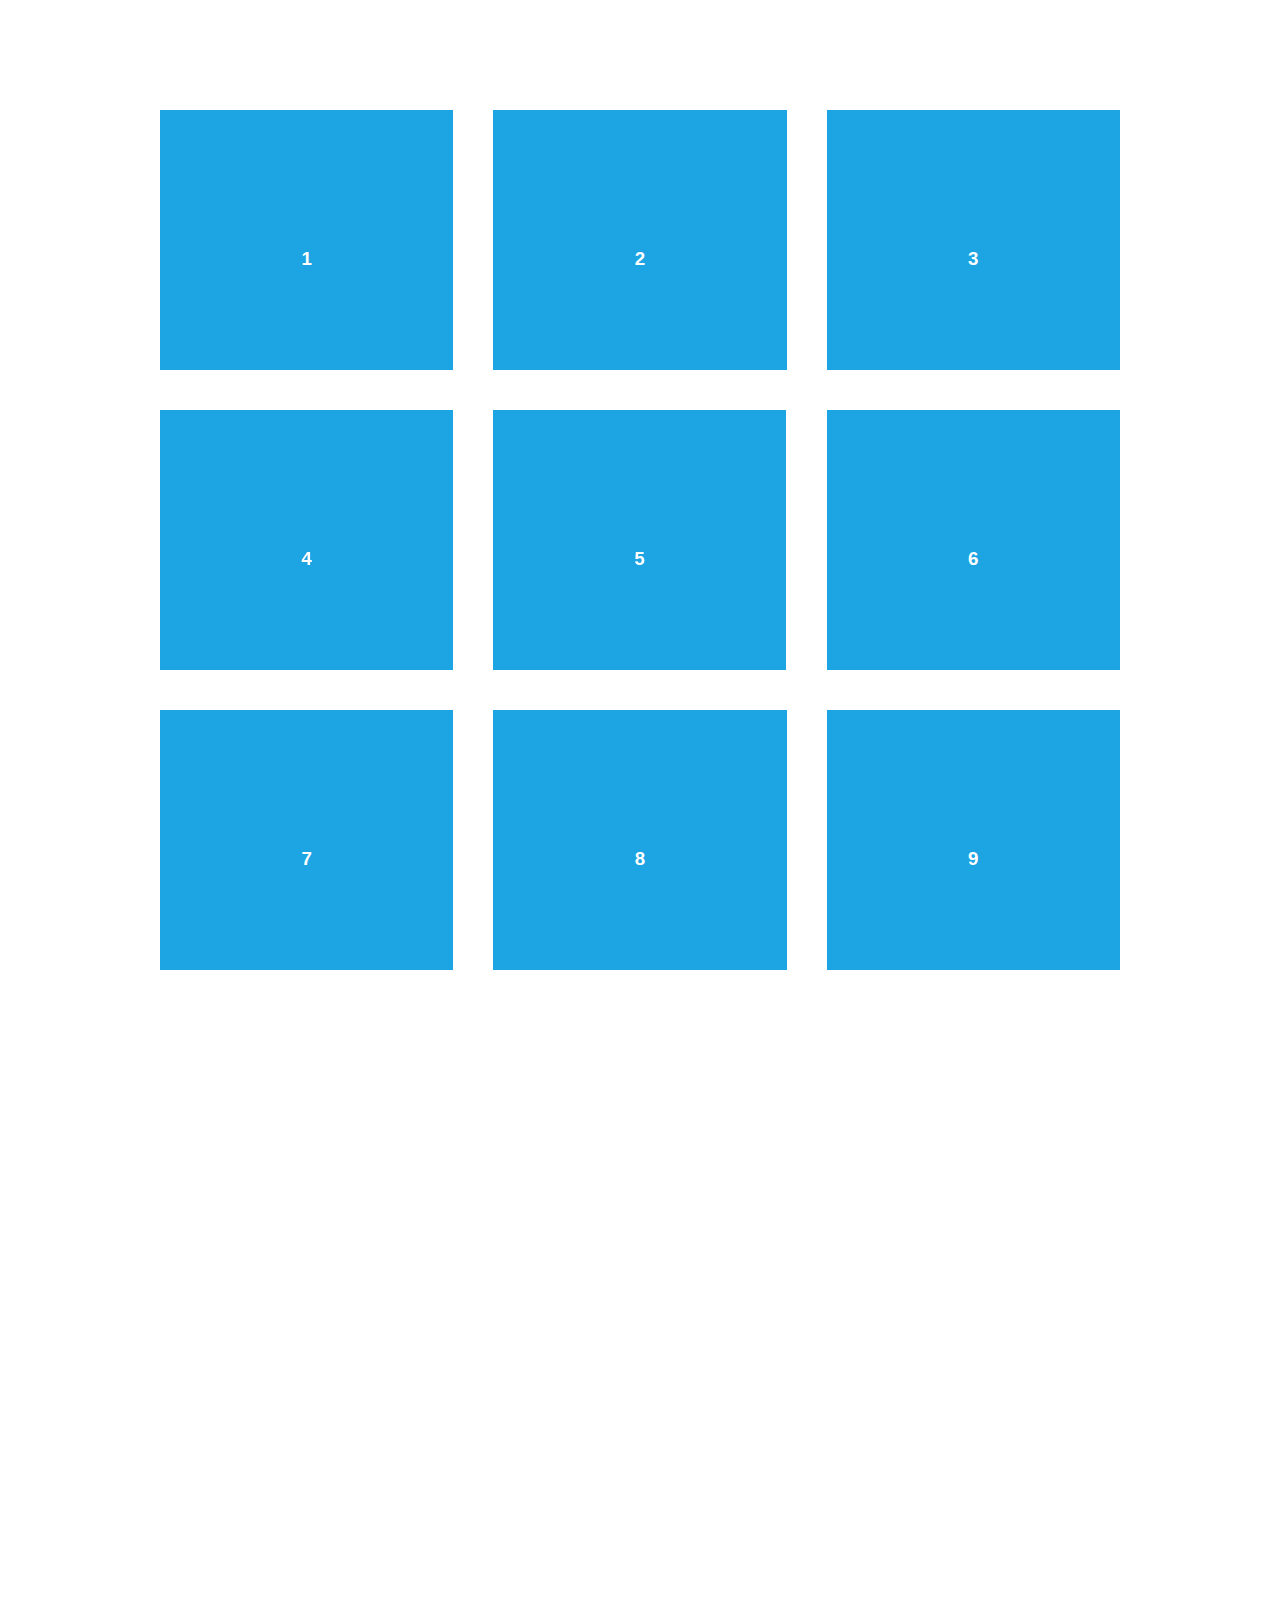
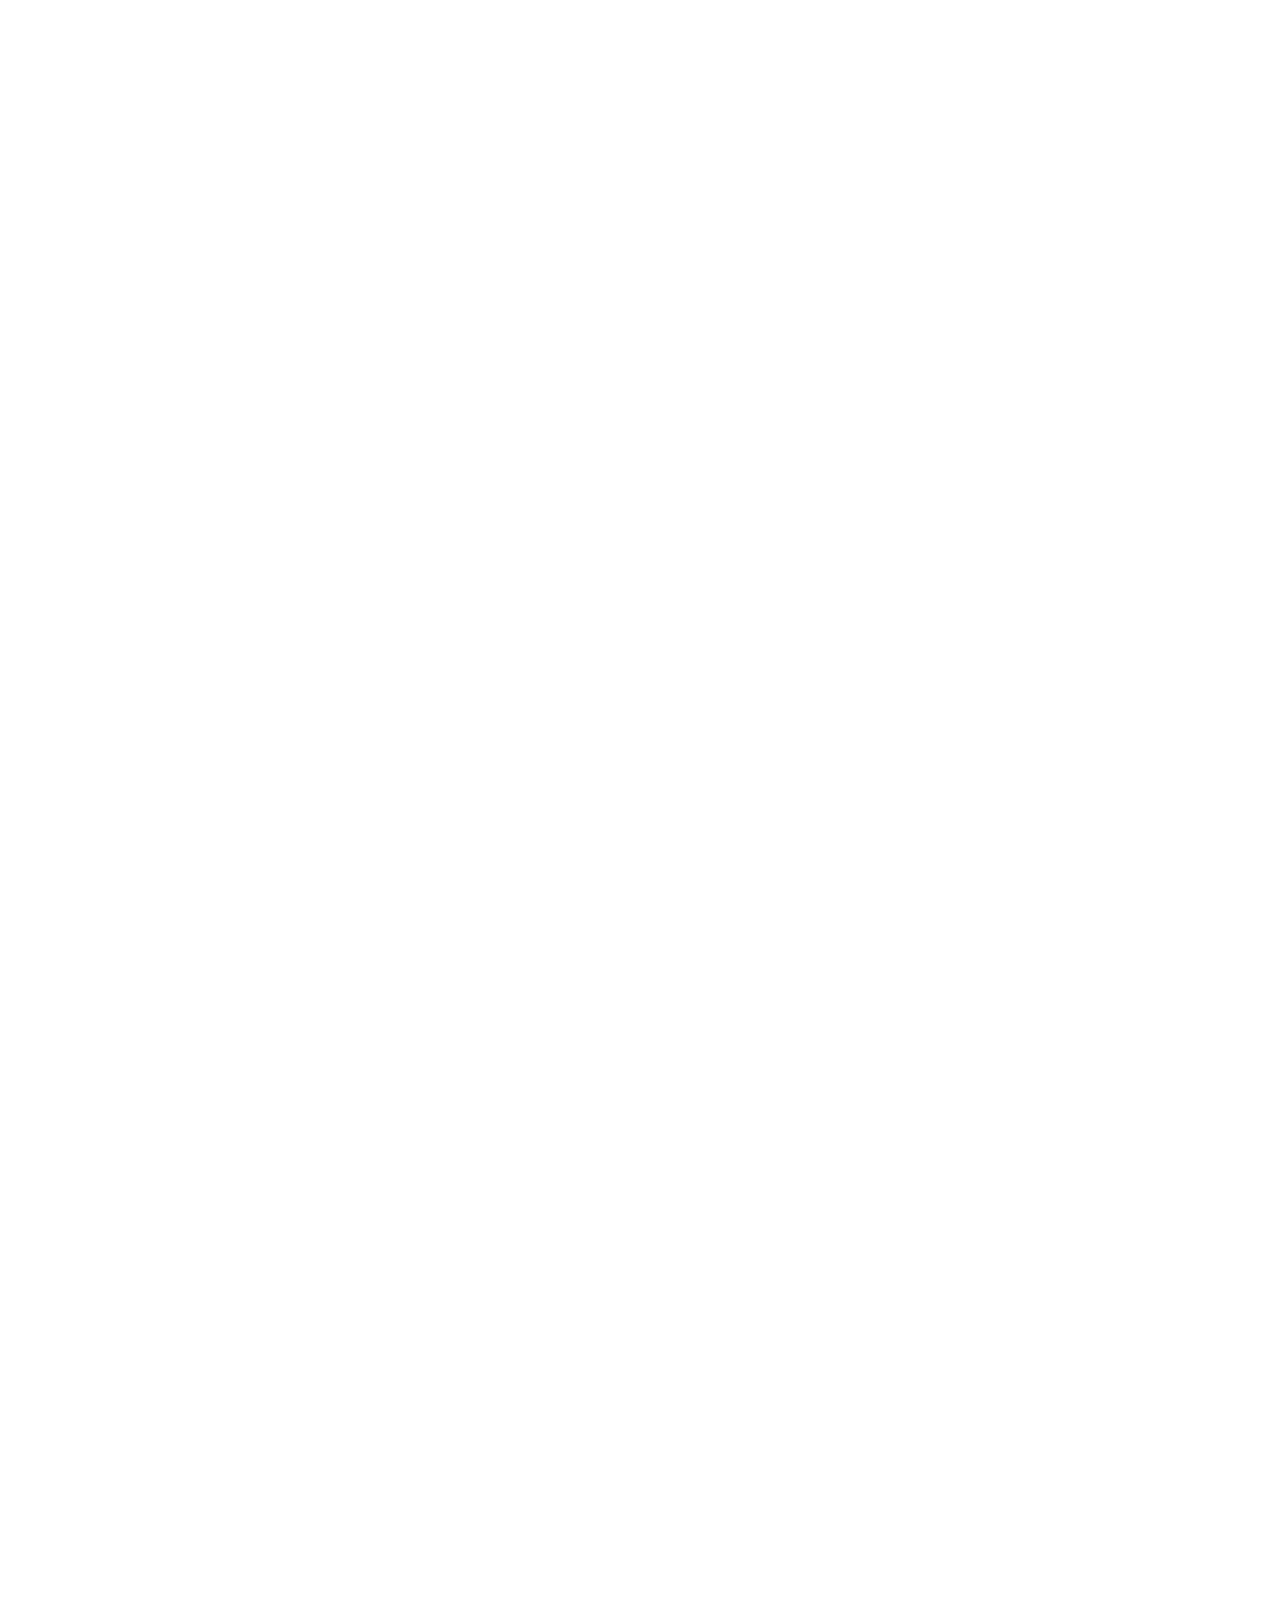
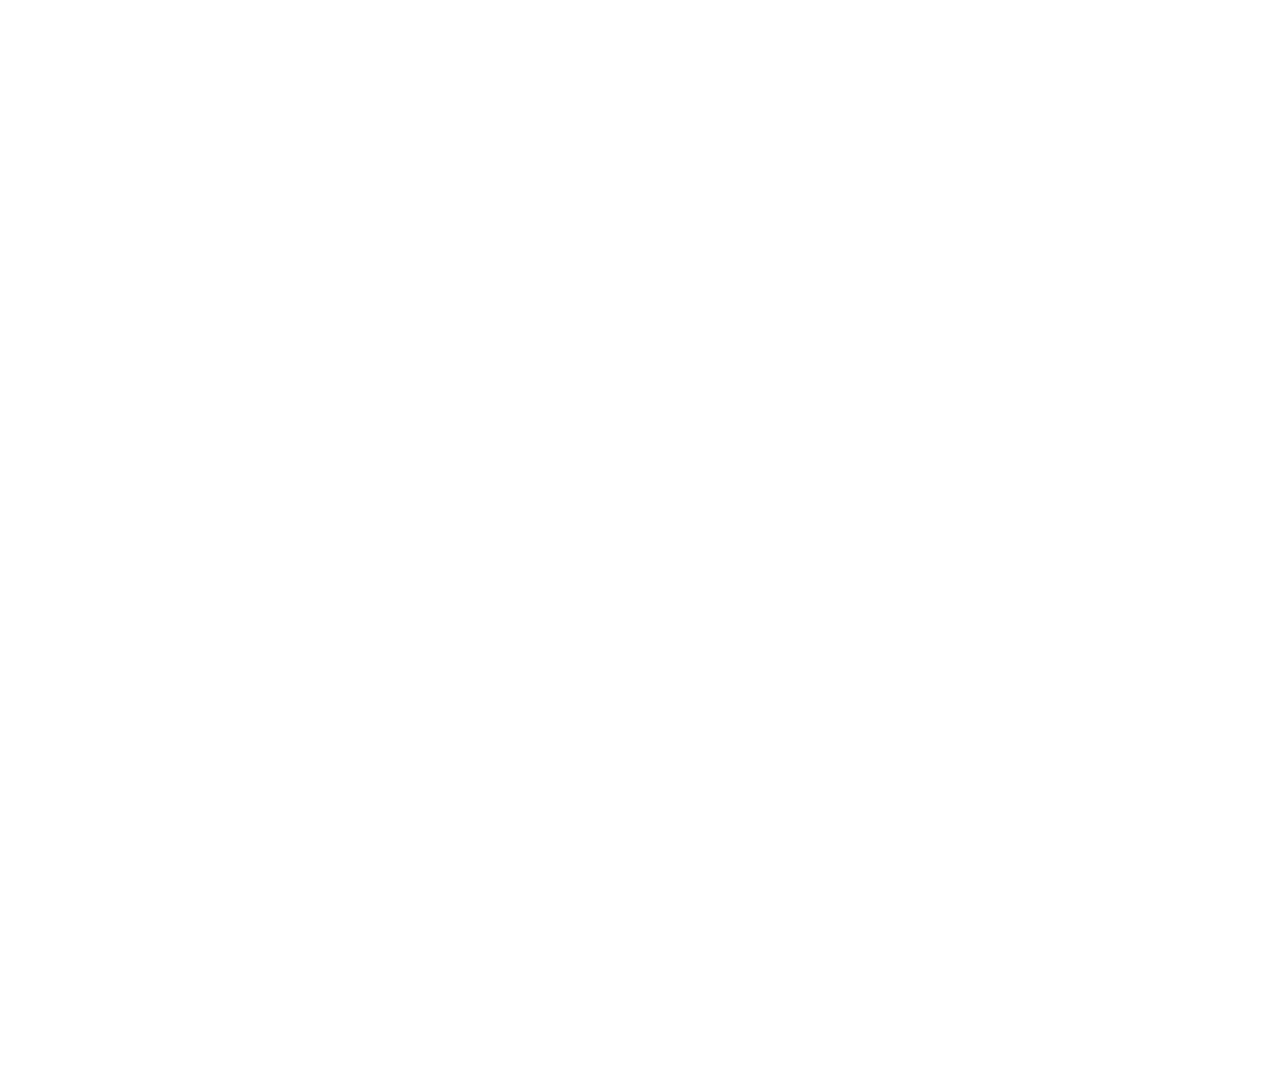
<file: project-1/assets/aos/aos-master/demo/simple.html>
<!DOCTYPE html>
<html>
  <head>
    <meta charset="utf-8">
    <title>AOS - Animate on scroll library</title>
    <meta name="viewport" content="width=device-width">
    <link rel="stylesheet" href="css/styles.css" />
    <link rel="stylesheet" href="../dist/aos.css" />
    <!--[if lt IE 9]>
    <script src="//html5shiv.googlecode.com/svn/trunk/html5.js"></script>
    <![endif]-->
  </head>
  <body>
    <div id="transcroller-body" class="aos-all">
      <div class="aos-item" data-aos="fade-up">
        <div class="aos-item__inner"><h3>1</h3></div>
      </div>
      <div class="aos-item" data-aos="fade-down">
        <div class="aos-item__inner"><h3>2</h3></div>
      </div>
      <div class="aos-item" data-aos="zoom-out-down">
        <div class="aos-item__inner"><h3>3</h3></div>
      </div>
      <div class="aos-item" data-aos="flip-down">
        <div class="aos-item__inner"><h3>4</h3></div>
      </div>
      <div class="aos-item" data-aos="flip-up">
        <div class="aos-item__inner"><h3>5</h3></div>
      </div>
      <div class="aos-item" data-aos="fade-down">
        <div class="aos-item__inner"><h3>6</h3></div>
      </div>
      <div class="aos-item" data-aos="fade-in">
        <div class="aos-item__inner"><h3>7</h3></div>
      </div>
      <div class="aos-item" data-aos="fade-down">
        <div class="aos-item__inner"><h3>8</h3></div>
      </div>
      <div class="aos-item" data-aos="fade-in">
        <div class="aos-item__inner"><h3>9</h3></div>
      </div>
      <div class="aos-item" data-aos="fade-down">
        <div class="aos-item__inner"><h3>10</h3></div>
      </div>
      <div class="aos-item" data-aos="fade-up">
        <div class="aos-item__inner"><h3>11</h3></div>
      </div>
      <div class="aos-item" data-aos="fade-down">
        <div class="aos-item__inner"><h3>12</h3></div>
      </div>
      <div class="aos-item" data-aos="fade-in">
        <div class="aos-item__inner"><h3>13</h3></div>
      </div>
      <div class="aos-item" data-aos="fade-up">
        <div class="aos-item__inner"><h3>14</h3></div>
      </div>
      <div class="aos-item" data-aos="fade-in">
        <div class="aos-item__inner"><h3>15</h3></div>
      </div>
      <div class="aos-item" data-aos="fade-up">
        <div class="aos-item__inner"><h3>16</h3></div>
      </div>
      <div class="aos-item" data-aos="fade-down">
        <div class="aos-item__inner"><h3>17</h3></div>
      </div>
      <div class="aos-item" data-aos="fade-up">
        <div class="aos-item__inner"><h3>18</h3></div>
      </div>
      <div class="aos-item" data-aos="zoom-out">
        <div class="aos-item__inner"><h3>19</h3></div>
      </div>
      <div class="aos-item" data-aos="fade-up">
        <div class="aos-item__inner"><h3>20</h3></div>
      </div>
      <div class="aos-item" data-aos="zoom-out">
        <div class="aos-item__inner"><h3>21</h3></div>
      </div>
      <div class="aos-item" data-aos="fade-in">
        <div class="aos-item__inner"><h3>22</h3></div>
      </div>
      <div class="aos-item" data-aos="zoom-out-up">
        <div class="aos-item__inner"><h3>23</h3></div>
      </div>
      <div class="aos-item" data-aos="zoom-out-down">
        <div class="aos-item__inner"><h3>24</h3></div>
      </div>
      <div class="aos-item" data-aos="fade-in">
        <div class="aos-item__inner"><h3>25</h3></div>
      </div>
      <div class="aos-item" data-aos="fade-in">
        <div class="aos-item__inner"><h3>26</h3></div>
      </div>
      <div class="aos-item" data-aos="fade-in">
        <div class="aos-item__inner"><h3>27</h3></div>
      </div>
      <div class="aos-item" data-aos="fade-in">
        <div class="aos-item__inner"><h3>28</h3></div>
      </div>
      <div class="aos-item" data-aos="fade-in">
        <div class="aos-item__inner"><h3>29</h3></div>
      </div>
      <div class="aos-item" data-aos="fade-in">
        <div class="aos-item__inner"><h3>30</h3></div>
      </div>
      <div class="aos-item" data-aos="fade-in">
        <div class="aos-item__inner"><h3>31</h3></div>
      </div>
      <div class="aos-item" data-aos="fade-in">
        <div class="aos-item__inner"><h3>32</h3></div>
      </div>
      <div class="aos-item" data-aos="fade-in">
        <div class="aos-item__inner"><h3>33</h3></div>
      </div>
      <div class="aos-item" data-aos="fade-in">
        <div class="aos-item__inner"><h3>34</h3></div>
      </div>
      <div class="aos-item" data-aos="fade-in">
        <div class="aos-item__inner"><h3>35</h3></div>
      </div>
      <div class="aos-item" data-aos="fade-in">
        <div class="aos-item__inner"><h3>36</h3></div>
      </div>
      <div class="aos-item" data-aos="fade-in">
        <div class="aos-item__inner"><h3>37</h3></div>
      </div>
      <div class="aos-item" data-aos="fade-in">
        <div class="aos-item__inner"><h3>38</h3></div>
      </div>
      <div class="aos-item" data-aos="fade-in">
        <div class="aos-item__inner"><h3>39</h3></div>
      </div>
      <div class="aos-item" data-aos="fade-in">
        <div class="aos-item__inner"><h3>40</h3></div>
      </div>
      <div class="aos-item" data-aos="fade-in">
        <div class="aos-item__inner"><h3>41</h3></div>
      </div>
      <div class="aos-item" data-aos="fade-in">
        <div class="aos-item__inner"><h3>42</h3></div>
      </div>
    </div>

    <script src="../dist/aos.js"></script>
    <script>
      AOS.init({
        easing: 'ease-in-out-sine'
      });
    </script>

    <!-- <script src="//cdnjs.cloudflare.com/ajax/libs/require.js/2.1.11/require.min.js"></script>
    <script>
      requirejs.config({
          baseUrl: '../dist',
      });

      require(['aos'], function(AOS){
          AOS.init({
              easing: 'ease-in-out-sine'
          });
      });
    </script> -->
  </body>
</html>
</file>
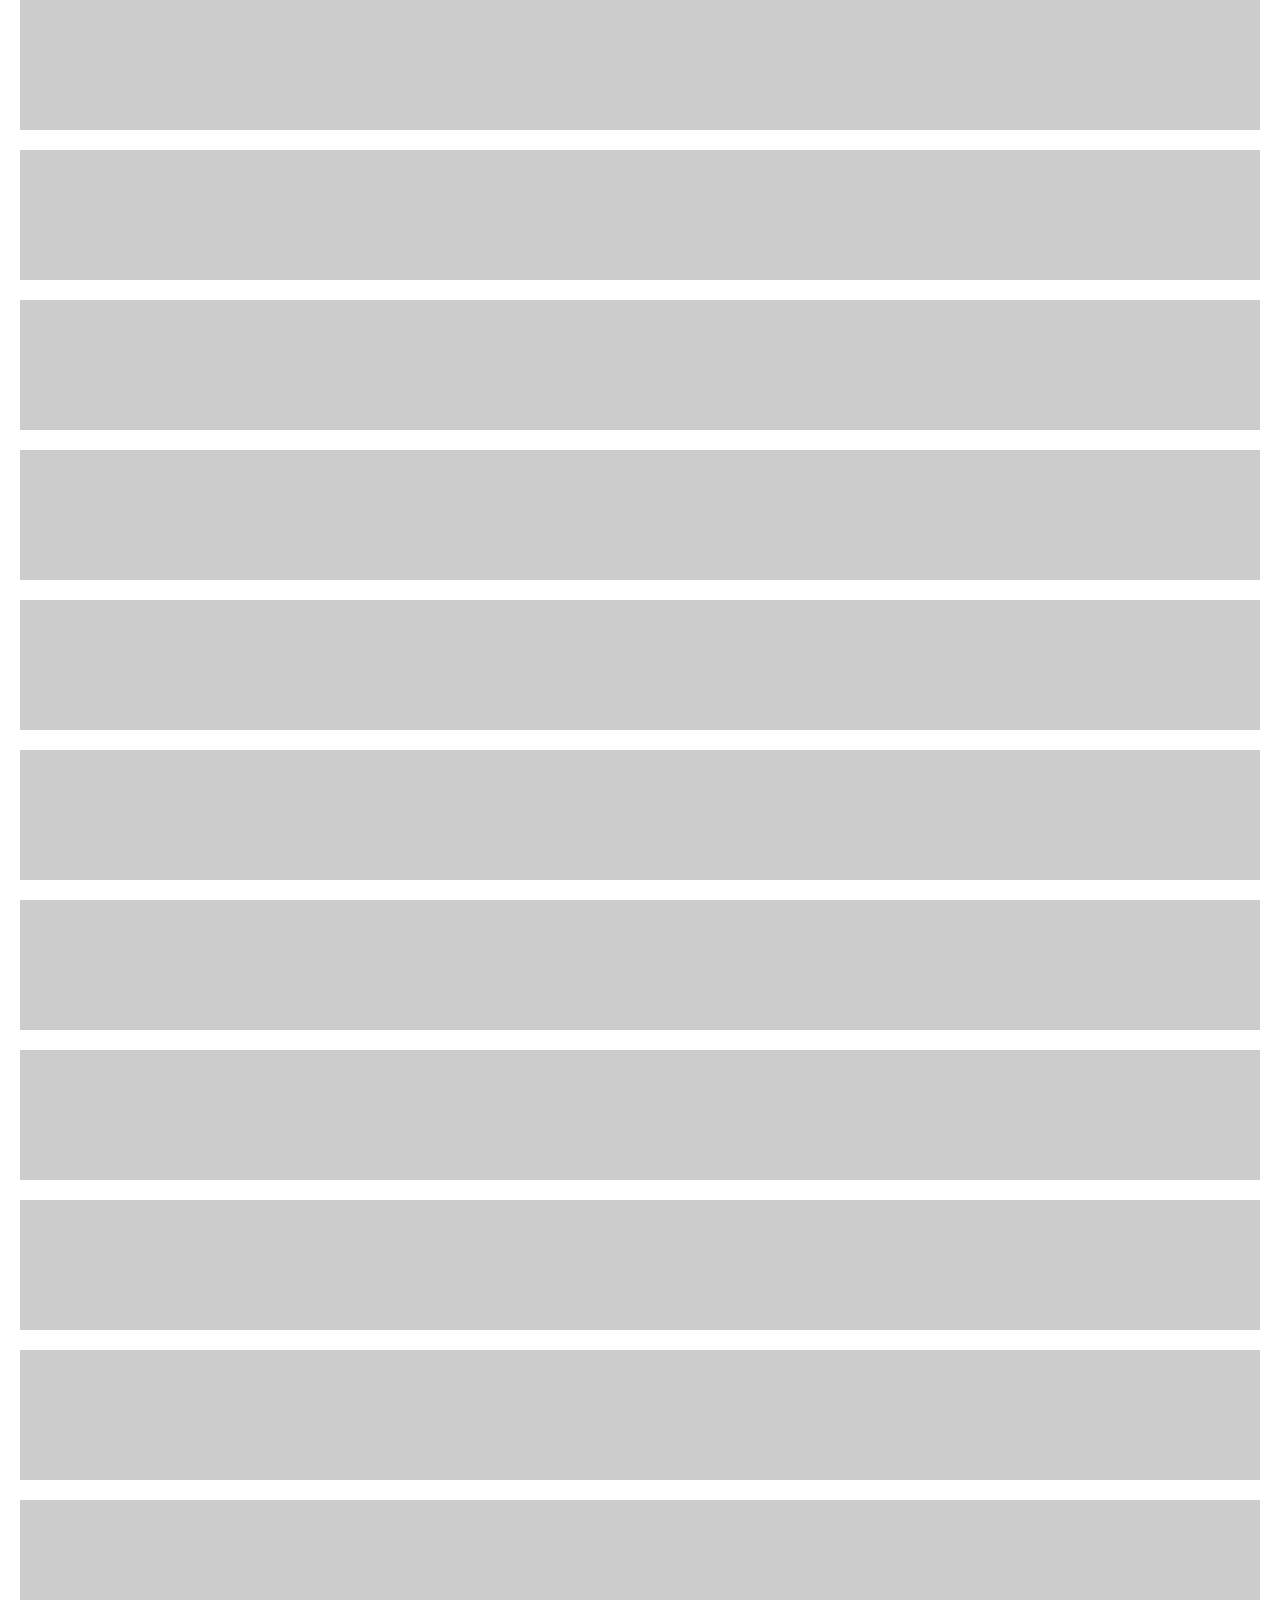
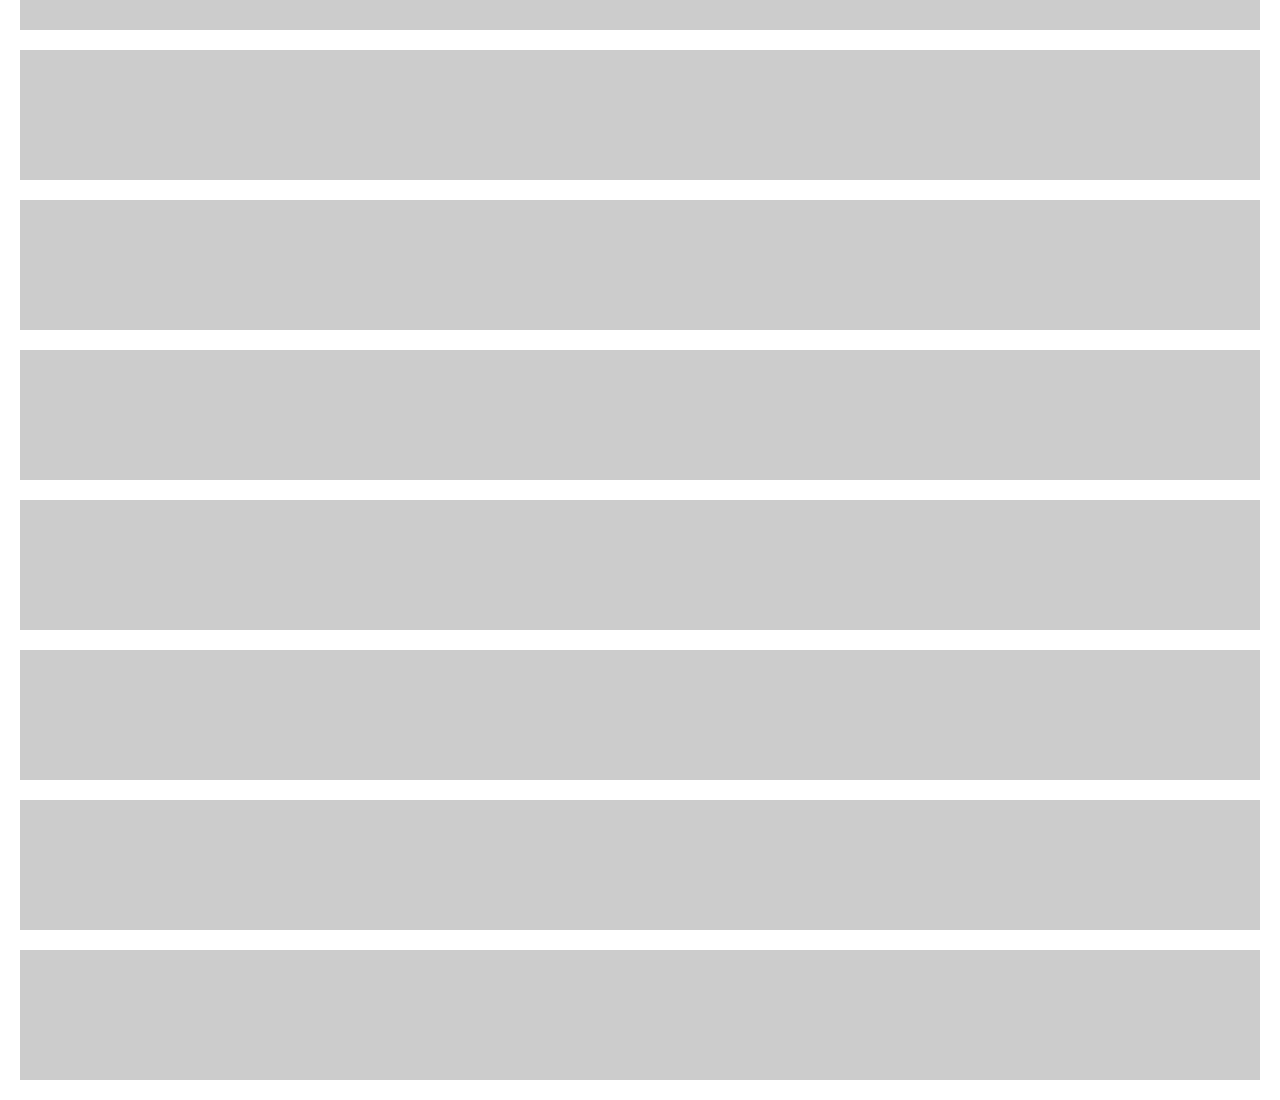
<file: project-1/assets/aos/aos-master/test/fixtures/aos-offset.fixture.html>
<!DOCTYPE html>
<html>
  <head>
    <title></title>
    <style type="text/css">
      * {box-sizing: border-box;}
      body {
        margin: 0; padding: 0 20px; text-align: center;
      }
      .aos-item {
        width: 100%; height: 130px; margin: 0 0 20px 0; background: #ccc;
      }
    </style>
  </head>
  <body class="body">
    <div class="aos-item aos-item--1" data-aos-offset="50" data-aos="fade"></div>
    <div class="aos-item aos-item--2" data-aos-offset="50" data-aos="fade-up"></div>
    <div class="aos-item aos-item--3" data-aos-offset="50" data-aos="fade-down"></div>
    <div class="aos-item aos-item--4" data-aos-offset="50" data-aos="fade-left"></div>
    <div class="aos-item aos-item--5" data-aos-offset="50" data-aos="fade-right"></div>
    <div class="aos-item aos-item--6" data-aos-offset="50" data-aos="flip-up"></div>
    <div class="aos-item aos-item--7" data-aos-offset="50" data-aos="flip-down"></div>
    <div class="aos-item aos-item--8" data-aos-offset="50" data-aos="flip-left"></div>
    <div class="aos-item aos-item--9" data-aos-offset="50" data-aos="flip-right"></div>
    <div class="aos-item aos-item--10" data-aos-offset="50" data-aos="zoom-in"></div>
    <div class="aos-item aos-item--11" data-aos-offset="50" data-aos="zoom-in-up"></div>
    <div class="aos-item aos-item--12" data-aos-offset="50" data-aos="zoom-in-down"></div>
    <div class="aos-item aos-item--13" data-aos-offset="50" data-aos="zoom-in-left"></div>
    <div class="aos-item aos-item--14" data-aos-offset="50" data-aos="zoom-in-right"></div>
    <div class="aos-item aos-item--15" data-aos-offset="50" data-aos="slide-up"></div>
    <div class="aos-item aos-item--16" data-aos-offset="50" data-aos="slide-down"></div>
    <div class="aos-item aos-item--17" data-aos-offset="50" data-aos="slide-left"></div>
    <div class="aos-item aos-item--18" data-aos-offset="50" data-aos="slide-right"></div>
  </body>
</html>
</file>
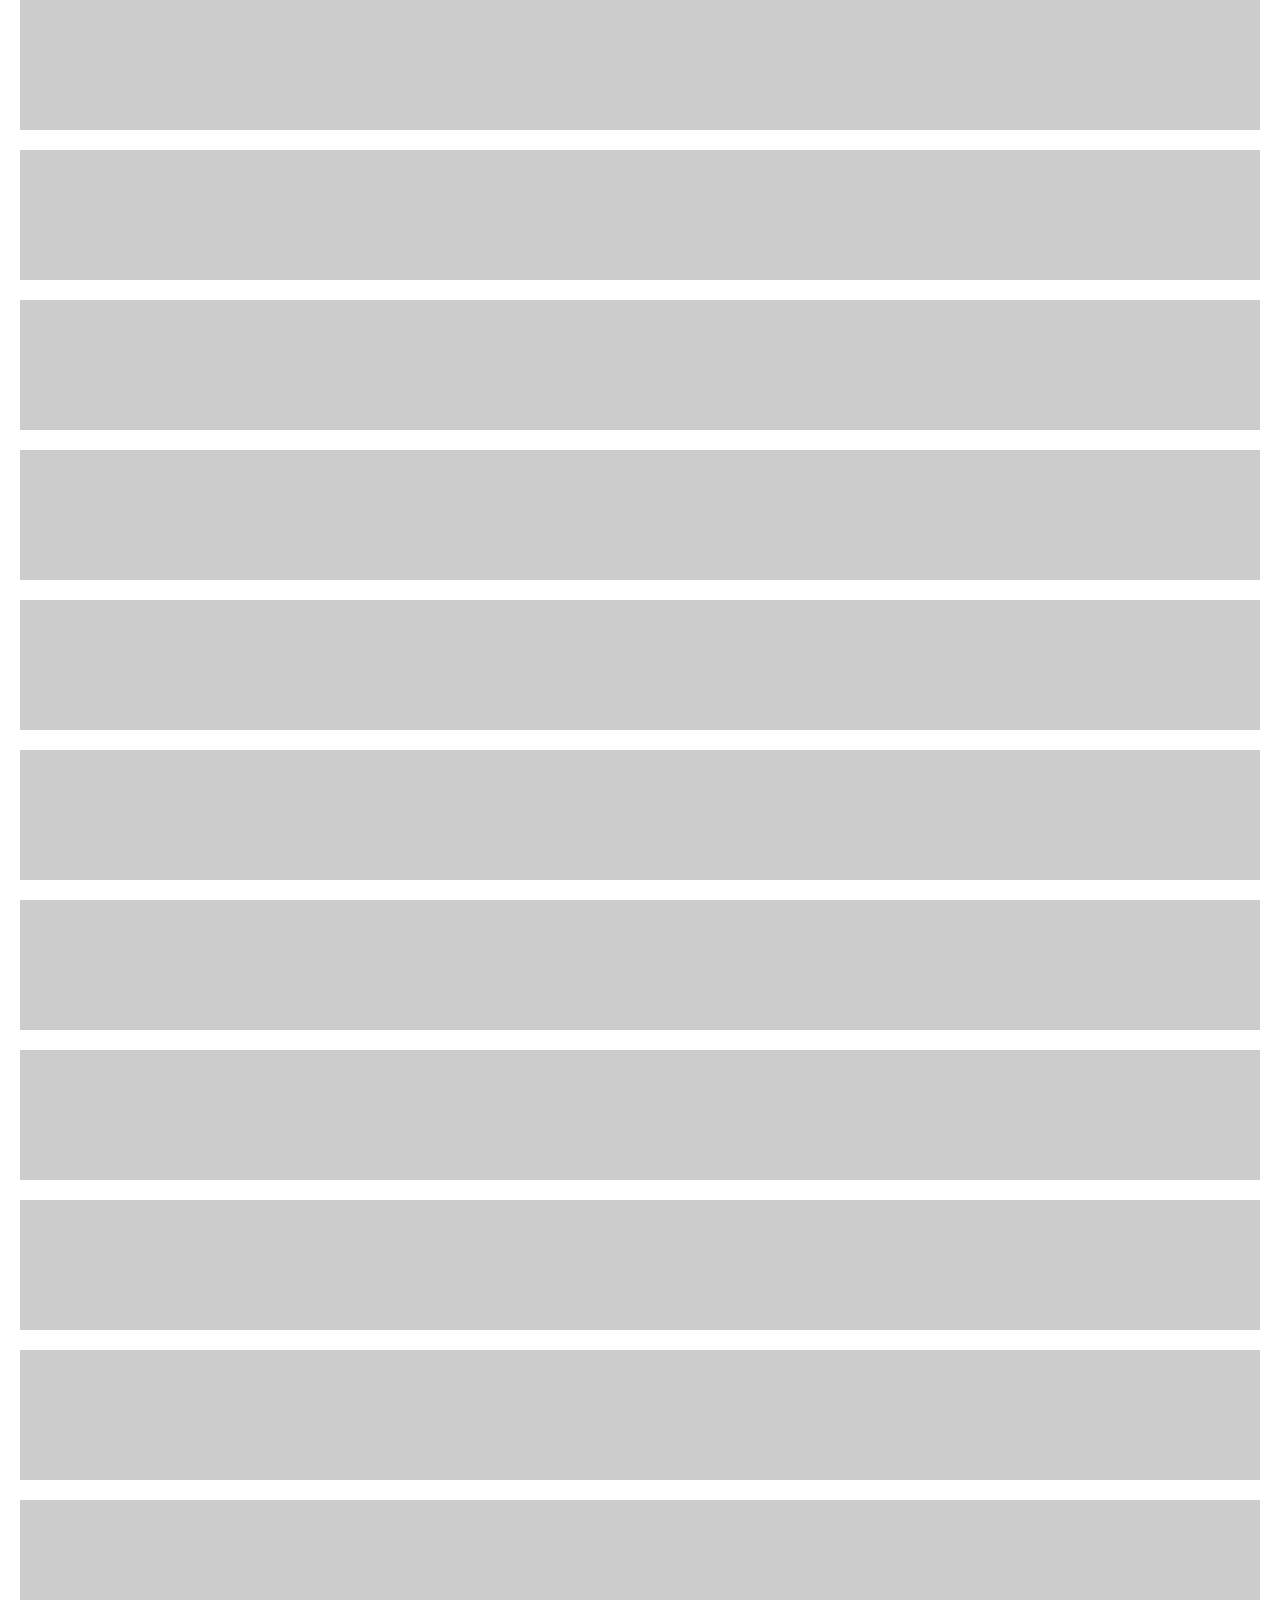
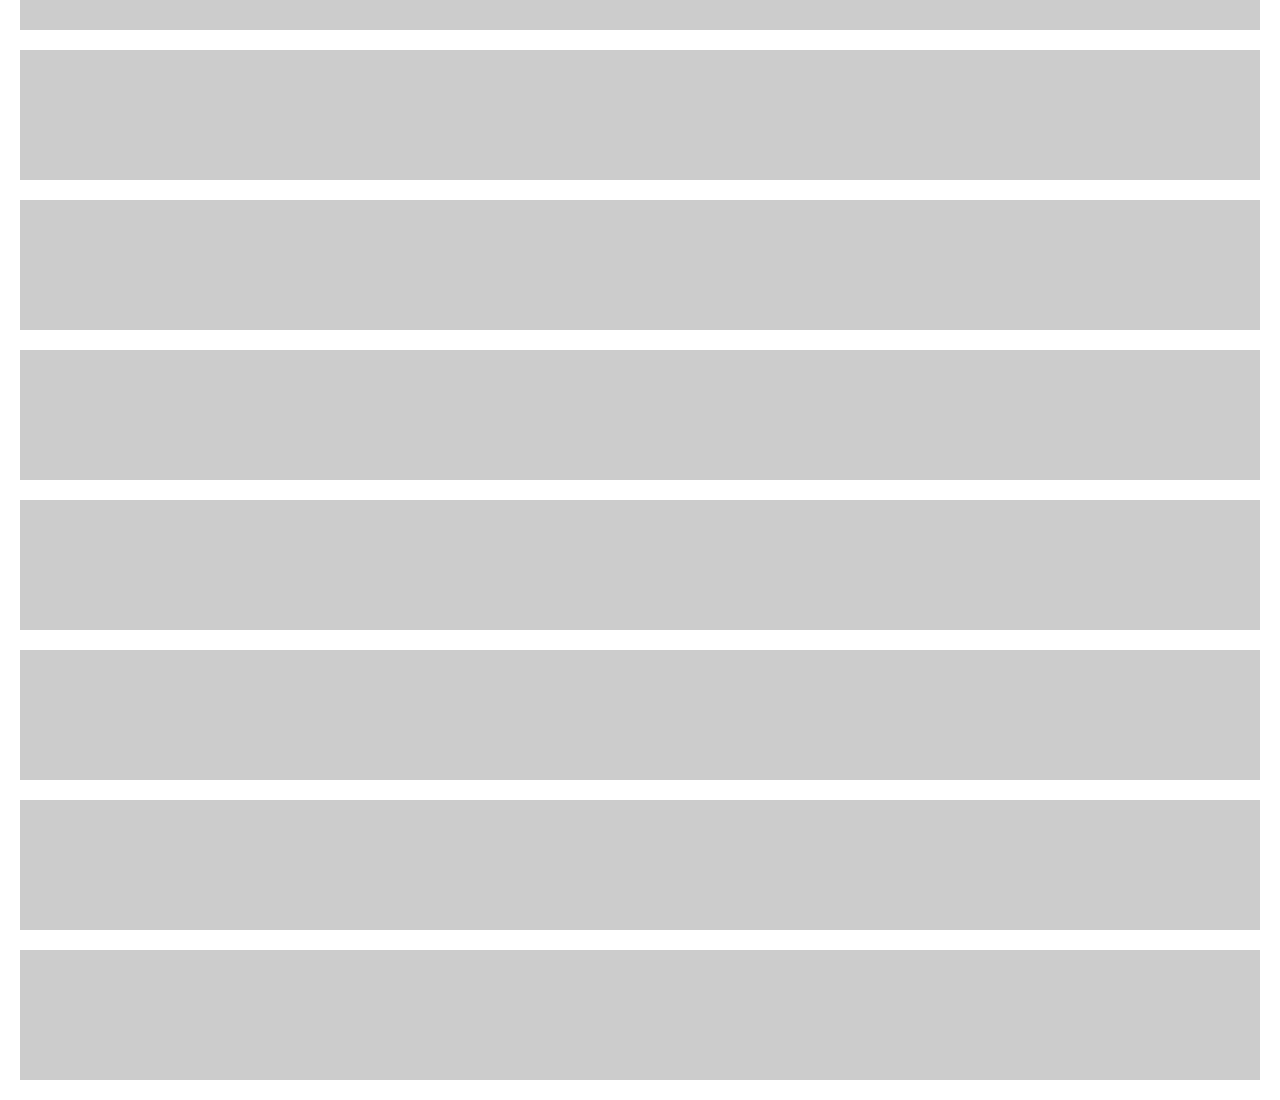
<file: project-1/assets/aos/aos-master/test/fixtures/aos.fixture.html>
<!DOCTYPE html>
<html>
  <head>
    <title></title>
    <style type="text/css">
      * {box-sizing: border-box;}
      body {
        margin: 0; padding: 0 20px; text-align: center;
      }
      .aos-item {
        width: 100%; height: 130px; margin: 0 0 20px 0; background: #ccc;
      }
    </style>
  </head>
  <body class="body">
    <div class="aos-item aos-item--1" data-aos="fade"></div>
    <div class="aos-item aos-item--2" data-aos="fade-up"></div>
    <div class="aos-item aos-item--3" data-aos="fade-down"></div>
    <div class="aos-item aos-item--4" data-aos="fade-left"></div>
    <div class="aos-item aos-item--5" data-aos="fade-right"></div>
    <div class="aos-item aos-item--6" data-aos="flip-up"></div>
    <div class="aos-item aos-item--7" data-aos="flip-down"></div>
    <div class="aos-item aos-item--8" data-aos="flip-left"></div>
    <div class="aos-item aos-item--9" data-aos="flip-right"></div>
    <div class="aos-item aos-item--10" data-aos="zoom-in"></div>
    <div class="aos-item aos-item--11" data-aos="zoom-in-up"></div>
    <div class="aos-item aos-item--12" data-aos="zoom-in-down"></div>
    <div class="aos-item aos-item--13" data-aos="zoom-in-left"></div>
    <div class="aos-item aos-item--14" data-aos="zoom-in-right"></div>
    <div class="aos-item aos-item--15" data-aos="slide-up"></div>
    <div class="aos-item aos-item--16" data-aos="slide-down"></div>
    <div class="aos-item aos-item--17" data-aos="slide-left"></div>
    <div class="aos-item aos-item--18" data-aos="slide-right"></div>
  </body>
</html>
</file>
<file: project-1/assets/css/layout.css>
header {
    padding: 15px 0;
    background-color: var(--main-color);
    border-bottom: 1px solid var(--border-color);
    position: fixed;
    width: 100%;
    top: 0;
    left: 0;
    z-index: 4;
}

header .logo {
    width: 100px;
    height: 60px;
}
footer .logo{
    width: 100px;
}
.header-area {
    align-items: center !important;
}

.navbar-area ul {
    display: flex;
    align-items: center;
    justify-content: center;
}

.navbar-area ul li {
    position: relative;
    margin-right: 60px;
}

.menu-side ul li a,
.menu-side ul li span,
.menu-side ul li i {
    color: var(--black);
    transition: var(--transition-1);
    cursor: pointer;
    display: inline-block;
    margin-bottom: 10px;
}

.menu-side ul li {
    border-bottom: 1px solid var(--border-color);
}

header nav ul li a,
header nav ul li span,
header nav ul li i {
    color: var(--white);
    transition: var(--transition-1);
    cursor: pointer;
}

header ul li:hover a {
    color: var(--white);
    opacity: 1;
}

.active-nav {
    color: var(--orange) !important;
    opacity: 1 !important;
    font-weight: bold;
}

a:hover {
    text-decoration: none !important;
}

.menu .dropdown {
    opacity: 0;
    visibility: hidden;
    position: absolute;
    top: var(--fs-8);
    left: -2rem;
    background-color: var(--white);
    width: var(--fs-12);
    transition: var(--transition-1);
    font-family: var(--rubik);
    z-index: 2;
    border-radius: var(--border-radius);
    box-shadow: var(--box-shadow-1);
}

.menu .dropdown ul {
    display: block;
    margin: 0;
    padding: 0;
}

.menu .dropdown ul li {
    border-bottom: 1px solid var(--border-color);
    margin-right: 0;
    padding: 5px 10px;
}

.second-line {
    transition: var(--transition-1);
}

.active-line {
    width: 20px !important;
}

.menu .dropdown ul li a,
.menu-side .navigation .submenu ul li a {
    display: block;
    width: 100%;
    color: var(--black);
    text-transform: capitalize;
    padding: 0 !important;

}

.menu-side .navigation li {
    margin-bottom: 10px;
}

.menu .dropdown ul li:hover a,
.menu .submenu ul li:hover a {
    color: var(--orange);
}

.menu-side .menu div:first-child {
    display: flex;
    align-items: center;
    justify-content: space-between;
}

.menu:hover .dropdown {
    opacity: 1;
    visibility: visible;
}

header .right-area {
    display: flex;
    align-items: center;
    justify-content: space-around;
}

.right-area .languages ul {
    display: flex;
    align-items: center;
}

.right-area .languages ul li {
    margin-left: 20px;
}

.right-area .languages ul li img {
    cursor: pointer;
}

.search-button {
    margin-bottom: 10px;
}

.search-button button {
    background-color: transparent;
    border: none;
    outline: none;
    cursor: pointer;
    border-bottom: 1px solid var(--white);
    color: var(--white);
    transition: var(--transition-1);
}

.search-button:hover button {
    color: var(--white);
    opacity: 1;
}

.search-area {
    position: fixed;
    top: -15px;
    left: 0;
    width: 100%;
    height: 100vh;
    background-color: var(--dark);
    transform: translateY(-10000px);
    transition: var(--transition-1);
    z-index: 4;
    overflow-y: scroll;
}

.search-area form {
    display: flex;
    align-items: center;
    justify-content: center;
    margin-top: 30px;
}

.search-area form input {
    border: none;
    background: transparent;
    border-bottom: 1px solid white;
    width: 40%;
    outline: none;
    color: var(--white);
    font-size: var(--fs-2);
}

.search-area form input::placeholder {
    color: var(--white);
    text-align: center;
    font-size: var(--fs-2);
}

.search-area p {
    color: var(--white);
    text-align: center;
    margin-top: 130px
}

.search-area .filtered-products {
    margin-top: 50px;
}

.search-area .recommend-products {
    display: flex;
    align-items: center;
    justify-content: center;
    flex-wrap: wrap;
}

.search-area .header {
    text-align: center;
    color: var(--white);
}

.search-area .product {
    margin: 30px 15px;
    box-shadow: var(--box-shadow-1);
    padding: 20px;
    border-radius: var(--border-radius);
    overflow-x: hidden;
    position: relative;
    background-color: var(--white);
}

header .de-active-filtered-products {
    display: none;
}

.search-area .product .img img {
    transition: var(--transition-1);
}

.search-area .product .img:hover img {
    transform: scale(1.1);
}

.search-area .product .description-area {
    margin-top: 10px;
}

.search-area .product .product-name {
    font-size: var(--fs-5);
    color: var(--orange);
    font-weight: 600;
}

.search-area .product .discount-value {
    position: absolute;
    top: 0;
    right: 0;
    font-size: 1.3rem;
    background: var(--orange);
    color: white;
    padding: 5px;
    border-top-left-radius: 106px;
    border-bottom-left-radius: 106px;
}


@keyframes rotate {
    0% {
        transform: rotate(180deg);
    }

    100% {
        transform: rotate(0deg);
    }
}

.search-area i {
    position: absolute;
    top: var(--fs-3);
    right: var(--fs-3);
    transition: var(--transition-1);
    color: var(--white);
    cursor: pointer;
}

.search-area i:hover {
    animation: rotate .6s forwards;
}

.active-search-area {
    transform: translateY(0);
}

.burger-menu .line {
    height: 2px;
    width: 27px;
    background-color: var(--white);
    margin: 4px 0;
}

.active-menu {
    transform: translateX(0) !important;
}

.menu-side {
    background-color: var(--white);
    position: fixed;
    z-index: 33 !important;
    top: -16px;
    left: 0;
    height: 100vh;
    transform: translateX(-600px);
    transition: var(--transition-1);
    width: 75%;
    box-shadow: var(--box-shadow-1);
}


.menu-side .close-icon {
    margin-left: 92px;
}

.menu-side .navigation {
    padding-top: 20px;
}

ul {
    padding: 0;
}

.menu-side .navigation li:not(.menu) {
    padding-left: 20px;
}

.menu-side .navigation .menu div:first-child {
    padding-left: 20px;
    padding-right: 33px;
}

.menu-side .navigation .submenu {
    background-color: #d7d7d742;
}

.menu-side .row {
    padding: 20px;
}


footer {
    padding-block: var(--section-padding);
    border-top: 1px solid var(--border-color);
    background-color: var(--main-color);
    font-family: var(--oswald);
}

.social-links {
    display: flex;
    align-items: center;
}

footer .text {
    color: var(--white);
    margin: 15px 0;
    text-align: justify;
}

.social-links li {
    margin-right: 20px;
}

.social-links li:hover i {
    color: var(--white);
    opacity: 1;
}

footer .social-links li i {
    color: var(--white);
    cursor: pointer;
    transition: var(--transition-1);
}

footer .text-title {
    color: var(--white);
    font-size: var(--fs-7);
    font-weight: 700;
    text-align: center;
    position: relative;
    text-transform: uppercase;
}

footer .text-title::after {
    content: "";
    position: absolute;
    width: 15%;
    height: 1px;
    background-color: var(--orange);
    top: 120%;
    left: 44%;
}

footer .quick-links {
    margin-top: 20px;
}

footer .quick-links li {
    text-align: justify;
    display: flex;
    align-items: center;
    justify-content: center;
    transition: var(--transition-1);
}
footer .quick-links li a{
    font-weight: bold;

}
footer .quick-links li:hover a {
    color: var(--white);
    opacity: 1;
}

footer .quick-links li a {
    color: var(--white);
    line-height: 1.8;
}

footer form {
    margin: 30px 0;
    background-color: var(--white);
    display: flex;
    align-items: center;
    justify-content: space-evenly;
    border-radius: var(--border-radius);

}

footer form input {
    width: 80%;
    border: none;
    outline: none;
    height: 45px;
    padding: 5px;
    border-top-left-radius: 4px;
    border-bottom-left-radius: 4px;
}

footer form button {
    border: none;
    outline: none;
    background: transparent;
    cursor: pointer;
    height: 45px;
    width: 20%;
    transition: var(--transition-1);
}

footer form button i {
    transition: var(--transition-1);
}

footer form button:hover {
    background-color: var(--orange);
}

footer form button:hover i {
    color: var(--main-color);
}

footer form button i {
    color: var(--orange);
}

.contact-area {
    display: flex;
    align-items: center;
    justify-content: end;
    color: var(--white);
    margin-top: 10px;
    transition: var(--transition-1);
}

.contact-area:hover,
.contact-area:hover .content {
    color: var(--orange);
    opacity: 1;
}

.contact-area .content {
    font-size: var(--fs-7);
    margin-left: 10px;
    color: var(--white);
}

.menu-side .contact-area,
.menu-side .contact-area .content {
    color: var(--main-color);
    opacity: 1;
    font-size: var(--fs-1);
    justify-content: start;
    margin-left: 20px;
}

footer .copyright {
    border-top: 1px solid var(--border-color);
    text-align: center;
    margin-top: 70px;
    color: var(--white);
}

footer .copyright p {
    margin-top: 10px;
}

@media (max-width:576px) {
    footer .text-title {
        text-align: left !important;
    }

    footer .quick-links li {
        justify-content: left;
    }

    footer .text-title::after {
        left: 0 !important;
    }

    .search-area form input {
        width: 90%;
    }
}

@media (min-width:768px) and (max-width:1180px) {
    header .navbar-area ul li {
        margin-right: 30px;
    }

    .search-area form input {
        width: 50% !important;
    }
}


@media (min-width:768px) and (max-width:1024px) {
    header .navbar-area ul li {
        margin-right: 8px;
    }

    .navbar-area ul {
        margin-left: 47px;
        justify-content: space-around;

    }

}
</file>
<file: project-1/assets/css/common.css>
/* intro */
#intro {
  background-position: center;
  background-repeat: no-repeat;
  background-size: cover;
  height: 170px;
  font-family: var(--oswald);
  padding-block: var(--section-padding);
  background-color: var(--main-color);
}

#intro .breadcrumb-area {
  margin: 2% 0;
  text-transform: capitalize;
  color: var(--white);
}

#intro .breadcrumb-area p:nth-child(1) {
  font-size: var(--fs-2);
}

#intro .breadcrumb-area a {
  color: var(--white);
}

.overlay {
  position: fixed;
  display: none;
  width: 100%;
  height: 100%;
  top: 0;
  left: 0;
  right: 0;
  bottom: 0;
  background-color: rgba(0, 0, 0, 0.5);
  z-index: 4;
  cursor: pointer;

}

/* scroll to top */
#scroll-to-top {
  background-color: var(--main-color);
  right: 30px;
  bottom: 30px;
  width: 32px;
  height: 32px;
  padding: 15px;
  border-radius: 30px;
  position: fixed;
  text-align: center;
  text-decoration: none;
  z-index: 2;
  display: -webkit-inline-box;
  display: -ms-inline-flexbox;
  display: inline-flex;
  justify-content: center;
  align-items: center;
  opacity: 0;
}

#scroll-to-top i {
  color: var(--white);
  font-size: 18px;
  transition: var(--transition-1);

}

#scroll-to-top:hover i {
  transform: translateY(-3px);
}

.pagination {
  display: flex;
  align-items: center;
  justify-content: center;
}

.page-item {
  width: 40px;
  height: 40px;
  text-align: center;
}

.page-item .page-link {
  border-radius: 50% !important;
  color: var(--white);
  background-color: var(--main-color);
  font-size: 18px;
  transition: var(--transition-1);
}

.page-item .page-link:hover {
  background-color: var(--orange);
  color: var(--main-color);
}

.page-link:focus {
  box-shadow: none !important;
}


::-webkit-scrollbar {
  width: 5px;
}

::-webkit-scrollbar-thumb {
  background-color: var(--orange);
  border-radius: var(--border-radius);
}

.headline {
  text-align: center;
  font-family: var(--oswald);
  font-weight: 600;
  font-size: var(--fs-1);
}

.headline .title {
  color: var(--orange);
  font-size: var(--fs-3);
  font-weight: 600;
  position: relative;
}

.headline .title::before {
  content: '';
  position: absolute;
  top: 59%;
  left: 27%;
  background-color: var(--orange);
  width: 7%;
  height: 2px;
}

.headline .title::after {
  content: '';
  position: absolute;
  top: 59%;
  right: 27%;
  background-color: var(--orange);
  width: 7%;
  height: 2px;
}

.form-select {
  cursor: pointer;
}

label {
  display: block;
}


@keyframes oil {
  0% {
    transform: translateY(100px);
  }

  25% {
    transform: translateY(150px);
  }

  50% {
    transform: translateY(200px);
  }

  75% {
    transform: translateY(250px);
  }

  100% {
    transform: translateY(300px);
  }
}

@media (max-width:576px) {
  #intro .breadcrumb-area {
    padding: 30px 0;
  }

  #intro .breadcrumb-area p:nth-child(1) {
    font-size: var(--fs-9);
  }

  #intro .breadcrumb-area p:nth-child(2) {
    font-size: var(--fs-1);
  }

  .headline .title {
    font-size: var(--fs-6) !important;
  }

  .headline .title::before {
    left: 0 !important;
    width: 17%;
  }

  .headline .title::after {
    right: 0 !important;
    width: 17%;
  }
}

@media (min-width:768px) and (max-width:1180px) {
  #intro {
    height: 170px;
  }
}
</file>
<file: project-1/assets/css/product.css>
.area .codes .container-content {
    border: 1px solid var(--border-color);
    padding: 5px 10px;
    border-radius: var(--border-radius);
}

.area .title {
    font-weight: 600;
    font-size: var(--fs-1);
}

#products-area .list-view .area,
#single-product .area {
    display: flex;
    align-items: center;
    flex-wrap: wrap;
    margin-top: 15px;
    border-radius: var(--border-radius);
}

#single-product .product-name {
    font-size: var(--fs-9);
    color: var(--orange);
    font-weight: 600;
}

.price-area {
    font-size: var(--fs-7);
}

.price-area .currency {
    margin-left: -4px;
    font-size: var(--fs-1);
}

.price-area .discount-value {
    font-size: larger;
    color: red;
}

.area .codes {
    margin-left: 10px;
}

.area.contents {
    width: 30%;
}

.area .content {
    cursor: pointer;
}

.area .content p {
    padding: 2px 20px;
    display: flex;
    align-items: center;
    justify-content: center;
    border: 1px solid #0000003b;
    border-radius: var(--border-radius);
    transition: var(--transition-1);
    margin-bottom: 15px;
}
.area .content:hover p {
    border-color: var(--orange);
}
.area.contents .title{
    margin-bottom: 10px;
}


.products-area .product {
    box-shadow:var(--box-shadow-1);
    width: 94% !important;
    border-top: 1px solid var(--border-color);
    border-bottom: 1px solid var(--border-color);
    padding: 15px;
    border-radius: var(--border-radius);
}
.products-area .product .img {
   display: flex;
   align-items: center;
   justify-content: center;
}
.products-area .product .information {
    margin-top: 20px;
    height: var(--fs-10);
}

.products-area .product .information .name {
    text-transform: capitalize;
    margin-top: 10px;
    color: rgba(0, 0, 0, 0.69);
    font-size: var(--fs-5);
    font-weight: 600;
}

.products-area .product .information .price {
    font-size: 20px;
    margin: 10px 0;
}

.products-area .product .information .price :last-child {
    margin-left: -4px !important;
}

.products-area .product .information .category-name {
    text-transform: capitalize;
    color: var(--span-color);
}

.products-area .product .information .learn-more-area {
    cursor: pointer;
}

.products-area .product .information .learn-more {
    color: var(--main-color);
    font-size: var(--fs-1);
    font-weight: 600;
    transition: var(--transition-1);
    margin-left: -16px;
    display: inline-block;
}

.products-area .product .information .learn-more-area i {
    transform: translateX(-16px);
    transition: var(--transition-1);
    color: var(--white);
}

.products-area .product .information .learn-more-area:hover .learn-more {
    color: var(--orange);
    margin-left: 0;
}

.products-area .product .information .learn-more-area:hover i {
    transform: translateX(0);
    color: var(--orange);
}
</file>
<file: project-1/assets/css/main.css>
/* section intro */
#introduction {
    overflow: hidden;
}

#introduction .slider-area .slider {
    background-position: center;
    background-repeat: no-repeat;
    background-size: cover;
    height: 100vh;
    font-family: var(--oswald);
}

#introduction .slider-area .slider .content {
    width: 92%;
    margin: 18% auto;
}
#introduction .slick-dots{
    display: none !important;
}
#introduction .slick-arrow{
    z-index: 999;
    
}
#introduction .slick-prev{
    transform: translate(50%, 50%);
    top: 88%;
    left: 47%;
}
#introduction .slick-next{
    transform: translate(50%, 50%);
    top: 88%;
    left: 50%;
}
#introduction .slick-arrow::before{
    color: var(--white) !important;
}
#introduction .slider-area .slider .content p {
    font-size: var(--fs-2);
    color: var(--white);
    width: 40%;
    text-transform: uppercase;
}

#introduction .slider-area .slider .content a {
    border: 1px solid var(--white);
    padding: 10px;
    display: block;
    margin-top: 3rem !important;
    width: 15%;
    font-size: var(--fs-5);
    color: var(--white);
    transition: var(--transition-1);
    font-weight: 600;
    text-align: center;
    border-radius: var(--border-radius);
}

#introduction .slider-area .slider .content a:hover {
    background-color: var(--orange);
    border-color: var(--orange);
}

#introduction .slick-dots {
    bottom: 120px !important;
}

.slick-dots li button:before {
    font-size: 9px !important;
}

.slick-dots li.slick-active button:before {
    opacity: 1;
    color: var(--orange);
}

/* section our roducts */


#our-products {
    padding-block: var(--section-padding);
    position: relative;
}

#our-products .products-area {
    margin-top: 70px;
    font-family: var(--rubik);
}

.slick-next:before,
.slick-prev:before {
    font-size: 30px;
    color: var(--orange);
}

#our-products .slick-prev {
    left: -40px;
}

#our-products .tab-menu {
    display: flex;
    align-items: center;
    justify-content: center;
    margin-top: 70px;
}

#our-products .tab-menu .tab-menu-heading {
    cursor: pointer;
    width: 20%;
    text-align: center;
    font-size: 18px;
    border-bottom: 1px dashed var(--white);
    font-family: var(--oswald);
    transition: var(--transition-1);
    color: var(--dark);
    font-weight: 600;
}

.active {
    color: var(--orange) !important;
    border-bottom: 1px dashed var(--orange) !important;

}

.animate-img {
    position: absolute;
    top: 25%;
    left: 3%;
    animation: rotateImg 2s linear infinite;
}

@keyframes rotateImg {
    0% {
        transform: rotate(0);
    }

    100% {
        transform: rotate(45deg);
    }
}

#our-products .tab-menu .tab-menu-heading p {
    margin: 10px 0 !important;
}

.areaa {
    height: 415px;
}

.areaa .de-active-content {
    opacity: 0;
    visibility: hidden;
}

.fixed-modal {
    position: fixed;
    left: 0;
    top: 0;
    width: 100%;
    height: 100%;
    z-index: 5;
    display: none;
}

.product-modal {
    width: 65%;
    position: fixed;
    top: 15%;
    left: 20%;
    background: var(--white);
    border-radius: var(--border-radius);
    box-shadow: var(--box-shadow-1);
    font-family: var(--oswald);
}

.product-modal .modal-area .img {
    display: flex;
    align-items: center;
}

.product-modal .close-icon {
    position: absolute;
    top: -25px;
    right: -22px;
    display: flex;
    justify-content: center;
    align-items: center;
    top: -19px;
    right: -11px;
    width: 50px;
    cursor: pointer;
}

.fixed-modal .container-contents button {
    border: 1px solid var(--border-color);
    border-radius: var(--border-radius);
}

.product-modal .information {
    padding: 18px;
}

.product-modal .information h2 {
    font-size: 40px;
}

.product-modal .information .prices .discount del {
    font-size: 25px;
    margin-right: 10px;
    font-weight: 500;
}

.product-modal .information .prices .discount p {
    font-size: 28px;
    color: #f33927;
    font-weight: 500;
}

.product-modal .information .prices .discount .native-price {
    color: black;
    margin: 10px 0;
}

.product-modal .information .prices .discount .native-price span {
    font-size: 25px;
}

.product-modal .information .prices .discount .native-price span:nth-child(1) {
    margin-right: -5px;
}

.product-modal .information .desc {
    padding: 15px 0;
    border-bottom: 2px dashed #ddd;
    border-top: 2px dashed #ddd;
}

.product-modal .information .desc p:nth-child(1) {
    font-weight: 600;

}

.product-modal .information .desc p:nth-child(2) {
    line-height: 24px;
    margin-top: 5px;
    color: #777 !important;
}

.product-modal .information .box-info {
    margin: 10px 0;
}

.product-modal .information .box-info span:first-child {
    color: #777;
}

.product-modal .information .box-info .container-content {
    display: inline-block;
    border: 1px solid var(--main-color);
    padding: 0 12px;
}

.container-contents {
    border-top: 2px dashed #ddd;
}

.container-contents .buttons {
    width: 25%;
    display: flex;
    align-items: center;
    flex-wrap: wrap;
    gap: 10px;

}

.container-contents p {
    font-size: 18px;
    font-weight: 600;
    padding: 15px 0;

}

.container-contents .buttons button {
    background: none;
    cursor: pointer;
    outline: none;
    padding: 2px 15px;
}


#categories {
    padding-block: var(--section-padding);
    background-color: #a8a8a80d;
}

#categories .categories-area {
    padding: 50px 0;
}

#categories .categories-area .category {
    margin: 10px 0;
    position: relative;
}

#categories .categories-area .category a img {
    transform: scale(1.05);
    transition: var(--transition-1);
    border-radius: var(--border-radius);
}

.category img {
    width: 100%;
}

#categories .categories-area .category p {
    position: absolute;
    bottom: 25px;
    left: 25px;
    font-size: 1.4rem;
    font-family: var(--oswald);
    z-index: -1;
    transition: var(--transition-1);
    color: var(--orange);
    transform: translateX(-10px);
    font-weight: bold;
}

#categories .categories-area .category:hover p {
    z-index: 5;
    transform: translateX(0);
}

#categories .categories-area .category::before {
    background: rgba(255, 255, 255, 0.3);
    content: "";
    position: absolute;
    left: 0;
    top: 0;
    width: 100%;
    height: 0;
    opacity: 1;
    z-index: 3;
    pointer-events: none;
}

#categories .categories-area .category:hover a img {
    transform: scale(1);
}

#categories .categories-area .category:hover::before {
    height: 100%;
    transition: var(--transition-1);
}

.swiper {
    width: 100%;
    height: 300px;
}

#areas-of-use {
    padding-block: var(--section-padding);
}

#areas-of-use .swiper-slide {
    border-radius: var(--border-radius);
    border: 1px solid var(--border-color);
    position: relative;
}

#areas-of-use .swiper-slide::before {
    background: var(--main-color);
    content: "";
    position: absolute;
    left: 0;
    top: 0;
    width: 100%;
    height: 0;
    opacity: 1;
    z-index: 3;
    pointer-events: none;
}

#areas-of-use .swiper-slide .img {
    width: 100%;
    border-radius: var(--border-radius);
}

#areas-of-use .swiper-slide a {
    position: absolute;
    bottom: -20px;
    left: 0px;
    z-index: 5;
    opacity: 0;
    transition: var(--transition-1);
    transform: translateY(-20px);
    cursor: pointer;
    padding: 20px 0;
    padding-left: 8px;
    padding-right: 30px;
    background-color: var(--white);
    color: var(--orange);
    font-weight: 600;
    font-size: var(--fs-5);
    text-transform: capitalize;
    clip-path: polygon(69% 27%, 100% 51%, 68% 72%, 0 72%, 0 27%);
}

#areas-of-use .swiper-slide:hover a {
    opacity: 1;
    transform: translateY(0);
}

#areas-of-use .swiper-slide:hover::before {
    transition: all 400ms linear;
    height: 100%;
    opacity: .2;
}

#areas-of-use a:hover {
    padding-right: 50px;
}

#areas-of-use .row {
    padding: 50px 0;
}

#areas-of-use .info p {
    color: var(--gray);
    font-family: var(--rubik);
    line-height: 1.7;
}


/* blog */
#blog {
    padding-block: var(--section-padding);
}

#blog .row {
    padding: 50px 0;
}

#blog .blog-box {
    border-radius: var(--border-radius);
    margin-bottom: 30px;
}

#blog .blog-box .desc {
    padding: 20px;
    position: relative;
    background: white;
    box-shadow: var(--box-shadow-1);
    border-radius: var(--border-radius);
    margin-block-start: -50px;
    margin-inline-start: 30px;
}

#blog .blog-box .img img {
    border-radius: var(--border-radius);
}

#blog .show-more-btn {
    display: flex;
    align-items: center;
    justify-content: center;
    color: var(--main-color);
    text-transform: capitalize;
    font-size: var(--fs-5);
    font-weight: 600;
    transition: var(--transition-1);
}

#blog .show-more-btn:hover {
    color: var(--orange);
}

#blog .blog-box .desc .top {
    display: flex;
    align-items: center;
    justify-content: space-between;
    font-size: 1.2rem;
    font-family: var(--rubik);
    color: var(--black);
}

#blog .blog-box .desc .top .cat-name {
    color: var(--span-color);
    text-transform: capitalize;
}

#blog .blog-box .desc .blog-name {
    font-weight: bold;
    font-size: 1.5rem;
    color: var(--main-color);
    letter-spacing: -0.5px;
    text-transform: capitalize;
    transition: var(--transition-1);
}

#blog .blog-box .desc .blog-name:hover {
    color: var(--orange);
}

#blog .blog-box .desc .author-name {
    color: var(--black);
    font-weight: 600;
}

@media (max-width:576px) {
    #introduction .slider-area .slider {
        height: 70vh !important;
    }

    #introduction .slider-area .slider .content {
        margin: 55% auto !important;
    }

    #introduction .slider-area .slider .content p {
        width: 100% !important;
        font-size: var(--fs-1);
    }

    #introduction .slider-area .slider .content a {
        width: 50% !important;
        font-size: var(--fs-1);
    }

    #our-products .slick-prev,
    .slick-next {
        display: none !important;
    }

    #our-products .tab-menu {
        margin-top: 40px !important;
    }

    #our-products .tab-menu .tab-menu-heading {
        width: 100% !important;
        font-size: 12px;
    }

    .product-modal {
        width: 90%;
        left: 21px;
        top: 20%;
    }
    .product-modal .information h2 {
        font-size: 18px;
    }
    .product-modal .information .prices .discount del {
        font-size: 15px;
    }
    .product-modal .information .prices .discount p {
        font-size: 20px;
    }
    .product-modal .information .desc {
        display: none;
    }
    .container-contents .buttons {
        width: inherit;
    }
    #areas-of-use .info{
        margin-bottom: 30px;
    }
}

@media (min-width:768px) and (max-width:1180px) {
    #introduction .slider-area .slider .content p {
        font-size: var(--fs-9) !important;
    }

    #introduction .slider-area .slider {
        height: 60vh;
    }

    #introduction .slider-area .slider .content {
        margin: 30% auto;
    }

    #introduction .slider-area .slider .content a {
        width: 30% !important;
    }

    #introduction .slick-dots {
        bottom: 50px !important;
    }

    #our-products .tab-menu .tab-menu-heading {
        width: 100%;
    }

    .product-modal {
        width: 92%;
        left: 4%;
        top: 7%;
    }

    #areas-of-use .info{
        margin-bottom: 30px;
    }
}
</file>
<file: project-1/assets/css/about.css>
#info{
    padding-block: var(--section-padding);
    font-family: var(--rubik);
    line-height: 1.5;
}
#info .text{
    margin: 20px 0;
}
#info .row{
    align-items: center;
}
#info img{
    width: 100%;
    border-radius: 4px;
}
#info .img{
    margin: 10px 0;
}
.video-area {
    position: relative;
}
.video-area .content {
    position: absolute;
    top: 0;
    left: 0;
    bottom: 0;
    right: 0;
    display: flex;
    align-items: center;
    justify-content: center;
    z-index: 3;
}
.video-area .content a {
    position: relative;
    display: flex;
    align-items: center;
    justify-content: center;
    width: 100px;
    height: 100px;
    border: 2px solid;
    border-radius: 50%;
    color: var(--orange);
    text-align: center;
    font-size: 20px;
    font-weight: 400;
    line-height: 20px;
    text-transform: uppercase;
    z-index: 1;
}
@keyframes ripple {
    70% {
        box-shadow: 0 0 0 40px rgba(10, 165, 205, 0);
   }
    100% {
        box-shadow: 0 0 0 0 rgba(10, 165, 205, 0);
   }
}
.video-area .content a ::before {
    content: "";
    position: absolute;
    top: 50%;
    left: 50%;
    width: 100%;
    height: 100%;
    border-radius: 50%;
    background: transparent;
    transform: translate(-50%, -50%);
    animation-delay: 0.9s;
    box-shadow: 0 0 0 0 rgba(255, 255, 255, 0.9);
    animation: ripple 3s infinite;
    transition: all 0.4s ease;
    z-index: -1;
}
.video-area .content a ::after {
    content: "";
    position: absolute;
    top: 50%;
    left: 50%;
    width: 100%;
    height: 100%;
    border-radius: 50%;
    background: transparent;
    transform: translate(-50%, -50%);
    box-shadow: 0 0 0 0 rgba(255, 255, 255, 0.9);
    animation: ripple 3s infinite;
    transition: all 0.4s ease;
    z-index: -1;
    animation-delay: 0.6s;
}
</file>
<file: project-1/assets/css/area-of-use.css>
#intro {
    height: 400px;
    background-color: transparent;
    position: relative;
}

#intro img {
    margin: 6% 0;
}

#intro .breadcrumb-area {
    position: absolute;
    top: 23%;
    left: 10%;
    margin: 0;
}

#intro .breadcrumb-area a,
#intro .breadcrumb-area p {
    color: var(--main-color);
}

#intro .border {
    position: relative;
    top: 60px;
}

#intro .breadcrumb-area p:nth-child(1) {
    font-size: var(--fs-5);
}

#information-area {
    padding-block: var(--section-padding);
    font-family: var(--oswald);
}

#information-area p {
    font-size: var(--fs-1);
    margin-top: 10px;

}

#information-area .subtitle {
    margin-bottom: 30px;
    font-family: var(--rubik);
}

#information-area a {
    display: inline-block;
    margin: 10% 0;
    border: 1px solid transparent;
    background-color: var(--orange);
    padding: 5px 20px;
    color: var(--dark);
    font-weight: 600;
    transition: var(--transition-1);
    border-radius: var(--border-radius);
}

#information-area a:hover {
    background-color: var(--main-color);
    color: var(--white);
}

#information-area .img-area img {
    border-radius: var(--border-radius);
}

#information-area .row {
    align-items: center;
}

#filter-area {
    padding-block: var(--fs-11);
}

#filter-area .selection-area {
    box-shadow: var(--box-shadow-1);
    background-color: var(--white);
    padding: 30px;
}

#filter-area .bottom span {
    display: inline-block;
    margin-bottom: 10px;
    font-weight: 600;
}

#filter-area .selection-area .header {
    border-bottom: 1px solid var(--border-color);
    text-align: center;
    font-weight: 600;
    margin-bottom: 20px;
}

.form-select:hover {
    border-color: var(--orange);
}

.form-select:focus {
    border-color: var(--orange);
    outline: 0;
    box-shadow: none;
}

.de-active-filtered-products {
    opacity: 0;
    visibility: hidden;
}

#filter-area .filtered-products {
    margin: 30px 0;
    transition: var(--transition-1);
}

#filter-area .selection-area {
    height: 13rem;
    transition: var(--transition-1);
}

.active-height {
    height: 40rem !important;
}

#filter-area .product {
    margin-top: 30px;
    box-shadow: var(--box-shadow-1);
    padding: 20px;
    border-radius: var(--border-radius);
    overflow-x: hidden;
    position: relative;
    width: 95% !important;
    margin-left: 10px;
}

#filter-area .product .img img {
    transition: var(--transition-1);
}

#filter-area .product .img:hover img {
    transform: scale(1.1);
}

#filter-area .product .description-area {
    margin-top: 10px;
}

#filter-area .product .product-name {
    font-size: var(--fs-5);
    color: var(--orange);
    font-weight: 600;
}

#filter-area .product .discount-value {
    position: absolute;
    top: 0;
    right: 0;
    font-size: 1.3rem;
    background: var(--orange);
    color: white;
    padding: 5px;
    border-top-left-radius: 106px;
    border-bottom-left-radius: 106px;
}

@media (max-width:576px) {
    #filter-area .bottom .row {
        gap: 10px;
    }

    #filter-area .product .description-area {
        text-align: center;
    }

    #filter-area .product .img {
        display: flex;
        align-items: center;
        justify-content: center;
    }

    #intro img {
        margin: 40% 0 !important;
    }

    #intro .breadcrumb-area {
        top: 16% !important;
    }

    #filter-area {
        padding-block: var(--section-padding) !important;
    }

    #filter-area .selection-area {
        height: 18rem;
    }

    .active-height {
        height: 50rem !important;
    }

    .slick-dots {
        margin-bottom: -42px !important;
    }
}

@media (min-width:768px) and (max-width:1180px) {
    #filter-area .bottom .row {
        gap: 10px;
    }

    #intro img {
        margin: 14% 0;
    }

    #filter-area {
        padding-block: var(--section-padding) !important;
    }

    #information-area .img-area {
        margin: 30px 0 !important;
    }

    #filter-area .selection-area {
        height: 18rem;
    }

    .active-height {
        height: 48rem !important;
    }
}
</file>
<file: project-1/assets/css/blog-detail.css>
#blog-detail {
    padding-block: var(--section-padding);
    font-family: var(--rubik);
}

#blog-detail .single-blog .img img {
    width: 100%;
    border-radius: var(--border-radius);
}

#blog-detail .single-blog .top {
    display: flex;
    align-items: center;
    justify-content: space-between;
}

#blog-detail .single-blog .top li {
    font-size: var(--fs-5);
    font-weight: 400;
}

#blog-detail .single-blog .top li span {
    text-transform: uppercase;

}

#blog-detail .single-blog .top li span:nth-child(2) {
    margin-left: 20px;
}

#blog-detail .single-blog {
    box-shadow: var(--box-shadow-1);
    border-radius: var(--border-radius);
}

#blog-detail .single-blog .content {
    padding: 20px;
}

#blog-detail .single-blog .content p {
    margin: 15px 0;
}

#blog-detail .single-blog .advantages {
    margin-left: 40px;
}

#blog-detail .single-blog .advantages li {
    list-style-type: disc;
}

#blog-detail .sidebar-area .recent-posts li {
    border-bottom: 1px solid var(--border-color);
    padding: 20px;
    display: flex;
}

#blog-detail .sidebar-area {
    background: var(--bg-color);
    padding: 20px;
    border-radius: var(--border-radius);
}

#blog-detail .sidebar-area h4 {
    text-align: center;
    margin: 30px 0;
}

#blog-detail .sidebar-area .recent-posts li a {
    width: 30%;
}

#blog-detail .sidebar-area .recent-posts li img {
    width: 100%;
    border-radius: var(--border-radius);
}

#blog-detail .sidebar-area .recent-posts li .content .blog-name {
    color: var(--main-color);
    font-size: var(--fs-5);
    font-weight: 600;
}

#blog-detail .sidebar-area .recent-posts li .content {
    margin-left: 20px;
}

.cat-name {
    color: var(--span-color);
}

.ul li {
    cursor: pointer;
    border-bottom: 1px solid var(--border-color);
    padding: 10px 0;
}

.ul li a {
    margin-left: 15px;
    transition: var(--transition-1);
    color: var(--dark);
}

.ul li:hover a {
    color: var(--orange);
}

.categories .category-name,
.areas-of-use .name {
    text-transform: uppercase;
}

@media (min-width:768px) and (max-width:1180px) {
    #blog-detail .single-blog .img {
        margin: 10px 0;
    }
    .sidebar-area{
        margin-top: 30px ;
    }
}

@media (max-width:576px) {
    #blog-detail .single-blog .top li {
        font-size: var(--fs-1);
    }

    #blog-detail .single-blog .img {
        margin: 10px 0;
    }
    .sidebar-area{
        margin-top: 30px ;
    }
}
</file>
<file: project-1/assets/css/blog.css>
#blogs {
    padding-block: var(--section-padding);
}

#blogs .row {
    padding: 50px 0;
}

#blogs .blog-box {
    border-radius: 4px;
    margin-bottom: 30px;
}

#blogs .blog-box .desc {
    padding: 20px;
    position: relative;
    background: white;
    box-shadow: rgba(0, 0, 0, 0.24) 0px 3px 8px;
    border-radius: 4px;
}

#blogs .blog-box .img img {
    border-top-left-radius: 4px;
    border-top-right-radius: 4px;
    width: 100%;
}

#blogs .blog-box .desc .top {
    display: flex;
    align-items: center;
    justify-content: space-between;
    font-size: var(--fs-1);
    font-family: var(--rubik);
    color: var(--black);
}

#blogs .blog-box .desc .top .cat-name {
    color: var(--span-color);
    text-transform: capitalize;
}

#blogs .blog-box .desc .blog-name {
    font-weight: bold;
    font-size: var(--fs-1);
    color: var(--main-color);
    letter-spacing: -0.5px;
    text-transform: capitalize;
    transition: var(--transition-1);
}

#blogs .blog-box .desc .blog-name:hover {
    color: var(--orange);
}

#blogs .blog-box .desc .info {
    color: var(--black);
    font-weight: 600;
}

.headline {
    font-family: var(--oswald);
    font-weight: 600;
    font-size: var(--fs-1);
}

.headline .title {
    color: var(--orange);
    font-size: var(--fs-3);
    font-weight: 600;
    position: relative;
    text-transform: capitalize;
}
</file>
<file: project-1/assets/css/category.css>
#products-area {
    padding-block: var(--section-padding);
    font-family: var(--rubik);
}

#products-area .left-area {
    padding: 20px;
    background-color: var(--bg-color);
    border-radius: 4px;
}

#products-area .text-title {
    color: var(--main-color);
    font-weight: 600;
    border-bottom: 1px solid var(--border-color);
    font-size: var(--fs-7);
    text-align: center;
    margin: 20px 0;
}

#products-area .area ul {
    margin-bottom: 0;
}

#products-area .area .categories,
#products-area .area .recommendations {
    height: 216px;
    overflow-y: scroll;
}


#products-area .area .categories li {
    cursor: pointer;
    margin-bottom: 8px;

}

#products-area .area .categories .category-name {
    text-transform: uppercase;
}

#products-area .area .product-quantity {
    color: var(--gray);
    font-size: 0.8rem;
}

#products-area .area .categories li:hover p {
    color: var(--orange);
}

#products-area .area .categories li p {
    margin-left: 15px;
    transition: var(--transition-1);
}

#products-area .area .row {
    margin-right: 0;
    margin-left: 0;
}

#products-area .area form input {
    height: 35px;
    border-radius: 4px;
    border: 1px solid transparent;
    padding: 0 10px;
    width: 100%;
}

#products-area .area form input:focus {
    border: 1px solid var(--orange);
    transition: var(--transition-1);
}

#products-area .area .recommendations {
    margin: 20px 0;
}

#products-area .area .recommendations li {
    display: flex;
    align-items: center;
    gap: 8px;
    margin-bottom: 8px;
}

#products-area .area .recommendations li input {
    width: 15px;
    height: 15px;
    cursor: pointer;
}

#products-area .area .recommendations .recommend {
    color: var(--dark);
    text-transform: uppercase;
}

.reset-btn {
    display: flex;
    align-items: center;
    justify-content: center;
    margin-top: 40px;
}

.reset-btn button {
    background-color: var(--orange);
    cursor: pointer;
    padding: 5px 10px;
    color: var(--white);
    border-radius: 4px;
}

#products-area .topbar,
.topbar .modes {
    display: flex;
    align-items: center;
}

#products-area .topbar {
    justify-content: end;
    margin-right: 18px;
}

#products-area .topbar .page-count-area {
    border: 1px solid var(--border-color);
    padding: 5px 15px;
    font-family: var(--oswald);
    font-size: var(--fs-1);
    color: var(--black);
    border-radius: 4px;
}

#products-area .topbar .page-count-area .found-products,
.sum-of-products {
    color: var(--orange);
    font-weight: 600;
}

#products-area .topbar .modes .mode {
    border: 1px solid var(--border-color);
    padding: 5px 8px;
    color: var(--main-color);
    margin-left: 10px;
    border-radius: 4px;
    cursor: pointer;
}

#products-area .list-view .product
{
    display: flex;
    align-items: center;
}

#products-area .product {
    margin-top: 30px;
    box-shadow: rgba(50, 50, 93, 0.25) 0px 6px 12px -2px, rgba(0, 0, 0, 0.3) 0px 3px 7px -3px;
    padding: 20px;
    border-radius: 4px;
    overflow-x: hidden;
}

#products-area .grid-view .product .img img {
    transition: var(--transition-1);
}

#products-area .grid-view .img:hover img {
    transform: scale(1.1);
}

#products-area .grid-view .product .description-area {
    margin-top: 10px;
}

#products-area .product-name {
    font-size: var(--fs-9);
    color: var(--orange);
    font-weight: 600;
}

#products-area .grid-view .product-name {
    font-size: var(--fs-5);
}

#products-area .right-area .pagination-area {
    margin-top: 30px;
}

.de-active-view {
    display: none;
    transition: var(--transition-1);
}

.active-mode {
    color: var(--orange) !important;
    transition: var(--transition-1);
}

#products-area .grid-view .product {
    position: relative;
}

#products-area .grid-view .product .discount-value {
    position: absolute;
    top: 0;
    right: 0;
    font-size: 1.3rem;
    background: var(--orange);
    color: white;
    padding: 5px;
    border-top-left-radius: 106px;
    border-bottom-left-radius: 106px;
}

@media (max-width:576px) {
    #products-area .right-area{
        margin-top: 20px;
    }
}
</file>
<file: project-1/assets/css/contact.css>
#contact-area {
    padding-block: var(--section-padding);
    font-family: var(--rubik);
    background-color: var(--bg-color);
}

.form {
    box-shadow: var(--box-shadow-1);
    background-color: var(--white);
    padding: 20px;
}

#contact-area h2 {
    text-align: center;
}

.form form {
    display: flex;
    align-items: center;
    flex-wrap: wrap;
    justify-content: space-between;
    gap: 20px;
    margin-top: 20px;
}

form .group {
    width: 48%;
}

form .group,
.order .group {
    position: relative;
    margin-top: 10px;
}

.form-select:focus {
    border-color: var(--orange);
    outline: 0;
    box-shadow: none;
}

.form-select {
    color: #999;
}

form .group input,
form .group textarea{
    font-size: 14px;
    display: block;
    width: 100%;
    border: none;
    border-bottom: 1px solid #949494;
    outline: none;
}

.textarea {
    width: 100% !important;
}

form .group input:focus~label,
form .group input:valid~label,
form .group textarea:focus~label,
form .group textarea:valid~label {
    top: -8px;
    font-size: 12px;
}

form .group input:focus~.bar::before,
form .group input:focus~.bar::after,
form .group textarea:focus~.bar::before,
form .group textarea:focus~.bar::after{
    width: 50%;
}

form .group input{
    padding: 10px 0 10px 5px;
}

form .group textarea{
    height: 110px;
    padding: 10px 0 0 5px;
    resize: vertical;
}

form .group label {
    color: var(--span-color);
    font-size: 14px;
    position: absolute;
    pointer-events: none;
    left: 5px;
    top: 10px;
    transition: var(--transition-1);
}

form .group .bar{
    position: relative;
    display: block;
    width: 100%;
}

form .group .bar::before,
form .group .bar::after {
    content: "";
    height: 2px;
    width: 0;
    bottom: 1px;
    position: absolute;
    background: var(--orange) !important;
    transition: var(--transition-1);
    z-index: 1;
}

form .group .bar::before {
    left: 50%;
}

form .group .bar::after {
    right: 50%;
}

form .group .validation {
    font-size: 10px;
    color: red;
    transition: 0.4s;
    opacity: 0;
}

form button{
    width: 100px;
    height: 45px;
    color: var(--white);
    border-radius: 5px;
    border: none;
    margin-top: 40px;
    background-color: var(--orange);
    margin-bottom: 20px;
    font-weight: bold;
    cursor: pointer;
    font-size: var(--fs-0);
}

textarea {
    height: 160px;
    width: 100%;
}

#contact-area .contact-information {
    box-shadow: var(--box-shadow-1);
    background-color: var(--white);
    padding: 20px;
}

.contact-information .contact-info-area .contact,
.contact-information p,
.contact-information .social-links {
    padding: 10px;
}

.contact-information .contact-info-area .contact li {
    padding: 10px 0;
    color: var(--main-color);
}

.contact-information h6 {
    padding: 3px 10px;
}

.contact-information .contact-info-area .contact li a {
    margin-left: 10px;
    color: var(--main-color);
    transition: var(--transition-1);
}

.contact-information .contact-info-area .contact li:hover a {
    color: var(--orange);
}

.contact-information .social-links li i {
    color: var(--main-color);
    cursor: pointer;
    transition: var(--transition-1);
}

@media (max-width:576px) {

    .form form input,
    textarea {
        width: 100%;
    }
}
</file>
<file: project-1/assets/css/privacy-policy.css>
#privacy-policy{
    padding-block: var(--section-padding);
}
#privacy-policy .content{
    margin: 15px 0;
}
</file>
<file: project-1/assets/aos/aos-master/demo/css/styles.css>
body {
  font-family: Helvetica,Tahoma;
}

*,
*:before,
*:after {
  box-sizing: border-box;
}

.aos-all {
  width: 1000px;
  max-width: 98%;
  margin: 10vh auto 0 auto;
}

.aos-item {
  display: inline-block;
  float: left;
  width: 33.3333%;
  height: 300px;
  padding: 20px;
}

.aos-item__inner {
  position: relative;
  width: 100%;
  height: 100%;
  float: left;
  background: #1da4e2;
  line-height: 260px;
  text-align: center;
  color: #fff;
}

@media screen and (max-width: 800px) {
  .aos-item {
    width: 50%;
  }
}
</file>
